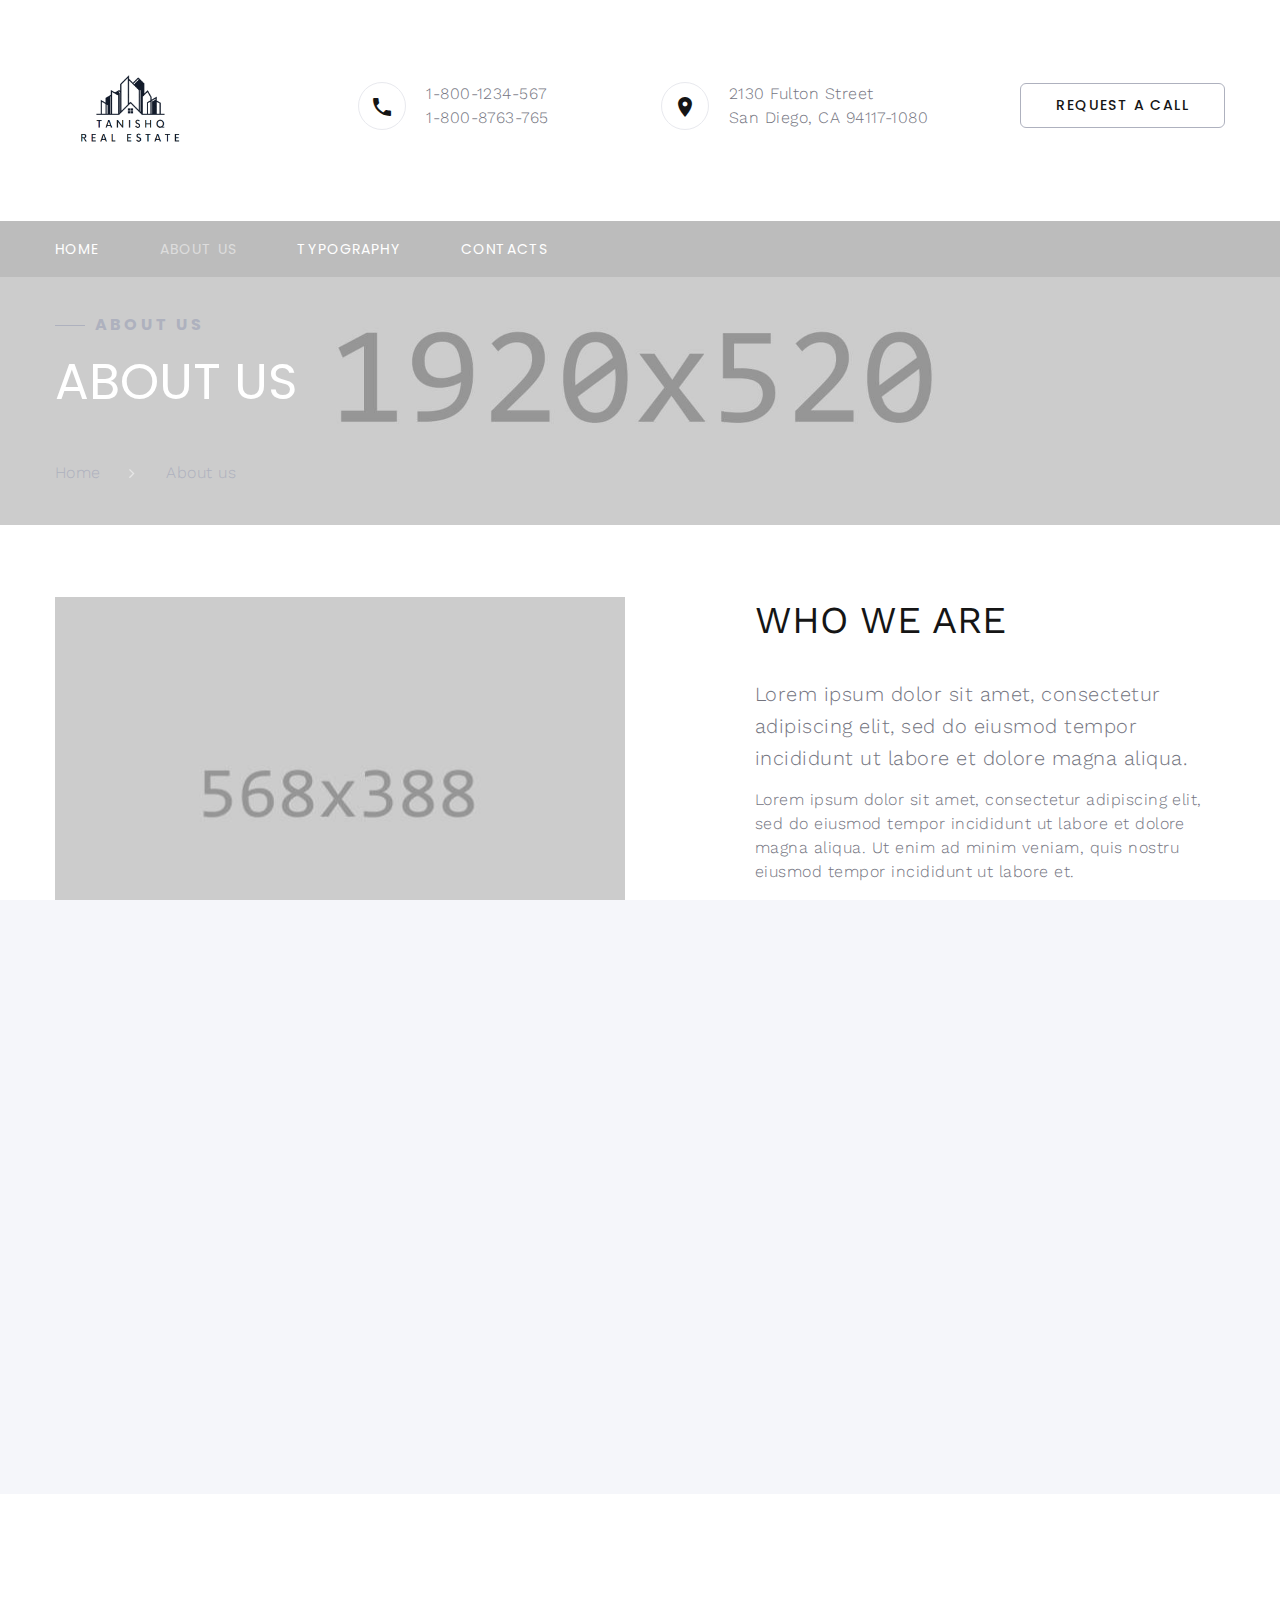
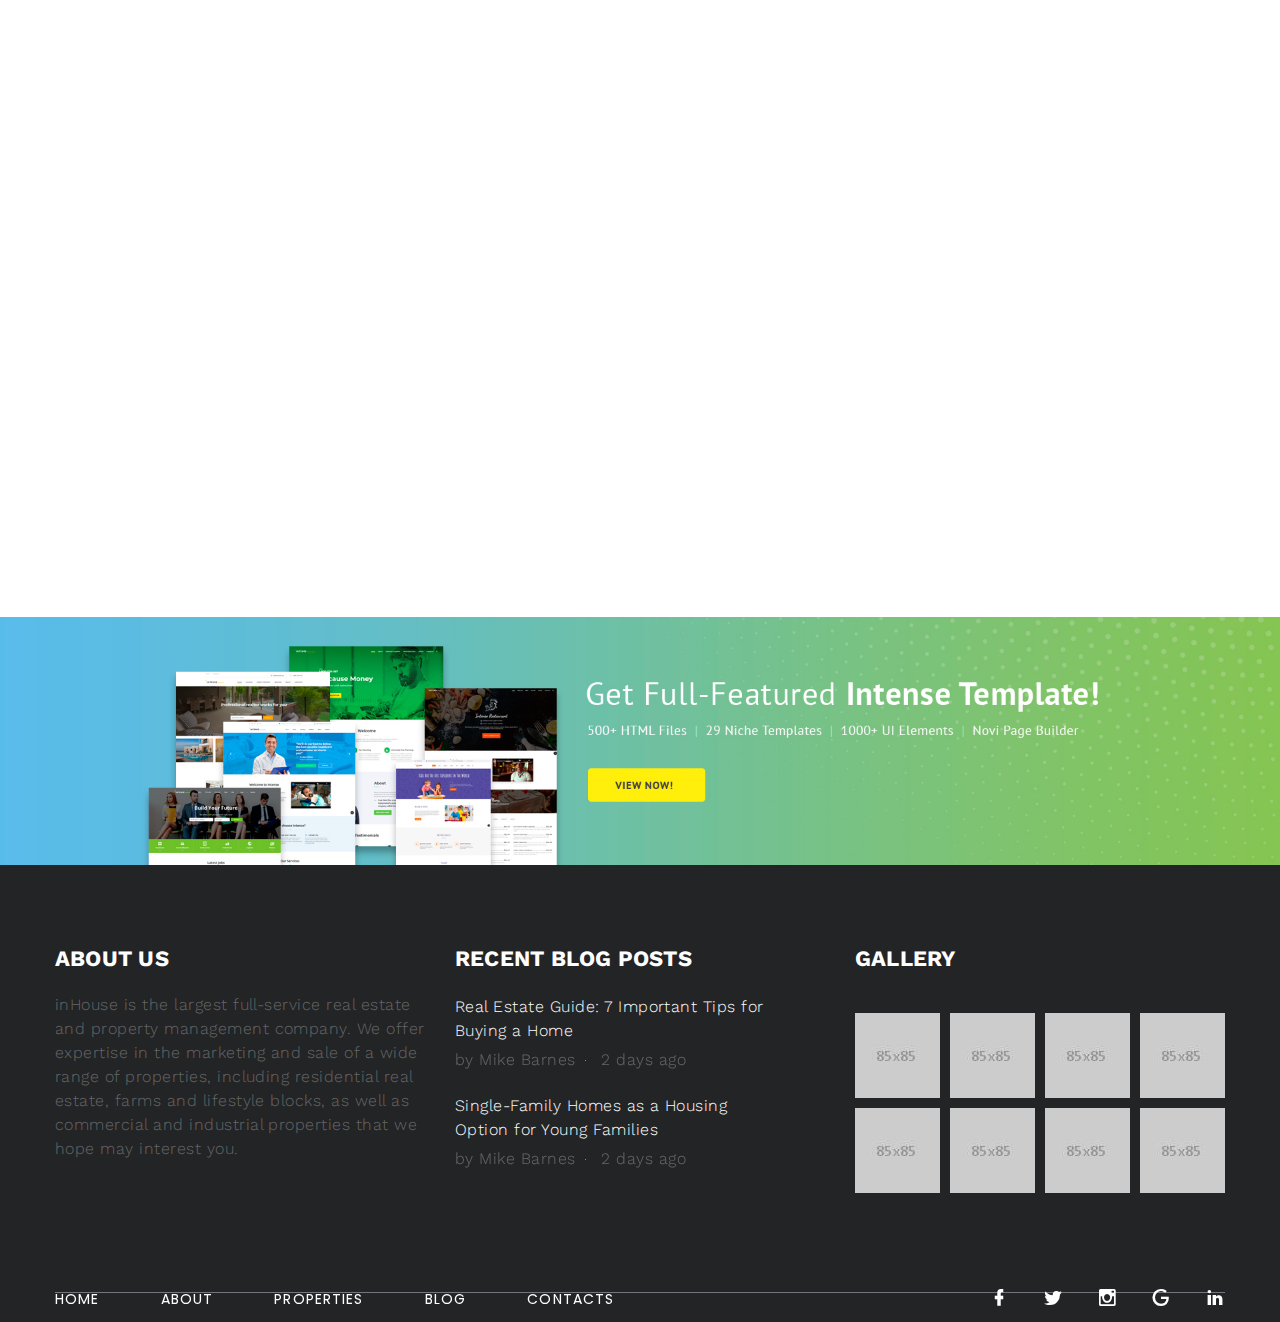
<file: about-us.html>
<!DOCTYPE html>
<html class="wide wow-animation" lang="en">

<head>
  <title>About us</title>
  <meta name="format-detection" content="telephone=no">
  <meta name="viewport"
    content="width=device-width height=device-height initial-scale=1.0 maximum-scale=1.0 user-scalable=0">
  <meta http-equiv="X-UA-Compatible" content="IE=edge">
  <meta charset="utf-8">
  <link rel="icon" href="images/favicon.ico" type="image/x-icon">
  <link rel="stylesheet" type="text/css"
    href="//fonts.googleapis.com/css?family=Work+Sans:300,400,500,700,800%7CPoppins:300,400,700">
  <link rel="stylesheet" href="css/bootstrap.css">
  <link rel="stylesheet" href="css/fonts.css">
  <link rel="stylesheet" href="css/style.css" id="main-styles-link">
  <style>
    .ie-panel {
      display: none;
      background: #212121;
      padding: 10px 0;
      box-shadow: 3px 3px 5px 0 rgba(0, 0, 0, .3);
      clear: both;
      text-align: center;
      position: relative;
      z-index: 1;
    }

    html.ie-10 .ie-panel,
    html.lt-ie-10 .ie-panel {
      display: block;
    }
  </style>
</head>

<body>
  <div class="preloader">
    <div class="preloader-logo"><img src="./images/logo.png" alt="" width="151" height="44">
    </div>
    <div class="preloader-body">
      <div id="loadingProgressG">
        <div class="loadingProgressG" id="loadingProgressG_1"></div>
      </div>
    </div>
  </div>
  <div class="page">
    <!-- Page Header-->
    <header class="section novi-background page-header">
      <!-- RD Navbar-->
      <div class="rd-navbar-wrap">
        <nav class="rd-navbar rd-navbar-corporate" data-layout="rd-navbar-fixed" data-sm-layout="rd-navbar-fixed"
          data-md-layout="rd-navbar-fixed" data-md-device-layout="rd-navbar-fixed" data-lg-layout="rd-navbar-static"
          data-lg-device-layout="rd-navbar-static" data-lg-stick-up="true" data-lg-stick-up-offset="118px"
          data-xl-layout="rd-navbar-static" data-xl-device-layout="rd-navbar-static" data-xl-stick-up="true"
          data-xl-stick-up-offset="118px" data-xxl-layout="rd-navbar-static" data-xxl-device-layout="rd-navbar-static"
          data-xxl-stick-up-offset="118px" data-xxl-stick-up="true">
          <div class="rd-navbar-aside-outer">
            <div class="rd-navbar-aside">
              <!-- RD Navbar Panel-->
              <div class="rd-navbar-panel">
                <!-- RD Navbar Toggle-->
                <button class="rd-navbar-toggle" data-rd-navbar-toggle="#rd-navbar-nav-wrap-1"><span></span></button>
                <!-- RD Navbar Brand--><a class="rd-navbar-brand" href="index.html"><img src="images/logo.png" alt=""
                    width="151" height="44" srcset="images/logo.png" /></a>
              </div>
              <div class="rd-navbar-collapse">
                <button class="rd-navbar-collapse-toggle rd-navbar-fixed-element-1"
                  data-rd-navbar-toggle="#rd-navbar-collapse-content-1"><span></span></button>
                <div class="rd-navbar-collapse-content" id="rd-navbar-collapse-content-1">
                  <article class="unit align-items-center">
                    <div class="unit-left"><span class="icon novi-icon icon-md icon-modern mdi mdi-phone"></span></div>
                    <div class="unit-body">
                      <ul class="list-0">
                        <li><a class="link-default" href="tel:#">1-800-1234-567</a></li>
                        <li><a class="link-default" href="tel:#">1-800-8763-765</a></li>
                      </ul>
                    </div>
                  </article>
                  <article class="unit align-items-center">
                    <div class="unit-left"><span class="icon novi-icon icon-md icon-modern mdi mdi-map-marker"></span>
                    </div>
                    <div class="unit-body"><a class="link-default" href="tel:#">2130 Fulton Street <br> San Diego, CA
                        94117-1080</a></div>
                  </article><a class="button button-gray-bordered button-winona" href="#">Request a call</a>
                </div>
              </div>
            </div>
          </div>
          <div class="rd-navbar-main-outer">
            <div class="rd-navbar-main">
              <div class="rd-navbar-nav-wrap" id="rd-navbar-nav-wrap-1">
                <!-- RD Navbar Nav-->
                <ul class="rd-navbar-nav">
                  <li class="rd-nav-item"><a class="rd-nav-link" href="index.html">Home</a>
                  </li>
                  <li class="rd-nav-item active"><a class="rd-nav-link" href="about-us.html">About us</a>
                  </li>
                  <li class="rd-nav-item"><a class="rd-nav-link" href="typography.html">Typography</a>
                  </li>
                  <li class="rd-nav-item"><a class="rd-nav-link" href="contacts.html">Contacts</a>
                  </li>
                </ul>
              </div>
            </div>
          </div>
        </nav>
      </div>
    </header>
    <!-- Breadcrumbs -->
    <section class="section novi-background breadcrumbs-custom bg-image context-dark"
      style="background-image: url(images/breadcrumbs-image-1.jpg);">
      <div class="breadcrumbs-custom-inner">
        <div class="container breadcrumbs-custom-container">
          <div class="breadcrumbs-custom-main">
            <h6 class="breadcrumbs-custom-subtitle title-decorated">About us</h6>
            <h2 class="text-uppercase breadcrumbs-custom-title">About us</h2>
          </div>
          <ul class="breadcrumbs-custom-path">
            <li><a href="index.html">Home</a></li>
            <li class="active">About us</li>
          </ul>
        </div>
      </div>
    </section>
    <!-- Working at CaseCraft-->
    <section class="section novi-background section-lg">
      <div class="container">
        <div class="row row-50 justify-content-center justify-content-lg-between flex-lg-row-reverse">
          <div class="col-md-10 col-lg-6 col-xl-5">
            <h3 class="text-uppercase">Who We Are</h3>
            <p class="about-subtitle">Lorem ipsum dolor sit amet, consectetur adipiscing elit, sed do eiusmod tempor
              incididunt ut labore et dolore magna aliqua.</p>
            <p>Lorem ipsum dolor sit amet, consectetur adipiscing elit, sed do eiusmod tempor incididunt ut labore et
              dolore magna aliqua. Ut enim ad minim veniam, quis nostru eiusmod tempor incididunt ut labore et.</p><a
              class="button button-lg button-primary button-winona" href="about-us.html">View properties</a>
          </div>
          <div class="col-md-10 col-lg-6 col-xl-6"><img class="img-responsive" src="images/careers-1-570x388.jpg" alt=""
              width="570" height="388" />
          </div>
        </div>
      </div>
    </section>
    <!-- Advantages and Achievements-->
    <section class="section novi-background section-md text-center bg-gray-100">
      <div class="container">
        <h3 class="text-uppercase wow-outer"><span class="wow slideInUp">Why people Choose Us</span></h3>
        <p class="wow-outer"><span class="text-width-1 wow slideInDown">Lorem ipsum dolor sit amet, consectetur
            adipiscing elit, sed do eiusmod tempor incididunt ut labore et dolore magna aliqua.</span></p>
        <div class="row row-50">
          <div class="col-6 col-md-3 wow-outer">
            <!-- Counter Minimal-->
            <article class="counter-minimal wow slideInUp" data-wow-delay=".1s">
              <div class="counter-minimal-icon box-chloe__icon novi-icon linearicons-users2"></div>
              <div class="counter-minimal-main">
                <div class="counter">12</div>
              </div>
              <h5 class="counter-minimal-title">National Partners</h5>
            </article>
          </div>
          <div class="col-6 col-md-3 wow-outer">
            <!-- Counter Minimal-->
            <article class="counter-minimal wow slideInUp" data-wow-delay=".1s">
              <div class="counter-minimal-icon box-chloe__icon novi-icon linearicons-home-icon3"></div>
              <div class="counter-minimal-main">
                <div class="counter">238</div>
              </div>
              <h5 class="counter-minimal-title">Properties</h5>
            </article>
          </div>
          <div class="col-6 col-md-3 wow-outer">
            <!-- Counter Minimal-->
            <article class="counter-minimal wow slideInUp" data-wow-delay=".1s">
              <div class="counter-minimal-icon box-chloe__icon novi-icon linearicons-star"></div>
              <div class="counter-minimal-main">
                <div class="counter">19</div>
              </div>
              <h5 class="counter-minimal-title">Years of Experience</h5>
            </article>
          </div>
          <div class="col-6 col-md-3 wow-outer">
            <!-- Counter Minimal-->
            <article class="counter-minimal wow slideInUp" data-wow-delay=".1s">
              <div class="counter-minimal-icon box-chloe__icon novi-icon linearicons-apartment"></div>
              <div class="counter-minimal-main">
                <div class="counter">54</div>
              </div>
              <h5 class="counter-minimal-title">Qualified Brokers</h5>
            </article>
          </div>
        </div>
      </div>
    </section>
    <section class="section novi-background section-lg text-center">
      <div class="container">
        <h3 class="text-uppercase wow-outer"><span class="wow slideInUp">Our Team</span></h3>
        <div class="row row-50 row-xxl-70 justify-content-center justify-content-lg-start">
          <div class="col-md-10 col-lg-6 wow-outer">
            <!-- Profile Creative-->
            <article class="profile-creative wow slideInLeft">
              <figure class="profile-creative-figure"><img class="profile-creative-image"
                  src="images/team-1-270x273.jpg" alt="" width="270" height="273" />
              </figure>
              <div class="profile-creative-main">
                <h5 class="profile-creative-title"><a href="#">Nathalie Porter</a></h5>
                <p class="profile-creative-position">Founder, Broker</p>
                <div class="profile-creative-contacts">
                  <div class="object-inline"><span class="icon novi-icon icon-md mdi mdi-phone"></span><a
                      href="tel:#">1-800-1324-567</a></div>
                </div>
                <p>Ms. Porter founded our company in 1989 with a vision to help guests and residents of the USA to
                  easily find and buy or rent real estate in all 50 states.</p>
              </div>
            </article>
          </div>
          <div class="col-md-10 col-lg-6 wow-outer">
            <!-- Profile Creative-->
            <article class="profile-creative wow slideInLeft" data-wow-delay=".2s">
              <figure class="profile-creative-figure"><img class="profile-creative-image"
                  src="images/team-2-270x273.jpg" alt="" width="270" height="273" />
              </figure>
              <div class="profile-creative-main">
                <h5 class="profile-creative-title"><a href="#">John Thompson</a></h5>
                <p class="profile-creative-position">Sales Associate</p>
                <div class="profile-creative-contacts">
                  <div class="object-inline"><span class="icon novi-icon icon-md mdi mdi-phone"></span><a
                      href="tel:#">1-800-1324-567</a></div>
                </div>
                <p>John has been in sales and marketing for the past 15 years. He has excellent knowledge about the
                  local market both residential and commercial.</p>
              </div>
            </article>
          </div>
          <div class="col-md-10 col-lg-6 wow-outer">
            <!-- Profile Creative-->
            <article class="profile-creative wow slideInLeft">
              <figure class="profile-creative-figure"><img class="profile-creative-image"
                  src="images/team-3-270x273.jpg" alt="" width="270" height="273" />
              </figure>
              <div class="profile-creative-main">
                <h5 class="profile-creative-title"><a href="#">Brian Payne</a></h5>
                <p class="profile-creative-position">Realtor</p>
                <div class="profile-creative-contacts">
                  <div class="object-inline"><span class="icon novi-icon icon-md mdi mdi-phone"></span><a
                      href="tel:#">1-800-1324-567</a></div>
                </div>
                <p>Brian is not only a Licensed Realtor but also holds the Title Producers and Mortgage Licenses, which
                  makes him a very knowledgeable real estate expert.</p>
              </div>
            </article>
          </div>
          <div class="col-md-10 col-lg-6 wow-outer">
            <!-- Profile Creative-->
            <article class="profile-creative wow slideInLeft" data-wow-delay=".2s">
              <figure class="profile-creative-figure"><img class="profile-creative-image"
                  src="images/team-4-270x273.jpg" alt="" width="270" height="273" />
              </figure>
              <div class="profile-creative-main">
                <h5 class="profile-creative-title"><a href="#">Marie Fernandez</a></h5>
                <p class="profile-creative-position">Broker</p>
                <div class="profile-creative-contacts">
                  <div class="object-inline"><span class="icon novi-icon icon-md mdi mdi-phone"></span><a
                      href="tel:#">1-800-1324-567</a></div>
                </div>
                <p>Marie’s goal is to provide clients with the highest level of marketing expertise and customer service
                  to help them reach their uppermost real estate goals.</p>
              </div>
            </article>
          </div>
        </div>
      </div>
    </section>
    <!-- Page Footer--><a class="banner" href="https://www.templatemonster.com/intense-multipurpose-html-template.html"
      target="_blank"><img src="images/intense_big_02.jpg" alt="" /></a>
    <footer class="section novi-background footer-advanced bg-gray-700">
      <div class="footer-advanced-main">
        <div class="container">
          <div class="row row-50">
            <div class="col-lg-4">
              <h5 class="font-weight-bold text-uppercase text-white">About Us</h5>
              <p class="footer-advanced-text">inHouse is the largest full-service real estate and property management
                company. We offer expertise in the marketing and sale of a wide range of properties, including
                residential real estate, farms and lifestyle blocks, as well as commercial and industrial properties
                that we hope may interest you.</p>
            </div>
            <div class="col-sm-7 col-md-5 col-lg-4">
              <h5 class="font-weight-bold text-uppercase text-white">Recent Blog Posts</h5>
              <!-- Post Inline-->
              <article class="post-inline">
                <p class="post-inline-title"><a href="#">Real Estate Guide: 7 Important Tips for Buying a Home</a></p>
                <ul class="post-inline-meta">
                  <li>by Mike Barnes</li>
                  <li><a href="#">2 days ago</a></li>
                </ul>
              </article>
              <!-- Post Inline-->
              <article class="post-inline">
                <p class="post-inline-title"><a href="#">Single-Family Homes as a Housing Option for Young Families</a>
                </p>
                <ul class="post-inline-meta">
                  <li>by Mike Barnes</li>
                  <li><a href="#">2 days ago</a></li>
                </ul>
              </article>
            </div>
            <div class="col-sm-5 col-md-7 col-lg-4">
              <h5 class="font-weight-bold text-uppercase text-white">Gallery</h5>
              <div class="row row-x-10" data-lightgallery="group">
                <div class="col-3 col-sm-4 col-md-3"><a class="thumbnail-minimal" href="images/gallery-original-1.jpg"
                    data-lightgallery="item"><img class="thumbnail-minimal-image"
                      src="images/footer-gallery-1-85x85.jpg" alt="">
                    <div class="thumbnail-minimal-caption"></div>
                  </a></div>
                <div class="col-3 col-sm-4 col-md-3"><a class="thumbnail-minimal" href="images/gallery-original-2.jpg"
                    data-lightgallery="item"><img class="thumbnail-minimal-image"
                      src="images/footer-gallery-2-85x85.jpg" alt="">
                    <div class="thumbnail-minimal-caption"></div>
                  </a></div>
                <div class="col-3 col-sm-4 col-md-3"><a class="thumbnail-minimal" href="images/gallery-original-3.jpg"
                    data-lightgallery="item"><img class="thumbnail-minimal-image"
                      src="images/footer-gallery-3-85x85.jpg" alt="">
                    <div class="thumbnail-minimal-caption"></div>
                  </a></div>
                <div class="col-3 col-sm-4 col-md-3"><a class="thumbnail-minimal" href="images/gallery-original-4.jpg"
                    data-lightgallery="item"><img class="thumbnail-minimal-image"
                      src="images/footer-gallery-4-85x85.jpg" alt="">
                    <div class="thumbnail-minimal-caption"></div>
                  </a></div>
                <div class="col-3 col-sm-4 col-md-3"><a class="thumbnail-minimal" href="images/gallery-original-5.jpg"
                    data-lightgallery="item"><img class="thumbnail-minimal-image"
                      src="images/footer-gallery-5-85x85.jpg" alt="">
                    <div class="thumbnail-minimal-caption"></div>
                  </a></div>
                <div class="col-3 col-sm-4 col-md-3"><a class="thumbnail-minimal" href="images/gallery-original-6.jpg"
                    data-lightgallery="item"><img class="thumbnail-minimal-image"
                      src="images/footer-gallery-6-85x85.jpg" alt="">
                    <div class="thumbnail-minimal-caption"> </div>
                  </a></div>
                <div class="col-3 col-sm-4 col-md-3"><a class="thumbnail-minimal" href="images/gallery-original-7.jpg"
                    data-lightgallery="item"><img class="thumbnail-minimal-image"
                      src="images/footer-gallery-7-85x85.jpg" alt="">
                    <div class="thumbnail-minimal-caption"></div>
                  </a></div>
                <div class="col-3 col-sm-4 col-md-3"><a class="thumbnail-minimal" href="images/gallery-original-8.jpg"
                    data-lightgallery="item"><img class="thumbnail-minimal-image"
                      src="images/footer-gallery-8-85x85.jpg" alt="">
                    <div class="thumbnail-minimal-caption"></div>
                  </a></div>
              </div>
            </div>
          </div>
        </div>
      </div>
      <div class="footer-advanced-aside">
        <div class="container">
          <div class="footer-advanced-layout">
            <div>
              <ul class="list-nav">
                <li><a href="index.html">Home</a></li>
                <li><a href="about-us.html">About</a></li>
                <li><a href="#">Properties</a></li>
                <li><a href="#">Blog</a></li>
                <li><a href="contacts.html">Contacts</a></li>
              </ul>
            </div>
            <div>
              <ul class="foter-social-links list-inline list-inline-md">
                <li><a class="icon novi-icon icon-sm link-default mdi mdi-facebook" href="#"></a></li>
                <li><a class="icon novi-icon icon-sm link-default mdi mdi-twitter" href="#"></a></li>
                <li><a class="icon novi-icon icon-sm link-default mdi mdi-instagram" href="#"></a></li>
                <li><a class="icon novi-icon icon-sm link-default mdi mdi-google" href="#"></a></li>
                <li><a class="icon novi-icon icon-sm link-default mdi mdi-linkedin" href="#"></a></li>
              </ul>
            </div>
          </div>
        </div>
      </div>
      <div class="container">
        <hr>
      </div>
      <div class="footer-advanced-aside">
        <div class="container">
          <div class="footer-advanced-layout"><a class="brand" href="index.html"><img src="images/logo-light-115x34.png"
                alt="" width="115" height="34" srcset="images/logo-light-115x34.png 2x" /></a>
            <!-- Rights-->
            <p class="rights"><span>&copy;&nbsp;</span><span class="copyright-year"></span>. All Rights Reserved. Design
              by <a href="https://www.templatemonster.com">TemplateMonster</a></p>
          </div>
        </div>
      </div>
    </footer>
  </div>
  <!-- Global Mailform Output-->
  <div class="snackbars" id="form-output-global"></div>
  <!-- Javascript-->
  <script src="js/core.min.js"></script>
  <script src="js/script.js"></script>
</body>

</html>
</file>
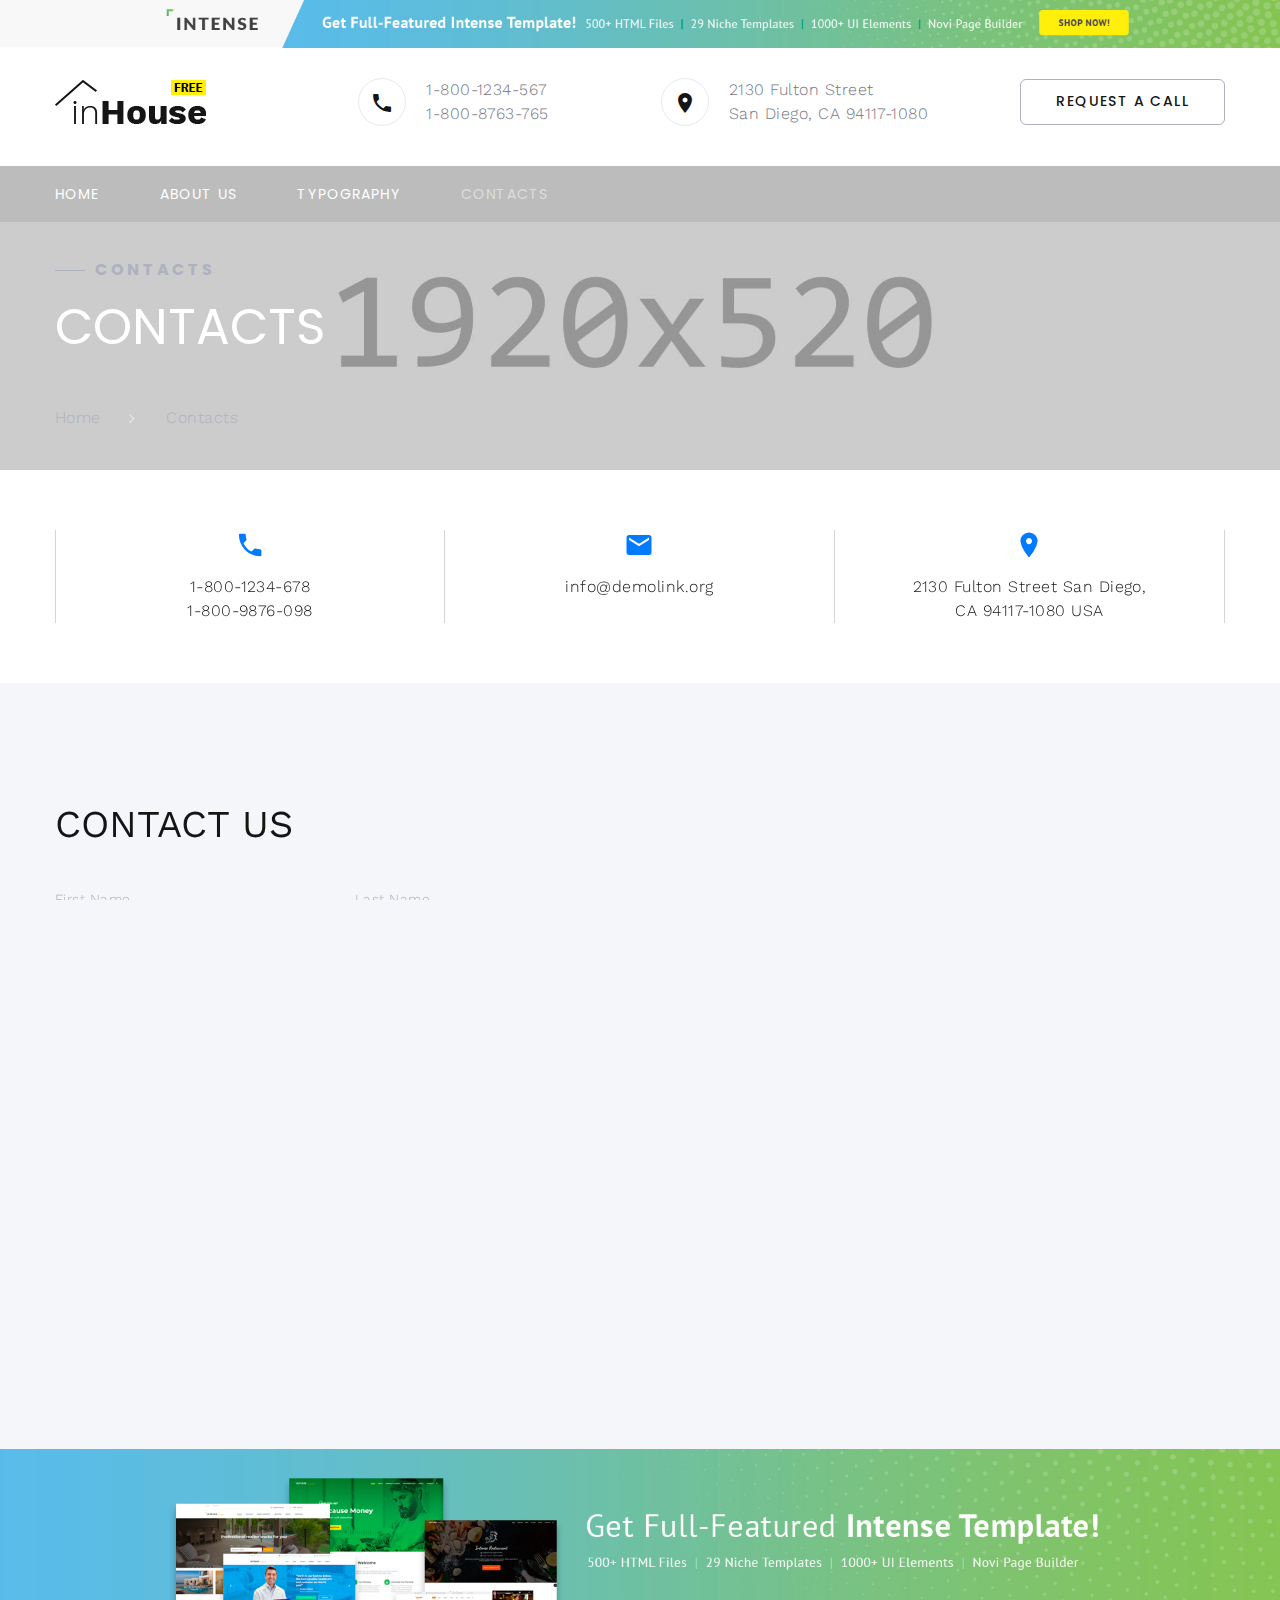
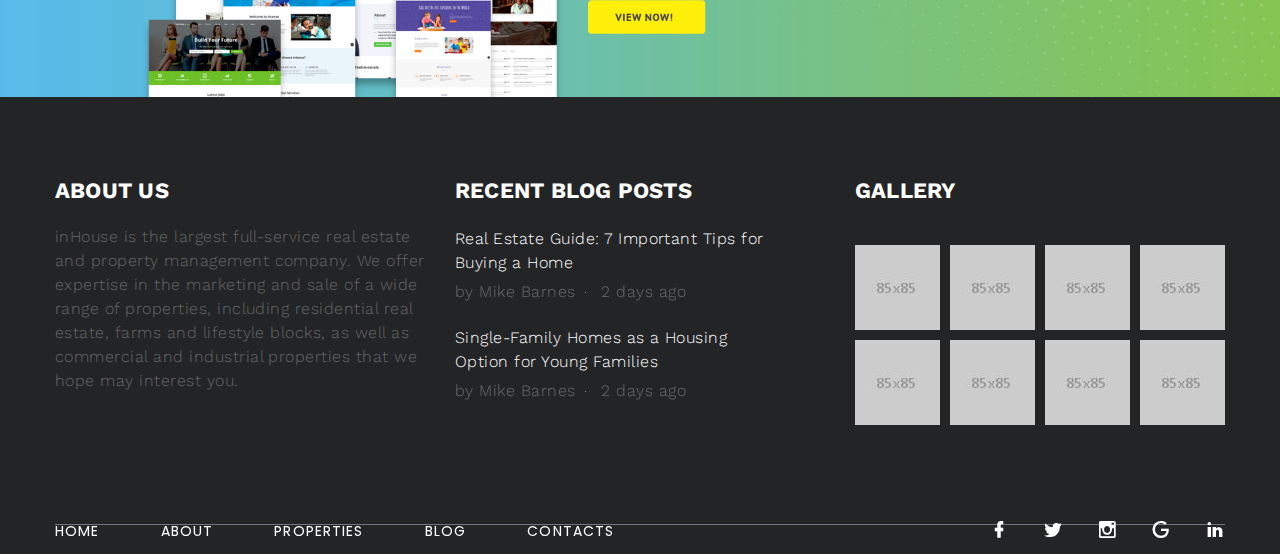
<file: contacts.html>
<!DOCTYPE html>
<html class="wide wow-animation" lang="en">
  <head>
    <title>Contacts</title>
    <meta name="format-detection" content="telephone=no">
    <meta name="viewport" content="width=device-width height=device-height initial-scale=1.0 maximum-scale=1.0 user-scalable=0">
    <meta http-equiv="X-UA-Compatible" content="IE=edge">
    <meta charset="utf-8">
    <link rel="icon" href="images/favicon.ico" type="image/x-icon">
    <link rel="stylesheet" type="text/css" href="//fonts.googleapis.com/css?family=Work+Sans:300,400,500,700,800%7CPoppins:300,400,700">
    <link rel="stylesheet" href="css/bootstrap.css">
    <link rel="stylesheet" href="css/fonts.css">
    <link rel="stylesheet" href="css/style.css" id="main-styles-link">
    <style>.ie-panel{display: none;background: #212121;padding: 10px 0;box-shadow: 3px 3px 5px 0 rgba(0,0,0,.3);clear: both;text-align:center;position: relative;z-index: 1;} html.ie-10 .ie-panel, html.lt-ie-10 .ie-panel {display: block;}</style>
  </head>
  <body>
    <div class="ie-panel"><a href="http://windows.microsoft.com/en-US/internet-explorer/"><img src="images/ie8-panel/warning_bar_0000_us.jpg" height="42" width="820" alt="You are using an outdated browser. For a faster, safer browsing experience, upgrade for free today."></a></div>
    <div class="preloader">
      <div class="preloader-logo"><img src="images/logo-default-151x44.png" alt="" width="151" height="44" srcset="images/logo-default-151x44.png 2x"/>
      </div>
      <div class="preloader-body">
        <div id="loadingProgressG">
          <div class="loadingProgressG" id="loadingProgressG_1"></div>
        </div>
      </div>
    </div>
    <div class="page">
      <!-- Page Header--><a class="banner banner-top" href="https://www.templatemonster.com/intense-multipurpose-html-template.html" target="_blank"><img src="images/intense_02.jpg" alt=""/></a>
      <header class="section novi-background page-header">
        <!-- RD Navbar-->
        <div class="rd-navbar-wrap">
          <nav class="rd-navbar rd-navbar-corporate" data-layout="rd-navbar-fixed" data-sm-layout="rd-navbar-fixed" data-md-layout="rd-navbar-fixed" data-md-device-layout="rd-navbar-fixed" data-lg-layout="rd-navbar-static" data-lg-device-layout="rd-navbar-static" data-lg-stick-up="true" data-lg-stick-up-offset="118px" data-xl-layout="rd-navbar-static" data-xl-device-layout="rd-navbar-static" data-xl-stick-up="true" data-xl-stick-up-offset="118px" data-xxl-layout="rd-navbar-static" data-xxl-device-layout="rd-navbar-static" data-xxl-stick-up-offset="118px" data-xxl-stick-up="true">
            <div class="rd-navbar-aside-outer">
              <div class="rd-navbar-aside">
                <!-- RD Navbar Panel-->
                <div class="rd-navbar-panel">
                  <!-- RD Navbar Toggle-->
                  <button class="rd-navbar-toggle" data-rd-navbar-toggle="#rd-navbar-nav-wrap-1"><span></span></button>
                  <!-- RD Navbar Brand--><a class="rd-navbar-brand" href="index.html"><img src="images/logo-default-151x44.png" alt="" width="151" height="44" srcset="images/logo-default-151x44.png 2x"/></a>
                </div>
                <div class="rd-navbar-collapse">
                  <button class="rd-navbar-collapse-toggle rd-navbar-fixed-element-1" data-rd-navbar-toggle="#rd-navbar-collapse-content-1"><span></span></button>
                  <div class="rd-navbar-collapse-content" id="rd-navbar-collapse-content-1">
                    <article class="unit align-items-center">
                      <div class="unit-left"><span class="icon novi-icon icon-md icon-modern mdi mdi-phone"></span></div>
                      <div class="unit-body">
                        <ul class="list-0">
                          <li><a class="link-default" href="tel:#">1-800-1234-567</a></li>
                          <li><a class="link-default" href="tel:#">1-800-8763-765</a></li>
                        </ul>
                      </div>
                    </article>
                    <article class="unit align-items-center">
                      <div class="unit-left"><span class="icon novi-icon icon-md icon-modern mdi mdi-map-marker"></span></div>
                      <div class="unit-body"><a class="link-default" href="tel:#">2130 Fulton Street <br> San Diego, CA 94117-1080</a></div>
                    </article><a class="button button-gray-bordered button-winona" href="#">Request a call</a>
                  </div>
                </div>
              </div>
            </div>
            <div class="rd-navbar-main-outer">
              <div class="rd-navbar-main">
                <div class="rd-navbar-nav-wrap" id="rd-navbar-nav-wrap-1">
                  <!-- RD Navbar Nav-->
                  <ul class="rd-navbar-nav">
                    <li class="rd-nav-item"><a class="rd-nav-link" href="index.html">Home</a>
                    </li>
                    <li class="rd-nav-item"><a class="rd-nav-link" href="about-us.html">About us</a>
                    </li>
                    <li class="rd-nav-item"><a class="rd-nav-link" href="typography.html">Typography</a>
                    </li>
                    <li class="rd-nav-item active"><a class="rd-nav-link" href="contacts.html">Contacts</a>
                    </li>
                  </ul>
                </div>
              </div>
            </div>
          </nav>
        </div>
      </header>
      <!-- Breadcrumbs -->
      <section class="section novi-background breadcrumbs-custom bg-image context-dark" style="background-image: url(images/breadcrumbs-image-1.jpg);">
        <div class="breadcrumbs-custom-inner">
          <div class="container breadcrumbs-custom-container">
            <div class="breadcrumbs-custom-main">
              <h6 class="breadcrumbs-custom-subtitle title-decorated">Contacts</h6>
              <h2 class="text-uppercase breadcrumbs-custom-title">Contacts</h2>
            </div>
            <ul class="breadcrumbs-custom-path">
              <li><a href="index.html">Home</a></li>
              <li class="active">Contacts</li>
            </ul>
          </div>
        </div>
      </section>
      <section class="section novi-background section-sm">
        <div class="container">
          <div class="layout-bordered">
            <div class="layout-bordered-item wow-outer">
              <div class="layout-bordered-item-inner wow slideInUp">
                <div class="icon novi-icon icon-lg mdi mdi-phone text-primary"></div>
                <ul class="list-0">
                  <li><a class="link-default" href="tel:#">1-800-1234-678</a></li>
                  <li><a class="link-default" href="tel:#">1-800-9876-098</a></li>
                </ul>
              </div>
            </div>
            <div class="layout-bordered-item wow-outer">
              <div class="layout-bordered-item-inner wow slideInUp">
                <div class="icon novi-icon icon-lg mdi mdi-email text-primary"></div><a class="link-default" href="mailto:#">info@demolink.org</a>
              </div>
            </div>
            <div class="layout-bordered-item wow-outer">
              <div class="layout-bordered-item-inner wow slideInUp">
                <div class="icon novi-icon icon-lg mdi mdi-map-marker text-primary"></div><a class="link-default" href="#">2130 Fulton Street San Diego, CA 94117-1080 USA</a>
              </div>
            </div>
          </div>
        </div>
      </section>
      <section class="section novi-background bg-gray-100">
        <div class="range justify-content-xl-between">
          <div class="cell-xl-6 align-self-center container">
            <div class="row">
              <div class="col-lg-9 cell-inner">
                <div class="section-lg">
                  <h3 class="text-uppercase wow-outer"><span class="wow slideInDown">Contact Us</span></h3>
                  <!-- RD Mailform-->
                  <form class="rd-form rd-mailform" data-form-output="form-output-global" data-form-type="contact" method="post" action="bat/rd-mailform.php">
                    <div class="row row-10">
                      <div class="col-md-6 wow-outer">
                        <div class="form-wrap wow fadeSlideInUp">
                          <label class="form-label-outside" for="contact-first-name">First Name</label>
                          <input class="form-input" id="contact-first-name" type="text" name="name" data-constraints="@Required">
                        </div>
                      </div>
                      <div class="col-md-6 wow-outer">
                        <div class="form-wrap wow fadeSlideInUp">
                          <label class="form-label-outside" for="contact-last-name">Last Name</label>
                          <input class="form-input" id="contact-last-name" type="text" name="name" data-constraints="@Required">
                        </div>
                      </div>
                      <div class="col-md-6 wow-outer">
                        <div class="form-wrap wow fadeSlideInUp">
                          <label class="form-label-outside" for="contact-email">E-mail</label>
                          <input class="form-input" id="contact-email" type="email" name="email" data-constraints="@Email @Required">
                        </div>
                      </div>
                      <div class="col-md-6 wow-outer">
                        <div class="form-wrap wow fadeSlideInUp">
                          <label class="form-label-outside" for="contact-phone">Phone</label>
                          <input class="form-input" id="contact-phone" type="text" name="phone" data-constraints="@PhoneNumber">
                        </div>
                      </div>
                      <div class="col-12 wow-outer">
                        <div class="form-wrap wow fadeSlideInUp">
                          <label class="form-label-outside" for="contact-message">Your Message</label>
                          <textarea class="form-input" id="contact-message" name="message" data-constraints="@Required"></textarea>
                        </div>
                      </div>
                    </div>
                    <div class="group group-middle">
                      <div class="wow-outer"> 
                        <button class="button button-primary button-winona wow slideInRight" type="submit">Send Message</button>
                      </div>
                      <p>or use</p>
                      <div class="wow-outer"><a class="button button-primary-outline button-icon button-icon-left button-winona wow slideInLeft" href="#"><span class="icon novi-icon text-primary mdi mdi-facebook-messenger"></span>Messenger</a></div>
                    </div>
                  </form>
                </div>
              </div>
            </div>
          </div>
          <div class="cell-xl-5 height-fill wow fadeIn">
            <div class="google-map-container" data-zoom="5" data-icon="images/gmap_marker.png" data-icon-active="images/gmap_marker.png" data-center="9870 St Vincent Place, Glasgow, DC 45 Fr 45." data-styles="[{&quot;featureType&quot;:&quot;water&quot;,&quot;elementType&quot;:&quot;geometry&quot;,&quot;stylers&quot;:[{&quot;color&quot;:&quot;#e9e9e9&quot;},{&quot;lightness&quot;:17}]},{&quot;featureType&quot;:&quot;landscape&quot;,&quot;elementType&quot;:&quot;geometry&quot;,&quot;stylers&quot;:[{&quot;color&quot;:&quot;#f5f5f5&quot;},{&quot;lightness&quot;:20}]},{&quot;featureType&quot;:&quot;road.highway&quot;,&quot;elementType&quot;:&quot;geometry.fill&quot;,&quot;stylers&quot;:[{&quot;color&quot;:&quot;#ffffff&quot;},{&quot;lightness&quot;:17}]},{&quot;featureType&quot;:&quot;road.highway&quot;,&quot;elementType&quot;:&quot;geometry.stroke&quot;,&quot;stylers&quot;:[{&quot;color&quot;:&quot;#ffffff&quot;},{&quot;lightness&quot;:29},{&quot;weight&quot;:0.2}]},{&quot;featureType&quot;:&quot;road.arterial&quot;,&quot;elementType&quot;:&quot;geometry&quot;,&quot;stylers&quot;:[{&quot;color&quot;:&quot;#ffffff&quot;},{&quot;lightness&quot;:18}]},{&quot;featureType&quot;:&quot;road.local&quot;,&quot;elementType&quot;:&quot;geometry&quot;,&quot;stylers&quot;:[{&quot;color&quot;:&quot;#ffffff&quot;},{&quot;lightness&quot;:16}]},{&quot;featureType&quot;:&quot;poi&quot;,&quot;elementType&quot;:&quot;geometry&quot;,&quot;stylers&quot;:[{&quot;color&quot;:&quot;#f5f5f5&quot;},{&quot;lightness&quot;:21}]},{&quot;featureType&quot;:&quot;poi.park&quot;,&quot;elementType&quot;:&quot;geometry&quot;,&quot;stylers&quot;:[{&quot;color&quot;:&quot;#dedede&quot;},{&quot;lightness&quot;:21}]},{&quot;elementType&quot;:&quot;labels.text.stroke&quot;,&quot;stylers&quot;:[{&quot;visibility&quot;:&quot;on&quot;},{&quot;color&quot;:&quot;#ffffff&quot;},{&quot;lightness&quot;:16}]},{&quot;elementType&quot;:&quot;labels.text.fill&quot;,&quot;stylers&quot;:[{&quot;saturation&quot;:36},{&quot;color&quot;:&quot;#333333&quot;},{&quot;lightness&quot;:40}]},{&quot;elementType&quot;:&quot;labels.icon&quot;,&quot;stylers&quot;:[{&quot;visibility&quot;:&quot;off&quot;}]},{&quot;featureType&quot;:&quot;transit&quot;,&quot;elementType&quot;:&quot;geometry&quot;,&quot;stylers&quot;:[{&quot;color&quot;:&quot;#f2f2f2&quot;},{&quot;lightness&quot;:19}]},{&quot;featureType&quot;:&quot;administrative&quot;,&quot;elementType&quot;:&quot;geometry.fill&quot;,&quot;stylers&quot;:[{&quot;color&quot;:&quot;#fefefe&quot;},{&quot;lightness&quot;:20}]},{&quot;featureType&quot;:&quot;administrative&quot;,&quot;elementType&quot;:&quot;geometry.stroke&quot;,&quot;stylers&quot;:[{&quot;color&quot;:&quot;#fefefe&quot;},{&quot;lightness&quot;:17},{&quot;weight&quot;:1.2}]}]">
              <div class="google-map"></div>
              <ul class="google-map-markers">
                <li data-location="9870 St Vincent Place, Glasgow, DC 45 Fr 45." data-description="9870 St Vincent Place, Glasgow"></li>
              </ul>
            </div>
          </div>
        </div>
      </section>
      <!-- Page Footer--><a class="banner" href="https://www.templatemonster.com/intense-multipurpose-html-template.html" target="_blank"><img src="images/intense_big_02.jpg" alt=""/></a>
            <footer class="section novi-background footer-advanced bg-gray-700">
              <div class="footer-advanced-main">
                <div class="container">
                  <div class="row row-50">
                    <div class="col-lg-4">
                      <h5 class="font-weight-bold text-uppercase text-white">About Us</h5>
                      <p class="footer-advanced-text">inHouse is the largest full-service real estate and property management company. We offer expertise in the marketing and sale of a wide range of properties, including residential real estate, farms and lifestyle blocks, as well as commercial and industrial properties that we hope may interest you.</p>
                    </div>
                    <div class="col-sm-7 col-md-5 col-lg-4">
                      <h5 class="font-weight-bold text-uppercase text-white">Recent Blog Posts</h5>
                      <!-- Post Inline-->
                      <article class="post-inline">
                        <p class="post-inline-title"><a href="#">Real Estate Guide: 7 Important Tips for Buying a Home</a></p>
                        <ul class="post-inline-meta">
                          <li>by Mike Barnes</li>
                          <li><a href="#">2 days ago</a></li>
                        </ul>
                      </article>
                      <!-- Post Inline-->
                      <article class="post-inline">
                        <p class="post-inline-title"><a href="#">Single-Family Homes as a Housing Option for Young Families</a></p>
                        <ul class="post-inline-meta"> 
                          <li>by Mike Barnes</li>
                          <li><a href="#">2 days ago</a></li>
                        </ul>
                      </article>
                    </div>
                    <div class="col-sm-5 col-md-7 col-lg-4">
                      <h5 class="font-weight-bold text-uppercase text-white">Gallery</h5>
                      <div class="row row-x-10" data-lightgallery="group">
                        <div class="col-3 col-sm-4 col-md-3"><a class="thumbnail-minimal" href="images/gallery-original-1.jpg" data-lightgallery="item"><img class="thumbnail-minimal-image" src="images/footer-gallery-1-85x85.jpg" alt="">
                            <div class="thumbnail-minimal-caption"></div></a></div>
                        <div class="col-3 col-sm-4 col-md-3"><a class="thumbnail-minimal" href="images/gallery-original-2.jpg" data-lightgallery="item"><img class="thumbnail-minimal-image" src="images/footer-gallery-2-85x85.jpg" alt="">
                            <div class="thumbnail-minimal-caption"></div></a></div>
                        <div class="col-3 col-sm-4 col-md-3"><a class="thumbnail-minimal" href="images/gallery-original-3.jpg" data-lightgallery="item"><img class="thumbnail-minimal-image" src="images/footer-gallery-3-85x85.jpg" alt="">
                            <div class="thumbnail-minimal-caption"></div></a></div>
                        <div class="col-3 col-sm-4 col-md-3"><a class="thumbnail-minimal" href="images/gallery-original-4.jpg" data-lightgallery="item"><img class="thumbnail-minimal-image" src="images/footer-gallery-4-85x85.jpg" alt="">
                            <div class="thumbnail-minimal-caption"></div></a></div>
                        <div class="col-3 col-sm-4 col-md-3"><a class="thumbnail-minimal" href="images/gallery-original-5.jpg" data-lightgallery="item"><img class="thumbnail-minimal-image" src="images/footer-gallery-5-85x85.jpg" alt="">
                            <div class="thumbnail-minimal-caption"></div></a></div>
                        <div class="col-3 col-sm-4 col-md-3"><a class="thumbnail-minimal" href="images/gallery-original-6.jpg" data-lightgallery="item"><img class="thumbnail-minimal-image" src="images/footer-gallery-6-85x85.jpg" alt="">
                            <div class="thumbnail-minimal-caption"> </div></a></div>
                        <div class="col-3 col-sm-4 col-md-3"><a class="thumbnail-minimal" href="images/gallery-original-7.jpg" data-lightgallery="item"><img class="thumbnail-minimal-image" src="images/footer-gallery-7-85x85.jpg" alt="">
                            <div class="thumbnail-minimal-caption"></div></a></div>
                        <div class="col-3 col-sm-4 col-md-3"><a class="thumbnail-minimal" href="images/gallery-original-8.jpg" data-lightgallery="item"><img class="thumbnail-minimal-image" src="images/footer-gallery-8-85x85.jpg" alt="">
                            <div class="thumbnail-minimal-caption"></div></a></div>
                      </div>
                    </div>
                  </div>
                </div>
              </div>
              <div class="footer-advanced-aside">
                <div class="container">
                  <div class="footer-advanced-layout">
                    <div>
                      <ul class="list-nav"> 
                        <li><a href="index.html">Home</a></li>
                        <li><a href="about-us.html">About</a></li>
                        <li><a href="#">Properties</a></li>
                        <li><a href="#">Blog</a></li>
                        <li><a href="contacts.html">Contacts</a></li>
                      </ul>
                    </div>
                    <div>
                      <ul class="foter-social-links list-inline list-inline-md">
                        <li><a class="icon novi-icon icon-sm link-default mdi mdi-facebook" href="#"></a></li>
                        <li><a class="icon novi-icon icon-sm link-default mdi mdi-twitter" href="#"></a></li>
                        <li><a class="icon novi-icon icon-sm link-default mdi mdi-instagram" href="#"></a></li>
                        <li><a class="icon novi-icon icon-sm link-default mdi mdi-google" href="#"></a></li>
                        <li><a class="icon novi-icon icon-sm link-default mdi mdi-linkedin" href="#"></a></li>
                      </ul>
                    </div>
                  </div>
                </div>
              </div>
              <div class="container">
                <hr>
              </div>
              <div class="footer-advanced-aside">
                <div class="container">
                  <div class="footer-advanced-layout"><a class="brand" href="index.html"><img src="images/logo-light-115x34.png" alt="" width="115" height="34" srcset="images/logo-light-115x34.png 2x"/></a>
                    <!-- Rights-->
                    <p class="rights"><span>&copy;&nbsp;</span><span class="copyright-year"></span>. All Rights Reserved. Design by <a href="https://www.templatemonster.com">TemplateMonster</a></p>
                  </div>
                </div>
              </div>
            </footer>
    </div>
    <!-- Global Mailform Output-->
    <div class="snackbars" id="form-output-global"></div>
    <!-- Javascript-->
    <script src="js/core.min.js"></script>
    <script src="js/script.js"></script>
  </body>
</html>
</file>
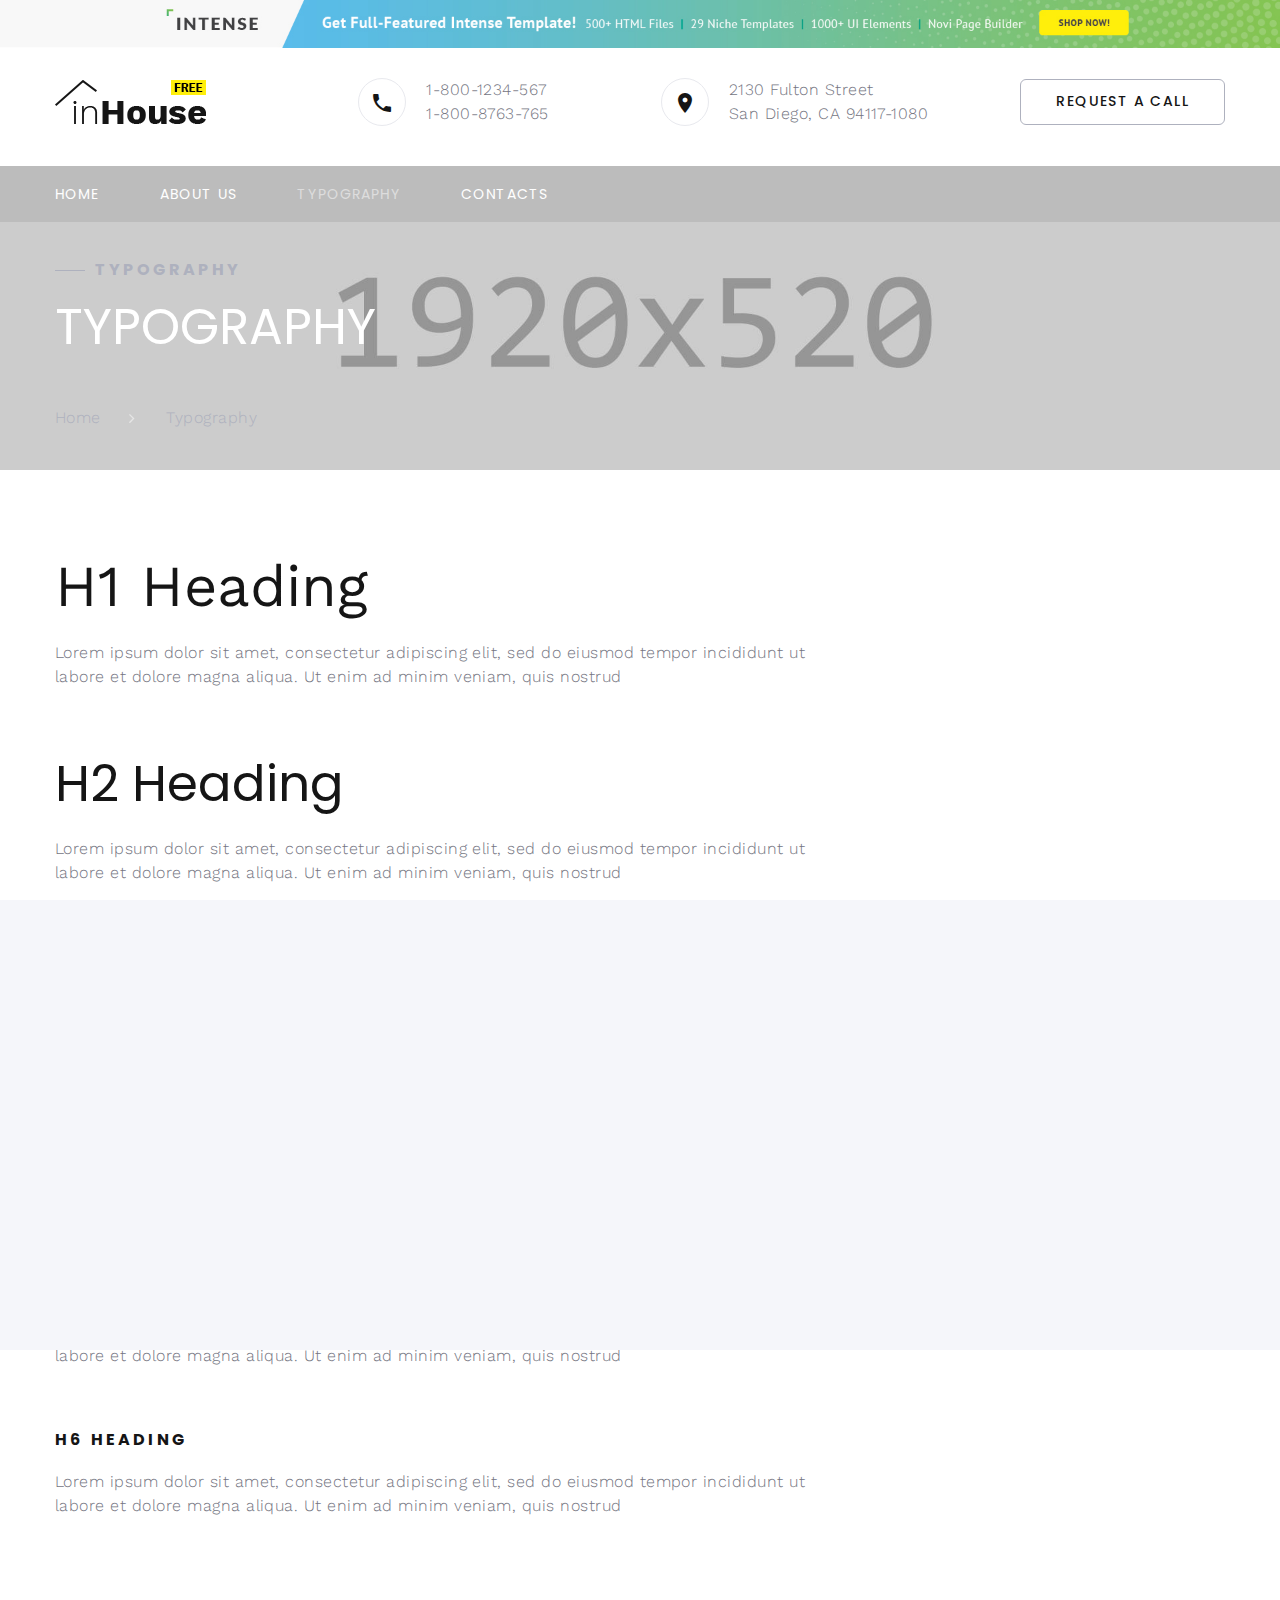
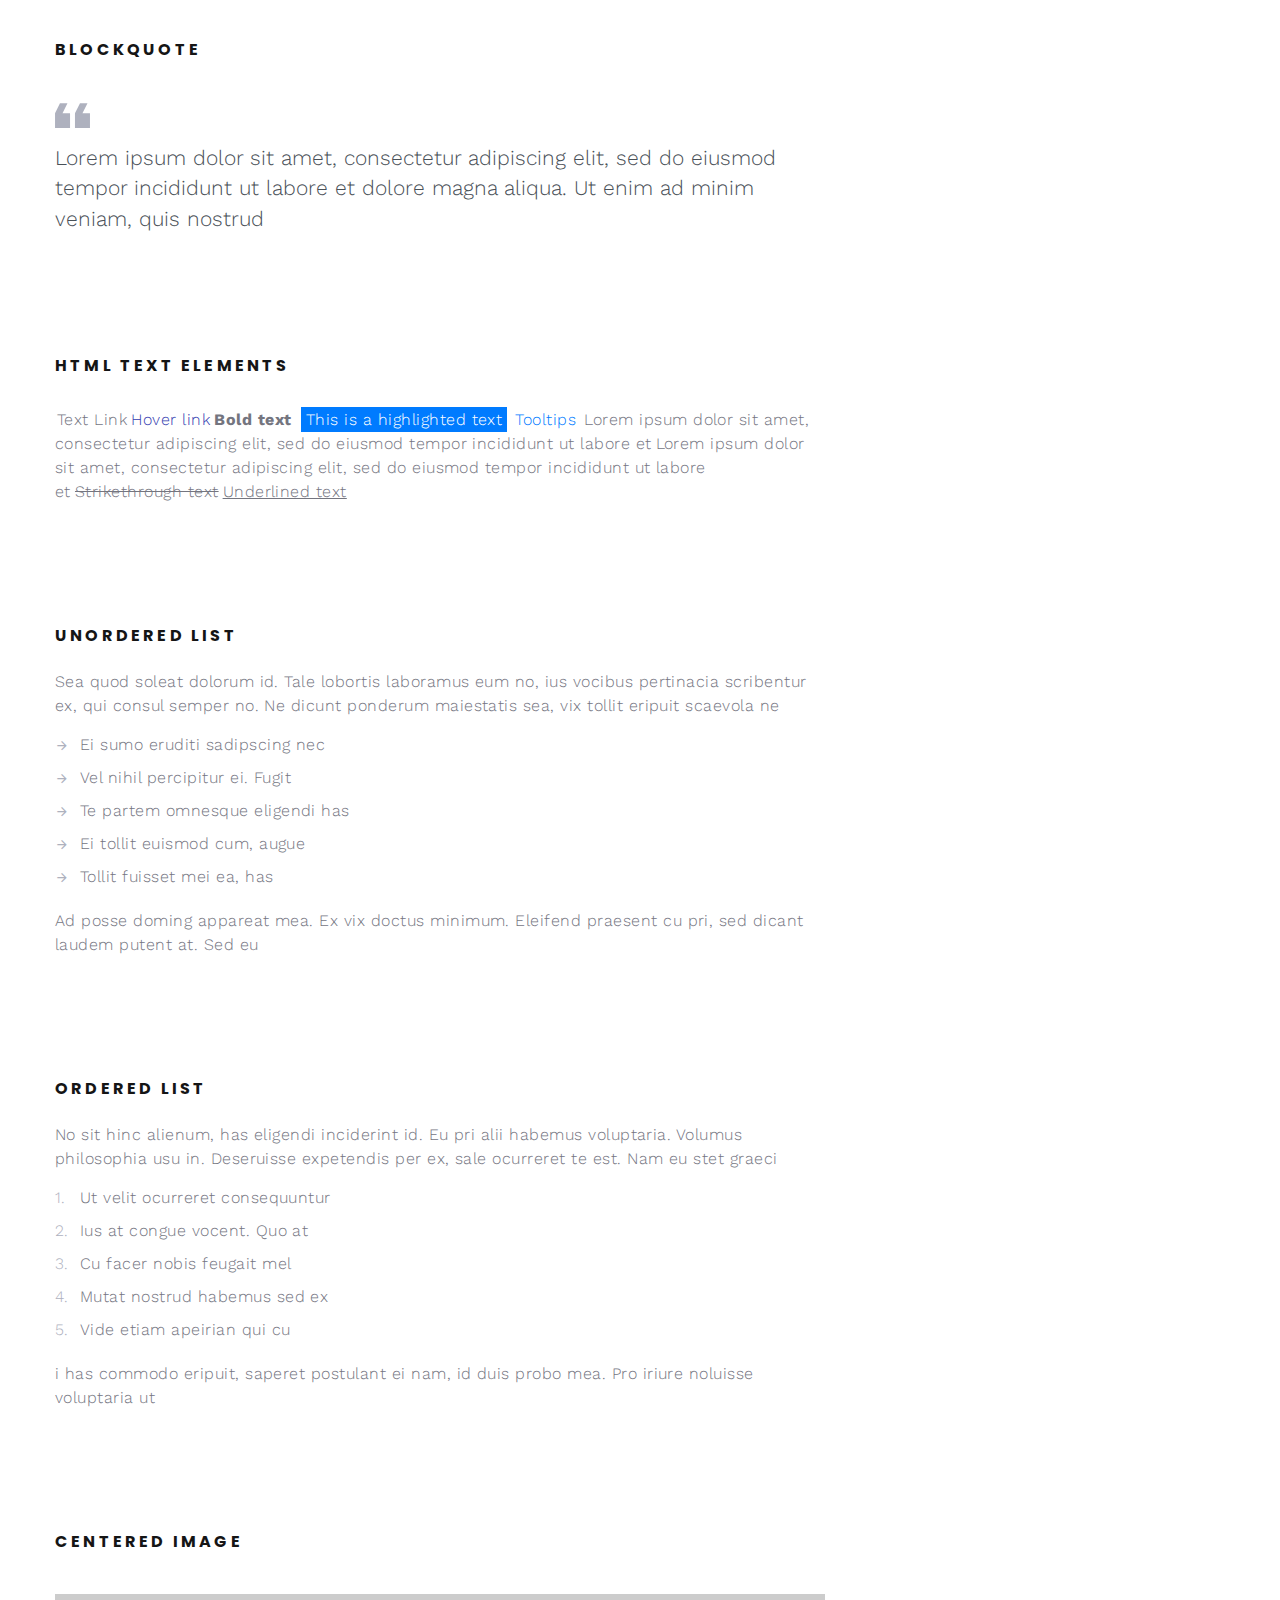
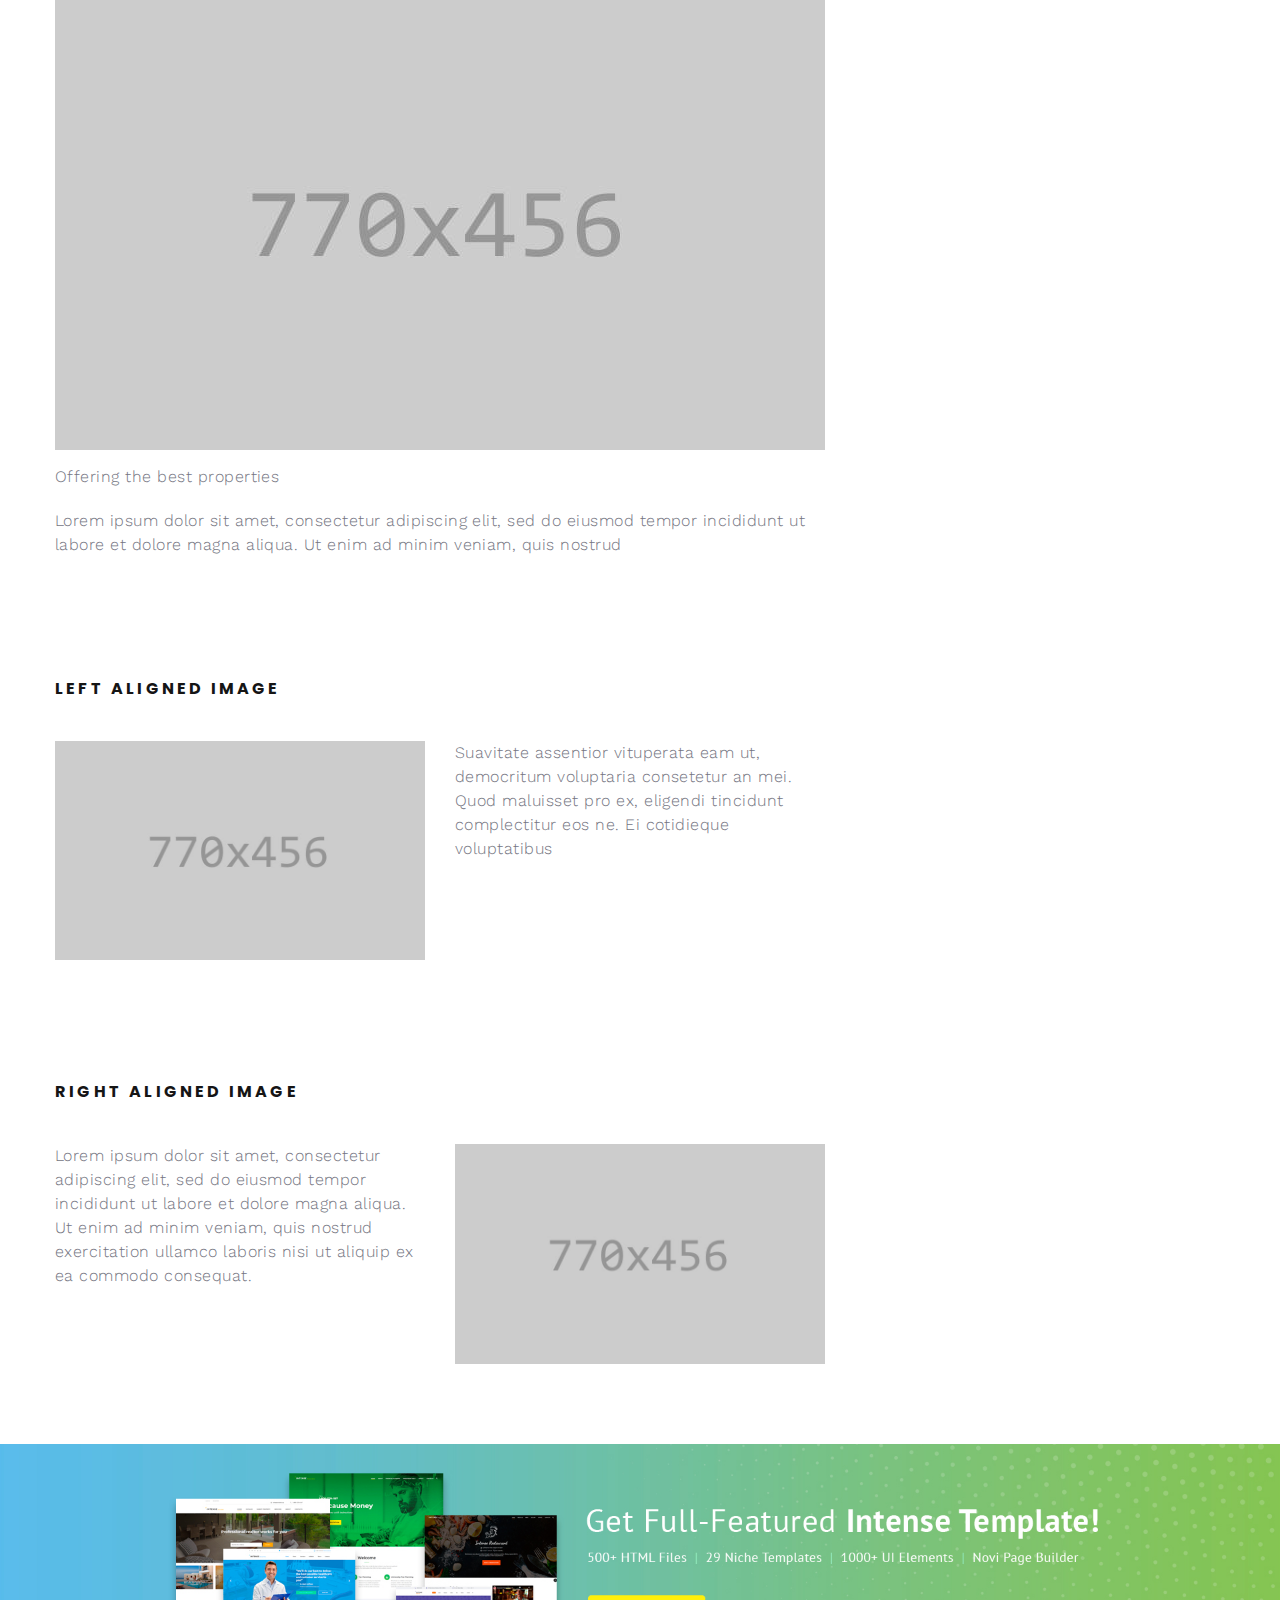
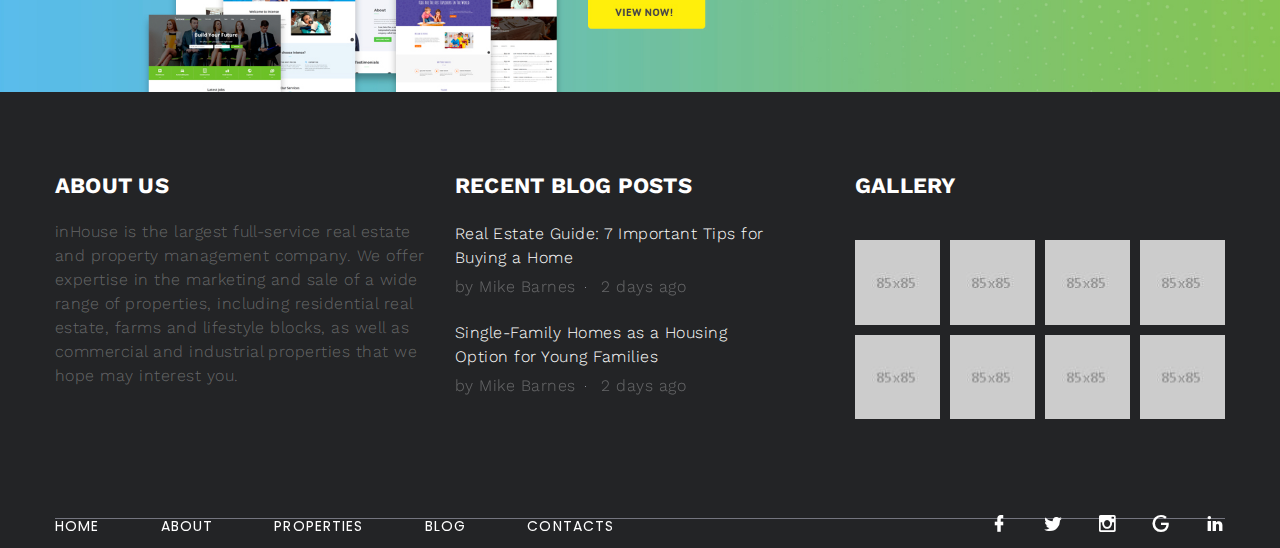
<file: typography.html>
<!DOCTYPE html>
<html class="wide wow-animation" lang="en">
  <head>
    <title>Typography</title>
    <meta name="format-detection" content="telephone=no">
    <meta name="viewport" content="width=device-width height=device-height initial-scale=1.0 maximum-scale=1.0 user-scalable=0">
    <meta http-equiv="X-UA-Compatible" content="IE=edge">
    <meta charset="utf-8">
    <link rel="icon" href="images/favicon.ico" type="image/x-icon">
    <link rel="stylesheet" type="text/css" href="//fonts.googleapis.com/css?family=Work+Sans:300,400,500,700,800%7CPoppins:300,400,700">
    <link rel="stylesheet" href="css/bootstrap.css">
    <link rel="stylesheet" href="css/fonts.css">
    <link rel="stylesheet" href="css/style.css" id="main-styles-link">
    <style>.ie-panel{display: none;background: #212121;padding: 10px 0;box-shadow: 3px 3px 5px 0 rgba(0,0,0,.3);clear: both;text-align:center;position: relative;z-index: 1;} html.ie-10 .ie-panel, html.lt-ie-10 .ie-panel {display: block;}</style>
  </head>
  <body>
    <div class="ie-panel"><a href="http://windows.microsoft.com/en-US/internet-explorer/"><img src="images/ie8-panel/warning_bar_0000_us.jpg" height="42" width="820" alt="You are using an outdated browser. For a faster, safer browsing experience, upgrade for free today."></a></div>
    <div class="preloader">
      <div class="preloader-logo"><img src="images/logo-default-151x44.png" alt="" width="151" height="44" srcset="images/logo-default-151x44.png 2x"/>
      </div>
      <div class="preloader-body">
        <div id="loadingProgressG">
          <div class="loadingProgressG" id="loadingProgressG_1"></div>
        </div>
      </div>
    </div>
    <div class="page">
      <!-- Page Header--><a class="banner banner-top" href="https://www.templatemonster.com/intense-multipurpose-html-template.html" target="_blank"><img src="images/intense_02.jpg" alt=""/></a>
      <header class="section novi-background page-header">
        <!-- RD Navbar-->
        <div class="rd-navbar-wrap">
          <nav class="rd-navbar rd-navbar-corporate" data-layout="rd-navbar-fixed" data-sm-layout="rd-navbar-fixed" data-md-layout="rd-navbar-fixed" data-md-device-layout="rd-navbar-fixed" data-lg-layout="rd-navbar-static" data-lg-device-layout="rd-navbar-static" data-lg-stick-up="true" data-lg-stick-up-offset="118px" data-xl-layout="rd-navbar-static" data-xl-device-layout="rd-navbar-static" data-xl-stick-up="true" data-xl-stick-up-offset="118px" data-xxl-layout="rd-navbar-static" data-xxl-device-layout="rd-navbar-static" data-xxl-stick-up-offset="118px" data-xxl-stick-up="true">
            <div class="rd-navbar-aside-outer">
              <div class="rd-navbar-aside">
                <!-- RD Navbar Panel-->
                <div class="rd-navbar-panel">
                  <!-- RD Navbar Toggle-->
                  <button class="rd-navbar-toggle" data-rd-navbar-toggle="#rd-navbar-nav-wrap-1"><span></span></button>
                  <!-- RD Navbar Brand--><a class="rd-navbar-brand" href="index.html"><img src="images/logo-default-151x44.png" alt="" width="151" height="44" srcset="images/logo-default-151x44.png 2x"/></a>
                </div>
                <div class="rd-navbar-collapse">
                  <button class="rd-navbar-collapse-toggle rd-navbar-fixed-element-1" data-rd-navbar-toggle="#rd-navbar-collapse-content-1"><span></span></button>
                  <div class="rd-navbar-collapse-content" id="rd-navbar-collapse-content-1">
                    <article class="unit align-items-center">
                      <div class="unit-left"><span class="icon novi-icon icon-md icon-modern mdi mdi-phone"></span></div>
                      <div class="unit-body">
                        <ul class="list-0">
                          <li><a class="link-default" href="tel:#">1-800-1234-567</a></li>
                          <li><a class="link-default" href="tel:#">1-800-8763-765</a></li>
                        </ul>
                      </div>
                    </article>
                    <article class="unit align-items-center">
                      <div class="unit-left"><span class="icon novi-icon icon-md icon-modern mdi mdi-map-marker"></span></div>
                      <div class="unit-body"><a class="link-default" href="tel:#">2130 Fulton Street <br> San Diego, CA 94117-1080</a></div>
                    </article><a class="button button-gray-bordered button-winona" href="#">Request a call</a>
                  </div>
                </div>
              </div>
            </div>
            <div class="rd-navbar-main-outer">
              <div class="rd-navbar-main">
                <div class="rd-navbar-nav-wrap" id="rd-navbar-nav-wrap-1">
                  <!-- RD Navbar Nav-->
                  <ul class="rd-navbar-nav">
                    <li class="rd-nav-item"><a class="rd-nav-link" href="index.html">Home</a>
                    </li>
                    <li class="rd-nav-item"><a class="rd-nav-link" href="about-us.html">About us</a>
                    </li>
                    <li class="rd-nav-item active"><a class="rd-nav-link" href="typography.html">Typography</a>
                    </li>
                    <li class="rd-nav-item"><a class="rd-nav-link" href="contacts.html">Contacts</a>
                    </li>
                  </ul>
                </div>
              </div>
            </div>
          </nav>
        </div>
      </header>
      <!-- Breadcrumbs -->
      <section class="section novi-background breadcrumbs-custom bg-image context-dark" style="background-image: url(images/breadcrumbs-image-1.jpg);">
        <div class="breadcrumbs-custom-inner">
          <div class="container breadcrumbs-custom-container">
            <div class="breadcrumbs-custom-main">
              <h6 class="breadcrumbs-custom-subtitle title-decorated">Typography</h6>
              <h2 class="text-uppercase breadcrumbs-custom-title">Typography</h2>
            </div>
            <ul class="breadcrumbs-custom-path">
              <li><a href="index.html">Home</a></li>
              <li class="active">Typography</li>
            </ul>
          </div>
        </div>
      </section>
      <!-- Base typography-->
      <section class="section novi-background section-sm section-first">
        <div class="container">
          <div class="row row-50">
            <div class="col-xl-8">
              <ul class="list-xl">
                <li>
                  <h1>H1 Heading</h1>
                  <p>Lorem ipsum dolor sit amet, consectetur adipiscing elit, sed do eiusmod tempor incididunt ut labore et dolore magna aliqua. Ut enim ad minim veniam, quis nostrud</p>
                </li>
                <li>
                  <h2>H2 Heading</h2>
                  <p>Lorem ipsum dolor sit amet, consectetur adipiscing elit, sed do eiusmod tempor incididunt ut labore et dolore magna aliqua. Ut enim ad minim veniam, quis nostrud</p>
                </li>
                <li>
                  <h3>H3 Heading</h3>
                  <p>Lorem ipsum dolor sit amet, consectetur adipiscing elit, sed do eiusmod tempor incididunt ut labore et dolore magna aliqua. Ut enim ad minim veniam, quis nostrud</p>
                </li>
                <li>
                  <h4>H4 Heading</h4>
                  <p>Lorem ipsum dolor sit amet, consectetur adipiscing elit, sed do eiusmod tempor incididunt ut labore et dolore magna aliqua. Ut enim ad minim veniam, quis nostrud</p>
                </li>
                <li>
                  <h5>H5 Heading</h5>
                  <p>Lorem ipsum dolor sit amet, consectetur adipiscing elit, sed do eiusmod tempor incididunt ut labore et dolore magna aliqua. Ut enim ad minim veniam, quis nostrud</p>
                </li>
                <li>
                  <h6>H6 Heading</h6>
                  <p>Lorem ipsum dolor sit amet, consectetur adipiscing elit, sed do eiusmod tempor incididunt ut labore et dolore magna aliqua. Ut enim ad minim veniam, quis nostrud</p>
                </li>
              </ul>
            </div>
          </div>
        </div>
      </section>
      <!-- Blockquote-->
      <section class="section novi-background section-sm">
        <div class="container">
          <div class="row row-50">
            <div class="col-lg-10 col-xl-8">
              <h6>Blockquote</h6>
              <!-- Quote Light-->
              <blockquote class="quote-light">
                <svg class="quote-light-mark" x="0px" y="0px" width="35px" height="25px" viewbox="0 0 35 25">
                  <path d="M27.461,10.206h7.5v15h-15v-15L25,0.127h7.5L27.461,10.206z M7.539,10.206h7.5v15h-15v-15L4.961,0.127h7.5                L7.539,10.206z"></path>
                </svg>
                <div class="quote-light-text">
                  <p>Lorem ipsum dolor sit amet, consectetur adipiscing elit, sed do eiusmod tempor incididunt ut labore et dolore magna aliqua. Ut enim ad minim veniam, quis nostrud</p>
                </div>
              </blockquote>
            </div>
          </div>
        </div>
      </section>
      <!-- HTML Text Elements -->
      <section class="section novi-background section-sm">
        <div class="container">
          <div class="row">
            <div class="col-lg-10 col-xl-8">
              <h6>HTML Text Elements</h6>
              <p class="text-block"><a href="#">Text Link</a><a class="link-hover" href="#">Hover link</a><span class="font-weight-bold">Bold text</span>
                <mark>This is a highlighted text</mark><span class="tooltip-custom" data-toggle="tooltip" data-placement="top" title="Tooltips text">Tooltips</span><span>Lorem ipsum dolor sit amet, consectetur adipiscing elit, sed do eiusmod tempor incididunt ut labore et</span><span>Lorem ipsum dolor sit amet, consectetur adipiscing elit, sed do eiusmod tempor incididunt ut labore et</span><span class="text-strike">Strikethrough text</span><span class="text-underline">Underlined text</span>
              </p>
            </div>
          </div>
        </div>
      </section>
      <!-- Unordered List-->
      <section class="section novi-background section-sm">
        <div class="container">
          <div class="row row-50">
            <div class="col-lg-10 col-xl-8">
              <h6>Unordered List</h6>
              <p>Sea quod soleat dolorum id. Tale lobortis laboramus eum no, ius vocibus pertinacia scribentur ex, qui consul semper no. Ne dicunt ponderum maiestatis sea, vix tollit eripuit scaevola ne</p>
              <ul class="list-marked">
                <li>Ei sumo eruditi sadipscing nec</li>
                <li>Vel nihil percipitur ei. Fugit</li>
                <li>Te partem omnesque eligendi has</li>
                <li>Ei tollit euismod cum, augue</li>
                <li>Tollit fuisset mei ea, has</li>
              </ul>
              <p>Ad posse doming appareat mea. Ex vix doctus minimum. Eleifend praesent cu pri, sed dicant laudem putent at. Sed eu</p>
            </div>
          </div>
        </div>
      </section>
      <!-- Ordered List-->
      <section class="section novi-background section-sm">
        <div class="container">
          <div class="row row-50">
            <div class="col-lg-10 col-xl-8">
              <h6>Ordered List</h6>
              <p>No sit hinc alienum, has eligendi inciderint id. Eu pri alii habemus voluptaria. Volumus philosophia usu in. Deseruisse expetendis per ex, sale ocurreret te est. Nam eu stet graeci</p>
              <ol class="list-ordered">
                <li>Ut velit ocurreret consequuntur</li>
                <li>Ius at congue vocent. Quo at</li>
                <li>Cu facer nobis feugait mel</li>
                <li>Mutat nostrud habemus sed ex</li>
                <li>Vide etiam apeirian qui cu</li>
              </ol>
              <p>i has commodo eripuit, saperet postulant ei nam, id duis probo mea. Pro iriure noluisse voluptaria ut</p>
            </div>
          </div>
        </div>
      </section>
      <!-- Centered image-->
      <section class="section novi-background section-sm">
        <div class="container">
          <div class="row">
            <div class="col-lg-10 col-xl-8">
              <h6>Centered image</h6>
              <figure class="figure-light"><img class="img-centered" src="images/typography-1-770x456.jpg" alt="" width="770" height="456"/>
                <figcaption>
                  <p>Offering the best properties</p>
                </figcaption>
              </figure>
              <p>Lorem ipsum dolor sit amet, consectetur adipiscing elit, sed do eiusmod tempor incididunt ut labore et dolore magna aliqua. Ut enim ad minim veniam, quis nostrud</p>
            </div>
          </div>
        </div>
      </section>
      <!-- Left aligned image-->
      <section class="section novi-background section-sm">
        <div class="container">
          <div class="row">
            <div class="col-lg-10 col-xl-8">
              <h6>Left aligned image</h6>
              <div class="row row-30">
                <div class="col-md-6"><img src="images/typography-2-770x456.jpg" alt="" width="770" height="456"/>
                </div>
                <div class="col-md-6">
                  <p>Suavitate assentior vituperata eam ut, democritum voluptaria consetetur an mei. Quod maluisset pro ex, eligendi tincidunt complectitur eos ne. Ei cotidieque voluptatibus</p>
                </div>
              </div>
            </div>
          </div>
        </div>
      </section>
      <!-- Right aligned image-->
      <section class="section novi-background section-sm section-last">
        <div class="container">
          <div class="row">
            <div class="col-lg-10 col-xl-8">
              <h6>Right aligned image</h6>
              <div class="row row-30 flex-md-row-reverse">
                <div class="col-md-6"><img src="images/typography-3-770x456.jpg" alt="" width="770" height="456"/>
                </div>
                <div class="col-md-6">
                  <p>Lorem ipsum dolor sit amet, consectetur adipiscing elit, sed do eiusmod tempor incididunt ut labore et dolore magna aliqua. Ut enim ad minim veniam, quis nostrud exercitation ullamco laboris nisi ut aliquip ex ea commodo consequat.</p>
                </div>
              </div>
            </div>
          </div>
        </div>
      </section>
      <!-- Page Footer--><a class="banner" href="https://www.templatemonster.com/intense-multipurpose-html-template.html" target="_blank"><img src="images/intense_big_02.jpg" alt=""/></a>
            <footer class="section novi-background footer-advanced bg-gray-700">
              <div class="footer-advanced-main">
                <div class="container">
                  <div class="row row-50">
                    <div class="col-lg-4">
                      <h5 class="font-weight-bold text-uppercase text-white">About Us</h5>
                      <p class="footer-advanced-text">inHouse is the largest full-service real estate and property management company. We offer expertise in the marketing and sale of a wide range of properties, including residential real estate, farms and lifestyle blocks, as well as commercial and industrial properties that we hope may interest you.</p>
                    </div>
                    <div class="col-sm-7 col-md-5 col-lg-4">
                      <h5 class="font-weight-bold text-uppercase text-white">Recent Blog Posts</h5>
                      <!-- Post Inline-->
                      <article class="post-inline">
                        <p class="post-inline-title"><a href="#">Real Estate Guide: 7 Important Tips for Buying a Home</a></p>
                        <ul class="post-inline-meta">
                          <li>by Mike Barnes</li>
                          <li><a href="#">2 days ago</a></li>
                        </ul>
                      </article>
                      <!-- Post Inline-->
                      <article class="post-inline">
                        <p class="post-inline-title"><a href="#">Single-Family Homes as a Housing Option for Young Families</a></p>
                        <ul class="post-inline-meta"> 
                          <li>by Mike Barnes</li>
                          <li><a href="#">2 days ago</a></li>
                        </ul>
                      </article>
                    </div>
                    <div class="col-sm-5 col-md-7 col-lg-4">
                      <h5 class="font-weight-bold text-uppercase text-white">Gallery</h5>
                      <div class="row row-x-10" data-lightgallery="group">
                        <div class="col-3 col-sm-4 col-md-3"><a class="thumbnail-minimal" href="images/gallery-original-1.jpg" data-lightgallery="item"><img class="thumbnail-minimal-image" src="images/footer-gallery-1-85x85.jpg" alt="">
                            <div class="thumbnail-minimal-caption"></div></a></div>
                        <div class="col-3 col-sm-4 col-md-3"><a class="thumbnail-minimal" href="images/gallery-original-2.jpg" data-lightgallery="item"><img class="thumbnail-minimal-image" src="images/footer-gallery-2-85x85.jpg" alt="">
                            <div class="thumbnail-minimal-caption"></div></a></div>
                        <div class="col-3 col-sm-4 col-md-3"><a class="thumbnail-minimal" href="images/gallery-original-3.jpg" data-lightgallery="item"><img class="thumbnail-minimal-image" src="images/footer-gallery-3-85x85.jpg" alt="">
                            <div class="thumbnail-minimal-caption"></div></a></div>
                        <div class="col-3 col-sm-4 col-md-3"><a class="thumbnail-minimal" href="images/gallery-original-4.jpg" data-lightgallery="item"><img class="thumbnail-minimal-image" src="images/footer-gallery-4-85x85.jpg" alt="">
                            <div class="thumbnail-minimal-caption"></div></a></div>
                        <div class="col-3 col-sm-4 col-md-3"><a class="thumbnail-minimal" href="images/gallery-original-5.jpg" data-lightgallery="item"><img class="thumbnail-minimal-image" src="images/footer-gallery-5-85x85.jpg" alt="">
                            <div class="thumbnail-minimal-caption"></div></a></div>
                        <div class="col-3 col-sm-4 col-md-3"><a class="thumbnail-minimal" href="images/gallery-original-6.jpg" data-lightgallery="item"><img class="thumbnail-minimal-image" src="images/footer-gallery-6-85x85.jpg" alt="">
                            <div class="thumbnail-minimal-caption"> </div></a></div>
                        <div class="col-3 col-sm-4 col-md-3"><a class="thumbnail-minimal" href="images/gallery-original-7.jpg" data-lightgallery="item"><img class="thumbnail-minimal-image" src="images/footer-gallery-7-85x85.jpg" alt="">
                            <div class="thumbnail-minimal-caption"></div></a></div>
                        <div class="col-3 col-sm-4 col-md-3"><a class="thumbnail-minimal" href="images/gallery-original-8.jpg" data-lightgallery="item"><img class="thumbnail-minimal-image" src="images/footer-gallery-8-85x85.jpg" alt="">
                            <div class="thumbnail-minimal-caption"></div></a></div>
                      </div>
                    </div>
                  </div>
                </div>
              </div>
              <div class="footer-advanced-aside">
                <div class="container">
                  <div class="footer-advanced-layout">
                    <div>
                      <ul class="list-nav"> 
                        <li><a href="index.html">Home</a></li>
                        <li><a href="about-us.html">About</a></li>
                        <li><a href="#">Properties</a></li>
                        <li><a href="#">Blog</a></li>
                        <li><a href="contacts.html">Contacts</a></li>
                      </ul>
                    </div>
                    <div>
                      <ul class="foter-social-links list-inline list-inline-md">
                        <li><a class="icon novi-icon icon-sm link-default mdi mdi-facebook" href="#"></a></li>
                        <li><a class="icon novi-icon icon-sm link-default mdi mdi-twitter" href="#"></a></li>
                        <li><a class="icon novi-icon icon-sm link-default mdi mdi-instagram" href="#"></a></li>
                        <li><a class="icon novi-icon icon-sm link-default mdi mdi-google" href="#"></a></li>
                        <li><a class="icon novi-icon icon-sm link-default mdi mdi-linkedin" href="#"></a></li>
                      </ul>
                    </div>
                  </div>
                </div>
              </div>
              <div class="container">
                <hr>
              </div>
              <div class="footer-advanced-aside">
                <div class="container">
                  <div class="footer-advanced-layout"><a class="brand" href="index.html"><img src="images/logo-light-115x34.png" alt="" width="115" height="34" srcset="images/logo-light-115x34.png 2x"/></a>
                    <!-- Rights-->
                    <p class="rights"><span>&copy;&nbsp;</span><span class="copyright-year"></span>. All Rights Reserved. Design by <a href="https://www.templatemonster.com">TemplateMonster</a></p>
                  </div>
                </div>
              </div>
            </footer>
    </div>
    <!-- Global Mailform Output-->
    <div class="snackbars" id="form-output-global"></div>
    <!-- Javascript-->
    <script src="js/core.min.js"></script>
    <script src="js/script.js"></script>
  </body>
</html>
</file>
<file: css/style.css>
@charset "UTF-8";

/*
* Trunk version 2.0.0
*/
a:focus,
button:focus {
	outline: none !important;
}

button::-moz-focus-inner {
	border: 0;
}

*:focus {
	outline: none;
}

blockquote {
	padding: 0;
	margin: 0;
}

input,
button,
select,
textarea {
	outline: none;
}

label {
	margin-bottom: 0;
}

p {
	margin: 0;
}

ul,
ol {
	list-style: none;
	padding: 0;
	margin: 0;
}

ul li,
ol li {
	display: block;
}

dl {
	margin: 0;
}

dt,
dd {
	line-height: inherit;
}

dt {
	font-weight: inherit;
}

dd {
	margin-bottom: 0;
}

cite {
	font-style: normal;
}

form {
	margin-bottom: 0;
}

blockquote {
	padding-left: 0;
	border-left: 0;
}

address {
	margin-top: 0;
	margin-bottom: 0;
}

figure {
	margin-bottom: 0;
}

html p a:hover {
	text-decoration: none;
}

/*
*
* Typography
*/
body {
	font-family: "Work Sans", -apple-system, BlinkMacSystemFont, "Segoe UI", Roboto, "Helvetica Neue", Arial, sans-serif;
	font-size: 14px;
	line-height: 1.7;
	font-weight: 300;
	color: #74757f;
	background-color: #fff;
	-webkit-text-size-adjust: none;
	-webkit-font-smoothing: subpixel-antialiased;
	letter-spacing: .03em;
}

@media (min-width: 768px) {
	body {
		font-size: 16px;
		line-height: 1.5;
	}
}

h1,
h2,
h3,
h4,
h5,
h6,
[class^='heading-'] {
	margin-top: 0;
	margin-bottom: 0;
	color: #151515;
}

h1 a:hover,
h2 a:hover,
h3 a:hover,
h4 a:hover,
h5 a:hover,
h6 a:hover,
[class^='heading-'] a:hover {
	color: #007bff;
}

h1 span,
h2 span,
h3 span,
h4 span,
h5 span,
h6 span,
[class^='heading-'] span {
	display: inline-block;
}

h1 span[data-toggle='modal'],
h2 span[data-toggle='modal'],
h3 span[data-toggle='modal'],
h4 span[data-toggle='modal'],
h5 span[data-toggle='modal'],
h6 span[data-toggle='modal'],
[class^='heading-'] span[data-toggle='modal'] {
	border-bottom: 2px dashed rgba(0, 123, 255, 0.3);
	cursor: pointer;
}

h1>span.icon,
h2>span.icon,
h3>span.icon,
h4>span.icon,
h5>span.icon,
h6>span.icon,
[class^='heading-']>span.icon {
	display: inline-block;
	margin-right: 5px;
}

h1,
.heading-1 {
	font-size: 30px;
	line-height: 1.15;
	letter-spacing: 0;
}

@media (min-width: 576px) {

	h1,
	.heading-1 {
		font-size: 32px;
	}
}

@media (min-width: 768px) {

	h1,
	.heading-1 {
		font-size: 46px;
		line-height: 1.25;
	}
}

@media (min-width: 992px) {

	h1,
	.heading-1 {
		font-size: 54px;
	}
}

@media (min-width: 1200px) {

	h1,
	.heading-1 {
		font-size: 58px;
	}
}

@media (min-width: 1600px) {

	h1,
	.heading-1 {
		font-size: 90px;
		line-height: 0.88889;
	}
}

h2,
.heading-2 {
	font-family: "Poppins", sans-serif;
	font-size: 28px;
	line-height: 1.4;
	letter-spacing: 0;
}

@media (min-width: 576px) {

	h2,
	.heading-2 {
		font-size: 30px;
	}
}

@media (min-width: 768px) {

	h2,
	.heading-2 {
		font-size: 44px;
	}
}

@media (min-width: 1200px) {

	h2,
	.heading-2 {
		font-size: 50px;
		line-height: 1.4;
	}
}

h3,
.heading-3 {
	font-size: 24px;
	line-height: 1.3;
	letter-spacing: 0;
}

@media (min-width: 768px) {

	h3,
	.heading-3 {
		font-size: 30px;
		line-height: 1.4;
	}
}

@media (min-width: 1200px) {

	h3,
	.heading-3 {
		font-size: 38px;
		line-height: 1.21053;
	}
}

h3 .big,
.heading-3 .big {
	font-size: 2em;
	line-height: 1;
}

h4,
.heading-4 {
	font-size: 18px;
	line-height: 1.5;
	letter-spacing: 0;
}

@media (min-width: 1200px) {

	h4,
	.heading-4 {
		font-size: 24px;
		line-height: 1.33333;
	}
}

h4.h4-smaller,
.heading-4.h4-smaller {
	font-size: 19px;
}

@media (min-width: 1200px) {

	h4.h4-smaller,
	.heading-4.h4-smaller {
		font-size: 22px;
		line-height: 1.45455;
	}
}

h5,
.heading-5 {
	font-size: 16px;
	line-height: 1.5;
	letter-spacing: .01em;
}

@media (min-width: 768px) {

	h5,
	.heading-5 {
		font-size: 22px;
		line-height: 1.27273;
	}
}

h6,
.heading-6 {
	font-family: "Poppins", sans-serif;
	font-size: 14px;
	line-height: 1.8;
	letter-spacing: .2em;
	text-transform: uppercase;
}

@media (min-width: 768px) {

	h6,
	.heading-6 {
		font-size: 16px;
		line-height: 1.5;
		font-weight: 700;
	}
}

.title-decorated {
	position: relative;
	padding-left: 40px;
	text-align: left;
}

.title-decorated::before {
	content: '';
	position: absolute;
	left: 0;
	top: 12px;
	width: 30px;
	border-bottom: 1px solid;
}

.title-docor-text {
	font-size: 20px;
	color: #fff;
}

@media (min-width: 576px) {
	.title-docor-text {
		font-size: 24px;
	}
}

@media (min-width: 768px) {
	.title-docor-text {
		padding-left: 96px;
		font-size: 37px;
	}

	.title-docor-text::before {
		width: 74px;
		border-bottom-width: 2px;
	}
}

@media (min-width: 768px) {
	.title-decorated-lg {
		padding-left: 80px;
	}

	.title-decorated-lg::before {
		width: 62px;
	}

	.title-decorated-lg+p {
		margin-top: 32px;
	}
}

small,
.small {
	display: block;
	font-size: 12px;
	line-height: 1.5;
}

mark,
.mark {
	padding: 3px 5px;
	color: #fff;
	background: #007bff;
}

strong {
	font-weight: 700;
	color: #74757f;
}

.big {
	font-size: 16px;
	line-height: 1.55;
}

@media (min-width: 768px) {
	.big {
		font-size: 20px;
		line-height: 1.6;
	}
}

.lead {
	font-size: 24px;
	line-height: 34px;
	font-weight: 300;
}

code {
	padding: 4px 5px;
	border-radius: 0;
	font-size: 90%;
	color: #111111;
	background: #f5f6fa;
}

.text-large {
	font-family: "Poppins", sans-serif;
	font-size: 30px;
	font-weight: 500;
	letter-spacing: 0;
	line-height: 1.2;
	text-transform: uppercase;
}

@media (min-width: 576px) {
	.text-large {
		font-size: 55px;
	}
}

@media (min-width: 768px) {
	.text-large {
		font-size: 68px;
	}
}

@media (min-width: 992px) {
	.text-large {
		font-size: 80px;
	}
}

@media (min-width: 1200px) {
	.text-large {
		font-size: 100px;
	}
}

.context-dark .text-large,
.bg-gray-700 .text-large,
.bg-gray-800 .text-large,
.bg-primary .text-large,
.bg-primary-darker .text-large {
	color: #fff;
}

.text-extra-large {
	font-size: 100px;
	line-height: .8;
	font-weight: 800;
}

@media (min-width: 768px) {
	.text-extra-large {
		font-size: 130px;
		line-height: .7;
	}
}

@media (min-width: 992px) {
	.text-extra-large {
		font-size: 150px;
	}
}

@media (min-width: 1600px) {
	.text-extra-large {
		font-size: 180px;
	}
}

.wow-outer span {
	display: block;
}

.wow-outer .wow>span {
	display: inline;
}

p [data-toggle='tooltip'] {
	padding-left: .25em;
	padding-right: .25em;
	color: #007bff;
}

p [style*='max-width'] {
	display: inline-block;
}

p a {
	color: inherit;
}

p .text-width-1 {
	display: inline-block;
	max-width: 730px;
}

.text-width-2 {
	display: inline-block;
	max-width: 350px;
}

.heading-subtitle {
	font-size: 24px;
	margin-top: 20px;
}

.about-subtitle {
	font-size: 20px;
	line-height: 32px;
}

@media (min-width: 1200px) {
	.about-subtitle {
		margin-top: 35px;
	}
}

html .page .text-primary {
	color: #007bff;
}

.price-property {
	font-size: 30px;
	font-family: "Poppins", sans-serif;
	line-height: 1;
}

@media (min-width: 768px) {
	.price-property {
		font-size: 40px;
	}
}

.page .text-danger {
	color: #dc0000;
}

.page .text-gray-700 {
	color: #495057;
}

.page .text-color-1 {
	color: #deef7f;
}

.context-dark .text-gray-700,
.bg-gray-700 .text-gray-700,
.bg-gray-800 .text-gray-700,
.bg-primary .text-gray-700,
.bg-primary-darker .text-gray-700 {
	color: #fff;
}

/*
*
* Brand
*/
.brand {
	display: inline-block;
}

.brand .brand-logo-light {
	display: none;
}

.brand .brand-logo-dark {
	display: block;
}

/*
*
* Links
*/
a {
	transition: all 0.3s ease-in-out;
}

a,
a:focus,
a:active,
a:hover {
	text-decoration: none;
}

a,
a:focus,
a:active {
	color: #007bff;
}

a:hover {
	color: #0056b3;
}

a[href*='tel'],
a[href*='mailto'] {
	white-space: nowrap;
}

.link-hover {
	color: #343db0;
}

.link-default,
.link-default:active,
.link-default:focus {
	color: #74757f;
}

.link-default:hover {
	color: #007bff;
}

.context-dark .link-default,
.bg-gray-700 .link-default,
.bg-gray-800 .link-default,
.bg-primary .link-default,
.bg-primary-darker .link-default {
	color: #aeb1be;
}

.context-dark .link-default:hover,
.bg-gray-700 .link-default:hover,
.bg-gray-800 .link-default:hover,
.bg-primary .link-default:hover,
.bg-primary-darker .link-default:hover {
	color: #fff;
}

.link-image {
	display: block;
	max-width: 75%;
	margin-left: auto;
	margin-right: auto;
	opacity: .45;
	transition: all 0.3s ease-in-out;
}

.link-image:hover {
	opacity: 1;
}

.privacy-link {
	display: inline-block;
	color: #4854ed;
}

*+.privacy-link {
	margin-top: 25px;
}

/*
*
* Blocks
*/
.block-center,
.block-sm,
.block-lg {
	margin-left: auto;
	margin-right: auto;
}

.block-sm {
	max-width: 560px;
}

.block-lg {
	max-width: 768px;
}

.block-center {
	padding: 10px;
}

.block-center:hover .block-center-header {
	background-color: #007bff;
}

.block-center-title {
	background-color: #fff;
}

@media (max-width: 1599.98px) {
	.block-center {
		padding: 20px;
	}

	.block-center:hover .block-center-header {
		background-color: #fff;
	}

	.block-center-header {
		background-color: #007bff;
	}
}

/*
*
* Boxes
*/
.box-minimal {
	display: flex;
	margin-left: -15px;
	text-align: left;
}

.box-minimal>* {
	margin-left: 15px;
}

.box-chloe__icon {
	font-size: 26px;
}

.box-minimal-icon .box-chloe__icon {
	position: relative;
	top: 4px;
	min-width: 26px;
	font-size: 24px;
	line-height: 1;
	color: #007bff;
}

.box-minimal-icon .box-chloe__icon.fl-bigmug-line-checkmark14 {
	font-size: 20px;
}

.box-minimal-icon .box-chloe__icon .box-chloe__icon {
	position: relative;
	top: 4px;
	min-width: 26px;
	font-size: 24px;
	line-height: 1;
}

.box-minimal-text {
	width: 100%;
	max-width: 320px;
	margin-left: auto;
	margin-right: auto;
}

*+.box-minimal {
	margin-top: 30px;
}

*+.box-minimal-title {
	margin-top: 10px;
}

*+.box-minimal-text {
	margin-top: 15px;
}

@media (max-width: 575.98px) {
	.box-minimal {
		max-width: 360px;
		margin-left: auto;
		margin-right: auto;
	}
}

@media (max-width: 767.98px) {
	.box-minimal *+p {
		margin-top: 7px;
	}
}

@media (min-width: 768px) {
	.box-minimal {
		padding-right: 15px;
		margin-left: -30px;
	}

	.box-minimal>* {
		margin-left: 30px;
	}
}

@media (min-width: 992px) and (max-width: 1199.98px) {
	.box-minimal {
		padding-right: 0;
	}

	.box-minimal-title {
		font-size: 22px;
	}
}

@media (min-width: 1200px) {

	.box-minimal-icon,
	.box-chloe__icon {
		top: 0;
		font-size: 36px;
	}

	.box-minimal-icon .box-chloe__icon,
	.box-chloe__icon .box-chloe__icon {
		font-size: 32px;
		top: 0;
	}

	.box-minimal-icon.fl-bigmug-line-checkmark14,
	.box-chloe__icon.fl-bigmug-line-checkmark14 {
		font-size: 30px;
	}
}

.box-light {
	text-align: left;
}

.box-light-icon {
	font-size: 30px;
	line-height: 1;
	color: #007bff;
}

*+.box-light-title {
	margin-top: 10px;
}

@media (max-width: 575.98px) {
	.box-light {
		max-width: 300px;
		margin-left: auto;
		margin-right: auto;
	}
}

@media (min-width: 768px) {
	.box-light {
		max-width: 240px;
	}

	.box-chloe__icon {
		font-size: 32px;
	}

	*+.box-light-title {
		margin-top: 16px;
	}
}

@media (min-width: 768px) and (max-width: 1199.98px) {
	.box-light-title {
		font-size: 20px;
	}
}

@media (min-width: 992px) {
	.box-light-icon {
		font-size: 32px;
	}

	*+.box-light-title {
		margin-top: 25px;
	}
}

@media (min-width: 1200px) {
	.box-light-icon {
		font-size: 40px;
	}
}

.box-creative {
	max-width: 330px;
	margin-left: auto;
	margin-right: auto;
	text-align: center;
	cursor: default;
}

.box-creative:hover .box-creative-icon {
	color: #fff;
}

.box-creative:hover .box-creative-icon::after {
	opacity: 1;
	visibility: visible;
	transform: translate3d(0, 0, 0);
}

.box-creative-shadow .box-creative-icon {
	background: #fff;
	border: 0;
	box-shadow: 0 17px 24px 0 rgba(0, 0, 0, 0.05);
}

.box-creative-icon {
	position: relative;
	z-index: 0;
	display: inline-flex;
	align-items: center;
	justify-content: center;
	width: 2.8em;
	height: 2.8em;
	border: 2px solid #e8e9ee;
	border-radius: 50%;
	font-size: 24px;
	line-height: 1;
	color: #007bff;
}

.box-creative-icon::before {
	position: relative;
	z-index: 2;
}

.box-creative-icon::after {
	content: '';
	position: absolute;
	top: 0;
	right: 0;
	bottom: 0;
	left: 0;
	z-index: -1;
	border-radius: inherit;
	background: #007bff;
	border-color: #007bff;
	pointer-events: none;
	opacity: 0;
	visibility: hidden;
	transition: .15s ease-in;
	transform: scale3d(1.05, 1.05, 1.05);
}

*+.box-creative-icon {
	margin-top: 10px;
}

*+.box-creative-title {
	margin-top: 10px;
}

@media (min-width: 768px) {
	.box-creative-icon {
		font-size: 30px;
	}

	*+.box-creative-title {
		margin-top: 15px;
	}
}

@media (max-width: 991.98px) {
	.box-creative *+p {
		margin-top: 10px;
	}
}

@media (min-width: 1200px) {
	.box-creative-icon {
		width: 2.4em;
		height: 2.4em;
		font-size: 40px;
	}

	*+.box-creative-title {
		margin-top: 24px;
	}
}

.box-1 {
	max-width: 280px;
	margin-left: auto;
	margin-right: auto;
}

@media (min-width: 768px) {
	.box-2 {
		padding-right: 30px;
	}
}

@media (min-width: 992px) {
	.box-2 {
		padding-right: 35px;
	}
}

@media (min-width: 1200px) {
	.box-2 {
		padding-right: 100px;
	}
}

@media (min-width: 992px) {
	.box-3 {
		padding-left: 10px;
	}
}

@media (min-width: 1200px) {
	.box-3 {
		padding-left: 70px;
	}
}

div.box-cta-1 {
	display: inline-table;
	text-align: center;
	vertical-align: middle;
	margin-bottom: -25px;
	margin-left: -40px;
}

div.box-cta-1:empty {
	margin-bottom: 0;
	margin-left: 0;
}

div.box-cta-1>* {
	display: inline-block;
	margin: 0 0 25px 40px;
}

div.box-cta-1>* {
	margin-top: 0;
	vertical-align: middle;
}

div.box-cta-thin {
	display: inline-table;
	text-align: center;
	vertical-align: middle;
	margin-bottom: -25px;
	margin-left: -30px;
}

div.box-cta-thin:empty {
	margin-bottom: 0;
	margin-left: 0;
}

div.box-cta-thin>* {
	display: inline-block;
	margin: 0 0 25px 30px;
}

div.box-cta-thin>* {
	margin-top: 0;
	vertical-align: middle;
}

@media (min-width: 768px) and (max-width: 991.98px) {
	div.box-cta-thin>* {
		max-width: 500px;
	}
}

.box-indigo {
	position: relative;
	padding: 5px 0 22px;
	max-width: 500px;
}

.box-indigo::before {
	content: '';
	position: absolute;
	top: 0;
	right: 100px;
	bottom: 0;
	left: 30px;
	z-index: -1;
	background: rgba(73, 80, 87, 0.12);
	pointer-events: none;
}

.box-indigo p {
	line-height: 1.35;
}

.box-indigo-header>* {
	padding-left: 60px;
}

.box-indigo-header>*+* {
	margin-top: 0;
}

.box-indigo-mark {
	font-weight: 300;
	color: #deef7f;
}

.box-indigo-title,
.box-indigo-subtitle {
	font-weight: 700;
	letter-spacing: 0;
	color: #495057;
}

p.box-indigo-title {
	position: relative;
	font-size: 30px;
	line-height: 1.15;
}

p.box-indigo-title::before {
	content: '';
	position: absolute;
	top: 50%;
	left: 0;
	transform: translate3d(0, -50%, 0);
	display: inline-block;
	width: 37px;
	height: 0.05em;
	margin-right: 15px;
	vertical-align: middle;
	background: #007bff;
}

@media (min-width: 576px) {
	p.box-indigo-title {
		font-size: 60px;
	}
}

@media (min-width: 768px) {
	p.box-indigo-title {
		font-size: 75px;
		line-height: 1.2;
	}
}

p.box-indigo-subtitle {
	font-size: 24px;
	line-height: 1.2;
}

p.box-indigo-subtitle .box-indigo-mark {
	font-size: 0.85em;
}

@media (min-width: 576px) {
	p.box-indigo-subtitle {
		font-size: 34px;
	}
}

@media (min-width: 768px) {
	p.box-indigo-subtitle {
		font-size: 40px;
	}
}

.context-dark .box-indigo::before,
.bg-gray-700 .box-indigo::before,
.bg-gray-800 .box-indigo::before,
.bg-primary .box-indigo::before,
.bg-primary-darker .box-indigo::before {
	background: rgba(255, 255, 255, 0.12);
}

.context-dark .box-indigo p,
.bg-gray-700 .box-indigo p,
.bg-gray-800 .box-indigo p,
.bg-primary .box-indigo p,
.bg-primary-darker .box-indigo p {
	color: #aeb1be;
}

.context-dark p.box-indigo-title,
.bg-gray-700 p.box-indigo-title,
.bg-gray-800 p.box-indigo-title,
.bg-primary p.box-indigo-title,
.bg-primary-darker p.box-indigo-title,
.context-dark p.box-indigo-subtitle,
.bg-gray-700 p.box-indigo-subtitle,
.bg-gray-800 p.box-indigo-subtitle,
.bg-primary p.box-indigo-subtitle,
.bg-primary-darker p.box-indigo-subtitle {
	color: #fff;
}

.box-promo {
	position: relative;
	display: flex;
	max-width: 750px;
	margin-left: auto;
	margin-right: auto;
	text-align: left;
	box-shadow: 0 2px 24px 0 rgba(0, 0, 0, 0.15);
	transition: .33s ease-in-out;
}

.box-promo h6,
.box-promo .heading-6 {
	color: #ff747b;
}

.box-promo:hover {
	transform: translate(0, -5px);
	box-shadow: 0 2px 24px 1px rgba(0, 0, 0, 0.2);
}

.box-promo-mark {
	position: absolute;
	top: 14%;
	right: 6.5%;
	display: flex;
	align-items: center;
	justify-content: center;
	line-height: 1;
	border-radius: 50%;
	color: rgba(0, 123, 255, 0.1);
	border: 2px solid;
	pointer-events: none;
}

.box-promo-mark::before,
.box-promo-mark::after {
	content: '';
	position: absolute;
	top: 50%;
	left: 50%;
	transform: translate3d(-50%, -50%, 0);
	background: rgba(0, 123, 255, 0.1);
}

.box-promo-mark::before {
	width: 2px;
	height: 50%;
}

.box-promo-mark::after {
	height: 2px;
	width: 50%;
}

.box-promo-inner,
.box-promo-dummy {
	width: 100%;
	flex-shrink: 0;
}

.box-promo-inner {
	display: flex;
	align-items: center;
	padding: 30px;
}

.box-promo-dummy {
	visibility: hidden;
	opacity: 0;
	pointer-events: none;
}

.box-promo-dummy::before {
	content: '';
	display: block;
	padding-bottom: 48.53333%;
}

.box-promo-content {
	width: 100%;
	max-width: 500px;
}

.box-promo-content *+h3,
.box-promo-content *+.heading-3 {
	margin-top: 15px;
}

.box-promo-content *+p {
	margin-top: 10px;
}

.box-promo-content *+.button {
	margin-top: 30px;
}

@media (min-width: 768px) {
	.box-promo-inner {
		padding: 39px 35px;
	}
}

@media (min-width: 1200px) {
	.box-promo-inner {
		padding: 60px 70px;
	}

	.box-promo-mark {
		top: 24%;
		right: 6.5%;
		width: 120px;
		height: 120px;
	}
}

/*
* Element groups
*/
html .group {
	margin-bottom: -15px;
	margin-left: -20px;
}

html .group:empty {
	margin-bottom: 0;
	margin-left: 0;
}

html .group>* {
	display: inline-block;
	margin: 0 0 15px 20px;
}

@media (min-width: 992px) {
	html .group {
		margin-left: -30px;
	}

	html .group>* {
		margin-left: 30px;
	}
}

html .group-xs {
	margin-bottom: -7px;
	margin-left: -7px;
}

html .group-xs:empty {
	margin-bottom: 0;
	margin-left: 0;
}

html .group-xs>* {
	display: inline-block;
	margin: 0 0 7px 7px;
}

html .group-sm {
	margin-bottom: -10px;
	margin-left: -10px;
}

html .group-sm:empty {
	margin-bottom: 0;
	margin-left: 0;
}

html .group-sm>* {
	display: inline-block;
	margin: 0 0 10px 10px;
}

html .group-lg {
	margin-bottom: -25px;
	margin-left: -40px;
}

html .group-lg:empty {
	margin-bottom: 0;
	margin-left: 0;
}

html .group-lg>* {
	display: inline-block;
	margin: 0 0 25px 40px;
}

html .group-xl {
	margin-bottom: -20px;
	margin-left: -30px;
}

html .group-xl:empty {
	margin-bottom: 0;
	margin-left: 0;
}

html .group-xl>* {
	display: inline-block;
	margin: 0 0 20px 30px;
}

@media (min-width: 992px) {
	html .group-xl {
		margin-bottom: -20px;
		margin-left: -45px;
	}

	html .group-xl>* {
		margin-bottom: 20px;
		margin-left: 45px;
	}
}

html .group-sm-justify .button {
	padding-left: 20px;
	padding-right: 20px;
}

@media (min-width: 768px) {
	html .group-sm-justify {
		display: flex;
		align-items: center;
		justify-content: center;
	}

	html .group-sm-justify>* {
		flex-grow: 1;
		flex-shrink: 0;
	}

	html .group-sm-justify .button {
		min-width: 130px;
		padding-left: 20px;
		padding-right: 20px;
	}
}

html .group-middle {
	display: table;
	vertical-align: middle;
}

html .group-middle>* {
	vertical-align: middle;
}

*+.group {
	margin-top: 30px;
}

*+.group-xs {
	margin-top: 35px;
}

*+.group-sm {
	margin-top: 30px;
}

*+.group-xl {
	margin-top: 20px;
}

/*
*
* Responsive units
*/
.unit {
	display: flex;
	flex: 0 1 100%;
	margin-bottom: -30px;
	margin-left: -20px;
}

.unit>* {
	margin-bottom: 30px;
	margin-left: 20px;
}

.unit:empty {
	margin-bottom: 0;
	margin-left: 0;
}

.unit-body {
	flex: 0 1 auto;
}

.unit-left,
.unit-right {
	flex: 0 0 auto;
	max-width: 100%;
}

.unit-spacing-xs {
	margin-bottom: -15px;
	margin-left: -7px;
}

.unit-spacing-xs>* {
	margin-bottom: 15px;
	margin-left: 7px;
}

/*
*
* Lists
*/
.list>li+li {
	margin-top: 10px;
}

.list-xs>li+li {
	margin-top: 8px;
}

.list-sm>li+li {
	margin-top: 15px;
}

.list-md>li+li {
	margin-top: 18px;
}

.list-lg>li+li {
	margin-top: 25px;
}

.list-xl li+li {
	margin-top: 30px;
}

@media (min-width: 1200px) {
	.list-xl *+p {
		margin-top: 18px;
	}
}

@media (min-width: 1600px) {
	.list-xl *+p {
		margin-top: 24px;
	}
}

@media (min-width: 768px) {
	.list-xl>li+li {
		margin-top: 60px;
	}
}

@media (min-width: 1600px) {
	.list-xl>li+li {
		margin-top: 78px;
	}
}

.list-inline>li {
	display: inline-block;
}

html .list-inline-md {
	transform: translate3d(0, -8px, 0);
	margin-bottom: -8px;
	margin-left: -10px;
	margin-right: -10px;
}

html .list-inline-md>* {
	margin-top: 8px;
	padding-left: 10px;
	padding-right: 10px;
}

@media (min-width: 992px) {
	html .list-inline-md {
		margin-left: -14px;
		margin-right: -14px;
	}

	html .list-inline-md>* {
		padding-left: 14px;
		padding-right: 14px;
	}
}

.list-terms dt {
	font-size: 20px;
	line-height: 1.3;
	font-weight: 700;
	letter-spacing: 0;
	color: #495057;
}

.list-terms dt+dd {
	margin-top: 8px;
}

.list-terms dd+dt {
	margin-top: 25px;
}

*+.list-terms {
	margin-top: 25px;
}

.list-terms+.privacy-link {
	margin-top: 20px;
}

@media (min-width: 768px) {
	.list-terms dt {
		font-size: 24px;
	}

	.list-terms dd+dt {
		margin-top: 40px;
	}
}

@media (min-width: 992px) {
	.list-terms dt+dd {
		margin-top: 18px;
	}

	.list-terms dd+dt {
		margin-top: 55px;
	}
}

@media (min-width: 1200px) {
	.list-terms dt {
		max-width: 85%;
	}
}

@media (min-width: 1600px) {
	.list-terms dd+dt {
		margin-top: 75px;
	}

	.list-terms+.privacy-link {
		margin-top: 75px;
	}
}

.index-list {
	counter-reset: li;
}

.index-list>li .list-index-counter:before {
	content: counter(li, decimal-leading-zero);
	counter-increment: li;
}

.list-marked {
	text-align: left;
}

.list-marked>li::before {
	position: relative;
	top: 1px;
	display: inline-block;
	min-width: 25px;
	content: '\f14f';
	font: 400 14px 'Material Design Icons';
	line-height: inherit;
	color: #aeb1be;
}

.list-marked>li+li {
	margin-top: 9px;
}

*+.list-marked {
	margin-top: 15px;
}

.list-ordered {
	counter-reset: li;
	text-align: left;
}

.list-ordered>li {
	position: relative;
	padding-left: 25px;
}

.list-ordered>li:before {
	content: counter(li, decimal) ".";
	counter-increment: li;
	position: absolute;
	top: 0;
	left: 0;
	display: inline-block;
	width: 15px;
	color: #aeb1be;
}

.list-ordered>li+li {
	margin-top: 9px;
}

*+.list-ordered {
	margin-top: 15px;
}

.list-nav {
	transform: translate3d(0, -10px, 0);
	margin-bottom: -10px;
	margin-left: -10px;
	margin-right: -10px;
	font-family: "Poppins", sans-serif;
	font-weight: 400;
	font-size: .875em;
	letter-spacing: .08em;
	text-transform: uppercase;
	color: #495057;
}

.list-nav>* {
	margin-top: 10px;
	padding-left: 10px;
	padding-right: 10px;
}

.list-nav li {
	display: inline-block;
	vertical-align: middle;
}

.list-nav a {
	color: inherit;
}

.list-nav a:hover {
	color: #007bff;
}

@media (min-width: 768px) {
	.list-nav {
		margin-left: -13px;
		margin-right: -13px;
	}

	.list-nav>* {
		padding-left: 13px;
		padding-right: 13px;
	}
}

@media (min-width: 992px) {
	.list-nav {
		margin-left: -28px;
		margin-right: -28px;
	}

	.list-nav>* {
		padding-left: 28px;
		padding-right: 28px;
	}
}

.context-dark .list-nav,
.bg-gray-700 .list-nav,
.bg-gray-800 .list-nav,
.bg-primary .list-nav,
.bg-primary-darker .list-nav {
	color: #fff;
}

.context-dark .list-nav a:hover,
.bg-gray-700 .list-nav a:hover,
.bg-gray-800 .list-nav a:hover,
.bg-primary .list-nav a:hover,
.bg-primary-darker .list-nav a:hover {
	color: #aeb1be;
}

.list-inline-bordered {
	margin-left: -18px;
	margin-right: -18px;
	color: #495057;
}

.list-inline-bordered>* {
	padding-left: 18px;
	padding-right: 18px;
}

.list-inline-bordered * {
	color: inherit;
}

.list-inline-bordered>li>button {
	background: none;
	border: none;
	display: inline-block;
	padding: 0;
	outline: none;
	outline-offset: 0;
	cursor: pointer;
	-webkit-appearance: none;
	transition: .22s;
}

.list-inline-bordered>li>button::-moz-focus-inner {
	border: none;
	padding: 0;
}

.list-inline-bordered>li {
	display: inline-block;
	line-height: 24px;
}

.list-inline-bordered>li:not(:last-child) {
	border-right: 1px solid #74757f;
}

.context-dark .list-inline-bordered,
.bg-gray-700 .list-inline-bordered,
.bg-gray-800 .list-inline-bordered,
.bg-primary .list-inline-bordered,
.bg-primary-darker .list-inline-bordered {
	color: #fff;
}

.context-dark .list-inline-bordered button.active,
.bg-gray-700 .list-inline-bordered button.active,
.bg-gray-800 .list-inline-bordered button.active,
.bg-primary .list-inline-bordered button.active,
.bg-primary-darker .list-inline-bordered button.active,
.context-dark .list-inline-bordered button:hover,
.bg-gray-700 .list-inline-bordered button:hover,
.bg-gray-800 .list-inline-bordered button:hover,
.bg-primary .list-inline-bordered button:hover,
.bg-primary-darker .list-inline-bordered button:hover {
	color: #aeb1be;
}

.list-inline-comma>li {
	display: inline-block;
	color: #007bff;
}

.list-inline-comma>li:not(:last-child)::after {
	content: '\002C';
}

.list-inline-comma a {
	color: inherit;
}

.list-inline-comma a:hover {
	color: #343db0;
}

.list-inline-comma-default>li {
	color: #74757f;
}

.list-inline-comma-default a:hover {
	color: #007bff;
}

/*
*
* Images
*/
img {
	display: inline-block;
	max-width: 100%;
	height: auto;
}

.img-responsive {
	width: 100%;
}

/*
*
* Icons
*/
.icon {
	display: inline-block;
	font-size: 16px;
	line-height: 1;
}

.icon::before {
	position: relative;
	display: inline-block;
	font-weight: 400;
	font-style: normal;
	speak: none;
	text-transform: none;
}

.icon-creative {
	display: inline-block;
	text-align: center;
	width: 2em;
	height: 2em;
	line-height: 2em;
	border-radius: 50%;
}

.icon-creative,
.icon-creative:active,
.icon-creative:focus {
	color: #aeb1be;
}

.icon-creative::after {
	content: '';
	position: absolute;
	top: 0;
	right: 0;
	bottom: 0;
	left: 0;
	z-index: -1;
	border-radius: inherit;
	pointer-events: none;
	opacity: 0;
	transform: scale3d(0, 0, 0);
	transition: .22s;
}

.icon-creative:hover {
	color: #fff;
}

.icon-creative:hover::after {
	opacity: 1;
	transform: scale3d(1, 1, 1);
}

.icon-creative[class*='facebook']::after {
	background: #2059a0;
}

.icon-creative[class*='twitter']::after {
	background: #00aae6;
}

.icon-creative[class*='instagram']::after {
	background: linear-gradient(to top, #f15823 0%, #a7058e 100%);
}

.icon-creative[class*='google']::after {
	background: #ff3807;
}

.icon-creative[class*='linkedin']::after {
	background: #2881a8;
}

.icon-modern {
	width: 2em;
	height: 2em;
	line-height: 2em;
	text-align: center;
	border-radius: 50%;
	border: 1px solid #e8e9ee;
	color: #151515;
}

.icon-circle {
	border-radius: 50%;
}

.icon-sm {
	font-size: 20px;
}

.icon-md {
	font-size: 1.5em;
}

.icon-lg {
	font-size: 1.875em;
}

/*
*
* Tables custom
*/
.table {
	width: 100%;
	max-width: 100%;
	text-align: left;
	background: #fff;
	border-collapse: collapse;
}

.table th,
.table td {
	color: #495057;
	vertical-align: middle;
}

.table th {
	padding: 13px 24px;
	border-top: 0;
	font-size: 16px;
	font-weight: 300;
}

.table thead th {
	border-bottom: 1px solid #aeb1be;
}

.table td {
	padding: 23px 24px;
}

.table tbody tr:first-child td {
	border-top: 0;
}

.table tr td {
	border-bottom: 1px solid #e8e9ee;
}

.table tfoot td {
	font-weight: 700;
}

*+.table-responsive {
	margin-top: 30px;
}

@media (min-width: 768px) {
	*+.table-responsive {
		margin-top: 40px;
	}
}

.table-hover tbody tr {
	transition: .55s;
}

.table-hover tbody tr:hover {
	background: #f5f6fa;
}

.table-job-positions th,
.table-job-positions td {
	white-space: nowrap;
}

.table-job-positions td:first-child {
	width: 8%;
	padding-right: 6px;
	text-align: center;
}

.table-job-positions .position {
	color: #007bff;
}

.table-job-positions time {
	display: block;
	white-space: nowrap;
}

@media (max-width: 575.98px) {

	.table-job-positions th,
	.table-job-positions td {
		padding-left: 12px;
		padding-right: 12px;
	}

	.table-job-positions td {
		padding-top: 10px;
		padding-bottom: 10px;
	}
}

.table-responsive+.button-lg {
	margin-top: 30px;
}

@media (min-width: 1200px) {
	.table-responsive+.button-lg {
		margin-top: 40px;
	}
}

@media (min-width: 1600px) {
	.table-responsive+.button-lg {
		margin-top: 55px;
	}
}

/*
*
* Dividers
*/
hr {
	margin-top: 0;
	margin-bottom: 0;
	border-top: 1px solid #e8e9ee;
}

.context-dark hr,
.bg-gray-700 hr,
.bg-gray-800 hr,
.bg-primary hr,
.bg-primary-darker hr {
	border-top-color: #74757f;
}

.divider-small {
	font-size: 0;
	line-height: 0;
}

.divider-small::after {
	content: '';
	display: inline-block;
	width: 70px;
	height: 2px;
	background-color: #007bff;
}

.divider-small+h3,
.divider-small+.heading-3,
.divider-small-outer+h3,
.divider-small-outer+.heading-3 {
	margin-top: 20px;
}

/*
*
* Buttons
*/
button {
	padding: 0;
}

.button {
	position: relative;
	overflow: hidden;
	display: inline-block;
	padding: 13px 35px;
	font-size: 14px;
	line-height: 1.25;
	border: 2px solid;
	border-radius: 6px;
	font-family: "Poppins", sans-serif;
	font-weight: 500;
	letter-spacing: 0.1em;
	text-transform: uppercase;
	white-space: nowrap;
	text-overflow: ellipsis;
	text-align: center;
	cursor: pointer;
	vertical-align: middle;
	user-select: none;
	transition: 0.25s cubic-bezier(0.2, 1, 0.3, 1);
}

.form-btn {
	display: block;
	width: 100%;
	height: 100%;
}

.button-block {
	display: block;
	width: 100%;
}

.button-default,
.button-default:focus {
	color: #aeb1be;
	background-color: #495057;
	border-color: #495057;
}

.button-default:hover,
.button-default:active {
	color: #fff;
	background-color: #007bff;
	border-color: #007bff;
}

.button.button-primary,
.button.button-primary:focus {
	color: #fff;
	background-color: #007bff;
	border-color: #007bff;
}

.button.button-primary:hover,
.button.button-primary:active {
	color: #fff;
	background-color: #232426;
	border-color: #232426;
}

html .button.button-primary-lighten,
html .button.button-primary-lighten:focus {
	color: #fff;
	background-color: #007bff;
	border-color: #007bff;
}

html .button.button-primary-lighten:hover,
html .button.button-primary-lighten:active {
	color: #fff;
	background-color: #232426;
	border-color: #232426;
}

.button-accent-outline,
.button-accent-outline:focus {
	color: #151515;
	background-color: transparent;
	border-color: #007bff;
}

.button-accent-outline:hover,
.button-accent-outline:active {
	color: #fff;
	background-color: #007bff;
	border-color: #007bff;
}

.button-primary-outline,
.button-primary-outline:focus {
	color: #151515;
	background-color: transparent;
	border-color: #151515;
}

.button-primary-outline:hover,
.button-primary-outline:active {
	color: #fff;
	background-color: #007bff;
	border-color: #007bff;
}

.button-gray-bordered {
	border-width: 1px;
}

.button-gray-bordered,
.button-gray-bordered:focus {
	color: #151515;
	background-color: transparent;
	border-color: #aeb1be;
}

.button-gray-bordered:hover,
.button-gray-bordered:active {
	color: #fff;
	background-color: #007bff;
	border-color: #007bff;
}

.button-primary-white,
.button-primary-white:focus {
	color: #111111;
	background-color: #fff;
	border-color: transparent;
}

.button-primary-white:hover,
.button-primary-white:active {
	color: #fff;
	background-color: #007bff;
	border-color: #007bff;
}

.button.button-facebook,
.button.button-facebook:focus {
	color: #fff;
	background-color: #2059a0;
	border-color: #2059a0;
}

.button.button-facebook:hover,
.button.button-facebook:active {
	color: #fff;
	background-color: #2465b5;
	border-color: #2465b5;
}

.button.button-twitter,
.button.button-twitter:focus {
	color: #fff;
	background-color: #00aae6;
	border-color: #00aae6;
}

.button.button-twitter:hover,
.button.button-twitter:active {
	color: #fff;
	background-color: #01bdff;
	border-color: #01bdff;
}

.button.button-google,
.button.button-google:focus {
	color: #fff;
	background-color: #ff3807;
	border-color: #ff3807;
}

.button.button-google:hover,
.button.button-google:active {
	color: #fff;
	background-color: #ff4c21;
	border-color: #ff4c21;
}

.button-winona {
	position: relative;
	overflow: hidden;
	display: inline-block;
	vertical-align: middle;
	text-align: center;
}

.button-winona .content-original,
.button-winona .content-dubbed {
	vertical-align: middle;
	transition: transform 0.3s cubic-bezier(0.2, 1, 0.3, 1), opacity 0.3s cubic-bezier(0.2, 1, 0.3, 1);
}

.button-winona .content-original {
	display: block;
}

.button-winona .content-dubbed {
	position: absolute;
	width: 100%;
	top: 50%;
	left: 0;
	opacity: 0;
	transform: translate3d(0, 0, 0);
}

.button-winona:hover .content-original {
	opacity: 0;
	transform: translate3d(0, -30%, 0);
}

.button-winona:hover .content-dubbed {
	opacity: 1;
	transform: translate3d(0, 0, 0) translateY(-50%);
}

.button-sm {
	padding: 9px 32px;
	font-size: 12px;
	line-height: 1.5;
}

.button-lg {
	padding: 14px 35px;
	font-size: 15px;
	line-height: 1.5;
}

@media (min-width: 576px) {
	.button-lg {
		font-size: 16px;
		padding-left: 55px;
		padding-right: 55px;
	}
}

.button-lg--smaller {
	padding-left: 35px;
	padding-right: 35px;
}

html .button.button-icon {
	display: inline-flex;
}

.button-icon {
	justify-content: center;
	align-items: center;
	vertical-align: middle;
}

.button-icon .icon {
	position: relative;
	top: -1px;
	display: inline-block;
	vertical-align: middle;
	color: inherit;
	font-size: 1.55em;
	line-height: 1em;
	transition: none;
}

.button-icon:active .icon,
.button-icon:hover .icon {
	color: inherit;
}

.button-icon-left .icon {
	padding-right: 5px;
}

.button-icon-right {
	flex-direction: row-reverse;
}

.button-icon-right .icon {
	padding-left: 8px;
}

.button-icon.button-icon-only {
	padding-left: 20px;
	padding-right: 20px;
}

.button-icon.button-lg .icon {
	padding-right: 8px;
}

.button-icon.button-lg.button-icon-right .icon {
	padding: 0 0 0 8px;
}

.button-icon.button-sm .icon {
	padding-right: 3px;
	font-size: 1.33em;
}

.button-icon.button-sm.button-icon-right .icon {
	padding: 0 0 0 3px;
}

.btn-primary {
	border-radius: 3px;
	font-family: "Poppins", sans-serif;
	font-weight: 500;
	letter-spacing: .05em;
	text-transform: uppercase;
	transition: .33s;
}

.btn-primary,
.btn-primary:active,
.btn-primary:focus {
	color: #fff;
	background: #007bff;
	border-color: #007bff;
}

.btn-primary:hover {
	color: #fff;
	background: #000;
	border-color: #000;
}

.button-group {
	display: flex;
}

.button-group .button {
	margin: 0;
	flex-grow: 1;
}

.button-group .button:not(:first-child) {
	border-top-left-radius: 0;
	border-bottom-left-radius: 0;
}

.button-group .button:not(:last-child) {
	border-top-right-radius: 0;
	border-bottom-right-radius: 0;
}

.button-video {
	position: relative;
	display: block;
	border-radius: 50%;
	transition: .33s;
	color: #495057;
}

.button-video::before,
.button-video:after {
	display: block;
	content: '\f4fc';
	font-family: 'Material Design Icons';
	font-size: 64px;
	line-height: 1;
	border-radius: 50%;
}

.button-video::before {
	z-index: -1;
	pointer-events: none;
}

.button-video::after {
	position: absolute;
	width: 100%;
	top: 50%;
	left: 0;
	opacity: 0;
	transform: translate3d(0, -50%, 0);
	transition: opacity 0.3s cubic-bezier(0.2, 1, 0.3, 1);
}

.button-video:hover {
	color: #007bff;
}

.button-video:hover::before {
	opacity: 0;
	transition: transform 0.9s cubic-bezier(0.2, 1, 0.3, 1), opacity 0.3s cubic-bezier(0.2, 1, 0.3, 1);
	transform: scale3d(1.5, 1.5, 1.5);
}

.button-video:hover::after {
	opacity: 1;
}

.button-video-lg::before,
.button-video-lg:after {
	font-size: 90px;
}

.context-dark .button-video,
.bg-gray-700 .button-video,
.bg-gray-800 .button-video,
.bg-primary .button-video,
.bg-primary-darker .button-video {
	color: #fff;
}

/*
*
* Form styles
*/
.rd-form {
	position: relative;
	text-align: left;
}

.rd-form .button {
	min-height: 48px;
}

.rd-form .button-icon-only {
	padding-top: 11px;
	padding-bottom: 11px;
}

*+.rd-form {
	margin-top: 20px;
}

input:-webkit-autofill~label,
input:-webkit-autofill~.form-validation {
	color: #000 !important;
}

.form-wrap {
	position: relative;
}

.form-wrap.has-error .form-input {
	border-color: #dc0000;
}

.form-wrap.has-focus .form-input {
	border-color: #007bff;
}

*+.form-wrap {
	margin-top: 24px;
}

.form-input {
	display: block;
	width: 100%;
	min-height: 48px;
	padding: 11px 19px;
	font-size: 16px;
	font-weight: 400;
	line-height: 1.5;
	color: #495057;
	background-color: #fff;
	background-image: none;
	border-radius: 6px;
	-webkit-appearance: none;
	transition: .3s ease-in-out;
	font-family: "Work Sans", -apple-system, BlinkMacSystemFont, "Segoe UI", Roboto, "Helvetica Neue", Arial, sans-serif;
	border: 1px solid #c5c6cd;
}

.form-input:focus {
	outline: 0;
}

textarea.form-input {
	height: 150px;
	min-height: 48px;
	max-height: 255px;
	resize: vertical;
}

.form-label,
.form-label-outside {
	margin-bottom: 0;
	font-weight: 300;
}

.form-label {
	position: absolute;
	top: 24px;
	left: 0;
	right: 0;
	padding-left: 19px;
	padding-right: 19px;
	font-size: 16px;
	font-weight: 400;
	line-height: 1.5;
	color: #495057;
	pointer-events: none;
	text-align: left;
	z-index: 9;
	transition: .25s;
	will-change: transform;
	transform: translateY(-50%);
}

.form-label.focus {
	opacity: 0;
}

.form-label.auto-fill {
	color: #495057;
}

.form-label-outside {
	width: 100%;
	padding-right: 150px;
	margin-bottom: 4px;
	font-size: 14px;
	color: #aeb1be;
	cursor: pointer;
}

.form-label-outside~.form-validation {
	top: 10px;
}

[data-x-mode='true'] .form-label {
	pointer-events: auto;
}

.form-validation {
	position: absolute;
	right: 15px;
	top: 0;
	z-index: 11;
	margin-top: 3px;
	font-size: 10px;
	font-weight: 500;
	line-height: 12px;
	letter-spacing: 0;
	color: #dc0000;
	transition: .3s;
	transform: scale3d(1, 1, 1);
}

.form-validation:empty {
	transform: scale3d(1, 0, 1);
}

.form-validation-left .form-validation {
	top: 2px;
	bottom: auto;
	right: auto;
	left: 14px;
}

#form-output-global {
	position: fixed;
	bottom: 30px;
	left: 15px;
	z-index: 2000;
	visibility: hidden;
	transform: translate3d(-500px, 0, 0);
	transition: .3s all ease;
}

#form-output-global.active {
	visibility: visible;
	transform: translate3d(0, 0, 0);
}

@media (min-width: 576px) {
	#form-output-global {
		left: 30px;
	}
}

.form-output {
	position: absolute;
	top: 100%;
	left: 0;
	font-size: 10px;
	font-weight: 400;
	line-height: 1.2;
	margin-top: 2px;
	transition: .3s;
	opacity: 0;
	visibility: hidden;
}

.form-output.active {
	opacity: 1;
	visibility: visible;
}

.form-output.error {
	color: #dc0000;
}

.form-output.success {
	color: #98bf44;
}

.radio .radio-custom,
.radio-inline .radio-custom,
.checkbox .checkbox-custom,
.checkbox-inline .checkbox-custom {
	opacity: 0;
}

.radio .radio-custom,
.radio .radio-custom-dummy,
.radio-inline .radio-custom,
.radio-inline .radio-custom-dummy,
.checkbox .checkbox-custom,
.checkbox .checkbox-custom-dummy,
.checkbox-inline .checkbox-custom,
.checkbox-inline .checkbox-custom-dummy {
	position: absolute;
	left: 0;
	width: 14px;
	height: 14px;
	outline: none;
	cursor: pointer;
}

.radio .radio-custom-dummy,
.radio-inline .radio-custom-dummy,
.checkbox .checkbox-custom-dummy,
.checkbox-inline .checkbox-custom-dummy {
	pointer-events: none;
	background: #fff;
}

.radio .radio-custom-dummy::after,
.radio-inline .radio-custom-dummy::after,
.checkbox .checkbox-custom-dummy::after,
.checkbox-inline .checkbox-custom-dummy::after {
	position: absolute;
	opacity: 0;
	transition: .22s;
}

.radio .radio-custom:focus,
.radio-inline .radio-custom:focus,
.checkbox .checkbox-custom:focus,
.checkbox-inline .checkbox-custom:focus {
	outline: none;
}

.radio input,
.radio-inline input,
.checkbox input,
.checkbox-inline input {
	position: absolute;
	width: 1px;
	height: 1px;
	padding: 0;
	overflow: hidden;
	clip: rect(0, 0, 0, 0);
	white-space: nowrap;
	border: 0;
}

.radio-custom:checked+.radio-custom-dummy:after,
.checkbox-custom:checked+.checkbox-custom-dummy:after {
	opacity: 1;
}

.radio,
.radio-inline {
	padding-left: 28px;
}

.radio .radio-custom-dummy,
.radio-inline .radio-custom-dummy {
	top: 1px;
	left: 0;
	width: 18px;
	height: 18px;
	border-radius: 50%;
	border: 1px solid #74757f;
}

.radio .radio-custom-dummy::after,
.radio-inline .radio-custom-dummy::after {
	content: '';
	top: 3px;
	right: 3px;
	bottom: 3px;
	left: 3px;
	background: #495057;
	border-radius: inherit;
}

.checkbox,
.checkbox-inline {
	padding-left: 28px;
}

.checkbox .checkbox-custom-dummy,
.checkbox-inline .checkbox-custom-dummy {
	left: 0;
	width: 18px;
	height: 18px;
	margin: 0;
	border: 1px solid #74757f;
}

.checkbox .checkbox-custom-dummy::after,
.checkbox-inline .checkbox-custom-dummy::after {
	content: '\f222';
	font-family: "Material Design Icons";
	position: absolute;
	top: -1px;
	left: -2px;
	font-size: 20px;
	line-height: 18px;
	color: #aeb1be;
}

.toggle-custom {
	padding-left: 60px;
	-webkit-appearance: none;
}

.toggle-custom:checked~.checkbox-custom-dummy::after {
	background: #007bff;
	transform: translate(20px, -50%);
}

.toggle-custom~.checkbox-custom-dummy {
	position: relative;
	display: inline-block;
	margin-top: -1px;
	width: 44px;
	height: 20px;
	background: #fff;
	cursor: pointer;
}

.toggle-custom~.checkbox-custom-dummy::after {
	content: '';
	position: absolute;
	display: inline-block;
	width: 16px;
	height: 16px;
	left: 0;
	top: 50%;
	background: #74757f;
	transform: translate(4px, -50%);
	opacity: 1;
	transition: .22s;
}

.form-inline {
	display: flex;
	flex-wrap: wrap;
	align-items: stretch;
	text-align: center;
	margin-bottom: -8px;
}

.form-inline>* {
	margin-bottom: 8px;
}

.form-inline>* {
	margin-top: 0;
	margin-right: -6px;
	margin-left: -6px;
}

.form-inline .form-wrap {
	flex: 20 0;
	min-width: 220px;
}

.form-inline .form-wrap-select {
	text-align: left;
}

.form-inline .form-label {
	display: block;
}

.form-inline .form-input {
	border-color: #fff;
}

.form-inline .form-button {
	flex-grow: 1;
	min-height: 48px;
}

.form-inline .form-button .button {
	width: 100%;
	min-height: inherit;
}

@media (min-width: 576px) {
	.form-inline .button {
		display: block;
	}
}

.form-inline.form-inline-centered {
	justify-content: center;
}

.form-sm .form-input,
.form-sm .button {
	padding-top: 9px;
	padding-bottom: 9px;
	min-height: 40px;
}

.form-sm .form-validation {
	top: -16px;
}

.form-sm .form-label {
	top: 20px;
}

.form-sm *+.button {
	margin-top: 10px;
}

.form-lg .form-input,
.form-lg .select2-container--default .select2-selection--single .select2-selection__rendered {
	padding-top: 15px;
	padding-bottom: 15px;
}

.form-lg .form-input,
.form-lg .select2-container--default .select2-selection--single .select2-selection__rendered,
.form-lg .form-wrap-button {
	min-height: 56px;
}

.form-lg .form-label {
	top: 28px;
}

.form-layout-1 {
	margin-bottom: -20px;
	margin-left: -20px;
}

.form-layout-1:empty {
	margin-bottom: 0;
	margin-left: 0;
}

.form-layout-1>* {
	display: inline-block;
	margin: 0 0 20px 20px;
}

.form-layout-1>* {
	display: block;
}

.form-layout-1 .form-wrap-button {
	display: flex;
}

.form-layout-1 .button {
	display: block;
	width: 100%;
}

*+form.form-layout-1 {
	margin-top: 35px;
}

@media (min-width: 768px) {
	.form-layout-1 {
		display: flex;
	}

	.form-layout-1>* {
		flex-shrink: 0;
	}

	.form-layout-1 .form-wrap-main {
		flex-grow: 1;
	}

	.form-layout-1 .form-wrap-select {
		width: 100%;
		max-width: 220px;
	}
}

@media (min-width: 992px) {
	*+form.form-layout-1 {
		margin-top: 50px;
	}
}

.schedule-form {
	margin-top: 0;
}

@media (min-width: 1200px) {
	.schedule-form {
		margin-top: 35px;
	}
}

.schedule-form .form-wrap {
	margin-top: 12px;
}

.schedule-form .form-wrap input {
	background-color: #f5f6fa;
	border-color: #e8e9ee;
}

.schedule-form .form-wrap input ::placeholder {
	color: #151515;
	opacity: 1;
}

.schedule-form .form-wrap input ::placeholder :-ms-input-placeholder {
	color: #151515;
}

/*
*
* Posts
*/
.post-inline {
	max-width: 313px;
}

.post-inline-title a {
	color: inherit;
}

.post-inline-meta {
	transform: translate3d(0, -5px, 0);
	margin-bottom: -5px;
	margin-left: -10px;
	margin-right: -10px;
	color: rgba(255, 255, 255, 0.3);
}

.post-inline-meta>* {
	margin-top: 5px;
	padding-left: 10px;
	padding-right: 10px;
}

.post-inline-meta>li {
	position: relative;
	display: inline-block;
}

.post-inline-meta>li:not(:last-child)::after {
	content: '';
	position: absolute;
	right: 0;
	top: 50%;
	width: 1px;
	height: 1px;
	border-radius: 50%;
	background: #495057;
}

.post-inline-meta a {
	color: inherit;
}

*+.post-inline {
	margin-top: 15px;
}

*+.post-inline-meta {
	margin-top: 5px;
}

@media (min-width: 768px) {
	*+.post-inline {
		margin-top: 22px;
	}
}

.context-dark .post-inline-title,
.bg-gray-700 .post-inline-title,
.bg-gray-800 .post-inline-title,
.bg-primary .post-inline-title,
.bg-primary-darker .post-inline-title {
	color: #fff;
}

.context-dark .post-inline-title a:hover,
.bg-gray-700 .post-inline-title a:hover,
.bg-gray-800 .post-inline-title a:hover,
.bg-primary .post-inline-title a:hover,
.bg-primary-darker .post-inline-title a:hover {
	color: #aeb1be;
}

.context-dark .post-inline-meta>li:not(:last-child)::after,
.bg-gray-700 .post-inline-meta>li:not(:last-child)::after,
.bg-gray-800 .post-inline-meta>li:not(:last-child)::after,
.bg-primary .post-inline-meta>li:not(:last-child)::after,
.bg-primary-darker .post-inline-meta>li:not(:last-child)::after {
	background: #aeb1be;
}

.context-dark .post-inline-meta a:hover,
.bg-gray-700 .post-inline-meta a:hover,
.bg-gray-800 .post-inline-meta a:hover,
.bg-primary .post-inline-meta a:hover,
.bg-primary-darker .post-inline-meta a:hover {
	color: #fff;
}

.post-classic {
	text-align: left;
}

.post-classic-media {
	position: relative;
	display: block;
}

.post-classic-media::before {
	content: '';
	position: absolute;
	top: 0;
	right: 0;
	bottom: 0;
	left: 0;
	background: rgba(73, 80, 87, 0.4);
	transition: .4s ease-in-out;
	opacity: 0;
	visibility: hidden;
	pointer-events: none;
}

.post-classic-media img {
	width: 100%;
}

.post-classic-media:hover::before {
	opacity: 1;
	visibility: visible;
}

.post-classic-meta {
	transform: translate3d(0, -3px, 0);
	margin-bottom: -3px;
	margin-left: -14px;
	margin-right: -14px;
	color: #aeb1be;
}

.post-classic-meta>* {
	margin-top: 3px;
	padding-left: 14px;
	padding-right: 14px;
}

.post-classic-meta>li {
	position: relative;
	display: inline-block;
}

.post-classic-meta>li:not(:last-child)::after {
	content: '';
	position: absolute;
	right: 0;
	top: 50%;
	width: 2px;
	height: 2px;
	background: #aeb1be;
	transform: translate3d(0, -50%, 0);
}

.post-classic-meta a:hover {
	color: #343db0;
}

*+.post-classic-meta {
	margin-top: 15px;
}

*+.post-classic-title {
	margin-top: 9px;
}

@media (max-width: 575.98px) {
	.post-classic {
		max-width: 360px;
		margin-left: auto;
		margin-right: auto;
	}
}

@media (min-width: 576px) and (max-width: 767.98px) {
	.post-classic-title {
		font-size: 17px;
	}
}

@media (min-width: 768px) {
	.post-classic-meta {
		transform: translate3d(0, -5px, 0);
		margin-bottom: -5px;
		margin-left: -20px;
		margin-right: -20px;
	}

	.post-classic-meta>* {
		margin-top: 5px;
		padding-left: 20px;
		padding-right: 20px;
	}

	*+.post-classic-meta {
		margin-top: 25px;
	}
}

@media (min-width: 992px) and (max-width: 1199.98px) {
	.post-classic-meta {
		margin-left: -15px;
		margin-right: -15px;
		font-size: 14px;
	}

	.post-classic-meta>* {
		padding-left: 15px;
		padding-right: 15px;
	}
}

.post-modern {
	text-align: left;
}

.post-modern-title {
	color: #151515;
	font-weight: 400;
}

.post-modern-title a:hover {
	color: #007bff;
}

.post-modern-media {
	position: relative;
	display: block;
}

.post-modern-media::before {
	content: '';
	position: absolute;
	top: 0;
	right: 0;
	bottom: 0;
	left: 0;
	background: rgba(73, 80, 87, 0.4);
	transition: .22s ease-in-out;
	opacity: 0;
	visibility: hidden;
	pointer-events: none;
}

.post-modern-media img {
	width: 100%;
}

.post-modern-media:hover::before {
	opacity: 1;
	visibility: visible;
}

.post-modern-meta {
	transform: translate3d(0, -5px, 0);
	margin-bottom: -5px;
	margin-left: -15px;
	margin-right: -15px;
	color: #495057;
	font-weight: 500;
}

.post-modern-meta>* {
	margin-top: 5px;
	padding-left: 15px;
	padding-right: 15px;
}

.post-modern-meta>li {
	position: relative;
	display: inline-block;
	line-height: 24px;
	font-size: 18px;
}

.post-modern-meta>li:not(:last-child)::after {
	content: '';
	position: absolute;
	right: 0;
	top: 50%;
	width: 1px;
	height: 1.5em;
	background: #e8e9ee;
	transform: translate3d(0, -50%, 0);
}

.post-modern-meta a:hover {
	color: #343db0;
}

.post-modern-meta+p {
	color: #151515;
}

*+.post-modern-title {
	margin-top: 9px;
}

*+.post-modern-meta {
	margin-top: 10px;
}

@media (max-width: 575.98px) {
	.post-modern {
		max-width: 430px;
		margin-left: auto;
		margin-right: auto;
	}
}

@media (min-width: 768px) {
	.post-modern-meta {
		transform: translate3d(0, -5px, 0);
		margin-bottom: -5px;
		margin-left: -20px;
		margin-right: -20px;
	}

	.post-modern-meta>* {
		margin-top: 5px;
		padding-left: 20px;
		padding-right: 20px;
	}

	*+.post-modern-title {
		margin-top: 15px;
	}
}

@media (min-width: 992px) and (max-width: 1199.98px) {
	.post-modern-meta {
		margin-left: -15px;
		margin-right: -15px;
		font-size: 14px;
	}

	.post-modern-meta>* {
		padding-left: 15px;
		padding-right: 15px;
	}
}

@media (min-width: 1200px) {
	*+.post-modern-title {
		margin-top: 25px;
	}

	*+.post-modern-meta {
		margin-top: 15px;
	}
}

.post-block {
	position: relative;
	z-index: 1;
	display: flex;
	overflow: hidden;
	max-width: 640px;
	border-radius: 6px;
	text-align: left;
}

.post-block::before {
	content: '';
	position: absolute;
	top: 0;
	right: 0;
	bottom: 0;
	left: 0;
	z-index: 1;
	opacity: .3;
	background-image: linear-gradient(to bottom, rgba(0, 0, 0, 0) 0%, #000 100%);
}

.post-block::after {
	content: '';
	position: absolute;
	top: 0;
	right: 0;
	bottom: 0;
	left: 0;
	pointer-events: none;
	border-radius: inherit;
	background: rgba(0, 0, 0, 0.5);
	z-index: 1;
	opacity: 0;
	visibility: hidden;
	transition: 1s ease-in-out;
}

.post-block:hover::after {
	opacity: 1;
	visibility: visible;
}

.post-block>* {
	width: 100%;
	flex-shrink: 0;
}

.post-block-dummy {
	width: 100%;
}

.post-block-dummy::before {
	content: '';
	display: block;
	visibility: hidden;
	pointer-events: none;
	padding-bottom: 71.58556%;
}

.post-block-image {
	position: absolute;
	top: 50%;
	left: 50%;
	transform: translate(-50%, -50%);
	min-height: 100%;
	min-width: 100%;
	width: auto;
	height: auto;
	max-width: none;
}

@supports (object-fit: cover) {
	.post-block-image {
		left: 0;
		top: 0;
		width: 100%;
		height: 100%;
		transform: none;
		object-fit: cover;
		object-position: center center;
	}
}

.post-block-caption {
	position: relative;
	z-index: 2;
	display: flex;
	flex-direction: column;
	justify-content: flex-end;
	padding: 20px;
}

.post-block-meta {
	transform: translate3d(0, -5px, 0);
	margin-bottom: -5px;
	margin-left: -20px;
	margin-right: -20px;
	color: #495057;
}

.post-block-meta>* {
	margin-top: 5px;
	padding-left: 20px;
	padding-right: 20px;
}

.post-block-meta>li {
	position: relative;
	display: inline-block;
	line-height: 24px;
}

.post-block-meta>li:not(:last-child)::after {
	content: '';
	position: absolute;
	right: 0;
	top: 50%;
	width: 1px;
	height: 1.5em;
	background: #e8e9ee;
	transform: translate3d(0, -50%, 0);
}

.post-block-meta a {
	color: inherit;
}

.post-block-meta a:hover {
	color: #007bff;
}

.post-block-meta time {
	display: block;
}

.context-dark .post-block-meta,
.bg-gray-700 .post-block-meta,
.bg-gray-800 .post-block-meta,
.bg-primary .post-block-meta,
.bg-primary-darker .post-block-meta {
	color: #aeb1be;
}

.context-dark .post-block-meta a:hover,
.bg-gray-700 .post-block-meta a:hover,
.bg-gray-800 .post-block-meta a:hover,
.bg-primary .post-block-meta a:hover,
.bg-primary-darker .post-block-meta a:hover {
	color: #fff;
}

.context-dark .post-block-meta>li:not(:last-child)::after,
.bg-gray-700 .post-block-meta>li:not(:last-child)::after,
.bg-gray-800 .post-block-meta>li:not(:last-child)::after,
.bg-primary .post-block-meta>li:not(:last-child)::after,
.bg-primary-darker .post-block-meta>li:not(:last-child)::after {
	background: #aeb1be;
}

.context-dark .post-block-title a:hover,
.bg-gray-700 .post-block-title a:hover,
.bg-gray-800 .post-block-title a:hover,
.bg-primary .post-block-title a:hover,
.bg-primary-darker .post-block-title a:hover {
	color: #aeb1be;
}

@media (max-width: 767.98px) {
	.post-block {
		max-width: 420px;
		margin-left: auto;
		margin-right: auto;
	}
}

@media (min-width: 768px) {
	.post-block-meta {
		margin-left: -25px;
		margin-right: -25px;
	}

	.post-block-meta>* {
		padding-left: 25px;
		padding-right: 25px;
	}

	.post-block-caption {
		padding: 35px 40px;
	}
}

.post-light {
	display: flex;
	align-items: flex-start;
	max-width: 450px;
	margin-left: -20px;
	text-align: left;
}

.post-light>* {
	margin-left: 20px;
}

.post-light:hover .post-light-time {
	background: #007bff;
}

.post-light-time {
	position: relative;
	overflow: hidden;
	display: flex;
	flex-direction: column;
	align-items: center;
	justify-content: center;
	flex-shrink: 0;
	min-width: 100px;
	width: 100px;
	padding: 20px;
	color: #fff;
	background: #aeb1be;
	border-radius: 6px;
	transition: .22s ease-in-out;
}

.post-light-time>* {
	line-height: 1;
}

.post-light-time>*+* {
	margin-top: 3px;
}

.post-light-time-big {
	font-size: 2.25em;
	font-weight: 700;
}

a.post-tiny-media {
	display: block;
}

.post-light-media {
	position: relative;
}

.post-light-media::before {
	content: '';
	position: absolute;
	top: 0;
	right: 0;
	bottom: 0;
	left: 0;
	background: rgba(73, 80, 87, 0.1);
	transition: .22s ease-in-out;
	opacity: 0;
	visibility: hidden;
	pointer-events: none;
}

.post-light-media img {
	width: 100%;
}

.post-light-main {
	flex-grow: 1;
}

.post-light-title {
	color: #007bff;
}

.post-light-title a:hover {
	color: #343db0;
}

.post-light-meta {
	transform: translate3d(0, -5px, 0);
	margin-bottom: -5px;
	margin-left: -20px;
	margin-right: -20px;
	color: #495057;
}

.post-light-meta>* {
	margin-top: 5px;
	padding-left: 20px;
	padding-right: 20px;
}

.post-light-meta>li {
	position: relative;
	display: inline-block;
	line-height: 24px;
}

.post-light-meta>li:not(:last-child)::after {
	content: '';
	position: absolute;
	right: 0;
	top: 50%;
	width: 1px;
	height: 1.5em;
	background: #e8e9ee;
	transform: translate3d(0, -50%, 0);
}

.post-light-meta a {
	color: inherit;
}

.post-light-meta a:hover {
	color: #007bff;
}

*+.post-light {
	margin-top: 30px;
}

*+.post-light-meta {
	margin-top: 9px;
}

@media (min-width: 768px) {
	.post-light {
		margin-left: -36px;
	}

	.post-light>* {
		margin-left: 36px;
	}
}

@media (min-width: 992px) {
	*+.post-light {
		margin-top: 38px;
	}
}

.post-tiny {
	text-align: left;
}

a.post-tiny-media {
	position: relative;
	display: block;
}

a.post-tiny-media::before {
	content: '';
	position: absolute;
	top: 0;
	right: 0;
	bottom: 0;
	left: 0;
	background: rgba(73, 80, 87, 0.3);
	transition: .22s ease-in-out;
	opacity: 0;
	visibility: hidden;
	pointer-events: none;
}

a.post-tiny-media img {
	width: 100%;
}

a.post-tiny-media:hover::before {
	opacity: 1;
	visibility: visible;
}

.post-tiny-title {
	color: #007bff;
}

.post-tiny-title a:hover {
	color: #343db0;
}

.post-tiny-time {
	display: block;
	color: #aeb1be;
}

*+.post-tiny-time {
	margin-top: 10px;
}

@media (max-width: 575.98px) {
	.post-tiny {
		max-width: 360px;
		margin-left: auto;
		margin-right: auto;
	}
}

.post-creative>img {
	width: 100%;
}

.post-creative>*+img {
	margin-top: 25px;
}

.post-creative>img+* {
	margin-top: 25px;
}

.post-creative *+h4,
.post-creative *+.heading-4 {
	margin-top: 15px;
}

.post-creative-title {
	font-weight: 700;
}

.post-creative-meta {
	transform: translate3d(0, -5px, 0);
	margin-bottom: -5px;
	margin-left: -15px;
	margin-right: -15px;
}

.post-creative-meta>* {
	margin-top: 5px;
	padding-left: 15px;
	padding-right: 15px;
}

.post-creative-meta>li,
.post-creative-meta>li>* {
	display: inline-block;
	vertical-align: middle;
}

.post-creative-meta>li>*+* {
	margin-left: 5px;
}

.post-creative-meta a {
	color: inherit;
}

.post-creative-meta a:hover {
	color: #007bff;
}

.post-creative-meta .icon {
	font-size: 1.5em;
	color: #007bff;
}

.post-creative-footer {
	transform: translate3d(0, -10px, 0);
	margin-bottom: -10px;
	margin-left: -15px;
	margin-right: -15px;
}

.post-creative-footer>* {
	margin-top: 10px;
	padding-left: 15px;
	padding-right: 15px;
}

.post-creative-footer>* {
	display: inline-block;
	vertical-align: middle;
}

*+.post-creative-meta {
	margin-top: 15px;
}

*+.post-creative-footer {
	margin-top: 25px;
}

@media (min-width: 768px) {
	.post-creative-title {
		max-width: 80%;
	}
}

@media (min-width: 992px) {
	*+.post-creative-meta {
		margin-top: 25px;
	}

	.post-creative+[class*='section'] {
		margin-top: 30px;
	}
}

@media (min-width: 1200px) {

	.post-creative h4,
	.post-creative .heading-4 {
		font-size: 22px;
		line-height: 1.46;
	}

	.post-creative>*+img {
		margin-top: 30px;
	}

	.post-creative>img+* {
		margin-top: 40px;
	}

	.post-creative *+h4,
	.post-creative *+.heading-4 {
		margin-top: 32px;
	}

	.post-creative>.quote-light+img {
		margin-top: 50px;
	}

	*+.post-creative-meta {
		margin-top: 30px;
	}

	*+.post-creative-footer {
		margin-top: 40px;
	}
}

@media (min-width: 768px) {
	.post-creative {
		font-size: 20px;
	}

	.post-creative h4,
	.post-creative .heading-4 {
		font-size: 20px;
		line-height: 1.56;
	}
}

@media (min-width: 1600px) {
	.post-creative+[class*='section'] {
		margin-top: 55px;
	}
}

/*
*
* Quotes
*/
.quote-light-mark {
	fill: #aeb1be;
}

.quote-light-cite {
	font-size: 20px;
	color: #007bff;
}

.quote-light-caption {
	line-height: 1.2;
}

.quote-light-text {
	font-size: 16px;
	line-height: 1.5;
	letter-spacing: 0;
	color: #495057;
}

html img.quote-light-image {
	display: inline-block;
}

*+.quote-light {
	margin-top: 30px;
}

*+.quote-light-caption {
	margin-top: 3px;
}

*+.quote-light-mark {
	margin-top: 15px;
}

*+.quote-light-text {
	margin-top: 8px;
}

*+.quote-light-footer {
	margin-top: 20px;
}

@media (min-width: 576px) {
	.quote-light-cite {
		font-size: 20px;
	}
}

@media (min-width: 768px) {
	.quote-light-cite {
		font-size: 24px;
	}

	.quote-light-text {
		font-size: 21px;
		line-height: 1.45;
	}

	*+.quote-light {
		margin-top: 40px;
	}

	*+.quote-light-mark {
		margin-top: 35px;
	}

	*+.quote-light-text {
		margin-top: 15px;
	}

	*+.quote-light-footer {
		margin-top: 30px;
	}
}

@media (min-width: 1600px) {
	.quote-light-text {
		font-size: 24px;
		line-height: 1.33333;
	}

	*+.quote-light {
		margin-top: 50px;
	}

	*+.quote-light-mark {
		margin-top: 50px;
	}

	*+.quote-light-footer {
		margin-top: 45px;
	}
}

.quote-classic {
	text-align: left;
}

.quote-classic-meta {
	display: flex;
	align-items: center;
	flex-wrap: wrap;
	margin-bottom: -20px;
	margin-left: -20px;
}

.quote-classic-meta:empty {
	margin-bottom: 0;
	margin-left: 0;
}

.quote-classic-meta>* {
	display: inline-block;
	margin: 0 0 20px 20px;
}

.quote-classic-avatar {
	position: relative;
	overflow: hidden;
	width: 50px;
	height: 50px;
	border-radius: 50%;
	flex-shrink: 0;
}

.quote-classic-avatar img {
	position: absolute;
	top: 50%;
	left: 50%;
	transform: translate(-50%, -50%);
	min-height: 100%;
	min-width: 100%;
	width: auto;
	height: auto;
	max-width: none;
}

@supports (object-fit: cover) {
	.quote-classic-avatar img {
		left: 0;
		top: 0;
		width: 100%;
		height: 100%;
		transform: none;
		object-fit: cover;
		object-position: center center;
	}
}

.quote-classic-cite {
	font-size: 24px;
	line-height: 1.2;
	color: #151515;
	font-family: "Poppins", sans-serif;
}

.quote-classic-caption {
	color: #151515;
}

*+.quote-classic-text {
	margin-top: 25px;
}

*+.quote-classic-caption {
	margin-top: 0;
}

@media (max-width: 575.98px) {
	.quote-classic {
		margin-left: auto;
		margin-right: auto;
	}
}

.quote-modern {
	text-align: left;
}

.quote-modern-meta {
	display: flex;
	align-items: center;
	flex-wrap: wrap;
	margin-bottom: -20px;
	margin-left: -20px;
}

.quote-modern-meta:empty {
	margin-bottom: 0;
	margin-left: 0;
}

.quote-modern-meta>* {
	display: inline-block;
	margin: 0 0 20px 20px;
}

.quote-modern-avatar {
	position: relative;
	overflow: hidden;
	z-index: 2;
	width: 50px;
	height: 50px;
	border-radius: 50%;
	flex-shrink: 0;
}

.quote-modern-avatar img {
	position: absolute;
	top: 50%;
	left: 50%;
	transform: translate(-50%, -50%);
	min-height: 100%;
	min-width: 100%;
	width: auto;
	height: auto;
	max-width: none;
}

@supports (object-fit: cover) {
	.quote-modern-avatar img {
		left: 0;
		top: 0;
		width: 100%;
		height: 100%;
		transform: none;
		object-fit: cover;
		object-position: center center;
	}
}

.quote-modern-cite {
	font-size: 20px;
	line-height: 1.2;
	color: #007bff;
}

.quote-modern-caption {
	color: #aeb1be;
}

.quote-modern-mark {
	fill: #aeb1be;
}

*+.quote-modern-meta {
	margin-top: 25px;
}

*+.quote-modern-caption {
	margin-top: 0;
}

*+.quote-modern-text {
	margin-top: 10px;
}

.quote-modern-big .quote-modern-text {
	font-size: 18px;
	line-height: 1.5;
	color: #495057;
}

@media (min-width: 992px) {
	.quote-modern-big .quote-modern-text {
		font-size: 20px;
	}
}

@media (min-width: 1200px) {
	.quote-modern-big .quote-modern-text {
		font-size: 24px;
		line-height: 1.33333;
	}

	.quote-modern-big *+.quote-modern-text {
		margin-top: 20px;
	}
}

/*
*
* Thumbnails
*/
.video-overlay {
	position: absolute;
	top: 0;
	right: 0;
	bottom: 0;
	left: 0;
	background-position: center center;
	background-size: cover;
	cursor: pointer;
}

.figure-light figcaption {
	padding-top: 15px;
	color: #74757f;
}

*+.figure-light {
	margin-top: 20px;
}

@media (min-width: 1200px) {
	*+.figure-light {
		margin-top: 40px;
	}
}

.figure-card {
	position: relative;
	overflow: hidden;
	display: flex;
}

.figure-card .figure-card-sizer {
	display: block;
	width: 100%;
}

.figure-card .figure-card-sizer::before {
	display: block;
	content: '';
	visibility: hidden;
	padding-bottom: 56.25%;
}

.figure-card img {
	position: absolute;
	top: 50%;
	left: 50%;
	transform: translate(-50%, -50%);
	min-height: 100%;
	min-width: 100%;
	width: auto;
	height: auto;
	max-width: none;
}

@supports (object-fit: cover) {
	.figure-card img {
		height: 100%;
		width: 100%;
		left: 0;
		top: 0;
		transform: none;
		object-fit: cover;
		object-position: center center;
	}
}

.thumbnail-video-1 {
	position: relative;
	text-align: center;
}

.thumbnail-video-1 .embed-responsive::before {
	min-height: 250px;
}

.thumbnail-video-1 .video-overlay {
	display: flex;
	flex-direction: column;
	align-items: center;
	justify-content: center;
	padding: 20px;
	z-index: 1;
	background-position: 80% center;
}

.thumbnail-video-1 .video-overlay::after {
	content: '';
	position: absolute;
	top: 0;
	right: 0;
	bottom: 0;
	left: 0;
	background: rgba(0, 0, 0, 0.4);
	z-index: -1;
}

.thumbnail-video-1 *+.button-video {
	margin-top: 25px;
}

.thumbnail-minimal {
	position: relative;
	overflow: hidden;
	display: block;
}

.thumbnail-minimal::before {
	content: '';
	display: block;
	padding-bottom: 100%;
}

.thumbnail-minimal-image {
	position: absolute;
	top: 50%;
	left: 50%;
	transform: translate(-50%, -50%);
	min-height: 100%;
	min-width: 100%;
	width: auto;
	height: auto;
	max-width: none;
}

@supports (object-fit: cover) {
	.thumbnail-minimal-image {
		left: 0;
		top: 0;
		width: 100%;
		height: 100%;
		transform: none;
		object-fit: cover;
		object-position: center center;
	}
}

.thumbnail-minimal-caption {
	position: absolute;
	top: 0;
	right: 0;
	bottom: 0;
	left: 0;
	z-index: 1;
	background: rgba(0, 123, 255, 0.6);
	display: flex;
	align-items: center;
	justify-content: center;
	opacity: 0;
	visibility: hidden;
	transition: all 0.3s ease-in-out;
}

.thumbnail-minimal-caption::before {
	content: '\f504';
	font-family: 'Material Design Icons';
	font-size: 30px;
	line-height: 1;
	color: #fff;
}

.thumbnail-minimal:hover .thumbnail-minimal-caption {
	opacity: 1;
	visibility: visible;
}

.thumbnail-classic {
	position: relative;
	overflow: hidden;
	display: flex;
	text-align: left;
}

.thumbnail-classic * {
	color: inherit;
}

.thumbnail-classic,
.thumbnail-classic:active,
.thumbnail-classic:focus,
.thumbnail-classic:hover {
	color: #fff;
}

.thumbnail-classic:hover {
	color: #fff;
}

.thumbnail-classic>* {
	width: 100%;
	flex-shrink: 0;
}

.thumbnail-classic-sm .thumbnail-classic-dummy::before {
	padding-bottom: 69.18919%;
}

.thumbnail-classic-dummy {
	width: 100%;
}

.thumbnail-classic-dummy::before {
	content: '';
	display: block;
	visibility: hidden;
	pointer-events: none;
	padding-bottom: 73.84615%;
}

.thumbnail-classic-image {
	position: absolute;
	top: 50%;
	left: 50%;
	transform: translate(-50%, -50%);
	min-height: 100%;
	min-width: 100%;
	width: auto;
	height: auto;
	max-width: none;
}

@supports (object-fit: cover) {
	.thumbnail-classic-image {
		left: 0;
		top: 0;
		width: 100%;
		height: 100%;
		transform: none;
		object-fit: cover;
		object-position: center center;
	}
}

.thumbnail-classic-caption {
	position: relative;
	z-index: 1;
	display: flex;
	flex-direction: column;
	justify-content: flex-end;
	width: 100%;
	padding: 20px;
	background: rgba(73, 80, 87, 0.4);
	font-size: 14px;
}

.thumbnail-classic-caption *+p {
	margin-top: 5px;
}

.thumbnail-classic-title {
	font-size: 20px;
	line-height: 1.3;
}

@media (max-width: 575.98px) {
	.thumbnail-classic {
		max-width: 360px;
		margin-left: auto;
		margin-right: auto;
	}
}

@media (min-width: 768px) {
	.thumbnail-classic-caption {
		padding: 25px 20px;
	}
}

@media (min-width: 992px) {
	.thumbnail-classic-lg .thumbnail-classic-dummy::before {
		padding-bottom: 147.69231%;
	}
}

@media (min-width: 1200px) {
	.thumbnail-classic-caption {
		padding: 30px 40px;
		font-size: 16px;
	}

	.thumbnail-classic-caption *+p {
		margin-top: 8px;
	}

	.thumbnail-classic-title {
		font-size: 24px;
	}
}

html:not(.tablet):not(.mobile) .thumbnail-classic-caption {
	opacity: 0;
	visibility: hidden;
	transition: .3s all linear;
	background: rgba(73, 80, 87, 0.6);
}

html:not(.tablet):not(.mobile) .thumbnail-classic:hover .thumbnail-classic-caption {
	opacity: 1;
	visibility: visible;
}

html:not(.tablet):not(.mobile) .hoverdir-item .thumbnail-classic-caption {
	opacity: 1;
	visibility: visible;
	transform: translate(-100%, 0);
}

html:not(.tablet):not(.mobile)[data-x-mode='true'] .hoverdir-item .thumbnail-classic-caption {
	opacity: 0;
	visibility: hidden;
	transform: none;
}

html:not(.tablet):not(.mobile)[data-x-mode='true'] .thumbnail-classic:hover .thumbnail-classic-caption {
	opacity: 1;
	visibility: visible;
}

.thumbnail-corporate {
	position: relative;
	overflow: hidden;
	display: flex;
	color: #fff;
	text-align: left;
}

.thumbnail-corporate * {
	color: inherit;
}

.thumbnail-corporate:hover {
	color: #fff;
}

.thumbnail-corporate>* {
	width: 100%;
	flex-shrink: 0;
}

.thumbnail-corporate-light {
	text-align: center;
}

.thumbnail-corporate-light .thumbnail-corporate-caption {
	display: flex;
	flex-direction: column;
	align-items: center;
	justify-content: center;
}

.thumbnail-corporate-light .thumbnail-corporate-caption>* {
	max-width: 180px;
}

.thumbnail-corporate-dummy {
	width: 100%;
	visibility: hidden;
	pointer-events: none;
}

.thumbnail-corporate-dummy::before {
	content: '';
	display: block;
	width: 0;
	padding-bottom: 69.18919%;
}

.thumbnail-corporate-image {
	position: absolute;
	top: 50%;
	left: 50%;
	transform: translate(-50%, -50%);
	min-height: 100%;
	min-width: 100%;
	width: auto;
	height: auto;
	max-width: none;
}

@supports (object-fit: cover) {
	.thumbnail-corporate-image {
		left: 0;
		top: 0;
		transform: none;
		object-fit: cover;
		width: 100%;
		height: 100%;
		object-position: center center;
	}
}

.thumbnail-corporate-caption {
	position: relative;
	z-index: 1;
	display: flex;
	flex-direction: column;
	width: 100%;
	padding: 20px;
	background: rgba(73, 80, 87, 0.4);
}

.thumbnail-corporate-caption *+p {
	margin-top: 10px;
}

.thumbnail-corporate-link {
	position: relative;
	overflow: hidden;
	display: inline-flex;
	align-items: center;
	justify-content: center;
	width: 1.67em;
	height: 1.67em;
	text-align: center;
	border-radius: 50%;
	font-size: 24px;
	line-height: 1;
	background: #007bff;
}

.thumbnail-corporate-link,
.thumbnail-corporate-link:active,
.thumbnail-corporate-link:focus,
.thumbnail-corporate-link:hover {
	color: #fff;
}

.thumbnail-corporate-link .icon {
	font-size: inherit;
}

.thumbnail-corporate-link .icon:first-child,
.thumbnail-corporate-link .icon:last-child {
	vertical-align: middle;
	transition: transform 0.3s cubic-bezier(0.2, 1, 0.3, 1), opacity 0.3s cubic-bezier(0.2, 1, 0.3, 1);
}

.thumbnail-corporate-link .icon:first-child {
	display: block;
}

.thumbnail-corporate-link .icon:last-child {
	position: absolute;
	width: 100%;
	top: 50%;
	left: 0;
	opacity: 0;
	transform: translate3d(0, 0, 0);
}

.thumbnail-corporate-link:hover {
	background: #4854ed;
}

.thumbnail-corporate-link:hover .icon:first-child {
	opacity: 0;
	transform: translate3d(0, -30%, 0);
}

.thumbnail-corporate-link:hover .icon:last-child {
	opacity: 1;
	transform: translate3d(0, 0, 0) translateY(-50%);
}

.thumbnail-corporate-title {
	font-size: 20px;
	line-height: 1.3;
}

*+.thumbnail-corporate-link {
	margin-top: 15px;
}

@media (max-width: 575.98px) {
	.thumbnail-corporate {
		max-width: 360px;
		margin-left: auto;
		margin-right: auto;
	}
}

@media (min-width: 768px) {
	.thumbnail-corporate-caption {
		padding: 25px 20px;
	}
}

@media (min-width: 992px) {
	.thumbnail-corporate-lg .thumbnail-corporate-dummy::before {
		padding-bottom: 125.40541%;
	}
}

@media (min-width: 1200px) {
	.thumbnail-corporate-caption {
		padding: 30px 40px;
	}

	.thumbnail-corporate-caption *+p {
		margin-top: 8px;
	}

	.thumbnail-corporate-title {
		font-size: 24px;
	}
}

html:not(.tablet):not(.mobile) .thumbnail-corporate-caption {
	opacity: 0;
	visibility: hidden;
	transition: .3s all linear;
	background: rgba(73, 80, 87, 0.6);
}

html:not(.tablet):not(.mobile) .thumbnail-corporate-caption>* {
	opacity: 0;
	visibility: hidden;
	transition: .25s .11s all linear;
}

html:not(.tablet):not(.mobile) .thumbnail-corporate:hover .thumbnail-corporate-caption,
html:not(.tablet):not(.mobile) .thumbnail-corporate:hover .thumbnail-corporate-caption>* {
	opacity: 1;
	visibility: visible;
}

html:not(.tablet):not(.mobile) .hoverdir-item .thumbnail-corporate-caption {
	opacity: 1;
	visibility: visible;
	transform: translate(-100%, -100%);
}

html:not(.tablet):not(.mobile)[data-x-mode='true'] .hoverdir-item .thumbnail-corporate-caption {
	opacity: 0;
	visibility: hidden;
	transform: none;
}

html:not(.tablet):not(.mobile)[data-x-mode='true'] .thumbnail-corporate:hover .thumbnail-corporate-caption,
html:not(.tablet):not(.mobile)[data-x-mode='true'] .thumbnail-corporate:hover .thumbnail-corporate-caption>* {
	opacity: 1;
	visibility: visible;
}

.thumbnail-light {
	text-align: left;
}

.thumbnail-light-title {
	color: #151515;
}

.thumbnail-light-title a {
	color: inherit;
}

.thumbnail-light-title a:hover {
	color: #007bff;
}

.thumbnail-light-media {
	position: relative;
	overflow: hidden;
	display: block;
	border-radius: 6px;
}

.thumbnail-light-media::before {
	content: '';
	position: absolute;
	top: 0;
	right: 0;
	bottom: 0;
	left: 0;
	background: rgba(73, 80, 87, 0.3);
	transition: .22s ease-in-out;
	opacity: 0;
	visibility: hidden;
	pointer-events: none;
}

.thumbnail-light-media:hover::before {
	opacity: 1;
	visibility: visible;
}

.thumbnail-light-image {
	width: 100%;
}

@media (max-width: 575.98px) {
	.thumbnail-light {
		max-width: 360px;
		margin-left: auto;
		margin-right: auto;
	}
}

.thumbnail-thin {
	position: relative;
	overflow: hidden;
	padding-bottom: 100%;
}

.thumbnail-thin::before,
.thumbnail-thin::after {
	pointer-events: none;
}

.thumbnail-thin::before {
	content: '';
	position: absolute;
	top: 0;
	right: 0;
	bottom: 0;
	left: 0;
	z-index: 1;
	background: rgba(73, 80, 87, 0.3);
}

.thumbnail-thin::after {
	position: absolute;
	top: 50%;
	left: 50%;
	transform: translate3d(-50%, -50%, 0);
	z-index: 2;
	content: '\f504';
	font-family: 'Material Design Icons';
	font-size: 40px;
	line-height: 1;
	color: #fff;
}

a.thumbnail-thin {
	display: block;
}

.thumbnail-thin-image {
	position: absolute;
	top: 50%;
	left: 50%;
	transform: translate(-50%, -50%);
	min-height: 100%;
	min-width: 100%;
	width: auto;
	height: auto;
	max-width: none;
}

@supports (object-fit: cover) {
	.thumbnail-thin-image {
		left: 0;
		top: 0;
		width: 100%;
		height: 100%;
		transform: none;
		object-fit: cover;
		object-position: center center;
	}
}

html:not(.tablet):not(.mobile) .thumbnail-thin::before,
html:not(.tablet):not(.mobile) .thumbnail-thin::after {
	opacity: 0;
	transition: .22s ease-in;
}

html:not(.tablet):not(.mobile) .thumbnail-thin::before {
	background: rgba(73, 80, 87, 0.6);
}

html:not(.tablet):not(.mobile) .thumbnail-thin:hover::before,
html:not(.tablet):not(.mobile) .thumbnail-thin:hover::after {
	opacity: 1;
}

.thumbnail-modern {
	position: relative;
	overflow: hidden;
	display: flex;
	text-align: left;
}

.thumbnail-modern * {
	color: inherit;
}

.thumbnail-modern,
.thumbnail-modern:active,
.thumbnail-modern:focus,
.thumbnail-modern:hover {
	color: #fff;
}

.thumbnail-modern:hover {
	color: #fff;
}

.thumbnail-modern>* {
	width: 100%;
	flex-shrink: 0;
}

.thumbnail-modern-sm .thumbnail-modern-dummy::before {
	padding-bottom: 69.18919%;
}

.thumbnail-modern-dummy {
	visibility: hidden;
	pointer-events: none;
	width: 100%;
}

.thumbnail-modern-dummy::before {
	content: '';
	display: block;
	padding-bottom: 73.84615%;
}

.thumbnail-modern-image {
	position: absolute;
	top: 50%;
	left: 50%;
	transform: translate(-50%, -50%);
	min-height: 100%;
	min-width: 100%;
	width: auto;
	height: auto;
	max-width: none;
	background-position: center center;
	background-size: cover;
}

@supports (object-fit: cover) {
	.thumbnail-modern-image {
		left: 0;
		top: 0;
		width: 100%;
		height: 100%;
		transform: none;
		object-fit: cover;
		object-position: center center;
	}
}

.thumbnail-modern-caption {
	position: relative;
	z-index: 1;
	display: flex;
	align-items: center;
	justify-content: center;
	width: 100%;
	padding: 20px;
	background: rgba(73, 80, 87, 0.4);
}

.thumbnail-modern-caption .icon {
	font-size: 30px;
	line-height: 1;
	color: #fff;
}

@media (max-width: 575.98px) {
	.thumbnail-modern {
		max-width: 360px;
		margin-left: auto;
		margin-right: auto;
	}
}

@media (min-width: 992px) {
	.thumbnail-modern-lg .thumbnail-modern-dummy::before {
		padding-bottom: 147.69231%;
	}
}

html:not(.tablet):not(.mobile) .thumbnail-modern-caption {
	opacity: 0;
	visibility: hidden;
	transition: .3s all linear;
	background: rgba(73, 80, 87, 0.6);
}

html:not(.tablet):not(.mobile) .thumbnail-modern:hover .thumbnail-modern-caption {
	opacity: 1;
	visibility: visible;
}

.thumbnail-creative {
	position: relative;
	display: block;
	max-width: 348px;
	margin-left: auto;
	margin-right: auto;
}

.thumbnail-creative:hover .thumbnail-creative-image {
	transform: translate(0, -5px);
	box-shadow: 0 2px 24px 1px rgba(0, 0, 0, 0.2);
}

.thumbnail-creative-wrap {
	padding: 26px;
	margin: -26px;
}

.thumbnail-creative-image {
	position: relative;
	display: block;
	width: 100%;
	transition: .33s ease-in-out;
	box-shadow: 0 2px 24px 0 rgba(0, 0, 0, 0.15);
}

*+.thumbnail-creative-title {
	margin-top: 16px;
}

@media (min-width: 768px) {
	*+.thumbnail-creative-title {
		margin-top: 24px;
	}
}

.thumbnail-indigo {
	position: relative;
	overflow: hidden;
	display: block;
	background: #495057;
	box-shadow: -1px 1px 21px 0px rgba(0, 0, 0, 0.08);
	background-position: center top;
	background-size: cover;
}

.thumbnail-indigo::before {
	content: '';
	display: block;
	opacity: 0;
	visibility: hidden;
	padding-bottom: 148.75847%;
}

.thumbnail-indigo-sm::before {
	padding-bottom: 70.65463%;
}

.thumbnail-indigo-sm+.thumbnail-indigo-sm {
	margin-top: 7.4%;
}

.thumbnail-indigo-caption {
	position: absolute;
	top: auto;
	right: 0;
	bottom: 0;
	left: 0;
	display: flex;
	align-items: center;
	justify-content: center;
	padding: 20px;
	background: rgba(255, 255, 255, 0.95);
}

html:not(.tablet):not(.mobile) .thumbnail-indigo-caption {
	top: 0;
	background: rgba(255, 255, 255, 0.9);
}

html:not(.tablet):not(.mobile) .thumbnail-indigo-caption,
html:not(.tablet):not(.mobile) .thumbnail-indigo-caption>* {
	opacity: 0;
	visibility: hidden;
	will-change: opacity;
}

html:not(.tablet):not(.mobile) .thumbnail-indigo-caption {
	transition: .2s all linear;
}

html:not(.tablet):not(.mobile) .thumbnail-indigo-caption>* {
	transition: .2s .1s all ease-in;
}

html:not(.tablet):not(.mobile) .thumbnail-indigo:hover .thumbnail-indigo-caption,
html:not(.tablet):not(.mobile) .thumbnail-indigo:hover .thumbnail-indigo-caption>* {
	opacity: 1;
	visibility: visible;
}

/*
*
* Breadcrumbs
*/
.breadcrumbs-custom {
	position: relative;
	display: flex;
	background-color: #495057;
	background-position: 20% 20%;
}

.breadcrumbs-custom .breadcrumbs-custom-subtitle {
	color: #aeb1be;
}

@media (min-width: 576px) {
	.breadcrumbs-custom {
		padding: 60px 0;
	}
}

@media (min-width: 1200px) {
	.breadcrumbs-custom {
		padding: 0;
	}
}

.breadcrumbs-custom-inner {
	display: flex;
	min-height: inherit;
	width: 100%;
	padding: 50px 0 25px;
}

.breadcrumbs-custom-container {
	display: flex;
	flex-direction: column;
	justify-content: space-between;
}

.breadcrumbs-custom-container::before {
	content: '';
	display: block;
}

.breadcrumbs-custom-path {
	margin-left: -15px;
	margin-right: -15px;
}

.breadcrumbs-custom-path>* {
	padding-left: 15px;
	padding-right: 15px;
}

.breadcrumbs-custom-path li {
	position: relative;
	display: inline-block;
	vertical-align: middle;
	color: #aeb1be;
}

.breadcrumbs-custom-path li::after {
	content: "";
	font-family: "FontAwesome";
	position: absolute;
	top: 51%;
	right: -5px;
	display: inline-block;
	font-size: inherit;
	font-style: normal;
	color: rgba(255, 255, 255, 0.5);
	transform: translate3d(0, -50%, 0);
}

.breadcrumbs-custom-path li:last-child:after {
	display: none;
}

.breadcrumbs-custom-path a {
	display: inline;
	vertical-align: middle;
}

.breadcrumbs-custom-path a,
.breadcrumbs-custom-path a:active,
.breadcrumbs-custom-path a:focus {
	color: #aeb1be;
}

.breadcrumbs-custom-path a:hover {
	color: #fff;
}

*+.breadcrumbs-custom-path {
	margin-top: 25px;
}

.breadcrumbs-custom-subtitle+.breadcrumbs-custom-title {
	margin-top: 15px;
}

@media (min-width: 576px) {
	.breadcrumbs-custom-path {
		margin-left: -30px;
		margin-right: -30px;
	}

	.breadcrumbs-custom-path>* {
		padding-left: 30px;
		padding-right: 30px;
	}

	*+.breadcrumbs-custom-path {
		margin-top: 30px;
	}
}

@media (min-width: 768px) {
	.breadcrumbs-custom {
		min-height: 23.75vw;
	}

	.breadcrumbs-custom-inner {
		padding: 80px 0 30px;
	}

	.breadcrumbs-custom-subtitle+.breadcrumbs-custom-title {
		margin-top: 5px;
	}
}

@media (min-width: 992px) {
	.breadcrumbs-custom-inner {
		padding-bottom: 40px;
	}

	.breadcrumbs-custom-subtitle+.breadcrumbs-custom-title {
		margin-top: 10px;
	}
}

@media (min-width: 1600px) {
	.breadcrumbs-custom {
		min-height: 520px;
	}

	.breadcrumbs-custom-inner {
		padding: 130px 0 40px 0;
	}

	.breadcrumbs-custom-subtitle+.breadcrumbs-custom-title {
		margin-top: 20px;
	}
}

/*
*
* Pagination custom
*/
.pagination {
	font-size: 0;
	line-height: 0;
	margin-bottom: -10px;
	margin-left: -10px;
}

.pagination:empty {
	margin-bottom: 0;
	margin-left: 0;
}

.pagination>* {
	display: inline-block;
	margin: 0 0 10px 10px;
}

.page-item {
	display: inline-block;
	vertical-align: middle;
	text-align: center;
	font-weight: 700;
}

.page-link {
	display: inline-flex;
	align-items: center;
	justify-content: center;
	min-width: 48px;
	min-height: 48px;
	padding: 10px 10px;
	border: 0;
	border-radius: 6px;
	font-family: "Poppins", sans-serif;
	font-size: 14px;
	font-weight: 500;
	line-height: 1.71429;
	background-color: #007bff;
	color: #fff;
	transition: all 0.3s ease-in-out;
}

.page-link.button-winona * {
	line-height: inherit;
}

.page-link.button-winona .content-dubbed {
	margin-top: -1px;
}

.page-link:hover,
.page-link:focus,
.page-link:active {
	color: #fff;
	background-color: #151515;
}

.page-item.active>.page-link,
.page-item.active>.page-link:hover,
.page-item.active>.page-link:focus,
.page-item.active>.page-link:active {
	color: #fff;
	background-color: #151515;
}

.page-item.disabled>.page-link,
.page-item.disabled>.page-link:hover,
.page-item.disabled>.page-link:focus,
.page-item.disabled>.page-link:active {
	color: #74757f;
	background-color: #e8e9ee;
}

.page-item-control .icon::before {
	font-family: 'FontAwesome';
	font-size: 11px;
	line-height: 24px;
}

.page-item-control:first-child .icon::before {
	content: '\f053';
	margin-left: -1px;
}

.page-item-control:last-child .icon::before {
	content: '\f054';
	margin-right: -1px;
}

*+.pagination {
	margin-top: 35px;
}

@media (min-width: 992px) {
	*+.pagination {
		margin-top: 55px;
	}
}

@media (min-width: 1600px) {
	*+.pagination {
		margin-top: 70px;
	}
}

/*
*
* Snackbars
*/
.snackbars {
	padding: 9px 16px;
	margin-left: auto;
	margin-right: auto;
	color: #fff;
	text-align: left;
	background-color: #007bff;
	box-shadow: 0 1px 4px 0 rgba(0, 0, 0, 0.15);
	border-radius: 6px;
	font-size: 14px;
}

.snackbars .icon-xxs {
	font-size: 18px;
}

.snackbars p span:last-child {
	padding-left: 14px;
}

.snackbars-left {
	display: inline-block;
	margin-bottom: 0;
}

.snackbars-right {
	display: inline-block;
	float: right;
	text-transform: uppercase;
}

.snackbars-right:hover {
	text-decoration: underline;
}

@media (min-width: 576px) {
	.snackbars {
		max-width: 540px;
		padding: 12px 15px;
		font-size: 15px;
	}
}

/*
*
* Footers
*/
.footer-standard h4+*,
.footer-standard .heading-4+* {
	margin-top: 14px;
}

.footer-standard-main {
	padding: 35px 0 15px;
}

.footer-standard-aside {
	padding: 30px 0;
}

.footer-standard-aside {
	margin-bottom: -18px;
	text-align: center;
}

.footer-standard-aside>* {
	margin-bottom: 18px;
}

.footer-standard-aside>* {
	margin-top: 0;
}

@media (max-width: 575.98px) {
	.footer-standard .box-1 {
		margin-left: 0;
	}
}

@media (min-width: 768px) and (max-width: 991.98px) {
	.footer-standard .box-1 {
		margin-left: 0;
	}
}

@media (min-width: 768px) {

	.footer-standard h4+*,
	.footer-standard .heading-4+* {
		margin-top: 25px;
	}

	.footer-standard-main {
		padding: 55px 0 20px;
	}

	.footer-standard-aside {
		display: flex;
		align-items: center;
		flex-wrap: wrap;
		justify-content: space-between;
		text-align: center;
		margin-left: -20px;
	}

	.footer-standard-aside>* {
		margin-left: 20px;
	}
}

@media (min-width: 1200px) {
	.footer-standard-main {
		padding: 80px 0 50px;
	}
}

.footer-minimal {
	padding: 30px 0;
}

.footer-minimal-inner {
	margin-bottom: -18px;
	text-align: center;
}

.footer-minimal-inner>* {
	margin-bottom: 18px;
}

.footer-minimal-inner>* {
	margin-top: 0;
}

.footer-minimal-inner .rights a {
	padding-bottom: 2px;
	position: relative;
}

.footer-minimal-inner .rights a:before {
	content: '';
	position: absolute;
	left: 0;
	height: 1px;
	bottom: 0;
	width: 0;
	display: block;
	transition: all ease .35s;
	background-color: #fff;
}

.footer-minimal-inner .rights a:hover {
	color: #fff;
}

.footer-minimal-inner .rights a:hover:before {
	content: '';
	width: 100%;
	transition: all ease .35s;
}

@media (min-width: 768px) {
	.footer-minimal-inner {
		display: flex;
		align-items: center;
		flex-wrap: wrap;
		justify-content: space-between;
		text-align: center;
		margin-left: -20px;
	}

	.footer-minimal-inner>* {
		margin-left: 20px;
	}
}

.footer-advanced.bg-gray-700 h1,
.footer-advanced.bg-gray-700 h2,
.footer-advanced.bg-gray-700 h3,
.footer-advanced.bg-gray-700 h4,
.footer-advanced.bg-gray-700 h5,
.footer-advanced.bg-gray-700 h6,
.footer-advanced.bg-gray-700 [class^='heading-'] {
	color: #aeb1be;
}

.footer-advanced h4+*,
.footer-advanced .heading-4+* {
	margin-top: 14px;
}

.footer-advanced-main {
	padding: 35px 0 15px;
}

.footer-advanced-aside {
	padding: 30px 0;
	margin-bottom: -75px;
}

.footer-advanced-layout {
	margin-bottom: -18px;
	text-align: center;
}

.footer-advanced-layout>* {
	margin-bottom: 18px;
}

.footer-advanced-layout>* {
	margin-top: 0;
}

@media (min-width: 768px) and (max-width: 991.98px) {
	.footer-advanced .box-1 {
		margin-left: 0;
	}
}

@media (min-width: 992px) and (max-width: 1199.98px) {
	.footer-advanced-text {
		font-size: 14px;
		line-height: 1.7;
	}
}

.footer-advanced-text {
	color: rgba(255, 255, 255, 0.3);
}

@media (min-width: 768px) {
	.footer-advanced-main {
		padding: 55px 0 20px;
	}

	.footer-advanced-aside {
		padding: 35px 0;
	}

	.footer-advanced-layout {
		display: flex;
		align-items: center;
		flex-wrap: wrap;
		justify-content: space-between;
		text-align: center;
		margin-left: -20px;
	}

	.footer-advanced-layout>* {
		margin-left: 20px;
	}

	.footer-advanced-aside+.container {
		margin-top: 10px;
	}
}

@media (min-width: 1200px) {

	.footer-advanced h4+*,
	.footer-advanced .heading-4+* {
		margin-top: 35px;
	}

	.footer-advanced-main {
		padding: 80px 0 60px;
	}

	.footer-advanced-aside+.container {
		margin-top: 20px;
	}
}

.footer-linked.bg-gray-700 h1,
.footer-linked.bg-gray-700 h2,
.footer-linked.bg-gray-700 h3,
.footer-linked.bg-gray-700 h4,
.footer-linked.bg-gray-700 h5,
.footer-linked.bg-gray-700 h6,
.footer-linked.bg-gray-700 [class^='heading-'] {
	color: #aeb1be;
}

.footer-linked.bg-gray-700 .list {
	color: #fff;
}

.footer-linked.bg-gray-700 .list a:hover {
	color: rgba(255, 255, 255, 0.6);
}

.footer-linked h4+*,
.footer-linked .heading-4+* {
	margin-top: 14px;
}

.footer-linked h4+hr,
.footer-linked .heading-4+hr {
	margin-top: 15px;
}

.footer-linked *+.row {
	margin-top: 25px;
}

.footer-linked-main {
	padding: 35px 0 15px;
}

.footer-linked-aside {
	padding: 30px 0;
}

.footer-linked-layout {
	margin-bottom: -18px;
	text-align: center;
}

.footer-linked-layout>* {
	margin-bottom: 18px;
}

.footer-linked-layout>* {
	margin-top: 0;
}

@media (min-width: 768px) and (max-width: 991.98px) {
	.footer-linked .box-1 {
		margin-left: 0;
	}
}

@media (min-width: 992px) and (max-width: 1199.98px) {
	.footer-linked-text {
		font-size: 14px;
		line-height: 1.7;
	}
}

@media (min-width: 768px) {
	.footer-linked-main {
		padding: 65px 0 40px;
	}

	.footer-linked-aside {
		padding: 30px 0;
	}

	.footer-linked-layout {
		display: flex;
		align-items: center;
		flex-wrap: wrap;
		justify-content: space-between;
		text-align: center;
		margin-left: -20px;
	}

	.footer-linked-layout>* {
		margin-left: 20px;
	}

	.footer-linked-aside+.container {
		margin-top: 10px;
	}
}

@media (min-width: 1200px) {

	.footer-linked h4+*,
	.footer-linked .heading-4+* {
		margin-top: 35px;
	}

	.footer-linked-main {
		padding: 90px 0 60px;
	}

	.footer-linked-aside+.container {
		margin-top: 20px;
	}
}

.foter-social-links .link-default {
	color: #fff;
}

.foter-social-links .link-default:hover {
	color: #007bff;
}

.rights {
	color: #74757f;
}

.footer-minimal .rights {
	color: #fff;
}

/*
*
* Pricing tables
*/
.pricing-minimal {
	position: relative;
	z-index: 1;
	padding: 25px 20px;
	border: 1px solid #aeb1be;
	border-radius: 6px;
	text-align: left;
	transition: .22s;
	cursor: default;
}

.pricing-minimal:hover {
	border-color: #007bff;
}

.pricing-minimal:hover::before {
	visibility: visible;
	transform: translate3d(0, 0, 0);
}

.pricing-minimal-price {
	font-size: 26px;
	line-height: 1;
	font-weight: 700;
	letter-spacing: 0;
	color: #495057;
}

.pricing-minimal-price span {
	display: inline;
}

.pricing-minimal-price-currency {
	font-size: .65em;
	vertical-align: top;
}

.pricing-minimal-divider {
	border-bottom: 1px solid #aeb1be;
}

*+.pricing-minimal-price {
	margin-top: 10px;
}

*+.pricing-minimal-divider {
	margin-top: 20px;
}

@media (max-width: 575.98px) {
	.pricing-minimal {
		max-width: 350px;
		margin-left: auto;
		margin-right: auto;
	}
}

@media (min-width: 576px) {
	.pricing-minimal {
		padding: 20px;
	}
}

@media (min-width: 768px) {
	.pricing-minimal-price {
		font-size: 36px;
	}
}

@media (min-width: 768px) {
	.pricing-minimal {
		padding: 30px 38px;
	}
}

@media (min-width: 992px) and (max-width: 1199.98px) {
	.pricing-minimal {
		padding: 25px 20px;
	}
}

@media (min-width: 1200px) {
	.pricing-minimal {
		padding: 38px 40px;
	}
}

.pricing-modern {
	padding: 35px 20px;
	border: 1px solid #aeb1be;
	border-radius: 6px;
	text-align: center;
}

.pricing-modern *+.button {
	margin-top: 20px;
}

.pricing-group-modern {
	border: 1px solid #aeb1be;
	border-radius: 6px;
}

.pricing-group-modern .pricing-modern {
	border: 0;
	border-radius: 0;
}

.pricing-modern-rating {
	color: #007bff;
}

.pricing-modern-rating>li {
	display: inline-block;
	width: 26px;
	font-size: 30px;
	line-height: .9;
}

.pricing-modern-title {
	font-weight: 700;
}

.pricing-modern-table {
	display: inline-table;
}

.pricing-modern-table td {
	padding: 3px 8px;
	color: #74757f;
}

.pricing-modern-table td:first-child {
	text-align: right;
	color: #495057;
}

.pricing-modern-table td:last-child {
	text-align: left;
}

.pricing-modern-price {
	font-size: 24px;
	font-weight: 300;
	line-height: 1.2;
}

.pricing-modern-price span {
	display: inline;
}

.pricing-modern-price-currency {
	font-size: .65em;
	vertical-align: top;
}

*+.pricing-group-modern {
	margin-top: 35px;
}

*+.pricing-modern-title {
	margin-top: 5px;
}

*+.pricing-modern-table {
	margin-top: 20px;
}

*+.pricing-modern-price {
	margin-top: 15px;
}

@media (max-width: 575.98px) {
	.pricing-group-modern {
		max-width: 360px;
		margin-left: auto;
		margin-right: auto;
	}

	.pricing-group-modern .pricing-modern+.pricing-modern {
		border-top: 1px solid #aeb1be;
	}
}

@media (min-width: 576px) and (max-width: 991.98px) {
	.pricing-group-modern .pricing-modern:nth-child(odd) {
		border-right: 1px solid #aeb1be;
	}

	.pricing-group-modern .pricing-modern:nth-child(n + 3) {
		border-top: 1px solid #aeb1be;
	}
}

@media (min-width: 576px) {
	.pricing-group-modern {
		display: flex;
		flex-wrap: wrap;
	}

	.pricing-group-modern .pricing-modern {
		width: 100%;
		max-width: 50%;
	}

	.pricing-modern {
		padding: 55px 20px;
	}

	*+.pricing-group-modern {
		margin-top: 50px;
	}

	*+.pricing-modern-table {
		margin-top: 25px;
	}

	*+.pricing-modern-price {
		margin-top: 30px;
	}
}

@media (min-width: 768px) {
	.pricing-modern-price {
		font-size: 30px;
	}
}

@media (min-width: 992px) {
	.pricing-group-modern .pricing-modern {
		max-width: 25%;
		border-right: 1px solid #aeb1be;
	}

	.pricing-group-modern .pricing-modern:nth-child(4n) {
		border-right: 0;
	}

	.pricing-group-modern .pricing-modern:nth-child(n + 5) {
		border-top: 1px solid #aeb1be;
	}
}

@media (min-width: 992px) and (max-width: 1199.98px) {
	.pricing-modern .button {
		display: block;
		padding-left: 15px;
		padding-right: 15px;
	}
}

@media (min-width: 1200px) {
	.pricing-modern-price {
		font-size: 36px;
	}

	*+.pricing-modern-table {
		margin-top: 35px;
	}

	*+.pricing-modern-price {
		margin-top: 40px;
	}
}

@media (min-width: 1600px) {
	*+.pricing-group-modern {
		margin-top: 75px;
	}
}

/*
*
* Profiles
*/
.profile-classic {
	text-align: left;
}

.profile-classic-main {
	position: relative;
	overflow: hidden;
	z-index: 1;
	border-radius: 6px;
}

.profile-classic-image {
	min-width: 100%;
}

.profile-classic-caption {
	position: absolute;
	left: 0;
	right: 0;
	bottom: 0;
	padding: 10px;
	background: rgba(0, 123, 255, 0.6);
}

.profile-classic-caption .icon-creative {
	color: #fff;
}

.profile-classic-title {
	color: #007bff;
}

.profile-classic-title a:hover {
	color: #343db0;
}

.profile-classic-position {
	color: #aeb1be;
}

*+.profile-classic-title {
	margin-top: 15px;
}

*+.profile-classic-position {
	margin-top: 5px;
}

@media (max-width: 575.98px) {
	.profile-classic {
		max-width: 360px;
		margin-left: auto;
		margin-right: auto;
	}
}

@media (min-width: 576px) and (max-width: 767.98px) {
	.profile-classic-caption {
		padding-left: 5px;
		padding-right: 5px;
	}

	.profile-classic-caption .icon-sm {
		font-size: 18px;
	}

	.profile-classic-caption .group {
		margin-left: -3px;
	}

	.profile-classic-caption .group>* {
		margin-left: 3px;
	}
}

@media (min-width: 992px) and (max-width: 1199.98px) {
	.profile-classic-caption {
		padding-left: 5px;
		padding-right: 5px;
	}

	.profile-classic-caption .icon-sm {
		font-size: 18px;
	}

	.profile-classic-caption .group {
		margin-left: -3px;
	}

	.profile-classic-caption .group>* {
		margin-left: 3px;
	}
}

@media (min-width: 1200px) {
	*+.profile-classic-title {
		margin-top: 20px;
	}
}

html:not(.tablet):not(.mobile) .profile-classic:hover .profile-classic-caption {
	opacity: 1;
	visibility: visible;
}

html:not(.tablet):not(.mobile) .profile-classic-caption {
	top: 0;
	display: flex;
	flex-direction: column;
	justify-content: flex-end;
	opacity: 0;
	visibility: hidden;
	transition: .33s ease-in-out;
}

.profile-creative {
	display: flex;
	margin-left: -15px;
	text-align: left;
	color: #74757f;
}

.profile-creative>* {
	margin-left: 15px;
}

.profile-creative-figure {
	position: relative;
	overflow: hidden;
	max-width: 80px;
	flex-shrink: 0;
}

.profile-creative-image {
	width: 100%;
	border-radius: 6px;
}

.profile-creative-main {
	flex-grow: 1;
}

.profile-creative-title a {
	color: #151515;
	font-weight: 300;
}

.profile-creative-title a:hover {
	color: #007bff;
}

.profile-creative-position {
	color: #151515;
}

.profile-creative-contacts {
	color: #151515;
}

.profile-creative-contacts a {
	color: inherit;
	font-weight: 400;
}

.profile-creative-contacts a:hover {
	color: #007bff;
}

*+.profile-creative-position {
	margin-top: 0;
}

*+.profile-creative-contacts {
	margin-top: 15px;
}

@media (min-width: 576px) {
	.profile-creative {
		margin-left: -30px;
	}

	.profile-creative>* {
		margin-left: 30px;
	}

	.profile-creative-figure {
		max-width: 22%;
	}
}

@media (min-width: 768px) {
	.profile-creative-figure {
		max-width: 29%;
	}

	.profile-creative-main {
		padding-right: 30px;
	}

	*+.profile-creative-contacts {
		margin-top: 22px;
	}
}

@media (min-width: 992px) and (max-width: 1199.98px) {
	.profile-creative {
		margin-left: -20px;
	}

	.profile-creative>* {
		margin-left: 20px;
	}

	.profile-creative-figure {
		max-width: 25%;
	}

	.profile-creative-main {
		padding-right: 10px;
	}
}

.profile-minimal {
	position: relative;
	overflow: hidden;
	border-radius: 6px;
	color: #fff;
	text-align: left;
}

.profile-minimal::before {
	content: '';
	display: block;
	padding-bottom: 100%;
}

.profile-minimal-image {
	position: absolute;
	top: 50%;
	left: 50%;
	transform: translate(-50%, -50%);
	min-height: 100%;
	min-width: 100%;
	width: auto;
	height: auto;
	max-width: none;
}

@supports (object-fit: cover) {
	.profile-minimal-image {
		left: 0;
		top: 0;
		width: 100%;
		height: 100%;
		transform: none;
		object-fit: cover;
		object-position: center center;
	}
}

.profile-minimal-caption {
	position: absolute;
	top: 0;
	right: 0;
	bottom: 0;
	left: 0;
	display: flex;
	flex-direction: column;
	justify-content: flex-end;
	padding: 25px;
	background: rgba(73, 80, 87, 0.4);
}

.profile-minimal-title {
	color: #fff;
}

*+.profile-minimal-position {
	margin-top: 5px;
}

@media (max-width: 575.98px) {
	.profile-minimal {
		max-width: 360px;
		margin-left: auto;
		margin-right: auto;
	}
}

@media (min-width: 1200px) {
	.profile-minimal-caption {
		padding: 35px;
	}

	*+.profile-minimal-position {
		margin-top: 10px;
	}
}

html:not(.tablet):not(.mobile) .profile-minimal:hover .profile-minimal-caption {
	opacity: 1;
	visibility: visible;
}

html:not(.tablet):not(.mobile) .profile-minimal-caption {
	opacity: 0;
	visibility: hidden;
	transition: .35s ease-in;
	background: rgba(73, 80, 87, 0.6);
}

.profile-modern {
	text-align: left;
}

.profile-modern>*+* {
	margin-top: 35px;
}

.profile-modern-header {
	display: flex;
	justify-content: space-between;
	flex-wrap: wrap;
	margin-bottom: -10px;
	margin-left: -20px;
}

.profile-modern-header:empty {
	margin-bottom: 0;
	margin-left: 0;
}

.profile-modern-header>* {
	display: inline-block;
	margin: 0 0 10px 20px;
}

.profile-modern-header *+p {
	margin-top: 5px;
}

.profile-modern-figure {
	position: relative;
	overflow: hidden;
	border-radius: 6px;
}

.profile-modern-image {
	display: block;
	width: 100%;
}

.profile-modern-button {
	position: absolute;
	right: 30px;
	bottom: 30px;
	overflow: hidden;
	display: inline-flex;
	align-items: center;
	justify-content: center;
	width: 1.86em;
	height: 1.86em;
	text-align: center;
	border-radius: 50%;
	font-size: 32px;
	line-height: 1;
	background: #007bff;
}

.profile-modern-button,
.profile-modern-button:active,
.profile-modern-button:focus,
.profile-modern-button:hover {
	color: #fff;
}

.profile-modern-button .icon {
	font-size: inherit;
}

.profile-modern-button .icon:first-child,
.profile-modern-button .icon:last-child {
	vertical-align: middle;
	transition: transform 0.3s cubic-bezier(0.2, 1, 0.3, 1), opacity 0.3s cubic-bezier(0.2, 1, 0.3, 1);
}

.profile-modern-button .icon:first-child {
	display: block;
}

.profile-modern-button .icon:last-child {
	position: absolute;
	width: 100%;
	top: 50%;
	left: 0;
	opacity: 0;
	transform: translate3d(0, 0, 0);
}

.profile-modern-button:hover {
	color: #fff;
	background: #343db0;
}

.profile-modern-button:hover .icon:first-child {
	opacity: 0;
	transform: translate3d(0, -30%, 0);
}

.profile-modern-button:hover .icon:last-child {
	opacity: 1;
	transform: translate3d(0, 0, 0) translateY(-50%);
}

@media (max-width: 575.98px) {
	.profile-modern {
		max-width: 360px;
		margin-left: auto;
		margin-right: auto;
	}

	.profile-modern *+.row {
		margin-top: 15px;
	}
}

@media (max-width: 767.98px) {
	.profile-modern-figure {
		max-width: 330px;
		margin-left: auto;
		margin-right: auto;
	}
}

@media (min-width: 768px) {
	.profile-modern {
		display: flex;
		align-items: flex-start;
		margin-left: -30px;
	}

	.profile-modern>* {
		margin-left: 30px;
	}

	.profile-modern>*+* {
		margin-top: 0;
	}

	.profile-modern-figure {
		max-width: 50%;
		flex-shrink: 0;
	}

	.profile-modern-main {
		flex-grow: 1;
	}

	*+.profile-modern-main {
		margin-top: 0;
	}
}

@media (min-width: 992px) {
	.profile-modern-figure {
		max-width: 28%;
	}
}

@media (min-width: 768px) and (max-width: 1199.98px) {
	.profile-modern {
		font-size: 14px;
	}

	.profile-modern *+.row {
		margin-top: 31px;
	}
}

@media (min-width: 1200px) {
	.profile-modern {
		margin-left: -60px;
	}

	.profile-modern>* {
		margin-left: 60px;
	}
}

.profile-thin {
	position: relative;
	display: block;
	padding: 30px 20px 45px;
	background: #f5f6fa;
	text-align: center;
}

.profile-thin *+p {
	margin-top: 20px;
}

.profile-thin *+.group {
	margin-top: 15px;
}

.profile-thin *+.button-sm {
	margin-top: 15px;
}

.profile-thin .group {
	margin-left: auto;
	margin-right: auto;
}

.profile-thin-aside {
	position: relative;
	display: inline-block;
}

.profile-thin-image {
	border-radius: 50%;
}

.profile-thin-contact-button {
	position: absolute;
	right: 0;
	bottom: 0;
	overflow: hidden;
	display: inline-flex;
	align-items: center;
	justify-content: center;
	width: 2em;
	height: 2em;
	text-align: center;
	border-radius: 50%;
	font-size: 20px;
	line-height: 1;
	background: #007bff;
}

.profile-thin-contact-button,
.profile-thin-contact-button:active,
.profile-thin-contact-button:focus,
.profile-thin-contact-button:hover {
	color: #fff;
}

.profile-thin-contact-button .icon {
	font-size: inherit;
}

.profile-thin-contact-button .icon:first-child,
.profile-thin-contact-button .icon:last-child {
	vertical-align: middle;
	transition: transform 0.3s cubic-bezier(0.2, 1, 0.3, 1), opacity 0.3s cubic-bezier(0.2, 1, 0.3, 1);
}

.profile-thin-contact-button .icon:first-child {
	display: block;
}

.profile-thin-contact-button .icon:last-child {
	position: absolute;
	width: 100%;
	top: 50%;
	left: 0;
	opacity: 0;
	transform: translate3d(0, 0, 0);
}

.profile-thin-contact-button:hover {
	color: #fff;
	background: #343db0;
}

.profile-thin-contact-button:hover .icon:first-child {
	opacity: 0;
	transform: translate3d(0, -30%, 0);
}

.profile-thin-contact-button:hover .icon:last-child {
	opacity: 1;
	transform: translate3d(0, 0, 0) translateY(-50%);
}

.profile-thin-title {
	font-size: 22px;
	line-height: 1.47;
}

*+p.profile-thin-subtitle {
	margin-top: 0;
}

*+.profile-thin-main {
	margin-top: 20px;
}

@media (min-width: 576px) and (max-width: 991.98px) {
	.profile-thin {
		display: flex;
		align-items: flex-start;
		text-align: left;
	}

	.profile-thin .group {
		margin-left: -15px;
	}

	.profile-thin>*+* {
		margin-left: 30px;
	}

	.profile-thin-aside {
		flex-shrink: 0;
		max-width: 30%;
	}

	.profile-thin-main {
		flex-grow: 1;
	}

	*+.profile-thin-main {
		margin-top: 0;
	}
}

@media (min-width: 1200px) {
	.profile-thin {
		padding: 55px 35px;
	}

	.profile-thin *+.group {
		margin-top: 25px;
	}

	.profile-thin *+.button-sm {
		margin-top: 25px;
	}
}

/*
*
* Counters
*/
.counter-minimal {
	position: relative;
	text-align: center;
	color: #495057;
}

.counter-minimal-icon {
	font-size: 24px;
	line-height: 1;
	color: #007bff;
}

.counter-minimal-main {
	font-family: "Poppins", sans-serif;
	font-size: 36px;
	font-weight: 500;
	line-height: 1.2;
	letter-spacing: 0;
}

.counter-minimal-main>* {
	display: inline;
	font: inherit;
}

.counter-minimal-main span {
	display: inline;
}

*+.counter-minimal-title {
	margin-top: 10px;
}

*+.counter-minimal-main {
	margin-top: 15px;
}

@media (max-width: 575.98px) {
	.counter-minimal-title {
		font-size: 16px;
		line-height: 1.4;
	}
}

@media (min-width: 768px) {
	.counter-minimal-icon {
		font-size: 28px;
	}
}

@media (min-width: 768px) {
	.counter-minimal-title {
		font-size: 18px;
	}

	.counter-minimal-main {
		font-size: 48px;
	}
}

@media (min-width: 1200px) {
	*+.counter-minimal-main {
		margin-top: 25px;
	}

	*+.counter-minimal-title {
		margin-top: 18px;
	}
}

/*
*
* Layouts
*/
.layout-bordered {
	text-align: center;
}

.layout-bordered-item {
	border: 0 solid #d3d5db;
}

.layout-bordered-item-inner {
	display: flex;
	flex-direction: column;
	justify-content: center;
	max-width: 290px;
	padding: 0 15px;
	margin-left: auto;
	margin-right: auto;
}

.layout-bordered-item-inner a {
	color: #151515;
}

.layout-bordered-item-inner>*+* {
	margin-top: 10px;
}

@media (max-width: 767.98px) {
	.layout-bordered-item {
		padding: 30px 0;
	}

	.layout-bordered-item:first-child {
		padding-top: 0;
	}

	.layout-bordered-item:last-child {
		padding-bottom: 0;
	}

	.layout-bordered-item+.layout-bordered-item {
		border-top-width: 1px;
	}
}

@media (min-width: 768px) {
	.layout-bordered {
		display: flex;
	}

	.layout-bordered-item {
		flex-grow: 1;
	}

	.layout-bordered-item-inner>*+* {
		margin-top: 15px;
	}
}

@media (min-width: 768px) and (max-width: 991.98px) {
	.layout-bordered-item {
		font-size: 15px;
	}
}

@media (min-width: 768px) {
	.layout-bordered-item {
		flex-basis: 33.333%;
		border-right-width: 1px;
	}

	.layout-bordered-item:first-child {
		border-left-width: 1px;
	}
}

.layout-navbar-demo {
	position: relative;
	overflow: hidden;
	min-height: 400px;
	background: #e8e9ee;
}

.layout-navbar-demo.layout-navbar-demo-lg {
	min-height: 650px;
}

.layout-navbar-demo .rd-navbar-fixed .rd-navbar-panel {
	position: relative;
	z-index: 10;
}

.layout-navbar-demo .rd-navbar-fixed .rd-navbar-nav-wrap {
	position: absolute;
	z-index: 9;
}

.layout-navbar-demo .rd-navbar-fixed .rd-navbar-main-outer,
.layout-navbar-demo .rd-navbar-fixed .rd-navbar-main-element {
	position: static;
}

.layout-navbar-demo .rd-navbar-fixed .rd-navbar-search {
	position: static;
}

.layout-navbar-demo .rd-navbar-fixed .rd-navbar-panel .rd-navbar-search-toggle {
	position: static;
	z-index: 10;
}

.layout-navbar-demo .rd-navbar-fixed div.rd-navbar-block {
	top: -1px;
	right: 10px;
	white-space: nowrap;
}

.layout-navbar-demo .rd-navbar-fixed div.rd-navbar-block>* {
	display: inline-block;
	margin-top: 0;
	white-space: normal;
	vertical-align: middle;
}

.layout-navbar-demo .rd-navbar-fixed div.rd-navbar-block>*+* {
	margin-left: 8px;
}

.layout-navbar-demo .rd-navbar-fixed div.rd-navbar-block .rd-navbar-search-toggle {
	margin-top: 6px;
}

.layout-navbar-demo .rd-navbar-fixed div.rd-navbar-popup {
	position: absolute;
}

.layout-navbar-demo .rd-navbar-fixed.rd-navbar [class*='rd-navbar-fixed-element'] {
	position: absolute;
	z-index: 1000;
}

.layout-navbar-demo .rd-navbar-fixed.rd-navbar .rd-search {
	position: absolute;
	z-index: 1;
}

.layout-navbar-demo .rd-navbar-fixed .rd-navbar-collapse-content {
	position: absolute;
	z-index: 1;
}

@media (min-width: 1200px) {
	.layout-navbar-demo {
		min-height: 550px;
	}

	.layout-navbar-demo.layout-navbar-demo-lg {
		min-height: 650px;
	}
}

.container+.layout-navbar-demo {
	margin-top: 20px;
}

.blog-layout-aside {
	padding: 4px 0;
	background: #f5f6fa;
}

.blog-layout-aside .rd-search .form-input {
	border-color: transparent;
}

.blog-layout-aside-item {
	padding: 25px 30px;
}

.blog-layout-aside-item .blog-layout-aside-title+* {
	margin-top: 15px;
}

.blog-layout-aside-item a {
	color: #151515;
}

.blog-layout-aside-title {
	font-size: 22px;
	line-height: 1.5;
}

*+.blog-layout-aside {
	margin-top: 55px;
}

@media (min-width: 768px) {
	*+.blog-layout-aside {
		margin-top: 70px;
	}
}

@media (min-width: 768px) and (max-width: 991.98px) {
	.blog-layout-aside {
		columns: 2;
		break-inside: avoid;
	}

	.blog-layout-aside-item {
		display: inline-block;
		width: 100%;
	}
}

@media (min-width: 992px) {
	.blog-layout {
		display: flex;
		align-items: flex-start;
		margin-left: -30px;
	}

	.blog-layout>* {
		margin-left: 30px;
	}

	.blog-layout-main {
		flex-grow: 1;
		max-width: 66.66667%;
	}

	.blog-layout-aside {
		flex-shrink: 0;
		max-width: 33.33333%;
	}

	*+.blog-layout-aside {
		margin-top: 0;
	}
}

@media (min-width: 1200px) {
	.blog-layout-aside-item {
		padding: 35px 40px;
	}
}

.blog-layout-aside .list-marked *>a {
	transition: all ease .35s;
	display: inline-block;
}

.blog-layout-aside .list-marked *>a:hover {
	text-indent: 5px;
	transition: all ease .35s;
}

/*
*
* Timeline
*/
.timeline-classic {
	text-align: left;
}

.timeline-classic-item {
	position: relative;
	overflow: hidden;
	padding: 0 0 70px 35px;
	margin-bottom: -25px;
}

.timeline-classic-item:last-child {
	padding-bottom: 0;
	margin-bottom: 0;
}

.timeline-classic-item-image {
	width: 100%;
}

.timeline-classic-item-title {
	font-family: "Poppins", sans-serif;
	font-size: 24px;
	line-height: 1.2;
	font-weight: 300;
	letter-spacing: 0;
	text-transform: uppercase;
}

.thumbnail-classic-item-subtitle {
	font-size: 16px;
	line-height: 1.5;
	color: #151515;
}

.timeline-classic-item-divider {
	position: absolute;
	top: 0;
	left: 0;
	display: flex;
	flex-grow: 1;
	flex-direction: column;
	align-items: center;
	padding-top: 25px;
}

.timeline-classic-item-divider::before {
	content: '';
	display: block;
	width: 15px;
	height: 15px;
	border: 2px solid #007bff;
	border-radius: 50%;
}

.timeline-classic-item-divider::after {
	content: '';
	position: absolute;
	top: 40px;
	left: 50%;
	margin-left: -1px;
	width: 2px;
	height: 300vh;
	background: #007bff;
	min-height: 100px;
}

*+.timeline-classic-item-main {
	margin-top: 20px;
}

.context-dark .timeline-classic-item-divider::before,
.bg-gray-700 .timeline-classic-item-divider::before,
.bg-gray-800 .timeline-classic-item-divider::before,
.bg-primary .timeline-classic-item-divider::before,
.bg-primary-darker .timeline-classic-item-divider::before {
	border-color: #fff;
}

.context-dark .timeline-classic-item-divider::after,
.bg-gray-700 .timeline-classic-item-divider::after,
.bg-gray-800 .timeline-classic-item-divider::after,
.bg-primary .timeline-classic-item-divider::after,
.bg-primary-darker .timeline-classic-item-divider::after {
	background: #fff;
}

.context-dark .thumbnail-classic-item-subtitle,
.bg-gray-700 .thumbnail-classic-item-subtitle,
.bg-gray-800 .thumbnail-classic-item-subtitle,
.bg-primary .thumbnail-classic-item-subtitle,
.bg-primary-darker .thumbnail-classic-item-subtitle {
	color: #fff;
}

@media (max-width: 575.98px) {
	.timeline-classic-item {
		max-width: 450px;
		margin-left: auto;
		margin-right: auto;
	}
}

@media (max-width: 767.98px) {
	.timeline-classic-item {
		flex-wrap: wrap;
	}

	.timeline-classic-item-main,
	.timeline-classic-item-aside {
		width: 100%;
	}
}

@media (min-width: 768px) {
	.timeline-classic-item {
		display: flex;
		padding-left: 0;
		padding-bottom: 90px;
	}

	.timeline-classic-item-aside {
		max-width: 33.33%;
	}

	.timeline-classic-item-main {
		max-width: 60%;
	}

	.timeline-classic-item-divider {
		position: relative;
		padding: 25px 20px 0;
	}

	.timeline-classic-item-title {
		font-size: 32px;
	}

	.thumbnail-classic-item-subtitle {
		font-size: 18px;
		line-height: 1.4;
	}

	*+.timeline-classic-item-main {
		margin-top: 0;
	}
}

@media (min-width: 992px) {

	.timeline-classic-item *+h4,
	.timeline-classic-item *+.heading-4 {
		margin-top: 20px;
	}

	.timeline-classic-item-title {
		font-size: 36px;
	}

	.thumbnail-classic-item-subtitle {
		font-size: 20px;
		line-height: 1.4;
	}

	.timeline-classic-item-aside {
		max-width: 37%;
	}

	.timeline-classic-item-main {
		max-width: 50%;
	}
}

@media (min-width: 1200px) {
	.timeline-classic-item-aside {
		max-width: 33.33%;
	}

	.timeline-classic-item-title {
		font-size: 48px;
	}
}

@media (min-width: 1600px) {
	.timeline-classic-item {
		padding-bottom: 125px;
	}

	.timeline-classic-item *+h4,
	.timeline-classic-item *+.heading-4 {
		margin-top: 30px;
	}
}

/*
*
* Careers
*/
.career-classic {
	text-align: left;
}

.career-classic-divider {
	border-bottom: 1px solid #aeb1be;
}

.career-classic-list {
	transform: translate3d(0, -10px, 0);
	margin-bottom: -10px;
	margin-left: -20px;
	margin-right: -20px;
}

.career-classic-list>* {
	margin-top: 10px;
	padding-left: 20px;
	padding-right: 20px;
}

.career-classic-list>li {
	display: inline-block;
	vertical-align: middle;
	white-space: nowrap;
}

.career-classic-list>li>* {
	display: inline-block;
	vertical-align: middle;
}

.career-classic-list>li>*+* {
	margin-left: 8px;
}

.career-classic-list .icon {
	font-size: 1.25em;
	color: #007bff;
}

*+.career-classic-divider {
	margin-top: 10px;
}

*+.career-classic-list {
	margin-top: 15px;
}

@media (max-width: 575.98px) {
	.career-classic {
		max-width: 360px;
		margin-left: auto;
		margin-right: auto;
	}
}

@media (min-width: 768px) {
	*+.career-classic-divider {
		margin-top: 20px;
	}

	*+.career-classic-list {
		margin-top: 20px;
	}
}

/*
*
* Comments
*/
.comment-classic {
	display: flex;
	align-items: flex-start;
	text-align: left;
	padding-bottom: 20px;
	border-bottom: 1px solid #e8e9ee;
}

.comment-classic>*+* {
	margin-left: 20px;
}

.comment-classic-figure {
	position: relative;
	flex-shrink: 0;
	width: 48px;
	height: 48px;
}

.comment-classic-image {
	position: absolute;
	top: 50%;
	left: 50%;
	transform: translate(-50%, -50%);
	min-height: 100%;
	min-width: 100%;
	width: auto;
	height: auto;
	border-radius: 50%;
	max-width: none;
}

@supports (object-fit: cover) {
	.comment-classic-image {
		left: 0;
		top: 0;
		width: 100%;
		height: 100%;
		transform: none;
		object-fit: cover;
		object-position: center center;
	}
}

.comment-classic-main {
	flex-grow: 1;
}

.comment-classic-name {
	color: #007bff;
}

.comment-classic-text {
	color: #495057;
}

.comment-classic-meta {
	display: flex;
	align-items: center;
	justify-content: space-between;
}

.comment-classic-meta time {
	color: #74757f;
}

.comment-classic-reply {
	font-size: 24px;
	line-height: 1;
	color: #aeb1be;
}

.comment-classic-reply::before {
	content: '\f549';
	font-family: 'Material Design Icons';
}

.comment-classic-reply:hover {
	color: #007bff;
}

*+.comment-classic-text {
	margin-top: 8px;
}

*+.comment-classic-meta {
	margin-top: 5px;
}

@media (min-width: 576px) {
	.comment-classic>*+* {
		margin-left: 25px;
	}

	.comment-classic-reply {
		font-size: 28px;
	}
}

.comment-classic-group .comment-classic-group {
	margin-left: 25px;
}

.comment-classic-group *+.comment-classic-group {
	margin-top: 30px;
}

*+.comment-classic-group {
	margin-top: 50px;
}

.comment-classic-group+.comment-classic-group {
	margin-top: 30px;
}

@media (min-width: 768px) {
	.comment-classic-group .comment-classic-group {
		margin-left: 75px;
	}
}

/*
*
* Jumbotron Classic
*/
.jumbotron-classic.bg-gray-700 h6,
.jumbotron-classic.bg-gray-700 .heading-6 {
	color: #fff;
}

.jumbotron-classic.parallax-container {
	background-position: 60% center;
}

.jumbotron-classic .parallax-content {
	width: 100%;
}

.jumbotron-classic-content {
	max-width: 650px;
	display: flex;
	flex-direction: column;
	justify-content: center;
	height: 100%;
}

.jumbotron-classic-content .title-docor-text:before {
	top: .75em;
}

@media (max-width: 1599.98px) {
	.jumbotron-classic-content {
		padding: 120px 0;
	}
}

@media (max-width: 767.98px) {
	.jumbotron-classic-content {
		padding: 60px 0 80px 0;
	}
}

@media (max-width: 1199.98px) {
	.jumbotron-classic.parallax-container::before {
		content: '';
		position: absolute;
		top: 0;
		right: 0;
		bottom: 0;
		left: 0;
		pointer-events: none;
		background: linear-gradient(to right, rgba(73, 80, 87, 0.6), rgba(73, 80, 87, 0.2));
	}
}

@media (min-width: 768px) {
	.jumbotron-classic-inner {
		padding: 200px 0 140px;
	}
}

@media (min-width: 1600px) {
	.jumbotron-classic-content {
		padding: 200px 0 150px;
	}
}

.jumbotron-modern {
	position: relative;
	display: flex;
	text-align: center;
}

.jumbotron-modern-inner {
	position: relative;
	z-index: 1;
	display: flex;
	align-items: center;
	width: 100%;
	padding: 50px 0;
}

.jumbotron-modern-content {
	max-width: 770px;
	margin-left: auto;
	margin-right: auto;
}

@media (max-width: 767.98px) {
	.jumbotron-modern .form-layout-1 {
		display: inline-block;
		max-width: 360px;
	}
}

@media (max-width: 1199.98px) {
	.jumbotron-modern::before {
		content: '';
		position: absolute;
		top: 0;
		right: 0;
		bottom: 0;
		left: 0;
		pointer-events: none;
		background: linear-gradient(to bottom, rgba(73, 80, 87, 0.4), rgba(73, 80, 87, 0));
	}
}

@media (min-width: 768px) {
	.jumbotron-modern-inner {
		padding: 100px 0 140px;
	}
}

@media (min-width: 1200px) {
	.jumbotron-modern-inner {
		min-height: 41.66667vw;
	}
}

.jumbotron-indigo-header {
	padding: 40px 0;
}

.jumbotron-indigo-main {
	padding: 10px 0 40px;
}

@media (min-width: 768px) {
	.jumbotron-indigo-header {
		padding: 50px 0;
	}

	.jumbotron-indigo-main {
		padding: 50px 0 185px;
	}
}

/*
*
* Page layout
*/
.page {
	position: relative;
	overflow: hidden;
	min-height: 100vh;
}

.page.fadeIn {
	animation-timing-function: ease-out;
}

.page.fadeOut {
	animation-timing-function: ease-in;
}

[data-x-mode] .page {
	opacity: 1;
}

html.boxed body {
	background: #f5f6fa url(../images/bg-pattern-boxed.png) repeat fixed;
}

@media (min-width: 1630px) {
	html.boxed .page {
		max-width: 1600px;
		margin-left: auto;
		margin-right: auto;
		box-shadow: 0 0 23px 0 rgba(1, 1, 1, 0.1);
	}

	html.boxed .rd-navbar-static {
		max-width: 1600px;
		margin-left: auto;
		margin-right: auto;
	}

	html.boxed .rd-navbar-static.rd-navbar--is-stuck {
		max-width: 1600px;
		width: 100%;
		left: calc(50% - 1600px);
		right: calc(50% - 1600px);
	}
}

.page-header-navbar {
	position: relative;
	z-index: 1080;
}

.page-header-navbar .rd-navbar-wrap {
	position: absolute;
	top: 0;
	left: 0;
	right: 0;
	z-index: 1080;
}

/*
*
* Text styling
*/
.text-italic {
	font-style: italic;
}

.text-normal {
	font-style: normal;
}

.text-underline {
	text-decoration: underline;
}

.text-strike {
	text-decoration: line-through;
}

.font-weight-thin {
	font-weight: 100;
}

.font-weight-light {
	font-weight: 300;
}

.font-weight-regular {
	font-weight: 400;
}

.font-weight-medium {
	font-weight: 500;
}

.font-weight-sbold {
	font-weight: 600;
}

.font-weight-ubold {
	font-weight: 900;
}

.text-spacing-0 {
	letter-spacing: 0;
}

/*
*
* Offsets
*/
*+p,
*+.list-inline-comma {
	margin-top: 16px;
}

h3+p,
.heading-3+p,
h3+.p,
.heading-3+.p {
	margin-top: 18px;
}

h4+p,
.heading-4+p,
h4+.p,
.heading-4+.p {
	margin-top: 16px;
}

*+h1,
*+.heading-1 {
	margin-top: 15px;
}

h3+h1,
h3+.heading-1,
.heading-3+h1,
.heading-3+.heading-1 {
	margin-top: 5px;
}

h6+h1,
h6+.heading-1,
.heading-6+h1,
.heading-6+.heading-1 {
	margin-top: 10px;
}

*+h4,
*+.heading-4 {
	margin-top: 15px;
}

*+h5,
*+.heading-5 {
	margin-top: 15px;
}

h6+p,
.heading-6+p {
	margin-top: 22px;
}

p+h2,
p+.heading-2 {
	margin-top: 15px;
}

p+p {
	margin-top: 14px;
}

img+p {
	margin-top: 15px;
}

h3+p {
	font-size: 16px;
}

h3+img {
	margin-top: 42px;
}

p+hr {
	margin-top: 35px;
}

*+.row {
	margin-top: 30px;
}

*+.big {
	margin-top: 20px;
}

*+.text-block {
	margin-top: 25px;
}

*+.button,
*+.button-outer {
	margin-top: 25px;
}

*+.list-sm {
	margin-top: 25px;
}

*+form.form-inline {
	margin-top: 18px;
}

*+form.rd-form-small {
	margin-top: 25px;
}

html *+.offset-top-1 {
	margin-top: 40px;
}

html *+.offset-top-2 {
	margin-top: 50px;
}

html *+.offset-top-3 {
	margin-top: 20px;
}

html *+.offset-top-4 {
	margin-top: 18px;
}

html .page *+.offset-top-5 {
	margin-top: 40px;
}

h3+.row,
.heading-3+.row,
h3+.owl-carousel,
.heading-3+.owl-carousel {
	margin-top: 35px;
}

.container+.container {
	margin-top: 35px;
}

.container+.section {
	margin-top: 25px;
}

.row+.row {
	margin-top: 35px;
}

.row+.button-lg {
	margin-top: 30px;
}

.list-sm+.group-xs {
	margin-top: 20px;
}

@media (min-width: 768px) {

	*+p,
	*+.list-inline-comma {
		margin-top: 20px;
	}

	*+.big {
		margin-top: 25px;
	}

	*+.button,
	*+.button-outer {
		margin-top: 34px;
	}

	*+.row {
		margin-top: 40px;
	}

	*+.text-block {
		margin-top: 30px;
	}

	.container+.section {
		margin-top: 30px;
	}

	.row+.button-lg {
		margin-top: 45px;
	}

	html *+.offset-top-2 {
		margin-top: 50px;
	}
}

@media (min-width: 992px) {

	*+h1,
	*+.heading-1 {
		margin-top: 22px;
	}

	h3+p,
	.heading-3+p,
	h3+.p,
	.heading-3+.p {
		margin-top: 24px;
	}

	h3+.row,
	.heading-3+.row,
	h3+.owl-carousel,
	.heading-3+.owl-carousel {
		margin-top: 55px;
	}

	html *+.offset-top-1 {
		margin-top: 60px;
	}

	html *+.offset-top-3 {
		margin-top: 30px;
	}

	html *+.offset-top-4 {
		margin-top: 24px;
	}

	html .page *+.offset-top-5 {
		margin-top: 60px;
	}

	.progress-linear+.button {
		margin-top: 55px;
	}

	.row+.group {
		margin-top: 45px;
	}
}

@media (min-width: 1200px) {

	*+.button,
	*+.button-outer {
		margin-top: 40px;
	}

	*+.rd-form {
		margin-top: 40px;
	}

	h3+p,
	.heading-3+p,
	h3+.p,
	.heading-3+.p {
		margin-top: 20px;
	}

	html *+.offset-top-1 {
		margin-top: 70px;
	}

	.container+.container {
		margin-top: 60px;
	}

	.row+.row {
		margin-top: 60px;
	}
}

@media (min-width: 1600px) {

	h3+.row,
	.heading-3+.row,
	h3+.owl-carousel,
	.heading-3+.owl-carousel {
		margin-top: 75px;
	}

	html *+.offset-top-1 {
		margin-top: 144px;
	}

	html *+.offset-top-2 {
		margin-top: 50px;
	}

	.row+.button-lg {
		margin-top: 70px;
	}
}

.row-0 {
	margin-bottom: 0px;
}

.row-0:empty {
	margin-bottom: 0;
}

.row-0>* {
	margin-bottom: 0px;
}

.row-10 {
	margin-bottom: -10px;
}

.row-10:empty {
	margin-bottom: 0;
}

.row-10>* {
	margin-bottom: 10px;
}

.row-x-10 {
	margin-bottom: -10px;
	margin-left: -5px;
	margin-right: -5px;
}

.row-x-10:empty {
	margin-bottom: 0;
}

.row-x-10>* {
	margin-bottom: 10px;
}

.row-x-10>[class*='col'] {
	padding-left: 5px;
	padding-right: 5px;
}

.row-20 {
	margin-bottom: -20px;
}

.row-20:empty {
	margin-bottom: 0;
}

.row-20>* {
	margin-bottom: 20px;
}

.row-30 {
	margin-bottom: -30px;
}

.row-30:empty {
	margin-bottom: 0;
}

.row-30>* {
	margin-bottom: 30px;
}

.row-35 {
	margin-bottom: -35px;
}

.row-35:empty {
	margin-bottom: 0;
}

.row-35>* {
	margin-bottom: 35px;
}

.row-40 {
	margin-bottom: -40px;
}

.row-40:empty {
	margin-bottom: 0;
}

.row-40>* {
	margin-bottom: 40px;
}

.row-50 {
	margin-bottom: -50px;
}

.row-50:empty {
	margin-bottom: 0;
}

.row-50>* {
	margin-bottom: 50px;
}

.row-60 {
	margin-bottom: -50px;
}

.row-60:empty {
	margin-bottom: 0;
}

.row-60>* {
	margin-bottom: 50px;
}

.row-45 {
	margin-bottom: -45px;
}

.row-45:empty {
	margin-bottom: 0;
}

.row-45>* {
	margin-bottom: 45px;
}

@media (min-width: 576px) {
	.row-sm-50 {
		margin-bottom: -50px;
	}

	.row-sm-50:empty {
		margin-bottom: 0;
	}

	.row-sm-50>* {
		margin-bottom: 50px;
	}
}

@media (min-width: 768px) {
	.row-md-50 {
		margin-bottom: -50px;
	}

	.row-md-50:empty {
		margin-bottom: 0;
	}

	.row-md-50>* {
		margin-bottom: 50px;
	}
}

@media (min-width: 992px) {
	.row-lg-50 {
		margin-bottom: -50px;
	}

	.row-lg-50:empty {
		margin-bottom: 0;
	}

	.row-lg-50>* {
		margin-bottom: 50px;
	}
}

@media (min-width: 992px) {
	.row-md-30 {
		margin-bottom: -30px;
	}

	.row-md-30:empty {
		margin-bottom: 0;
	}

	.row-md-30>* {
		margin-bottom: 30px;
	}
}

@media (min-width: 1600px) {
	.row-xxl-70 {
		margin-bottom: -70px;
	}

	.row-xxl-70:empty {
		margin-bottom: 0;
	}

	.row-xxl-70>* {
		margin-bottom: 70px;
	}
}

/*
*
* Sections
*/
.section-xs {
	padding: 30px 0;
}

.section-sm {
	padding: 35px 0;
}

.section-sm.section-first {
	padding-top: 65px;
}

.section-sm.section-last {
	padding-bottom: 80px;
}

.section-md,
.section-lg,
.section-xl {
	padding: 50px 0;
}

.section-1 {
	padding: 35px 0;
}

.section-collapse+.section-collapse {
	padding-top: 0;
}

.section-collapse:last-child {
	padding-bottom: 0;
}

html [class*='section-'].section-bottom-0 {
	padding-bottom: 0;
}

@media (min-width: 576px) {
	.section-xs {
		padding: 40px 0;
	}
}

@media (min-width: 768px) {
	.section-sm {
		padding: 45px 0;
	}

	.section-sm.section-first {
		padding-top: 90px;
	}

	.section-sm.section-last {
		padding-bottom: 90px;
	}

	.section-md {
		padding: 60px 0;
	}

	.section-lg {
		padding: 72px 0;
	}

	.section-lg.section-first {
		padding-top: 100px;
	}

	.section-lg.section-last {
		padding-bottom: 100px;
	}

	.section-xl {
		padding: 80px 0;
	}

	.section-1 {
		padding: 60px 0;
	}
}

@media (min-width: 992px) {
	.section-md {
		padding: 60px 0 70px;
	}

	.section-xl {
		padding: 100px 0;
	}

	.section-1 {
		padding: 80px 0;
	}
}

@media (min-width: 1200px) {
	.section-sm {
		padding: 60px 0;
	}

	.section-sm.section-first {
		padding-top: 80px;
	}

	.section-sm.section-last {
		padding-bottom: 80px;
	}
}

@media (min-width: 1600px) {
	.section-sm.section-first {
		padding-top: 120px;
	}

	.section-sm.section-last {
		padding-bottom: 120px;
	}

	.section-md {
		padding: 85px 0 95px;
	}

	.section-lg {
		padding: 120px 0;
	}

	.section-lg.section-first {
		padding-top: 120px;
	}

	.section-lg.section-last {
		padding-bottom: 120px;
	}

	.section-xl {
		padding: 160px 0;
	}

	.section-1 {
		padding: 90px 0 100px;
	}
}

.section-single {
	display: flex;
}

.section-single::before {
	content: '';
	position: absolute;
	top: 0;
	right: 0;
	bottom: 0;
	left: 0;
	pointer-events: none;
	background: rgba(21, 21, 21, 0.4);
}

.section-single *+.rd-mailform-wrap {
	margin-top: 35px;
}

.section-single *+.countdown-wrap {
	margin-top: 30px;
}

.section-single .countdown-wrap+* {
	margin-top: 35px;
}

.section-single-dummy {
	visibility: hidden;
	pointer-events: none;
}

.section-single-header {
	padding: calc(1em + 3vh) 0 calc(1em + 2vh);
}

.section-single-main {
	padding: calc(1em + 4vh) 0;
}

.section-single-footer {
	padding: calc(1em + 2vh) 0 calc(1em + 3vh);
}

.section-single-inner {
	position: relative;
	z-index: 1;
	display: flex;
	flex-direction: column;
	align-items: center;
	justify-content: space-between;
	width: 100%;
	min-height: 100vh;
	padding-top: 6vh;
}

.section-single-inner>* {
	width: 100%;
}

@supports (display: grid) {
	.section-single-inner {
		display: grid;
		justify-items: center;
		align-content: space-between;
	}
}

@media (max-width: 575.98px) {
	.section-single .section-single-main-content {
		max-width: 240px;
		margin-left: auto;
		margin-right: auto;
	}
}

@media (max-width: 767.98px) {
	.section-single .button-lg {
		font-size: 15px;
		padding-left: 25px;
		padding-right: 25px;
	}
}

@media (min-width: 768px) {
	.section-single::before {
		display: none;
	}

	.section-single-inner {
		padding-top: 7vh;
	}
}

@media (min-width: 1200px) {
	.section-single *+.countdown-wrap {
		margin-top: 50px;
	}

	.section-single .countdown-wrap+* {
		margin-top: 50px;
	}
}

.section-overlap {
	position: relative;
	padding: 40px 0;
}

.section-overlap .row {
	flex-wrap: nowrap;
	flex-direction: column;
	align-items: flex-end;
}

.section-overlap [class*='col'] {
	flex-basis: auto;
}

.section-overlap *+[class*='col'] {
	margin-top: 10px;
}

.section-overlap *+.col-offset-1 {
	margin-top: 20px;
}

.section-overlap-image {
	position: absolute;
	top: 0;
	right: 0;
	bottom: 0;
	left: 0;
	background-size: cover;
	background-position: center center;
	background-repeat: no-repeat;
}

.section-overlap-content {
	position: relative;
	z-index: 1;
}

@media (max-width: 767.98px) {
	.section-overlap-content .container {
		padding: 20px 15px;
		background: linear-gradient(to right, rgba(255, 255, 255, 0.9), rgba(255, 255, 255, 0.8));
	}

	.section-overlap-content .container>* {
		max-width: 380px;
	}
}

@media (max-width: 767.98px) and (min-width: 576px) {
	.section-overlap-content .container {
		padding: 40px 50px;
	}
}

@media (min-width: 768px) and (max-width: 991.98px) {
	.section-overlap-image::before {
		content: '';
		position: absolute;
		top: 0;
		right: 0;
		bottom: 0;
		left: 0;
		z-index: 1;
		pointer-events: none;
		background: linear-gradient(to left, rgba(245, 246, 250, 0.4), rgba(245, 246, 250, 0));
	}
}

@media (min-width: 768px) {
	.section-overlap {
		padding: 75px 0;
	}

	.section-overlap *+[class*='col'] {
		margin-top: 20px;
	}

	.section-overlap *+.col-offset-1 {
		margin-top: 40px;
	}

	.section-overlap-image {
		background-position: 80% 50%;
		width: calc(50% - 60px + 35px);
	}
}

@media (min-width: 992px) {
	.section-overlap {
		padding: 100px 0;
	}

	.section-overlap-image {
		width: calc(50% - -80px - 45px);
	}

	.ie-10 .section-overlap .col-lg-7,
	.ie-11 .section-overlap .col-lg-7 {
		max-width: 64%;
	}
}

@media (min-width: 1200px) {
	.section-overlap-image {
		width: calc(50% - -100px - 15px);
	}
}

@media (min-width: 1600px) {
	.section-overlap {
		padding: 140px 0;
	}
}

.section-halfscreen {
	position: relative;
}

.section-halfscreen-inner {
	padding: 40px 0;
}

.section-halfscreen-image {
	position: absolute;
	top: 0;
	right: 0;
	bottom: 0;
	left: 0;
	background-size: cover;
	background-position: center center;
	background-repeat: no-repeat;
}

.section-halfscreen-image::before {
	content: '';
	position: absolute;
	top: 0;
	right: 0;
	bottom: 0;
	left: 0;
	z-index: 1;
	pointer-events: none;
	background: linear-gradient(to right, rgba(255, 255, 255, 0.6), rgba(255, 255, 255, 0.4));
}

.section-halfscreen-content {
	position: relative;
	z-index: 1;
}

@media (max-width: 767.98px) {
	.section-halfscreen-content {
		max-width: 360px;
	}
}

@media (min-width: 576px) and (max-width: 767.98px) {
	.section-halfscreen-image::before {
		opacity: .8;
	}
}

@media (min-width: 768px) {
	.section-halfscreen-inner {
		padding: 75px 0;
	}

	.section-halfscreen-image {
		background-position: 45% 50%;
		left: auto;
		width: calc(50% - 60px + 35px);
	}

	.section-halfscreen-image::before {
		display: none;
	}
}

@media (min-width: 992px) {
	.section-halfscreen-inner {
		padding: 100px 0;
	}

	.section-halfscreen-image {
		width: 50%;
	}
}

@media (min-width: 1200px) {
	.section-halfscreen {
		display: flex;
	}

	.section-halfscreen-inner {
		display: flex;
		align-items: center;
		width: 100%;
		min-height: 35.41667vw;
		padding: 90px 0;
	}

	.section-halfscreen-content {
		width: 100%;
	}
}

/*
*
* Grid modules
*/
.range {
	display: flex;
	flex-wrap: wrap;
}

.cell-inner {
	width: 100%;
	padding-right: 15px;
	padding-left: 15px;
}

.range>[class*='cell'] {
	position: relative;
	width: 100%;
	min-height: 1px;
}

.range>[class*='cell']>.row {
	margin: 0;
}

.range>[class*='cell'].container {
	padding: 0;
}

.range>[class*='col'] {
	padding: 0;
}

@media (min-width: 576px) {
	.cell-sm-6 {
		flex: 0 0 50%;
		max-width: 50%;
	}

	.cell-sm-6 .cell-inner {
		max-width: 270px;
	}

	.range>[class*='cell-sm']:nth-child(odd) .cell-inner {
		margin-left: auto;
	}

	.range.flex-sm-row-reverse>[class*='cell-sm']:nth-child(odd) .cell-inner {
		margin-left: 0;
	}

	.range.flex-sm-row-reverse>[class*='cell-sm']:nth-child(even) .cell-inner {
		margin-left: auto;
	}

	.range>[class*='cell-sm'].container {
		margin: 0;
	}
}

@media (min-width: 768px) {
	.range>[class*='cell-md']:nth-child(odd) .cell-inner {
		margin-left: auto;
	}

	.range.flex-md-row-reverse>[class*='cell-md']:nth-child(odd) .cell-inner {
		margin-left: 0;
	}

	.range.flex-md-row-reverse>[class*='cell-md']:nth-child(even) .cell-inner {
		margin-left: auto;
	}

	.range>[class*='cell-md'].container {
		margin: 0;
	}
}

@media (min-width: 992px) {
	[class*='cell-lg']>.row>[class*='col'] {
		flex-basis: 100%;
	}

	.cell-lg-5 {
		flex: 0 0 calc(50% - 80px);
		max-width: calc(50% - 80px);
	}

	.cell-lg-5 .cell-inner {
		max-width: 400px;
	}

	.cell-lg-6 {
		flex: 0 0 50%;
		max-width: 50%;
	}

	.cell-lg-6 .cell-inner {
		max-width: 480px;
	}

	.range>[class*='cell-lg']:nth-child(odd) .cell-inner {
		margin-left: auto;
	}

	.range.flex-lg-row-reverse>[class*='cell-lg']:nth-child(odd) .cell-inner {
		margin-left: 0;
	}

	.range.flex-lg-row-reverse>[class*='cell-lg']:nth-child(even) .cell-inner {
		margin-left: auto;
	}

	.range>[class*='cell-lg'].container {
		margin: 0;
	}
}

@media (min-width: 1200px) {
	.range>[class*='cell-xl'].container {
		margin: 0;
	}

	.range>[class*='cell-xl']:nth-child(odd) .cell-inner {
		margin-left: auto;
	}

	.range .cell-inner {
		flex-basis: 100%;
	}

	.cell-xl-7 {
		flex: 0 0 calc(50% - -100px);
		max-width: calc(50% - -100px);
	}

	.cell-xl-7 .cell-inner {
		max-width: 700px;
	}

	.cell-lg-6,
	.cell-xl-6 {
		flex: 0 0 50%;
		max-width: 50%;
	}

	.cell-lg-6 .cell-inner,
	.cell-xl-6 .cell-inner {
		max-width: 600px;
	}

	.cell-xl-5 {
		flex: 0 0 calc(50% - 100px);
		max-width: calc(50% - 100px);
	}

	.cell-xl-5 .cell-inner {
		max-width: 500px;
	}

	.cell-xl-4 {
		flex: 0 0 calc(50% - 200px);
		max-width: calc(50% - 200px);
	}

	.cell-xl-4 .cell-inner {
		max-width: 400px;
	}
}

@media (min-width: 1600px) {
	.cell-xxl-6 {
		flex: 0 0 50%;
		max-width: 50%;
	}

	.cell-xxl-6 .cell-inner {
		max-width: 600px;
	}
}

/*
*
* Backgrounds
*/
.context-dark,
.bg-gray-700,
.bg-gray-800,
.bg-primary,
.bg-primary-darker,
.context-dark h1,
.bg-gray-700 h1,
.bg-gray-800 h1,
.bg-primary h1,
.bg-primary-darker h1,
.context-dark h2,
.bg-gray-700 h2,
.bg-gray-800 h2,
.bg-primary h2,
.bg-primary-darker h2,
.context-dark h3,
.bg-gray-700 h3,
.bg-gray-800 h3,
.bg-primary h3,
.bg-primary-darker h3,
.context-dark h4,
.bg-gray-700 h4,
.bg-gray-800 h4,
.bg-primary h4,
.bg-primary-darker h4,
.context-dark h5,
.bg-gray-700 h5,
.bg-gray-800 h5,
.bg-primary h5,
.bg-primary-darker h5,
.context-dark h6,
.bg-gray-700 h6,
.bg-gray-800 h6,
.bg-primary h6,
.bg-primary-darker h6,
.context-dark [class^='heading-'],
.bg-gray-700 [class^='heading-'],
.bg-gray-800 [class^='heading-'],
.bg-primary [class^='heading-'],
.bg-primary-darker [class^='heading-'] {
	color: #fff;
}

.context-dark p a,
.bg-gray-700 p a,
.bg-gray-800 p a,
.bg-primary p a,
.bg-primary-darker p a {
	color: inherit;
}

.context-dark .big,
.bg-gray-700 .big,
.bg-gray-800 .big,
.bg-primary .big,
.bg-primary-darker .big {
	color: #fff;
}

.context-dark .brand .brand-logo-dark,
.bg-gray-700 .brand .brand-logo-dark,
.bg-gray-800 .brand .brand-logo-dark,
.bg-primary .brand .brand-logo-dark,
.bg-primary-darker .brand .brand-logo-dark {
	display: none;
}

.context-dark .brand .brand-logo-light,
.bg-gray-700 .brand .brand-logo-light,
.bg-gray-800 .brand .brand-logo-light,
.bg-primary .brand .brand-logo-light,
.bg-primary-darker .brand .brand-logo-light {
	display: block;
}

.context-dark .button-primary:hover,
.bg-gray-700 .button-primary:hover,
.bg-gray-800 .button-primary:hover,
.bg-primary .button-primary:hover,
.bg-primary-darker .button-primary:hover {
	background: #4854ed;
	border-color: #4854ed;
}

/**
* Light Backgrounds
*/
.bg-gray-100 {
	background-color: #f5f6fa;
}

/**
* Dark Backgrounds
*/
.bg-gray-700 {
	color: #aeb1be;
	background-color: #232426;
}

.bg-gray-700 a {
	color: inherit;
}

.bg-gray-700 a:hover {
	color: #fff;
}

.bg-gray-700 p a:hover {
	color: #fff;
}

.bg-gray-800 {
	background-color: #151515;
}

/** 
* Accent Backgrounds
*/
.bg-primary {
	background-color: #007bff;
}

.bg-primary-darker {
	background-color: #29293a;
}

/**
* Background Image
*/
[class*='bg-'] {
	background-size: cover;
	background-position: center center;
}

@media (max-width: 1199.98px) {
	.bg-image-light {
		position: relative;
	}

	.bg-image-light::before {
		content: '';
		position: absolute;
		top: 0;
		right: 0;
		bottom: 0;
		left: 0;
		background: rgba(255, 255, 255, 0.1);
	}
}

.bg-image-1 {
	position: relative;
	background-position: 30% 100%;
}

.bg-image-1::before {
	content: '';
	position: absolute;
	top: 0;
	right: 0;
	bottom: 0;
	left: 0;
	background: #495057;
	opacity: .6;
}

.bg-image-1>* {
	position: relative;
	z-index: 1;
}

@media (min-width: 576px) {
	.bg-image-1 {
		background-position: 72% 100%;
	}

	.bg-image-1::before {
		opacity: .2;
	}
}

@media (min-width: 768px) {
	.bg-image-1 {
		background-position: 54% 100%;
	}

	.bg-image-1::before {
		display: none;
	}
}

@media (min-width: 992px) {
	html:not(.tablet):not(.mobile) .bg-fixed {
		background-attachment: fixed;
	}
}

.primary-overlay {
	position: relative;
}

.primary-overlay:before {
	position: absolute;
	content: '';
	top: 0;
	right: 0;
	bottom: 0;
	left: 0;
	background-color: rgba(21, 21, 21, 0.45);
	pointer-events: none;
	z-index: 1;
	display: block;
}

/*
*
* Utilities custom
*/
.height-fill {
	position: relative;
	display: flex;
	flex-direction: column;
	align-items: stretch;
}

.height-fill>* {
	flex-grow: 1;
	flex-shrink: 0;
}

.object-inline {
	white-space: nowrap;
}

.object-inline>* {
	display: inline-block;
	min-width: 20px;
	vertical-align: top;
	white-space: normal;
}

.object-inline.wow span {
	display: inline-block;
}

.object-inline>*+* {
	margin-left: 11px;
}

.wow-outer .object-inline span {
	display: inline-block;
}

.oh {
	position: relative;
	overflow: hidden;
}

.text-decoration-lines {
	position: relative;
	overflow: hidden;
	width: 100%;
	text-align: center;
}

.text-decoration-lines-content {
	position: relative;
	display: inline-block;
	padding: 0 20px;
}

.text-decoration-lines-content::before,
.text-decoration-lines-content::after {
	content: '';
	position: absolute;
	height: 1px;
	background: #aeb1be;
	top: 50%;
	width: 100vw;
}

.text-decoration-lines-content::before {
	left: 0;
	transform: translate3d(-100%, 0, 0);
}

.text-decoration-lines-content::after {
	right: 0;
	transform: translate3d(100%, 0, 0);
}

*+.text-decoration-lines {
	margin-top: 30px;
}

.text-block>* {
	margin-left: .125em;
	margin-right: .125em;
}

@media (min-width: 992px) {
	.offset-right-1 {
		margin-right: 40px;
	}
}

.banner {
	background-position: center center;
	background-size: cover;
}

.phone-frame {
	max-width: 296px;
	padding: 0 5px;
	margin-left: auto;
	margin-right: auto;
	box-shadow: -46.037px 40.02px 21px 0px rgba(0, 0, 0, 0.02);
}

@media (max-width: 767.98px) {
	.phone-frame {
		display: none;
	}
}

.tip-mark {
	display: inline-flex;
	align-items: center;
	justify-content: center;
	width: 2em;
	height: 2em;
	padding-left: 2px;
	margin-bottom: 5px;
	font-size: 12px;
	line-height: 2em;
	vertical-align: middle;
	text-align: center;
	border-radius: 50%;
	border: 1px solid #e8e9ee;
	color: #007bff;
}

/*
*
* Insets
*/
@media (min-width: 576px) {
	.inset-left-1 {
		padding-left: 10px;
	}
}

@media (min-width: 768px) {
	.inset-left-1 {
		padding-left: 30px;
	}
}

@media (min-width: 992px) {
	.inset-left-1 {
		padding-left: 0;
	}
}

@media (min-width: 992px) and (max-width: 1199.98px) {
	.inset-left-2 {
		padding-left: 30px;
	}
}

@media (min-width: 576px) {
	.inset-right-1 {
		padding-right: 20px;
	}
}

@media (min-width: 768px) {
	.inset-right-1 {
		padding-right: 30px;
	}
}

@media (min-width: 992px) and (max-width: 1199.98px) {
	.inset-right-1 {
		padding-right: 0;
	}
}

@media (min-width: 992px) {
	.inset-right-2 {
		padding-right: 30px;
	}
}

@media (min-width: 1200px) {
	.inset-right-2 {
		padding-right: 0;
	}
}

@media (min-width: 992px) {
	.inset-right-3 {
		padding-left: 5px;
	}
}

@media (min-width: 1200px) {
	.inset-right-3 {
		padding-right: 0;
	}
}

/*
*
* Animate.css
*/
.animated {
	animation-duration: 1s;
	animation-fill-mode: both;
	opacity: 1;
}

.animated.infinite {
	animation-iteration-count: infinite;
}

.animated.hinge {
	animation-duration: 2s;
}

html:not(.lt-ie10) .not-animated {
	opacity: 0;
}

@keyframes fadeIn {
	0% {
		opacity: 0;
	}

	100% {
		opacity: 1;
	}
}

.fadeIn {
	animation-name: fadeIn;
}

@keyframes fadeInUp {
	0% {
		opacity: 0;
		transform: translate3d(0, 100%, 0);
	}

	100% {
		opacity: 1;
		transform: none;
	}
}

.fadeInUp {
	animation-name: fadeInUp;
}

@keyframes fadeInDown {
	0% {
		opacity: 0;
		transform: translate3d(0, -100%, 0);
	}

	100% {
		opacity: 1;
		transform: none;
	}
}

.fadeInDown {
	animation-name: fadeInDown;
}

@keyframes fadeInLeft {
	0% {
		opacity: 0;
		transform: translate3d(-100%, 0, 0);
	}

	100% {
		opacity: 1;
		transform: none;
	}
}

.fadeInLeft {
	animation-name: fadeInLeft;
}

@keyframes fadeInRight {
	0% {
		opacity: 0;
		transform: translate3d(100%, 0, 0);
	}

	100% {
		opacity: 1;
		transform: none;
	}
}

.fadeInRight {
	animation-name: fadeInRight;
}

@keyframes fadeOut {
	0% {
		opacity: 1;
	}

	100% {
		opacity: 0;
	}
}

.fadeOut {
	animation-name: fadeOut;
}

@keyframes slideInDown {
	0% {
		transform: translate3d(0, -100%, 0);
		visibility: visible;
	}

	100% {
		transform: translate3d(0, 0, 0);
	}
}

.slideInDown {
	animation-name: slideInDown;
}

@keyframes slideInUp {
	0% {
		transform: translate3d(0, 100%, 0);
		visibility: visible;
	}

	100% {
		transform: translate3d(0, 0, 0);
	}
}

.slideInUp {
	animation-name: slideInUp;
}

@keyframes slideInLeft {
	0% {
		transform: translate3d(-100%, 0, 0);
		visibility: visible;
	}

	100% {
		transform: translate3d(0, 0, 0);
	}
}

.slideInLeft {
	animation-name: slideInLeft;
}

@keyframes slideInRight {
	0% {
		transform: translate3d(100%, 0, 0);
		visibility: visible;
	}

	100% {
		transform: translate3d(0, 0, 0);
	}
}

.slideInRight {
	animation-name: slideInRight;
}

@keyframes slideOutDown {
	0% {
		transform: translate3d(0, 0, 0);
	}

	100% {
		visibility: hidden;
		transform: translate3d(0, 100%, 0);
	}
}

.slideOutDown {
	animation-name: slideOutDown;
}

@keyframes scaleInY {
	0% {
		top: 0;
		bottom: 100%;
	}

	50% {
		transform: scale3d(1, 1, 1);
	}

	100% {
		top: 100%;
		bottom: auto;
		transform: scale3d(1, 0, 1);
	}
}

@keyframes scaleFadeIn {
	0% {
		height: 0;
	}

	100% {
		height: 100%;
	}
}

.scaleFadeIn {
	display: flex;
	overflow: hidden;
	animation-name: scaleFadeIn;
	animation-timing-function: cubic-bezier(0.25, 0.46, 0.45, 0.94);
}

.scaleFadeInWrap {
	display: flex;
	align-items: stretch;
}

.wow-outer {
	position: relative;
	overflow: hidden;
}

@keyframes scaleInVertical {
	0% {
		transform: scale3d(1, 0, 1);
	}

	100% {
		transform: scale3d(1, 1, 1);
	}
}

.scaleInVertical {
	animation-name: scaleInVertical;
}

@keyframes fadeInLeftSmall {
	0% {
		opacity: 0;
		transform: translate3d(-20px, 0, 0);
	}

	100% {
		opacity: 1;
		transform: none;
	}
}

.fadeInLeftSmall {
	animation-name: fadeInLeftSmall;
}

@keyframes fadeInUpSmall {
	0% {
		opacity: 0;
		transform: translate3d(0, 20px, 0);
	}

	100% {
		opacity: 1;
		transform: none;
	}
}

.fadeInUpSmall {
	animation-name: fadeInUpSmall;
}

@keyframes fadeSlideInDown {
	0% {
		opacity: 0;
		transform: translate3d(0, -50%, 0);
		visibility: visible;
	}

	10% {
		opacity: 1;
	}

	100% {
		transform: translate3d(0, 0, 0);
	}
}

.fadeSlideInDown {
	animation-name: fadeSlideInDown;
}

@keyframes fadeSlideInUp {
	0% {
		opacity: 0;
		transform: translate3d(0, 50%, 0);
		visibility: visible;
	}

	10% {
		opacity: 1;
	}

	100% {
		transform: translate3d(0, 0, 0);
	}
}

.fadeSlideInUp {
	animation-name: fadeSlideInUp;
}

.wow {
	backface-visibility: hidden;
}

/*
*
* Preloader
*/
.preloader {
	position: fixed;
	left: 0;
	top: 0;
	bottom: 0;
	right: 0;
	z-index: 10000;
	display: flex;
	flex-direction: column;
	justify-content: center;
	align-items: center;
	padding: 20px;
	transition: .3s all ease;
	pointer-events: none;
	backface-visibility: hidden;
}

.preloader::before,
.preloader::after {
	content: '';
	position: absolute;
	left: 0;
	right: 0;
	transition: .2s linear;
	transform: translateY(0);
	pointer-events: none;
}

.preloader::before {
	top: 0;
	bottom: 50%;
	background: #fff;
}

.preloader::after {
	top: 50%;
	bottom: 0;
	background: #f5f6fa;
}

.preloader.loaded::before,
.preloader.loaded::after {
	transition: .4s linear;
}

.preloader.loaded::before {
	transform: translateY(-100%);
}

.preloader.loaded::after {
	transform: translateY(100%);
}

.preloader.loaded .preloader-logo,
.preloader.loaded .preloader-body {
	opacity: 0;
	visibility: hidden;
	transition: 0s;
}

.preloader-logo,
.preloader-body {
	transition: 0s .2s;
}

.preloader-logo {
	position: relative;
	z-index: 10;
	transform: translate3d(0, -50%, 0);
	padding: 40px;
}

.preloader-body {
	position: absolute;
	top: 50%;
	transform: translate3d(0, -50%, 0);
	left: 0;
	right: 0;
	z-index: 10;
	text-align: center;
}

#loadingProgressG {
	width: 100vw;
	height: 5px;
	overflow: hidden;
	background: #e8e9ee;
	border-radius: 6px;
	margin: auto;
}

.loadingProgressG {
	background: #007bff;
	margin-top: 0;
	margin-left: -100vw;
	animation-name: bounce_loadingProgressG;
	animation-duration: 2.5s;
	animation-iteration-count: infinite;
	animation-timing-function: linear;
	width: 100vw;
	height: 5px;
	transition: .5s;
}

@keyframes bounce_loadingProgressG {
	0% {
		margin-left: -100vw;
	}

	100% {
		margin-left: 100vw;
	}
}

/*
*
* ToTop
*/
.ui-to-top {
	position: fixed;
	right: 15px;
	bottom: 15px;
	z-index: 100;
	width: 48px;
	height: 48px;
	border-radius: 6px;
	color: #fff;
	background: #007bff;
	overflow: hidden;
	text-align: center;
	text-decoration: none;
	transition: transform 0.45s ease-in-out, background 0.3s cubic-bezier(0.2, 1, 0.3, 1);
	transform: translate3d(0, 100px, 0);
}

.ui-to-top::before,
.ui-to-top::after {
	content: '\f239';
	font-family: 'Material Design Icons';
	font-size: 20px;
	line-height: 48px;
	vertical-align: middle;
	transition: transform 0.3s cubic-bezier(0.2, 1, 0.3, 1), opacity 0.3s cubic-bezier(0.2, 1, 0.3, 1);
}

.ui-to-top::before {
	display: block;
}

.ui-to-top::after {
	position: absolute;
	width: 100%;
	top: 50%;
	left: 0;
	opacity: 0;
	transform: translate3d(0, 0, 0);
}

.ui-to-top:hover::before {
	opacity: 0;
	transform: translate3d(0, -30%, 0);
}

.ui-to-top:hover::after {
	opacity: 1;
	transform: translate3d(0, 0, 0) translateY(-50%);
}

.ui-to-top:hover {
	color: #fff;
	background: #4854ed;
	text-decoration: none;
}

.ui-to-top:focus {
	color: #fff;
}

.ui-to-top.active {
	transform: translate3d(0, 0, 0);
}

html.mobile .ui-to-top,
html.tablet .ui-to-top {
	display: none !important;
}

@media (min-width: 576px) {
	.ui-to-top {
		right: 40px;
		bottom: 40px;
	}
}

/*
*
* RD Navbar
*/
@keyframes rd-navbar-slide-down {
	0% {
		transform: translateY(-100%);
	}

	100% {
		transform: translateY(0);
	}
}

@keyframes rd-navbar-slide-up {
	0% {
		transform: translateY(0);
	}

	100% {
		transform: translateY(-100%);
	}
}

.rd-navbar-wrap,
.rd-navbar,
.rd-menu,
.rd-navbar-nav,
.rd-navbar-panel,
.rd-navbar-static .rd-menu,
.rd-navbar-fixed .rd-navbar-nav-wrap,
.rd-navbar-fixed .rd-navbar-submenu {
	transition: 0.35s all cubic-bezier(0.65, 0.05, 0.36, 1);
}

.rd-navbar--no-transition,
.rd-navbar--no-transition * {
	transition: none !important;
}

.rd-navbar,
.rd-navbar.rd-navbar--is-clone {
	display: none;
}

.rd-navbar.rd-navbar-fixed+.rd-navbar.rd-navbar--is-clone,
.rd-navbar.rd-navbar-sidebar+.rd-navbar.rd-navbar--is-clone {
	display: none;
}

.rd-navbar {
	display: none;
	background: #fff;
}

.rd-navbar-outer {
	position: relative;
	z-index: 1080;
}

.rd-nav-link {
	font: 400 14px/20px "Poppins", sans-serif;
	letter-spacing: .08em;
	text-transform: uppercase;
}

.rd-navbar-toggle {
	display: inline-block;
	position: relative;
	width: 40px;
	height: 40px;
	line-height: 40px;
	cursor: pointer;
	color: #495057;
	background-color: transparent;
	border: none;
	display: none;
}

.rd-navbar-toggle span {
	position: relative;
	display: block;
	margin: auto;
	transition: .3s all ease;
}

.rd-navbar-toggle span::after,
.rd-navbar-toggle span::before {
	content: "";
	position: absolute;
	left: 0;
	top: -6px;
	transition: .3s all ease;
}

.rd-navbar-toggle span::after {
	top: 6px;
}

.rd-navbar-toggle span::after,
.rd-navbar-toggle span::before,
.rd-navbar-toggle span {
	width: 24px;
	height: 2px;
	background-color: #495057;
	backface-visibility: hidden;
	border-radius: 5px;
}

.rd-navbar-toggle.active span {
	background: transparent;
	transition: .01s;
}

.rd-navbar-toggle.active span::before,
.rd-navbar-toggle.active span::after {
	transform-origin: 50% 50%;
	top: 0;
}

.rd-navbar-toggle.active span::before {
	transform: rotate(45deg);
}

.rd-navbar-toggle.active span::after {
	transform: rotate(-45deg);
}

.rd-navbar-collapse-toggle {
	background: none;
	border: none;
	display: inline-block;
	padding: 0;
	outline: none;
	outline-offset: 0;
	cursor: pointer;
	-webkit-appearance: none;
	display: inline-block;
	position: relative;
	width: 40px;
	height: 40px;
	line-height: 40px;
	cursor: pointer;
	color: #495057;
	display: none;
}

.rd-navbar-collapse-toggle::-moz-focus-inner {
	border: none;
	padding: 0;
}

.rd-navbar-collapse-toggle span {
	top: 50%;
	margin-top: -2.5px;
}

.rd-navbar-collapse-toggle span,
.rd-navbar-collapse-toggle span::before,
.rd-navbar-collapse-toggle span::after {
	position: absolute;
	width: 5px;
	height: 5px;
	line-height: 5px;
	text-align: center;
	background: #495057;
	left: 50%;
	margin-left: -2.5px;
	border-radius: 50%;
	transition: .3s all ease;
}

.rd-navbar-collapse-toggle span::before,
.rd-navbar-collapse-toggle span::after {
	content: '';
}

.rd-navbar-collapse-toggle span::before {
	bottom: 100%;
	margin-bottom: 2.5px;
}

.rd-navbar-collapse-toggle span::after {
	top: 100%;
	margin-top: 2.5px;
}

.rd-navbar-collapse-toggle.active span {
	transform: scale(0.7);
}

.rd-navbar-collapse-toggle.active span::before {
	transform: translateY(15px);
}

.rd-navbar-collapse-toggle.active span::after {
	transform: translateY(-15px);
}

.rd-navbar-brand a {
	display: block;
}

.rd-navbar-search {
	position: relative;
	display: inline-flex;
}

.rd-navbar-search .form-input {
	padding-right: 50px;
}

.rd-navbar-search .rd-search-form-submit {
	position: absolute;
	top: 0;
	bottom: 0;
	right: 0;
	width: 50px;
	padding: 0;
	margin: 0;
	border: none;
	cursor: pointer;
	background-color: transparent;
	font-size: 20px;
	color: #aeb1be;
	transition: .33s;
}

.rd-navbar-search .rd-search-form-submit:hover {
	color: #007bff;
}

.rd-navbar-search .rd-search-results-live {
	pointer-events: none;
}

.rd-navbar-search .rd-search-results-live>* {
	pointer-events: auto;
}

.rd-navbar-search-toggle {
	background: none;
	border: none;
	display: inline-block;
	padding: 0;
	outline: none;
	outline-offset: 0;
	cursor: pointer;
	-webkit-appearance: none;
}

.rd-navbar-search-toggle::-moz-focus-inner {
	border: none;
	padding: 0;
}

.rd-navbar-dropdown {
	display: none;
}

.rd-navbar-popup {
	position: absolute;
	padding: 15px 25px 20px 20px;
	width: calc(100vw - 10px);
	border-radius: 6px;
	opacity: 0;
	visibility: hidden;
	transition: .2s;
	overflow: hidden;
	background-color: #495057;
}

.rd-navbar-popup::before {
	content: '';
	position: absolute;
	right: 0;
	left: 0;
	top: 0;
	bottom: 0;
	z-index: -1;
	transform: scale3d(1, 0.1, 1);
	transform-origin: 50% 0;
	background: #495057;
	border-radius: inherit;
	transition: .5s;
}

.rd-navbar-popup>* {
	position: relative;
	z-index: 1;
	opacity: 0;
	visibility: hidden;
	transition: .5s;
	transform-origin: 50% 0;
	transform: scale3d(1, 0.9, 1);
}

.rd-navbar-popup.active {
	opacity: 1;
	visibility: visible;
}

.rd-navbar-popup.active>* {
	opacity: 1;
	visibility: visible;
	transform: scale3d(1, 1, 1);
}

.rd-navbar-popup.active::before {
	transform: scale3d(1, 1, 1);
}

@media (min-width: 400px) {
	.rd-navbar-popup {
		width: 370px;
	}
}

@media (min-width: 768px) {
	.rd-navbar-popup {
		padding: 40px;
	}
}

.context-dark .rd-navbar-toggle,
.bg-gray-700 .rd-navbar-toggle,
.bg-gray-800 .rd-navbar-toggle,
.bg-primary .rd-navbar-toggle,
.bg-primary-darker .rd-navbar-toggle {
	display: inline-block;
	position: relative;
	width: 40px;
	height: 40px;
	line-height: 40px;
	cursor: pointer;
	color: #fff;
	display: none;
}

.context-dark .rd-navbar-toggle span,
.bg-gray-700 .rd-navbar-toggle span,
.bg-gray-800 .rd-navbar-toggle span,
.bg-primary .rd-navbar-toggle span,
.bg-primary-darker .rd-navbar-toggle span {
	position: relative;
	display: block;
	margin: auto;
	transition: .3s all ease;
}

.context-dark .rd-navbar-toggle span::after,
.bg-gray-700 .rd-navbar-toggle span::after,
.bg-gray-800 .rd-navbar-toggle span::after,
.bg-primary .rd-navbar-toggle span::after,
.bg-primary-darker .rd-navbar-toggle span::after,
.context-dark .rd-navbar-toggle span::before,
.bg-gray-700 .rd-navbar-toggle span::before,
.bg-gray-800 .rd-navbar-toggle span::before,
.bg-primary .rd-navbar-toggle span::before,
.bg-primary-darker .rd-navbar-toggle span::before {
	content: "";
	position: absolute;
	left: 0;
	top: -6px;
	transition: .3s all ease;
}

.context-dark .rd-navbar-toggle span::after,
.bg-gray-700 .rd-navbar-toggle span::after,
.bg-gray-800 .rd-navbar-toggle span::after,
.bg-primary .rd-navbar-toggle span::after,
.bg-primary-darker .rd-navbar-toggle span::after {
	top: 6px;
}

.context-dark .rd-navbar-toggle span::after,
.bg-gray-700 .rd-navbar-toggle span::after,
.bg-gray-800 .rd-navbar-toggle span::after,
.bg-primary .rd-navbar-toggle span::after,
.bg-primary-darker .rd-navbar-toggle span::after,
.context-dark .rd-navbar-toggle span::before,
.bg-gray-700 .rd-navbar-toggle span::before,
.bg-gray-800 .rd-navbar-toggle span::before,
.bg-primary .rd-navbar-toggle span::before,
.bg-primary-darker .rd-navbar-toggle span::before,
.context-dark .rd-navbar-toggle span,
.bg-gray-700 .rd-navbar-toggle span,
.bg-gray-800 .rd-navbar-toggle span,
.bg-primary .rd-navbar-toggle span,
.bg-primary-darker .rd-navbar-toggle span {
	width: 24px;
	height: 2px;
	background-color: #fff;
	backface-visibility: hidden;
	border-radius: 5px;
}

.context-dark .rd-navbar-toggle.active span,
.bg-gray-700 .rd-navbar-toggle.active span,
.bg-gray-800 .rd-navbar-toggle.active span,
.bg-primary .rd-navbar-toggle.active span,
.bg-primary-darker .rd-navbar-toggle.active span {
	background: transparent;
	transition: .01s;
}

.context-dark .rd-navbar-toggle.active span::before,
.bg-gray-700 .rd-navbar-toggle.active span::before,
.bg-gray-800 .rd-navbar-toggle.active span::before,
.bg-primary .rd-navbar-toggle.active span::before,
.bg-primary-darker .rd-navbar-toggle.active span::before,
.context-dark .rd-navbar-toggle.active span::after,
.bg-gray-700 .rd-navbar-toggle.active span::after,
.bg-gray-800 .rd-navbar-toggle.active span::after,
.bg-primary .rd-navbar-toggle.active span::after,
.bg-primary-darker .rd-navbar-toggle.active span::after {
	transform-origin: 50% 50%;
	top: 0;
}

.context-dark .rd-navbar-toggle.active span::before,
.bg-gray-700 .rd-navbar-toggle.active span::before,
.bg-gray-800 .rd-navbar-toggle.active span::before,
.bg-primary .rd-navbar-toggle.active span::before,
.bg-primary-darker .rd-navbar-toggle.active span::before {
	transform: rotate(45deg);
}

.context-dark .rd-navbar-toggle.active span::after,
.bg-gray-700 .rd-navbar-toggle.active span::after,
.bg-gray-800 .rd-navbar-toggle.active span::after,
.bg-primary .rd-navbar-toggle.active span::after,
.bg-primary-darker .rd-navbar-toggle.active span::after {
	transform: rotate(-45deg);
}

/*
* @subsection  RD Navbar Static
*/
.rd-navbar-static {
	display: block;
	position: relative;
}

.rd-navbar-static .rd-nav-item {
	display: inline-block;
}

.rd-navbar-static .rd-nav-item.focus .rd-nav-link,
.rd-navbar-static .rd-nav-item.opened .rd-nav-link {
	color: rgba(255, 255, 255, 0.5);
	background: transparent;
}

.rd-navbar-static .rd-nav-item.focus>.rd-navbar-submenu-toggle,
.rd-navbar-static .rd-nav-item.opened>.rd-navbar-submenu-toggle {
	color: #fff;
}

.rd-navbar-static .rd-nav-item.active .rd-nav-link {
	color: rgba(255, 255, 255, 0.5);
	background: transparent;
}

.rd-navbar-static .rd-nav-item.active>.rd-navbar-submenu-toggle {
	color: #fff;
}

.rd-navbar-static .rd-nav-item.focus>.rd-navbar-submenu-toggle::before,
.rd-navbar-static .rd-nav-item.opened>.rd-navbar-submenu-toggle::before,
.rd-navbar-static .rd-nav-item .rd-nav-link:hover+.rd-navbar-submenu-toggle::before {
	transform: rotate(180deg);
	color: rgba(255, 255, 255, 0.5);
}

.rd-navbar-static .rd-nav-item>.rd-navbar-submenu-toggle {
	margin-left: 4px;
	font-family: "Material Design Icons";
	font-size: 16px;
	cursor: pointer;
	color: #fff;
}

.rd-navbar-static .rd-nav-item>.rd-navbar-submenu-toggle::before {
	position: relative;
	display: inline-block;
	transition: .22s;
	content: '\f236';
}

.rd-navbar-static .rd-nav-item>.rd-navbar-submenu-toggle:hover {
	color: rgba(255, 255, 255, 0.4);
}

.rd-navbar-static .rd-nav-item>.rd-navbar-submenu {
	margin-top: 20px;
}

.rd-navbar-static .rd-nav-item+.rd-nav-item {
	margin-left: 35px;
}

.rd-navbar-static .rd-nav-link {
	position: relative;
	display: inline-block;
	color: #fff;
	transition: .25s;
	padding-bottom: 2px;
}

.rd-navbar-static .rd-nav-link:hover {
	color: rgba(255, 255, 255, 0.4);
}

.rd-navbar-static .rd-menu {
	position: absolute;
	z-index: 15;
	display: block;
	padding: 16px 27px;
	margin-top: 22px;
	margin-left: -27px;
	visibility: hidden;
	opacity: 0;
	text-align: left;
	box-shadow: 0 5px 10px 1px rgba(20, 20, 28, 0.3);
	border-radius: 6px;
	transform: translate3d(0, 30px, 0);
}

.rd-navbar-static .rd-dropdown-item+.rd-dropdown-item,
.rd-navbar-static .rd-megamenu-list-item+.rd-megamenu-list-item {
	margin-top: 7px;
}

.rd-navbar-static .rd-navbar-dropdown {
	position: absolute;
	left: 0;
	width: 290px;
	background: #232426;
	z-index: 5;
}

.rd-navbar-static .rd-navbar-dropdown .rd-navbar-dropdown {
	top: -1px;
	left: 100%;
	z-index: 2;
	margin-top: -15px;
	margin-left: 15px;
	transform: translate3d(30px, 0, 0);
}

.rd-navbar-static .rd-navbar-dropdown .rd-navbar-dropdown.rd-navbar-open-left {
	left: auto;
	right: 100%;
	margin-left: 0;
	margin-right: 15px;
	transform: translate3d(-30px, 0, 0);
}

.rd-navbar-static .rd-dropdown-item.focus .rd-dropdown-link,
.rd-navbar-static .rd-dropdown-item.opened .rd-dropdown-link {
	color: #fff;
}

.rd-navbar-static .rd-dropdown-link {
	color: #aeb1be;
}

.rd-navbar-static .rd-dropdown-link:hover {
	color: #fff;
}

.rd-navbar-static .rd-navbar-dropdown li>a,
.rd-navbar-static .rd-megamenu-list li>a {
	position: relative;
	left: -13px;
	display: flex;
	padding: 4px 18px 4px 0;
	text-align: left;
}

.rd-navbar-static .rd-navbar-dropdown li>a,
.rd-navbar-static .rd-navbar-dropdown li>a:focus,
.rd-navbar-static .rd-navbar-dropdown li>a:active,
.rd-navbar-static .rd-megamenu-list li>a,
.rd-navbar-static .rd-megamenu-list li>a:focus,
.rd-navbar-static .rd-megamenu-list li>a:active {
	color: #aeb1be;
}

.rd-navbar-static .rd-navbar-dropdown li>a:hover,
.rd-navbar-static .rd-megamenu-list li>a:hover {
	color: #fff;
}

.rd-navbar-static .rd-navbar-dropdown li>a,
.rd-navbar-static .rd-navbar-dropdown li>a::before,
.rd-navbar-static .rd-megamenu-list li>a,
.rd-navbar-static .rd-megamenu-list li>a::before {
	transition: all .2s ease-in-out;
}

.rd-navbar-static .rd-navbar-dropdown li>a::before,
.rd-navbar-static .rd-megamenu-list li>a::before {
	position: relative;
	top: -1px;
	left: -6px;
	display: inline-block;
	content: '\f238';
	font-family: 'Material Design Icons';
	font-size: inherit;
	line-height: inherit;
	color: #fff;
	opacity: 0;
	visibility: hidden;
}

.rd-navbar-static .rd-navbar-dropdown li.focus>a,
.rd-navbar-static .rd-navbar-dropdown li.opened>a,
.rd-navbar-static .rd-navbar-dropdown li>a:hover,
.rd-navbar-static .rd-megamenu-list li.focus>a,
.rd-navbar-static .rd-megamenu-list li.opened>a,
.rd-navbar-static .rd-megamenu-list li>a:hover {
	left: -13px;
	padding-left: 18px;
	padding-right: 0;
}

.rd-navbar-static .rd-navbar-dropdown li.focus>a::before,
.rd-navbar-static .rd-navbar-dropdown li.opened>a::before,
.rd-navbar-static .rd-navbar-dropdown li>a:hover::before,
.rd-navbar-static .rd-megamenu-list li.focus>a::before,
.rd-navbar-static .rd-megamenu-list li.opened>a::before,
.rd-navbar-static .rd-megamenu-list li>a:hover::before {
	left: -7px;
	opacity: 1;
	visibility: visible;
}

.rd-navbar-static .rd-navbar-megamenu {
	display: flex;
	left: 0;
	overflow: hidden;
	max-width: 700px;
	width: 100%;
	background: #232426;
}

@media (min-width: 768px) {
	.rd-navbar-static .rd-navbar-megamenu {
		left: 20px;
	}
}

.rd-navbar-static .rd-megamenu-item {
	flex-basis: 50%;
	flex-grow: 1;
}

.rd-navbar-static .rd-megamenu-item+.rd-megamenu-item {
	padding-left: 20px;
}

.rd-navbar-static .rd-megamenu-item {
	display: flex;
}

.rd-navbar-static .rd-megamenu-item .banner {
	position: relative;
	display: flex;
	align-items: flex-end;
	justify-content: center;
	text-align: center;
	min-width: 100%;
	padding: 35px;
}

.rd-navbar-static .rd-megamenu-item .banner::before {
	content: '';
	position: absolute;
	top: 0;
	right: 0;
	bottom: 0;
	left: 0;
	background: rgba(0, 0, 0, 0.1);
}

.rd-navbar-static .rd-megamenu-item .banner .button-primary:hover {
	background: #4854ed;
	border-color: #4854ed;
}

.rd-navbar-static .rd-megamenu-item .banner>* {
	opacity: 0;
	visibility: hidden;
	transform: translate(0, -20%);
	transition: .22s;
}

.rd-navbar-static .rd-megamenu-item .banner:hover>* {
	opacity: 1;
	visibility: visible;
	transform: translate(0, 0);
}

.rd-navbar-static .rd-megamenu-item:first-child .banner,
.rd-navbar-static .rd-megamenu-item:last-child .banner {
	margin-top: -16px;
	margin-right: -27px;
	margin-bottom: -16px;
	margin-left: -27px;
}

.rd-navbar-static .rd-megamenu-title {
	padding-bottom: 10px;
	border-bottom: 1px solid #e8e9ee;
}

.rd-navbar-static .rd-megamenu-list-link {
	color: #aeb1be;
	background: transparent;
}

.rd-navbar-static .rd-megamenu-list-link:hover {
	color: #fff;
	background: transparent;
}

.rd-navbar-static *+.rd-megamenu-list {
	margin-top: 10px;
}

.rd-navbar-static .rd-navbar-submenu.focus>.rd-menu,
.rd-navbar-static .rd-navbar-submenu.opened>.rd-menu {
	opacity: 1;
	visibility: visible;
	transform: translate3d(0, 0, 0);
}

.rd-navbar-static .rd-navbar-search.active .rd-search {
	visibility: visible;
	opacity: 1;
}

.rd-navbar-static .rd-navbar-search.active .not-empty~.form-input {
	border-bottom-left-radius: 0;
	border-bottom-right-radius: 0;
}

.rd-navbar-static .rd-navbar-search .rd-search {
	margin-top: 40px;
}

.rd-navbar-static .rd-navbar-search .form-input {
	padding-right: 19px;
}

.rd-navbar-static .rd-navbar-search .rd-search-form-submit {
	display: none;
}

.rd-navbar-static .rd-search {
	position: absolute;
	top: 100%;
	right: 0;
	width: 370px;
	opacity: 0;
	visibility: hidden;
	transition: .3s;
	margin-top: 20px;
	z-index: 2;
}

.rd-navbar-static *+.rd-navbar-search {
	margin-left: 38px;
}

.rd-navbar-static .rd-navbar-search-toggle {
	display: inline-flex;
	color: #fff;
}

.rd-navbar-static .rd-navbar-search-toggle span {
	display: inline-block;
	position: relative;
	width: 32px;
	height: 32px;
	font-size: 26px;
	line-height: 32px;
	text-align: center;
	cursor: pointer;
	background: none;
	border: none;
	outline: none;
	padding: 0;
}

.rd-navbar-static .rd-navbar-search-toggle span,
.rd-navbar-static .rd-navbar-search-toggle span::before,
.rd-navbar-static .rd-navbar-search-toggle span::after {
	transition: .3s all ease-in-out;
}

.rd-navbar-static .rd-navbar-search-toggle span::before,
.rd-navbar-static .rd-navbar-search-toggle span::after {
	position: absolute;
	top: 0;
	left: 0;
	right: 0;
	bottom: 0;
}

.rd-navbar-static .rd-navbar-search-toggle span::before {
	content: "";
	transform: rotate(0deg) scale(1);
	opacity: 1;
	visibility: visible;
	font-family: "Material Design Icons";
}

.rd-navbar-static .rd-navbar-search-toggle span::after {
	content: "";
	transform: rotate(-90deg) scale(0.4);
	opacity: 0;
	visibility: hidden;
	font-family: "Material Design Icons";
}

.rd-navbar-static .rd-navbar-search-toggle.active span::before {
	opacity: 0;
	visibility: hidden;
	transform: rotate(90deg) scale(0.4);
}

.rd-navbar-static .rd-navbar-search-toggle.active span::after {
	transform: rotate(0deg) scale(1);
	opacity: 1;
	visibility: visible;
}

.rd-navbar-static .rd-navbar-search-toggle:hover {
	color: #aeb1be;
}

@media (min-width: 1200px) {
	.rd-navbar-static .rd-nav-item+.rd-nav-item {
		margin-left: 45px;
	}
}

.rd-navbar-static.rd-navbar--is-clone {
	display: block;
	transform: translate3d(0, -100%, 0);
}

.rd-navbar-static.rd-navbar--is-clone.rd-navbar--is-stuck {
	transform: translate3d(0, 0, 0);
}

.rd-navbar-static.rd-navbar--is-stuck,
.rd-navbar-static.rd-navbar--is-clone {
	position: fixed;
	left: 0;
	top: 0;
	right: 0;
	z-index: 1080;
	background: rgba(51, 51, 51, 0.7);
	will-change: transform;
}

.rd-navbar-static .rd-navbar--has-dropdown {
	position: relative;
}

/*
*
* RD Navbar Fixed
*/
.rd-navbar-fixed {
	display: block;
	width: 100%;
}

.rd-navbar-fixed .rd-navbar-toggle {
	display: inline-block;
}

.rd-navbar-fixed .rd-navbar-brand {
	position: relative;
	top: -2px;
	margin-left: 12px;
	font-size: 0;
	line-height: 0;
	text-align: left;
}

.rd-navbar-fixed .rd-navbar-brand img {
	max-width: 160px;
	max-height: 58px;
	width: auto;
	height: auto;
}

.rd-navbar-fixed .rd-navbar-panel {
	position: fixed;
	left: 0;
	top: 0;
	right: 0;
	z-index: 1080;
	display: flex;
	align-items: center;
	height: 56px;
	padding: 8px;
}

.rd-navbar-fixed .rd-navbar-nav-wrap {
	position: fixed;
	left: 0;
	top: -56px;
	bottom: -56px;
	z-index: 1079;
	width: 270px;
	padding: 112px 0 81px;
	overflow-y: auto;
	overflow-x: hidden;
	-webkit-overflow-scrolling: touch;
	font-size: 14px;
	line-height: 34px;
	transform: translateX(-110%);
}

.rd-navbar-fixed .rd-navbar-nav-wrap::-webkit-scrollbar {
	width: 4px;
}

.rd-navbar-fixed .rd-navbar-nav-wrap::-webkit-scrollbar-thumb {
	background: #66b0ff;
	border: none;
	border-radius: 0;
	opacity: .2;
}

.rd-navbar-fixed .rd-navbar-nav-wrap::-webkit-scrollbar-track {
	background: #007bff;
	border: none;
	border-radius: 0;
}

.rd-navbar-fixed .rd-navbar-nav-wrap.active {
	transform: translateX(0);
}

.rd-navbar-fixed .rd-navbar-nav {
	display: block;
	margin: 15px 0;
	height: auto;
	text-align: left;
}

.rd-navbar-fixed .rd-nav-item {
	text-align: left;
}

.rd-navbar-fixed .rd-nav-item+.rd-nav-item {
	margin-top: 4px;
}

.rd-navbar-fixed .rd-nav-link {
	display: block;
	padding: 14px 56px 14px 18px;
}

.rd-navbar-fixed li.opened>.rd-navbar-dropdown {
	padding: 4px 0 0;
}

.rd-navbar-fixed li.opened>.rd-navbar-megamenu {
	padding-top: 15px;
	padding-bottom: 15px;
}

.rd-navbar-fixed li.opened>.rd-menu {
	opacity: 1;
	height: auto;
}

.rd-navbar-fixed li.opened>.rd-navbar-submenu-toggle::after {
	transform: rotate(180deg);
}

.rd-navbar-fixed .rd-menu {
	display: none;
	transition: opacity 0.3s, height 0.4s ease;
	opacity: 0;
	height: 0;
	overflow: hidden;
}

.rd-navbar-fixed .rd-navbar-submenu {
	position: relative;
}

.rd-navbar-fixed .rd-navbar-submenu .rd-navbar-dropdown .rd-navbar-submenu-toggle:after {
	height: 34px;
	line-height: 34px;
}

.rd-navbar-fixed .rd-navbar-submenu .rd-navbar-dropdown>li>a {
	padding-left: 30px;
}

.rd-navbar-fixed .rd-navbar-submenu .rd-navbar-dropdown li li>a,
.rd-navbar-fixed .rd-navbar-submenu .rd-navbar-megamenu ul li li>a {
	padding-left: 46px;
}

.rd-navbar-fixed .rd-navbar-submenu.opened>.rd-navbar-dropdown,
.rd-navbar-fixed .rd-navbar-submenu.opened>.rd-navbar-megamenu {
	display: block;
}

.rd-navbar-fixed .rd-megamenu-list>li>a,
.rd-navbar-fixed .rd-navbar-dropdown>li>a {
	display: block;
	padding: 9px 56px 9px 16px;
	font-size: 14px;
	line-height: 1.5;
}

.rd-navbar-fixed .rd-megamenu-list>li+li,
.rd-navbar-fixed .rd-navbar-dropdown>li+li {
	margin-top: 3px;
}

.rd-navbar-fixed .rd-megamenu-list>li>a {
	padding-left: 30px;
}

.rd-navbar-fixed .rd-navbar-megamenu .rd-megamenu-title {
	position: relative;
	display: block;
	padding: 0 18px 7px;
	font-size: 16px;
	line-height: 1.5;
}

.rd-navbar-fixed .rd-navbar-megamenu .rd-megamenu-title::after {
	content: '';
	position: absolute;
	left: 20px;
	right: 20px;
	bottom: 0;
	border-bottom: 1px solid;
}

.rd-navbar-fixed .rd-navbar-megamenu *+.rd-megamenu-list {
	margin-top: 11px;
}

.rd-navbar-fixed .rd-navbar-megamenu *+.rd-megamenu-title {
	margin-top: 20px;
}

.rd-navbar-fixed .rd-navbar-megamenu>li+li {
	margin-top: 20px;
}

.rd-navbar-fixed .rd-navbar-submenu-toggle {
	cursor: pointer;
}

.rd-navbar-fixed .rd-navbar-submenu-toggle::after {
	content: '\f107';
	position: absolute;
	top: 0;
	right: 0;
	width: 56px;
	height: 48px;
	font: 400 14px "FontAwesome";
	line-height: 48px;
	text-align: center;
	transition: 0.4s all ease;
	z-index: 2;
	cursor: pointer;
}

.rd-navbar-fixed .rd-navbar-collapse-toggle {
	display: block;
	top: 8px;
	z-index: 1081;
}

.rd-navbar-fixed .rd-navbar-collapse-content {
	position: fixed;
	right: 0;
	top: 56px;
	z-index: 1079;
	transform: translate3d(0, -10px, 0);
	padding: 30px;
	width: auto;
	border-radius: 0 0 0 6px;
	text-align: left;
	font-size: 14px;
	opacity: 0;
	visibility: hidden;
	transition: .3s;
}

.rd-navbar-fixed .rd-navbar-collapse-content.active {
	transform: translate3d(0, 0, 0);
	opacity: 1;
	visibility: visible;
}

.rd-navbar-fixed .rd-navbar-collapse-content>*+* {
	margin-top: 25px;
}

.rd-navbar-fixed .rd-navbar-main-outer,
.rd-navbar-fixed .rd-navbar-main-element {
	position: absolute;
	float: left;
	width: 100%;
}

.rd-navbar-fixed .rd-navbar-search .rd-search {
	position: fixed;
	right: 0;
	left: 0;
	top: 56px;
	z-index: 1079;
	width: 100%;
	opacity: 0;
	visibility: hidden;
	transition: .3s;
	transform: translate3d(0, -100%, 0);
}

.rd-navbar-fixed .rd-navbar-search .rd-search-results-live {
	display: none;
}

.rd-navbar-fixed .rd-navbar-search .form-input {
	padding-right: 60px;
}

.rd-navbar-fixed .rd-navbar-search .rd-search-form-submit {
	position: absolute;
	top: 0;
	bottom: 0;
	right: 7px;
	width: 50px;
	padding: 0;
	margin: 0;
	border: none;
	background-color: transparent;
}

.rd-navbar-fixed .rd-navbar-search.active .rd-search {
	opacity: 1;
	visibility: visible;
	transform: none;
}

.rd-navbar-fixed .rd-navbar-search-toggle {
	display: inline-flex;
}

.rd-navbar-fixed .rd-navbar-search-toggle span {
	display: inline-block;
	position: relative;
	width: 48px;
	height: 48px;
	font-size: 26px;
	line-height: 48px;
	text-align: center;
	cursor: pointer;
	background: none;
	border: none;
	outline: none;
	padding: 0;
}

.rd-navbar-fixed .rd-navbar-search-toggle span,
.rd-navbar-fixed .rd-navbar-search-toggle span::before,
.rd-navbar-fixed .rd-navbar-search-toggle span::after {
	transition: .3s all ease-in-out;
}

.rd-navbar-fixed .rd-navbar-search-toggle span::before,
.rd-navbar-fixed .rd-navbar-search-toggle span::after {
	position: absolute;
	top: 0;
	left: 0;
	right: 0;
	bottom: 0;
}

.rd-navbar-fixed .rd-navbar-search-toggle span::before {
	content: "";
	transform: rotate(0deg) scale(1);
	opacity: 1;
	visibility: visible;
	font-family: "Material Design Icons";
}

.rd-navbar-fixed .rd-navbar-search-toggle span::after {
	content: "";
	transform: rotate(-90deg) scale(0.4);
	opacity: 0;
	visibility: hidden;
	font-family: "Material Design Icons";
}

.rd-navbar-fixed .rd-navbar-search-toggle.active span::before {
	opacity: 0;
	visibility: hidden;
	transform: rotate(90deg) scale(0.4);
}

.rd-navbar-fixed .rd-navbar-search-toggle.active span::after {
	transform: rotate(0deg) scale(1);
	opacity: 1;
	visibility: visible;
}

.rd-navbar-fixed [class*='rd-navbar-fixed-element'] {
	position: fixed;
	top: 8px;
	z-index: 1082;
}

.rd-navbar-fixed .rd-navbar-fixed-element-1 {
	right: 0;
}

.rd-navbar-fixed .rd-navbar-fixed-element-2 {
	right: 46px;
}

.rd-navbar-fixed.rd-navbar--is-clone {
	display: none;
}

.rd-navbar-fixed .rd-navbar-fixed--visible {
	display: block;
}

.rd-navbar-fixed .rd-navbar-fixed--hidden {
	display: none;
}

.rd-navbar-fixed .rd-navbar-panel {
	color: #495057;
	box-shadow: 0 0 10px 0 rgba(0, 0, 0, 0.05);
	background: #fff;
}

.rd-navbar-fixed .rd-navbar-nav-wrap {
	color: #fff;
	background: #fff;
	border-right: 1px solid #e8e9ee;
	box-shadow: 0 0 10px 0 rgba(0, 0, 0, 0.05);
}

.rd-navbar-fixed .rd-nav-item:hover .rd-nav-link,
.rd-navbar-fixed .rd-nav-item.focus .rd-nav-link,
.rd-navbar-fixed .rd-nav-item.active .rd-nav-link,
.rd-navbar-fixed .rd-nav-item.opened .rd-nav-link {
	color: #fff;
	background: #007bff;
}

.rd-navbar-fixed .rd-nav-item:hover>.rd-navbar-submenu-toggle,
.rd-navbar-fixed .rd-nav-item.focus>.rd-navbar-submenu-toggle,
.rd-navbar-fixed .rd-nav-item.active>.rd-navbar-submenu-toggle,
.rd-navbar-fixed .rd-nav-item.opened>.rd-navbar-submenu-toggle {
	color: #fff;
}

.rd-navbar-fixed .rd-nav-link {
	color: #495057;
}

.rd-navbar-fixed .rd-megamenu-list>li>a,
.rd-navbar-fixed .rd-navbar-dropdown>li>a {
	color: #495057;
}

.rd-navbar-fixed .rd-megamenu-list>li:hover>a,
.rd-navbar-fixed .rd-megamenu-list>li.focus>a,
.rd-navbar-fixed .rd-megamenu-list>li.active>a,
.rd-navbar-fixed .rd-megamenu-list>li.opened>a,
.rd-navbar-fixed .rd-navbar-dropdown>li:hover>a,
.rd-navbar-fixed .rd-navbar-dropdown>li.focus>a,
.rd-navbar-fixed .rd-navbar-dropdown>li.active>a,
.rd-navbar-fixed .rd-navbar-dropdown>li.opened>a {
	color: #fff;
	background: #007bff;
}

.rd-navbar-fixed .rd-navbar-megamenu .rd-megamenu-title {
	color: #aeb1be;
}

.rd-navbar-fixed .rd-navbar-megamenu .rd-megamenu-title::after {
	border-bottom: 1px solid #e8e9ee;
}

.rd-navbar-fixed .rd-navbar-megamenu .rd-megamenu-title a,
.rd-navbar-fixed .rd-navbar-megamenu .rd-megamenu-title a:focus,
.rd-navbar-fixed .rd-navbar-megamenu .rd-megamenu-title a:active {
	color: #fff;
}

.rd-navbar-fixed .rd-navbar-megamenu .rd-megamenu-title a:hover {
	color: #007bff;
}

.rd-navbar-fixed .rd-navbar-submenu-toggle {
	color: #495057;
}

.rd-navbar-fixed .rd-navbar-search .rd-search-form-submit {
	color: #aeb1be;
}

.rd-navbar-fixed .rd-navbar-search .rd-search-form-submit:hover {
	color: #007bff;
}

.rd-navbar-fixed .rd-navbar-search-toggle {
	color: #495057;
}

.rd-navbar-fixed .rd-navbar-search-toggle:hover {
	color: #007bff;
}

.rd-navbar-fixed .rd-navbar-collapse-content {
	background-color: #fff;
	box-shadow: 0 0 22px -4px rgba(0, 0, 0, 0.17);
}

.rd-navbar-fixed .banner {
	position: relative;
	overflow: hidden;
	padding: 20px;
	margin: 10px;
	border-radius: 6px;
	text-align: center;
}

.rd-navbar-fixed .banner::before {
	content: '';
	position: absolute;
	top: 0;
	right: 0;
	bottom: 0;
	left: 0;
	background: rgba(73, 80, 87, 0.4);
	border-radius: inherit;
}

html.rd-navbar-fixed-linked .page {
	padding-top: 56px;
}

.context-dark .rd-navbar-fixed .rd-navbar-panel,
.bg-gray-700 .rd-navbar-fixed .rd-navbar-panel,
.bg-gray-800 .rd-navbar-fixed .rd-navbar-panel,
.bg-primary .rd-navbar-fixed .rd-navbar-panel,
.bg-primary-darker .rd-navbar-fixed .rd-navbar-panel {
	background: #495057;
}

.context-dark .rd-navbar-fixed .rd-navbar-nav-wrap,
.bg-gray-700 .rd-navbar-fixed .rd-navbar-nav-wrap,
.bg-gray-800 .rd-navbar-fixed .rd-navbar-nav-wrap,
.bg-primary .rd-navbar-fixed .rd-navbar-nav-wrap,
.bg-primary-darker .rd-navbar-fixed .rd-navbar-nav-wrap {
	border-right-color: #495057;
	background: #444b51;
}

.context-dark .rd-navbar-fixed .rd-nav-link,
.bg-gray-700 .rd-navbar-fixed .rd-nav-link,
.bg-gray-800 .rd-navbar-fixed .rd-nav-link,
.bg-primary .rd-navbar-fixed .rd-nav-link,
.bg-primary-darker .rd-navbar-fixed .rd-nav-link,
.context-dark .rd-navbar-fixed .rd-navbar-submenu-toggle,
.bg-gray-700 .rd-navbar-fixed .rd-navbar-submenu-toggle,
.bg-gray-800 .rd-navbar-fixed .rd-navbar-submenu-toggle,
.bg-primary .rd-navbar-fixed .rd-navbar-submenu-toggle,
.bg-primary-darker .rd-navbar-fixed .rd-navbar-submenu-toggle {
	color: #fff;
}

.context-dark .rd-navbar-fixed .rd-navbar-dropdown>li>a,
.bg-gray-700 .rd-navbar-fixed .rd-navbar-dropdown>li>a,
.bg-gray-800 .rd-navbar-fixed .rd-navbar-dropdown>li>a,
.bg-primary .rd-navbar-fixed .rd-navbar-dropdown>li>a,
.bg-primary-darker .rd-navbar-fixed .rd-navbar-dropdown>li>a,
.context-dark .rd-navbar-fixed .rd-megamenu-list-link,
.bg-gray-700 .rd-navbar-fixed .rd-megamenu-list-link,
.bg-gray-800 .rd-navbar-fixed .rd-megamenu-list-link,
.bg-primary .rd-navbar-fixed .rd-megamenu-list-link,
.bg-primary-darker .rd-navbar-fixed .rd-megamenu-list-link {
	color: #e8e9ee;
}

/*
*
* RD Navbar Sidebar
*/
.rd-navbar-sidebar {
	display: block;
	background: #fff;
}

.rd-navbar-sidebar .rd-navbar-main-outer {
	padding-left: 15px;
	padding-right: 15px;
}

.rd-navbar-sidebar .rd-navbar-main {
	position: relative;
	display: flex;
	align-items: center;
	justify-content: space-between;
	padding: 22px 60px 22px 0;
	max-width: 1200px;
	margin-left: auto;
	margin-right: auto;
	transition: 0.5s cubic-bezier(0.4, 0, 0.2, 1);
}

.rd-navbar-sidebar .rd-navbar-main-element {
	display: flex;
	align-items: center;
}

.rd-navbar-sidebar .rd-navbar-main-element>*+* {
	margin-left: 20px;
}

.rd-navbar-sidebar .rd-navbar-toggle {
	position: absolute;
	right: 0;
	top: 50%;
	transform: translateY(-50%);
	display: block;
	z-index: 1102;
}

.rd-navbar-sidebar .rd-navbar-panel {
	min-width: 200px;
	text-align: center;
}

.rd-navbar-sidebar .rd-navbar-brand img {
	width: auto;
	height: auto;
	max-width: 200px;
	max-height: 200px;
}

.rd-navbar-sidebar .rd-navbar-nav-wrap {
	position: fixed;
	top: 0;
	bottom: 0;
	right: 0;
	z-index: 1101;
	width: 450px;
	padding: 94px 0 0 0;
	background: #fff;
	transition: 0.5s cubic-bezier(0.4, 0, 0.2, 1);
	transform: translateX(100%);
	box-shadow: 0 0 13px 0 rgba(174, 177, 190, 0.16);
}

.rd-navbar-sidebar .rd-navbar-nav-wrap.active {
	transition-delay: .1s;
	transform: translateX(0);
}

.rd-navbar-sidebar .rd-navbar-nav {
	height: calc(100vh - 100px);
	overflow-x: hidden;
	overflow-y: auto;
	-webkit-overflow-scrolling: touch;
	border-top: 1px solid #e8e9ee;
}

.rd-navbar-sidebar .rd-nav-item {
	position: relative;
	display: block;
	padding: 19px 30px 19px 40px;
}

.rd-navbar-sidebar .rd-nav-item.active .rd-nav-link {
	color: #007bff;
}

.rd-navbar-sidebar .rd-nav-item .rd-nav-link,
.rd-navbar-sidebar .rd-nav-item>.rd-navbar-submenu-toggle {
	font-size: 18px;
}

.rd-navbar-sidebar .rd-nav-item+.rd-nav-item {
	border-top: 1px solid #e8e9ee;
}

.rd-navbar-sidebar .rd-nav-item:last-child {
	border-bottom: 1px solid #e8e9ee;
	margin-bottom: 30px;
}

.rd-navbar-sidebar .rd-nav-link {
	max-width: calc(100% - 30px);
	word-break: break-all;
	font-size: 18px;
	line-height: 1.4;
	text-transform: none;
	color: #aeb1be;
}

.rd-navbar-sidebar .rd-nav-link:hover {
	color: #007bff;
}

.rd-navbar-sidebar .rd-navbar-submenu .opened>.rd-navbar-submenu-toggle::after {
	transform: rotate(180deg);
}

.rd-navbar-sidebar .rd-navbar-submenu>.rd-navbar-dropdown,
.rd-navbar-sidebar .rd-navbar-submenu>.rd-navbar-megamenu {
	display: none;
	opacity: 0;
	visibility: hidden;
	will-change: opacity, visibility;
	transition: opacity .2s;
}

.rd-navbar-sidebar .rd-navbar-submenu.opened>.rd-navbar-dropdown,
.rd-navbar-sidebar .rd-navbar-submenu.opened>.rd-navbar-megamenu {
	display: block;
	opacity: 1;
	visibility: visible;
}

.rd-navbar-sidebar .rd-navbar-submenu>.rd-navbar-submenu>.rd-navbar-dropdown,
.rd-navbar-sidebar .rd-navbar-submenu>.rd-navbar-submenu>.rd-navbar-megamenu {
	transform: translateY(30px);
}

.rd-navbar-sidebar .rd-navbar-submenu>.rd-navbar-submenu.opened>.rd-navbar-dropdown,
.rd-navbar-sidebar .rd-navbar-submenu>.rd-navbar-submenu.opened>.rd-navbar-megamenu {
	transform: translateY(0);
}

.rd-navbar-sidebar .rd-navbar-submenu>.rd-navbar-submenu .rd-navbar-submenu>.rd-navbar-dropdown {
	transform: translateX(-20px);
}

.rd-navbar-sidebar .rd-navbar-submenu>.rd-navbar-submenu .rd-navbar-submenu.opened>.rd-navbar-dropdown {
	transform: translateX(0);
}

.rd-navbar-sidebar .rd-nav-item>.rd-navbar-submenu-toggle,
.rd-navbar-sidebar .rd-nav-item .rd-navbar--has-dropdown>.rd-navbar-submenu-toggle {
	position: absolute;
	top: 0;
	right: 0;
	padding-top: inherit;
	padding-right: inherit;
	padding-left: 10px;
	margin-bottom: inherit;
	display: inline-block;
	width: 30px;
	margin-left: 5px;
	text-align: center;
	cursor: pointer;
	color: #495057;
}

.rd-navbar-sidebar .rd-nav-item>.rd-navbar-submenu-toggle:hover,
.rd-navbar-sidebar .rd-nav-item .rd-navbar--has-dropdown>.rd-navbar-submenu-toggle:hover {
	color: #007bff;
}

.rd-navbar-sidebar .rd-nav-item>.rd-navbar-submenu-toggle::after,
.rd-navbar-sidebar .rd-nav-item .rd-navbar--has-dropdown>.rd-navbar-submenu-toggle::after {
	content: '\f107';
	position: relative;
	display: inline-block;
	font-family: "FontAwesome";
	font-size: inherit;
	line-height: inherit;
	text-align: center;
	vertical-align: middle;
	transition: 0.4s all ease;
	z-index: 2;
	will-change: transform;
}

.rd-navbar-sidebar .rd-nav-item .rd-navbar--has-dropdown>.rd-navbar-submenu-toggle {
	font-size: 14px;
	color: #aeb1be;
	margin-left: 7px;
}

.rd-navbar-sidebar .rd-menu {
	margin-top: 31px;
}

.rd-navbar-sidebar .rd-navbar-dropdown,
.rd-navbar-sidebar .rd-megamenu-list {
	font-size: 14px;
}

.rd-navbar-sidebar .rd-navbar-dropdown li>a,
.rd-navbar-sidebar .rd-megamenu-list li>a {
	position: relative;
	left: -13px;
	display: flex;
	padding: 4px 18px 4px 0;
	text-align: left;
}

.rd-navbar-sidebar .rd-navbar-dropdown li>a,
.rd-navbar-sidebar .rd-navbar-dropdown li>a:focus,
.rd-navbar-sidebar .rd-navbar-dropdown li>a:active,
.rd-navbar-sidebar .rd-megamenu-list li>a,
.rd-navbar-sidebar .rd-megamenu-list li>a:focus,
.rd-navbar-sidebar .rd-megamenu-list li>a:active {
	color: #aeb1be;
}

.rd-navbar-sidebar .rd-navbar-dropdown li>a:hover,
.rd-navbar-sidebar .rd-megamenu-list li>a:hover {
	color: #fff;
}

.rd-navbar-sidebar .rd-navbar-dropdown li>a,
.rd-navbar-sidebar .rd-navbar-dropdown li>a::before,
.rd-navbar-sidebar .rd-megamenu-list li>a,
.rd-navbar-sidebar .rd-megamenu-list li>a::before {
	transition: all .2s ease-in-out;
}

.rd-navbar-sidebar .rd-navbar-dropdown li>a::before,
.rd-navbar-sidebar .rd-megamenu-list li>a::before {
	position: relative;
	top: -1px;
	left: -6px;
	display: inline-block;
	content: '\f238';
	font-family: 'Material Design Icons';
	font-size: inherit;
	line-height: inherit;
	color: #fff;
	opacity: 0;
	visibility: hidden;
}

.rd-navbar-sidebar .rd-navbar-dropdown li.focus>a,
.rd-navbar-sidebar .rd-navbar-dropdown li.opened>a,
.rd-navbar-sidebar .rd-navbar-dropdown li>a:hover,
.rd-navbar-sidebar .rd-megamenu-list li.focus>a,
.rd-navbar-sidebar .rd-megamenu-list li.opened>a,
.rd-navbar-sidebar .rd-megamenu-list li>a:hover {
	left: -13px;
	padding-left: 18px;
	padding-right: 0;
}

.rd-navbar-sidebar .rd-navbar-dropdown li.focus>a::before,
.rd-navbar-sidebar .rd-navbar-dropdown li.opened>a::before,
.rd-navbar-sidebar .rd-navbar-dropdown li>a:hover::before,
.rd-navbar-sidebar .rd-megamenu-list li.focus>a::before,
.rd-navbar-sidebar .rd-megamenu-list li.opened>a::before,
.rd-navbar-sidebar .rd-megamenu-list li>a:hover::before {
	left: -7px;
	opacity: 1;
	visibility: visible;
}

.rd-navbar-sidebar .rd-navbar-megamenu {
	max-width: 450px;
	margin-bottom: -30px;
}

.rd-navbar-sidebar .rd-navbar-megamenu>* {
	margin-bottom: 30px;
}

.rd-navbar-sidebar .rd-navbar-megamenu>li {
	display: inline-block;
	vertical-align: top;
	width: 45%;
}

.rd-navbar-sidebar .rd-megamenu-title {
	display: none;
}

.rd-navbar-sidebar .rd-megamenu-list {
	margin-top: 0;
}

.rd-navbar-sidebar .rd-megamenu-list>li+li {
	margin-top: 10px;
}

.rd-navbar-sidebar .rd-navbar-dropdown .rd-navbar--has-dropdown>a {
	padding-right: 0;
}

.rd-navbar-sidebar .rd-navbar-dropdown .rd-navbar--has-dropdown>a::before {
	display: none;
}

.rd-navbar-sidebar .rd-navbar-dropdown .rd-navbar--has-dropdown>a:hover {
	padding-left: 0;
}

.rd-navbar-sidebar .rd-navbar-dropdown .rd-navbar--has-dropdown.focus>a {
	padding-left: 0;
}

.rd-navbar-sidebar .rd-navbar-dropdown .rd-navbar--has-dropdown.opened>.rd-navbar-submenu-toggle {
	color: #007bff;
}

.rd-navbar-sidebar .rd-navbar-dropdown .rd-navbar--has-dropdown.opened>.rd-navbar-submenu-toggle::after {
	top: 1px;
}

.rd-navbar-sidebar .rd-navbar-dropdown>li+li {
	margin-top: 10px;
}

.rd-navbar-sidebar .rd-nav-item>.rd-navbar-dropdown {
	margin-top: 25px;
}

.rd-navbar-sidebar .rd-nav-item>.rd-navbar-dropdown .rd-navbar-dropdown {
	margin-top: 10px;
	padding-left: 15px;
}

.rd-navbar-sidebar .rd-nav-item>.rd-navbar-dropdown .rd-navbar-dropdown>li>a {
	font-size: 12px;
}

@media (min-width: 1200px) {
	.rd-navbar-sidebar .rd-navbar-megamenu {
		margin-bottom: -30px;
	}

	.rd-navbar-sidebar .rd-navbar-megamenu>* {
		margin-bottom: 30px;
	}

	.rd-navbar-sidebar .rd-navbar-dropdown>li+li,
	.rd-navbar-sidebar .rd-megamenu-list>li+li {
		margin-top: 18px;
	}
}

@media (min-width: 1200px) {
	.rd-navbar-sidebar .rd-navbar-nav-wrap {
		width: auto;
		left: calc(50% + 600px - 80px);
	}
}

.rd-navbar-sidebar.rd-navbar--is-clone {
	position: fixed;
	top: 0;
	left: 0;
	right: 0;
	z-index: 1000;
	transform: translateY(-101%);
}

.rd-navbar-sidebar.rd-navbar--is-clone.rd-navbar--is-stuck {
	transform: translateY(0);
}

.rd-navbar-sidebar.rd-navbar--is-stuck {
	position: fixed;
	left: 0;
	right: 0;
	top: 0;
	z-index: 1000;
	box-shadow: 0 2px 10px 1px rgba(0, 0, 0, 0.1);
}

.rd-navbar-sidebar.rd-navbar--is-stuck .rd-navbar-main {
	padding-top: 11px;
	padding-bottom: 11px;
}

/**
*
* RD Navbar Minimal
* 
*/
.rd-navbar-minimal.rd-navbar-static {
	border-bottom: 1px solid transparent;
}

.rd-navbar-minimal.rd-navbar-static .rd-navbar-main-outer {
	padding-left: 15px;
	padding-right: 15px;
}

.rd-navbar-minimal.rd-navbar-static .rd-navbar-main {
	position: relative;
	display: flex;
	align-items: center;
	justify-content: space-between;
	max-width: 1170px;
	padding: 20px 0;
	margin-left: auto;
	margin-right: auto;
}

.rd-navbar-minimal.rd-navbar-static .rd-navbar-main-element {
	position: relative;
	display: flex;
	align-items: center;
	justify-content: space-between;
	min-width: 690px;
}

.rd-navbar-minimal.rd-navbar-static .rd-navbar-brand img {
	width: auto;
	height: auto;
	max-width: 200px;
	max-height: 200px;
}

.rd-navbar-minimal.rd-navbar-static .rd-navbar-megamenu {
	margin-top: 24px;
	width: calc(100% + 27px + 15px);
}

.rd-navbar-minimal.rd-navbar-static .rd-navbar-search-toggle span {
	font-size: 20px;
}

@media (min-width: 1200px) {
	.rd-navbar-minimal.rd-navbar-static .rd-navbar-main {
		padding: 30px 0;
	}

	.rd-navbar-minimal.rd-navbar-static .rd-menu {
		margin-top: 34px;
	}
}

.rd-navbar-minimal.rd-navbar-static.rd-navbar--is-stuck,
.rd-navbar-minimal.rd-navbar-static.rd-navbar--is-clone {
	border-bottom-color: #e8e9ee;
}

.rd-navbar-minimal.rd-navbar-static.rd-navbar--is-stuck .rd-navbar-main,
.rd-navbar-minimal.rd-navbar-static.rd-navbar--is-clone .rd-navbar-main {
	padding: 20px 0;
}

.rd-navbar-minimal.rd-navbar-static.rd-navbar--is-stuck .rd-menu,
.rd-navbar-minimal.rd-navbar-static.rd-navbar--is-clone .rd-menu {
	margin-top: 24px;
}

.rd-navbar-minimal.rd-navbar-static.rd-navbar--is-stuck .rd-navbar-nav-item>.rd-navbar-submenu,
.rd-navbar-minimal.rd-navbar-static.rd-navbar--is-clone .rd-navbar-nav-item>.rd-navbar-submenu {
	margin-top: 17px;
}

.rd-navbar-minimal.rd-navbar-fixed .rd-navbar-search-toggle {
	position: fixed;
	right: 10px;
	top: 5px;
}

.rd-navbar-minimal.rd-navbar-fixed .rd-navbar-search .form-input {
	border-width: 1px 0 1px 0;
	border-radius: 0;
}

.rd-navbar-minimal-wide.rd-navbar-static .rd-navbar-main {
	padding: 54px 0;
}

.rd-navbar-minimal-wide.rd-navbar-static.rd-navbar--is-stuck .rd-navbar-main {
	padding: 21px 0;
}

.context-dark .rd-navbar-minimal .rd-nav-link,
.bg-gray-700 .rd-navbar-minimal .rd-nav-link,
.bg-gray-800 .rd-navbar-minimal .rd-nav-link,
.bg-primary .rd-navbar-minimal .rd-nav-link,
.bg-primary-darker .rd-navbar-minimal .rd-nav-link,
.context-dark .rd-navbar-minimal .rd-navbar-submenu-toggle,
.bg-gray-700 .rd-navbar-minimal .rd-navbar-submenu-toggle,
.bg-gray-800 .rd-navbar-minimal .rd-navbar-submenu-toggle,
.bg-primary .rd-navbar-minimal .rd-navbar-submenu-toggle,
.bg-primary-darker .rd-navbar-minimal .rd-navbar-submenu-toggle,
.context-dark .rd-navbar-minimal .rd-navbar-search-toggle,
.bg-gray-700 .rd-navbar-minimal .rd-navbar-search-toggle,
.bg-gray-800 .rd-navbar-minimal .rd-navbar-search-toggle,
.bg-primary .rd-navbar-minimal .rd-navbar-search-toggle,
.bg-primary-darker .rd-navbar-minimal .rd-navbar-search-toggle {
	color: #fff;
}

.context-dark .rd-navbar-minimal.rd-navbar-static,
.bg-gray-700 .rd-navbar-minimal.rd-navbar-static,
.bg-gray-800 .rd-navbar-minimal.rd-navbar-static,
.bg-primary .rd-navbar-minimal.rd-navbar-static,
.bg-primary-darker .rd-navbar-minimal.rd-navbar-static {
	background-color: transparent;
}

.context-dark .rd-navbar-minimal.rd-navbar-static .rd-nav-item.opened .rd-nav-link,
.bg-gray-700 .rd-navbar-minimal.rd-navbar-static .rd-nav-item.opened .rd-nav-link,
.bg-gray-800 .rd-navbar-minimal.rd-navbar-static .rd-nav-item.opened .rd-nav-link,
.bg-primary .rd-navbar-minimal.rd-navbar-static .rd-nav-item.opened .rd-nav-link,
.bg-primary-darker .rd-navbar-minimal.rd-navbar-static .rd-nav-item.opened .rd-nav-link,
.context-dark .rd-navbar-minimal.rd-navbar-static .rd-nav-item.focus .rd-nav-link,
.bg-gray-700 .rd-navbar-minimal.rd-navbar-static .rd-nav-item.focus .rd-nav-link,
.bg-gray-800 .rd-navbar-minimal.rd-navbar-static .rd-nav-item.focus .rd-nav-link,
.bg-primary .rd-navbar-minimal.rd-navbar-static .rd-nav-item.focus .rd-nav-link,
.bg-primary-darker .rd-navbar-minimal.rd-navbar-static .rd-nav-item.focus .rd-nav-link,
.context-dark .rd-navbar-minimal.rd-navbar-static .rd-nav-item.active .rd-nav-link,
.bg-gray-700 .rd-navbar-minimal.rd-navbar-static .rd-nav-item.active .rd-nav-link,
.bg-gray-800 .rd-navbar-minimal.rd-navbar-static .rd-nav-item.active .rd-nav-link,
.bg-primary .rd-navbar-minimal.rd-navbar-static .rd-nav-item.active .rd-nav-link,
.bg-primary-darker .rd-navbar-minimal.rd-navbar-static .rd-nav-item.active .rd-nav-link,
.context-dark .rd-navbar-minimal.rd-navbar-static .rd-nav-item.opened .rd-navbar-submenu-toggle,
.bg-gray-700 .rd-navbar-minimal.rd-navbar-static .rd-nav-item.opened .rd-navbar-submenu-toggle,
.bg-gray-800 .rd-navbar-minimal.rd-navbar-static .rd-nav-item.opened .rd-navbar-submenu-toggle,
.bg-primary .rd-navbar-minimal.rd-navbar-static .rd-nav-item.opened .rd-navbar-submenu-toggle,
.bg-primary-darker .rd-navbar-minimal.rd-navbar-static .rd-nav-item.opened .rd-navbar-submenu-toggle,
.context-dark .rd-navbar-minimal.rd-navbar-static .rd-nav-item.focus .rd-navbar-submenu-toggle,
.bg-gray-700 .rd-navbar-minimal.rd-navbar-static .rd-nav-item.focus .rd-navbar-submenu-toggle,
.bg-gray-800 .rd-navbar-minimal.rd-navbar-static .rd-nav-item.focus .rd-navbar-submenu-toggle,
.bg-primary .rd-navbar-minimal.rd-navbar-static .rd-nav-item.focus .rd-navbar-submenu-toggle,
.bg-primary-darker .rd-navbar-minimal.rd-navbar-static .rd-nav-item.focus .rd-navbar-submenu-toggle,
.context-dark .rd-navbar-minimal.rd-navbar-static .rd-nav-item.active .rd-navbar-submenu-toggle,
.bg-gray-700 .rd-navbar-minimal.rd-navbar-static .rd-nav-item.active .rd-navbar-submenu-toggle,
.bg-gray-800 .rd-navbar-minimal.rd-navbar-static .rd-nav-item.active .rd-navbar-submenu-toggle,
.bg-primary .rd-navbar-minimal.rd-navbar-static .rd-nav-item.active .rd-navbar-submenu-toggle,
.bg-primary-darker .rd-navbar-minimal.rd-navbar-static .rd-nav-item.active .rd-navbar-submenu-toggle,
.context-dark .rd-navbar-minimal.rd-navbar-static .rd-nav-link:hover,
.bg-gray-700 .rd-navbar-minimal.rd-navbar-static .rd-nav-link:hover,
.bg-gray-800 .rd-navbar-minimal.rd-navbar-static .rd-nav-link:hover,
.bg-primary .rd-navbar-minimal.rd-navbar-static .rd-nav-link:hover,
.bg-primary-darker .rd-navbar-minimal.rd-navbar-static .rd-nav-link:hover,
.context-dark .rd-navbar-minimal.rd-navbar-static .rd-nav-link:hover~.rd-navbar-submenu-toggle,
.bg-gray-700 .rd-navbar-minimal.rd-navbar-static .rd-nav-link:hover~.rd-navbar-submenu-toggle,
.bg-gray-800 .rd-navbar-minimal.rd-navbar-static .rd-nav-link:hover~.rd-navbar-submenu-toggle,
.bg-primary .rd-navbar-minimal.rd-navbar-static .rd-nav-link:hover~.rd-navbar-submenu-toggle,
.bg-primary-darker .rd-navbar-minimal.rd-navbar-static .rd-nav-link:hover~.rd-navbar-submenu-toggle,
.context-dark .rd-navbar-minimal.rd-navbar-static .rd-navbar-search-toggle:hover,
.bg-gray-700 .rd-navbar-minimal.rd-navbar-static .rd-navbar-search-toggle:hover,
.bg-gray-800 .rd-navbar-minimal.rd-navbar-static .rd-navbar-search-toggle:hover,
.bg-primary .rd-navbar-minimal.rd-navbar-static .rd-navbar-search-toggle:hover,
.bg-primary-darker .rd-navbar-minimal.rd-navbar-static .rd-navbar-search-toggle:hover {
	color: #66b0ff;
}

.context-dark .rd-navbar-minimal.rd-navbar-static.rd-navbar--is-stuck,
.bg-gray-700 .rd-navbar-minimal.rd-navbar-static.rd-navbar--is-stuck,
.bg-gray-800 .rd-navbar-minimal.rd-navbar-static.rd-navbar--is-stuck,
.bg-primary .rd-navbar-minimal.rd-navbar-static.rd-navbar--is-stuck,
.bg-primary-darker .rd-navbar-minimal.rd-navbar-static.rd-navbar--is-stuck {
	background: #495057;
	border-bottom-color: #151515;
}

/**
*
* RD Navbar Corporate
* 
*/
.rd-navbar-corporate.rd-navbar-static .rd-navbar-aside-outer,
.rd-navbar-corporate.rd-navbar-static .rd-navbar-main-outer {
	padding-left: 15px;
	padding-right: 15px;
}

.rd-navbar-corporate.rd-navbar-static .rd-navbar-aside,
.rd-navbar-corporate.rd-navbar-static .rd-navbar-main {
	max-width: 1170px;
	margin-left: auto;
	margin-right: auto;
}

.rd-navbar-corporate.rd-navbar-static .rd-navbar-aside {
	display: flex;
	align-items: center;
	justify-content: space-between;
	padding: 30px 0 40px;
}

.rd-navbar-corporate.rd-navbar-static .rd-navbar-main-outer {
	background: rgba(51, 51, 51, 0.1);
	position: absolute;
	top: 100%;
	z-index: 10;
	width: 100%;
}

.rd-navbar-corporate.rd-navbar-static .rd-navbar-main {
	position: relative;
	padding: 16px 0;
}

.rd-navbar-corporate.rd-navbar-static .rd-navbar-nav-wrap {
	position: relative;
	min-width: 690px;
}

.ie-10 .rd-navbar-corporate.rd-navbar-static .rd-navbar-collapse,
.ie-11 .rd-navbar-corporate.rd-navbar-static .rd-navbar-collapse {
	width: 100%;
	max-width: 870px;
}

.ie-10 .rd-navbar-corporate.rd-navbar-static .unit,
.ie-11 .rd-navbar-corporate.rd-navbar-static .unit {
	flex: auto;
}

.rd-navbar-corporate.rd-navbar-static .rd-navbar-panel+.rd-navbar-collapse {
	margin-left: 50px;
}

.rd-navbar-corporate.rd-navbar-static .rd-navbar-collapse-content {
	display: flex;
	align-items: center;
	justify-content: center;
}

.rd-navbar-corporate.rd-navbar-static .rd-navbar-collapse-content .button {
	flex-shrink: 0;
}

.rd-navbar-corporate.rd-navbar-static .rd-navbar-collapse-content>* {
	margin-top: 0;
}

.rd-navbar-corporate.rd-navbar-static .rd-navbar-collapse-content>*+* {
	margin-left: 50px;
}

.rd-navbar-corporate.rd-navbar-static .rd-menu {
	margin-top: 21px;
}

.rd-navbar-corporate.rd-navbar-static .rd-navbar-megamenu {
	margin-top: 24px;
}

@media (min-width: 1200px) {
	.rd-navbar-corporate.rd-navbar-static .rd-navbar-collapse-content>*+* {
		margin-left: 92px;
	}

	.rd-navbar-corporate.rd-navbar-static .rd-nav-item+.rd-nav-item {
		margin-left: 55px;
	}
}

.rd-navbar-corporate.rd-navbar-static.rd-navbar--is-stuck,
.rd-navbar-corporate.rd-navbar-static.rd-navbar--is-clone {
	border-bottom-color: #e8e9ee;
}

.rd-navbar-corporate.rd-navbar-static.rd-navbar--is-stuck .rd-navbar-aside-outer,
.rd-navbar-corporate.rd-navbar-static.rd-navbar--is-clone .rd-navbar-aside-outer {
	display: none;
}

.rd-navbar-corporate.rd-navbar-static.rd-navbar--is-stuck .rd-navbar-main-outer,
.rd-navbar-corporate.rd-navbar-static.rd-navbar--is-clone .rd-navbar-main-outer {
	background: #232426;
	box-shadow: 0 5px 10px 0px rgba(20, 20, 28, 0.3);
}

.rd-navbar-corporate.rd-navbar-static.rd-navbar--is-stuck .rd-navbar-nav-item>.rd-navbar-submenu,
.rd-navbar-corporate.rd-navbar-static.rd-navbar--is-clone .rd-navbar-nav-item>.rd-navbar-submenu {
	margin-top: 17px;
}

.rd-navbar-corporate.rd-navbar-fixed .rd-navbar-search {
	margin: 20px 5px;
}

.rd-navbar-corporate.rd-navbar-fixed .rd-navbar-search-toggle {
	display: none;
}

.rd-navbar-corporate.rd-navbar-fixed .rd-search {
	position: relative;
	top: 0;
	left: 0;
	transform: none;
	opacity: 1;
	visibility: visible;
	z-index: 1;
}

.rd-navbar-corporate.rd-navbar-fixed .rd-navbar-nav {
	margin: 0;
}

/**
*
* RD Navbar Thin
* 
*/
.rd-navbar-thin.rd-navbar-static {
	background-color: #495057;
	border-bottom: 1px solid transparent;
}

.rd-navbar-thin.rd-navbar-static .rd-navbar-main-outer {
	padding-left: 15px;
	padding-right: 15px;
}

.rd-navbar-thin.rd-navbar-static .rd-navbar-main {
	position: relative;
	display: flex;
	align-items: center;
	justify-content: space-between;
	max-width: 1170px;
	padding: 23px 0;
	margin-left: auto;
	margin-right: auto;
}

.rd-navbar-thin.rd-navbar-static .rd-navbar-nav-wrap {
	position: absolute;
	top: 0;
	bottom: 0;
	left: 200px;
	right: 80px;
	z-index: 102;
	display: flex;
	align-items: center;
	justify-content: flex-end;
	min-width: 690px;
	background: #495057;
	opacity: 0;
	visibility: hidden;
	transition: .44s ease-in-out;
}

.rd-navbar-thin.rd-navbar-static .rd-navbar-nav-wrap .rd-navbar-brand {
	display: none;
}

.rd-navbar-thin.rd-navbar-static .rd-navbar-nav-wrap.active {
	opacity: 1;
	visibility: visible;
}

.rd-navbar-thin.rd-navbar-static .rd-navbar-panel {
	display: flex;
	align-items: center;
	justify-content: space-between;
	width: 100%;
	padding-right: 50px;
}

.ie-10 .rd-navbar-thin.rd-navbar-static .rd-navbar-panel,
.ie-11 .rd-navbar-thin.rd-navbar-static .rd-navbar-panel {
	justify-content: flex-start;
}

.ie-10 .rd-navbar-thin.rd-navbar-static .rd-navbar-block,
.ie-11 .rd-navbar-thin.rd-navbar-static .rd-navbar-block {
	width: 100%;
	justify-content: flex-end;
}

.rd-navbar-thin.rd-navbar-static .rd-navbar-toggle {
	position: absolute;
	right: 0;
	top: 50%;
	display: block;
	transform: translate3d(0, -50%, 0);
}

.rd-navbar-thin.rd-navbar-static .rd-navbar-block {
	display: flex;
	align-items: center;
}

.rd-navbar-thin.rd-navbar-static .rd-navbar-brand {
	max-width: 300px;
}

.rd-navbar-thin.rd-navbar-static .rd-navbar-brand img {
	width: auto;
	height: auto;
	max-width: 200px;
	max-height: 200px;
}

.rd-navbar-thin.rd-navbar-static .rd-nav-link,
.rd-navbar-thin.rd-navbar-static .rd-navbar-submenu-toggle,
.rd-navbar-thin.rd-navbar-static .rd-navbar-search-toggle {
	color: #fff;
}

.rd-navbar-thin.rd-navbar-static .rd-nav-item.opened .rd-nav-link,
.rd-navbar-thin.rd-navbar-static .rd-nav-item.focus .rd-nav-link,
.rd-navbar-thin.rd-navbar-static .rd-nav-item.active .rd-nav-link,
.rd-navbar-thin.rd-navbar-static .rd-nav-item.opened .rd-navbar-submenu-toggle,
.rd-navbar-thin.rd-navbar-static .rd-nav-item.focus .rd-navbar-submenu-toggle,
.rd-navbar-thin.rd-navbar-static .rd-nav-item.active .rd-navbar-submenu-toggle,
.rd-navbar-thin.rd-navbar-static .rd-nav-link:hover,
.rd-navbar-thin.rd-navbar-static .rd-nav-link:hover~.rd-navbar-submenu-toggle,
.rd-navbar-thin.rd-navbar-static .rd-navbar-search-toggle:hover {
	color: #66b0ff;
}

.rd-navbar-thin.rd-navbar-static .rd-menu {
	margin-top: 27px;
}

.rd-navbar-thin.rd-navbar-static .rd-navbar-megamenu {
	margin-top: 24px;
	width: calc(100% + 27px + 15px);
}

.rd-navbar-thin.rd-navbar-static .rd-navbar-search {
	position: static;
}

.rd-navbar-thin.rd-navbar-static *+.rd-navbar-search-toggle {
	margin-left: 60px;
}

.rd-navbar-thin.rd-navbar-static .rd-search {
	position: absolute;
	top: 0;
	bottom: 0;
	left: 0;
	right: 0;
	display: flex;
	width: calc(100% - 70px);
	margin: 0;
}

.rd-navbar-thin.rd-navbar-static .rd-search .form-wrap {
	display: flex;
	width: 100%;
	background: #495057;
}

.rd-navbar-thin.rd-navbar-static .rd-search .form-wrap::before {
	content: '\f43b';
	position: absolute;
	top: 50%;
	transform: translate3d(0, -50%, 0);
	font-family: 'Material Design Icons';
	font-size: 30px;
	line-height: 1;
	color: #fff;
}

.rd-navbar-thin.rd-navbar-static .rd-search .form-input,
.rd-navbar-thin.rd-navbar-static .rd-search .form-label {
	padding-left: 40px;
	font-size: 30px;
	color: #fff;
}

.rd-navbar-thin.rd-navbar-static .rd-search .form-input {
	background-color: transparent;
	border: 0;
	border-radius: 0;
}

.rd-navbar-thin.rd-navbar-static .rd-search .form-label {
	top: 50%;
	transform: translate3d(0, -50%, 0);
}

.rd-navbar-thin.rd-navbar-static .rd-search-results-live {
	height: 100vh;
	margin: 1px 0 0 0;
}

.rd-navbar-thin.rd-navbar-static .search-list {
	display: flex;
	flex-wrap: wrap;
	margin-bottom: -20px;
}

.rd-navbar-thin.rd-navbar-static .search-list-item {
	width: 25%;
	padding-left: 15px;
	padding-right: 15px;
	margin-bottom: 20px;
}

.rd-navbar-thin.rd-navbar-static .search-list-item+.search-list-item {
	margin-top: 0;
}

.rd-navbar-thin.rd-navbar-static .rd-navbar-search-toggle {
	position: relative;
	z-index: 12;
}

.rd-navbar-thin.rd-navbar-static .rd-navbar-popup {
	left: 50%;
	z-index: 110;
	transform: translateX(-50%);
	margin-top: 30px;
}

.rd-navbar-thin.rd-navbar-static .list-inline-bordered {
	position: relative;
}

@media (min-width: 992px) and (max-width: 1199.98px) {
	.rd-navbar-thin.rd-navbar-static .rd-nav-item+.rd-nav-item {
		margin-left: 30px;
	}
}

@media (min-width: 1200px) {
	.rd-navbar-thin.rd-navbar-static .rd-navbar-panel {
		padding-right: 70px;
	}

	.rd-navbar-thin.rd-navbar-static .rd-navbar-nav-wrap {
		left: 300px;
		right: 70px;
	}
}

@media (min-width: 1600px) {
	.rd-navbar-thin.rd-navbar-static .rd-navbar-popup {
		right: auto;
	}
}

.rd-navbar-thin.rd-navbar-static.rd-navbar--is-stuck,
.rd-navbar-thin.rd-navbar-static.rd-navbar--is-clone {
	border-bottom-color: #151515;
}

.rd-navbar-thin.rd-navbar-static.rd-navbar--is-stuck .rd-menu,
.rd-navbar-thin.rd-navbar-static.rd-navbar--is-clone .rd-menu {
	margin-top: 27px;
}

.rd-navbar-thin.rd-navbar-fixed .rd-navbar-search .form-input {
	border-width: 0 0 1px 0;
	border-radius: 0;
}

.rd-navbar-thin.rd-navbar-fixed .rd-navbar-search-toggle {
	position: fixed;
	top: 5px;
	right: 8px;
	color: #fff;
}

.rd-navbar-thin.rd-navbar-fixed .rd-navbar-search-toggle span {
	font-size: 20px;
}

.rd-navbar-thin.rd-navbar-fixed .rd-navbar-block {
	position: absolute;
	top: 14px;
	right: 65px;
}

.rd-navbar-thin.rd-navbar-fixed .rd-navbar-popup {
	position: fixed;
	right: 5px;
	margin-top: 20px;
	overflow-y: auto;
	max-height: calc(100vh - 56px - 10px);
}

.rd-navbar-thin.rd-navbar-fixed .rd-navbar-brand {
	display: none;
}

.rd-navbar-thin.rd-navbar-fixed .rd-navbar-nav-wrap .rd-navbar-brand {
	display: inline-block;
	line-height: 0;
	font-size: 0;
	margin: 30px 20px 20px;
}

@media (min-width: 480px) {
	.rd-navbar-thin.rd-navbar-fixed .rd-navbar-brand {
		display: block;
	}

	.rd-navbar-thin.rd-navbar-fixed .rd-navbar-nav-wrap .rd-navbar-brand {
		display: none;
	}
}

/*
*
* Swiper
*/
.swiper-container {
	position: relative;
	display: flex;
	margin: 0 auto;
	overflow: hidden;
	list-style: none;
	padding: 0;
	/* Fix of Webkit flickering */
	z-index: 1;
	pointer-events: none;
}

.swiper-container,
.swiper-container * {
	backface-visibility: hidden;
}

.swiper-container-no-flexbox .swiper-slide {
	float: left;
}

.swiper-container-vertical>.swiper-wrapper {
	flex-direction: column;
}

.swiper-wrapper {
	position: relative;
	z-index: 1;
	display: flex;
	align-self: stretch;
	align-items: stretch;
	width: 100%;
	height: auto;
	min-height: inherit;
	transition-property: transform;
	box-sizing: content-box;
}

.swiper-container-android .swiper-slide,
.swiper-wrapper {
	transform: translate3d(0px, 0, 0);
}

.swiper-container-multirow>.swiper-wrapper {
	flex-wrap: wrap;
}

.swiper-container-free-mode>.swiper-wrapper {
	transition-timing-function: ease-out;
	margin: 0 auto;
}

.swiper-slide {
	flex-shrink: 0;
	width: 100%;
	height: 100%;
	position: relative;
	background-size: cover;
	transition-property: transform, transform;
	pointer-events: auto;
	contain: paint;
}

.swiper-invisible-blank-slide {
	visibility: hidden;
}

/* Auto Height */
.swiper-container-autoheight,
.swiper-container-autoheight .swiper-slide {
	height: auto;
}

.swiper-container-autoheight .swiper-wrapper {
	align-items: flex-start;
	transition-property: transform, height;
}

/* 3D Effects */
.swiper-container-3d {
	perspective: 1200px;
}

.swiper-container-3d .swiper-wrapper,
.swiper-container-3d .swiper-slide,
.swiper-container-3d .swiper-slide-shadow-left,
.swiper-container-3d .swiper-slide-shadow-right,
.swiper-container-3d .swiper-slide-shadow-top,
.swiper-container-3d .swiper-slide-shadow-bottom,
.swiper-container-3d .swiper-cube-shadow {
	transform-style: preserve-3d;
}

.swiper-container-3d .swiper-slide-shadow-left,
.swiper-container-3d .swiper-slide-shadow-right,
.swiper-container-3d .swiper-slide-shadow-top,
.swiper-container-3d .swiper-slide-shadow-bottom {
	position: absolute;
	left: 0;
	top: 0;
	width: 100%;
	height: 100%;
	pointer-events: none;
	z-index: 10;
}

.swiper-container-3d .swiper-slide-shadow-left {
	background-image: linear-gradient(to left, rgba(0, 0, 0, 0.5), rgba(0, 0, 0, 0));
}

.swiper-container-3d .swiper-slide-shadow-right {
	background-image: linear-gradient(to right, rgba(0, 0, 0, 0.5), rgba(0, 0, 0, 0));
}

.swiper-container-3d .swiper-slide-shadow-top {
	background-image: linear-gradient(to top, rgba(0, 0, 0, 0.5), rgba(0, 0, 0, 0));
}

.swiper-container-3d .swiper-slide-shadow-bottom {
	background-image: linear-gradient(to bottom, rgba(0, 0, 0, 0.5), rgba(0, 0, 0, 0));
}

/* IE10 Windows Phone 8 Fixes */
.swiper-container-wp8-horizontal,
.swiper-container-wp8-horizontal>.swiper-wrapper {
	touch-action: pan-y;
}

.swiper-container-wp8-vertical,
.swiper-container-wp8-vertical>.swiper-wrapper {
	touch-action: pan-x;
}

.swiper-button-prev,
.swiper-button-next {
	position: absolute;
	top: 50%;
	width: 27px;
	height: 44px;
	margin-top: -22px;
	z-index: 10;
	cursor: pointer;
	background-size: 27px 44px;
	background-position: center;
	background-repeat: no-repeat;
}

.swiper-button-prev.swiper-button-disabled,
.swiper-button-next.swiper-button-disabled {
	opacity: 0.35;
	cursor: auto;
	pointer-events: none;
}

.swiper-button-lock {
	display: none;
}

.swiper-pagination {
	position: absolute;
	text-align: center;
	transition: 300ms opacity;
	transform: translate3d(0, 0, 0);
	z-index: 10;
}

.swiper-pagination.swiper-pagination-hidden {
	opacity: 0;
}

/* Common Styles */
.swiper-pagination-fraction,
.swiper-pagination-custom,
.swiper-container-horizontal>.swiper-pagination-bullets {
	bottom: 10px;
	left: 0;
	width: 100%;
}

/* Bullets */
.swiper-pagination-bullets-dynamic {
	overflow: hidden;
	font-size: 0;
}

.swiper-pagination-bullets-dynamic .swiper-pagination-bullet {
	transform: scale(0.33);
	position: relative;
}

.swiper-pagination-bullets-dynamic .swiper-pagination-bullet-active {
	transform: scale(1);
}

.swiper-pagination-bullets-dynamic .swiper-pagination-bullet-active-prev {
	transform: scale(0.66);
}

.swiper-pagination-bullets-dynamic .swiper-pagination-bullet-active-prev-prev {
	transform: scale(0.33);
}

.swiper-pagination-bullets-dynamic .swiper-pagination-bullet-active-next {
	transform: scale(0.66);
}

.swiper-pagination-bullets-dynamic .swiper-pagination-bullet-active-next-next {
	transform: scale(0.33);
}

.swiper-pagination-bullet {
	width: 8px;
	height: 8px;
	display: inline-block;
	border-radius: 100%;
	background: #000;
}

button.swiper-pagination-bullet {
	border: none;
	margin: 0;
	padding: 0;
	box-shadow: none;
	-webkit-appearance: none;
	-moz-appearance: none;
	appearance: none;
}

.swiper-pagination-clickable .swiper-pagination-bullet {
	cursor: pointer;
}

.swiper-pagination-bullet-active {
	opacity: 1;
	background: #007aff;
}

.swiper-container-vertical>.swiper-pagination-bullets {
	right: 10px;
	top: 50%;
	transform: translate3d(0px, -50%, 0);
}

.swiper-container-vertical>.swiper-pagination-bullets .swiper-pagination-bullet {
	margin: 6px 0;
	display: block;
}

.swiper-container-vertical>.swiper-pagination-bullets.swiper-pagination-bullets-dynamic {
	top: 50%;
	transform: translateY(-50%);
	width: 8px;
}

.swiper-container-vertical>.swiper-pagination-bullets.swiper-pagination-bullets-dynamic .swiper-pagination-bullet {
	display: inline-block;
	transition: 200ms transform, 200ms top;
}

.swiper-container-horizontal>.swiper-pagination-bullets .swiper-pagination-bullet {
	margin: 0 4px;
}

.swiper-container-horizontal>.swiper-pagination-bullets.swiper-pagination-bullets-dynamic {
	left: 50%;
	transform: translateX(-50%);
	white-space: nowrap;
}

.swiper-container-horizontal>.swiper-pagination-bullets.swiper-pagination-bullets-dynamic .swiper-pagination-bullet {
	transition: 200ms transform, 200ms left;
}

.swiper-container-horizontal.swiper-container-rtl>.swiper-pagination-bullets-dynamic .swiper-pagination-bullet {
	transition: 200ms transform, 200ms right;
}

/* Progress */
.swiper-pagination-progressbar {
	background: rgba(0, 0, 0, 0.25);
	position: absolute;
}

.swiper-pagination-progressbar .swiper-pagination-progressbar-fill {
	background: rgba(51, 51, 51, 0.3);
	position: absolute;
	left: 0;
	top: 0;
	width: 100%;
	height: 100%;
	transform: scale(0);
	transform-origin: left top;
}

.swiper-container-rtl .swiper-pagination-progressbar .swiper-pagination-progressbar-fill {
	transform-origin: right top;
}

.swiper-container-horizontal>.swiper-pagination-progressbar {
	width: 100%;
	height: 4px;
	left: 0;
	top: 0;
}

.swiper-container-vertical>.swiper-pagination-progressbar {
	width: 4px;
	height: 100%;
	left: 0;
	top: 0;
}

.swiper-pagination-white .swiper-pagination-bullet-active {
	background: #fff;
}

.swiper-pagination-progressbar.swiper-pagination-white {
	background: rgba(255, 255, 255, 0.25);
}

.swiper-pagination-progressbar.swiper-pagination-white .swiper-pagination-progressbar-fill {
	background: #fff;
}

.swiper-pagination-black .swiper-pagination-bullet-active {
	background: #000;
}

.swiper-pagination-progressbar.swiper-pagination-black {
	background: rgba(0, 0, 0, 0.25);
}

.swiper-pagination-progressbar.swiper-pagination-black .swiper-pagination-progressbar-fill {
	background: #000;
}

.swiper-pagination-lock {
	display: none;
}

/* Scrollbar */
.swiper-scrollbar {
	border-radius: 10px;
	position: relative;
	-ms-touch-action: none;
	background: rgba(0, 0, 0, 0.1);
}

.swiper-container-horizontal>.swiper-scrollbar {
	position: absolute;
	left: 1%;
	bottom: 3px;
	z-index: 50;
	height: 5px;
	width: 98%;
}

.swiper-container-vertical>.swiper-scrollbar {
	position: absolute;
	right: 3px;
	top: 1%;
	z-index: 50;
	width: 5px;
	height: 98%;
}

.swiper-scrollbar-drag {
	height: 100%;
	width: 100%;
	position: relative;
	background: rgba(0, 0, 0, 0.5);
	border-radius: 10px;
	left: 0;
	top: 0;
}

.swiper-scrollbar-cursor-drag {
	cursor: move;
}

.swiper-scrollbar-lock {
	display: none;
}

.swiper-zoom-container {
	display: flex;
	justify-content: center;
	align-items: center;
	width: 100%;
	height: 100%;
	text-align: center;
}

.swiper-zoom-container>img,
.swiper-zoom-container>svg,
.swiper-zoom-container>canvas {
	max-width: 100%;
	max-height: 100%;
	-o-object-fit: contain;
	object-fit: contain;
}

.swiper-slide-zoomed {
	cursor: move;
}

/* Preloader */
.swiper-lazy-preloader {
	width: 42px;
	height: 42px;
	position: absolute;
	left: 50%;
	top: 50%;
	margin-left: -21px;
	margin-top: -21px;
	z-index: 10;
	transform-origin: 50%;
	animation: swiper-preloader-spin 1s steps(12, end) infinite;
}

.swiper-lazy-preloader:after {
	display: block;
	content: '';
	width: 100%;
	height: 100%;
	background-image: url("data:image/svg+xml;charset=utf-8,%3Csvg%20viewBox%3D'0%200%20120%20120'%20xmlns%3D'http%3A%2F%2Fwww.w3.org%2F2000%2Fsvg'%20xmlns%3Axlink%3D'http%3A%2F%2Fwww.w3.org%2F1999%2Fxlink'%3E%3Cdefs%3E%3Cline%20id%3D'l'%20x1%3D'60'%20x2%3D'60'%20y1%3D'7'%20y2%3D'27'%20stroke%3D'%236c6c6c'%20stroke-width%3D'11'%20stroke-linecap%3D'round'%2F%3E%3C%2Fdefs%3E%3Cg%3E%3Cuse%20xlink%3Ahref%3D'%23l'%20opacity%3D'.27'%2F%3E%3Cuse%20xlink%3Ahref%3D'%23l'%20opacity%3D'.27'%20transform%3D'rotate(30%2060%2C60)'%2F%3E%3Cuse%20xlink%3Ahref%3D'%23l'%20opacity%3D'.27'%20transform%3D'rotate(60%2060%2C60)'%2F%3E%3Cuse%20xlink%3Ahref%3D'%23l'%20opacity%3D'.27'%20transform%3D'rotate(90%2060%2C60)'%2F%3E%3Cuse%20xlink%3Ahref%3D'%23l'%20opacity%3D'.27'%20transform%3D'rotate(120%2060%2C60)'%2F%3E%3Cuse%20xlink%3Ahref%3D'%23l'%20opacity%3D'.27'%20transform%3D'rotate(150%2060%2C60)'%2F%3E%3Cuse%20xlink%3Ahref%3D'%23l'%20opacity%3D'.37'%20transform%3D'rotate(180%2060%2C60)'%2F%3E%3Cuse%20xlink%3Ahref%3D'%23l'%20opacity%3D'.46'%20transform%3D'rotate(210%2060%2C60)'%2F%3E%3Cuse%20xlink%3Ahref%3D'%23l'%20opacity%3D'.56'%20transform%3D'rotate(240%2060%2C60)'%2F%3E%3Cuse%20xlink%3Ahref%3D'%23l'%20opacity%3D'.66'%20transform%3D'rotate(270%2060%2C60)'%2F%3E%3Cuse%20xlink%3Ahref%3D'%23l'%20opacity%3D'.75'%20transform%3D'rotate(300%2060%2C60)'%2F%3E%3Cuse%20xlink%3Ahref%3D'%23l'%20opacity%3D'.85'%20transform%3D'rotate(330%2060%2C60)'%2F%3E%3C%2Fg%3E%3C%2Fsvg%3E");
	background-position: 50%;
	background-size: 100%;
	background-repeat: no-repeat;
}

.swiper-lazy-preloader-white:after {
	background-image: url("data:image/svg+xml;charset=utf-8,%3Csvg%20viewBox%3D'0%200%20120%20120'%20xmlns%3D'http%3A%2F%2Fwww.w3.org%2F2000%2Fsvg'%20xmlns%3Axlink%3D'http%3A%2F%2Fwww.w3.org%2F1999%2Fxlink'%3E%3Cdefs%3E%3Cline%20id%3D'l'%20x1%3D'60'%20x2%3D'60'%20y1%3D'7'%20y2%3D'27'%20stroke%3D'%23fff'%20stroke-width%3D'11'%20stroke-linecap%3D'round'%2F%3E%3C%2Fdefs%3E%3Cg%3E%3Cuse%20xlink%3Ahref%3D'%23l'%20opacity%3D'.27'%2F%3E%3Cuse%20xlink%3Ahref%3D'%23l'%20opacity%3D'.27'%20transform%3D'rotate(30%2060%2C60)'%2F%3E%3Cuse%20xlink%3Ahref%3D'%23l'%20opacity%3D'.27'%20transform%3D'rotate(60%2060%2C60)'%2F%3E%3Cuse%20xlink%3Ahref%3D'%23l'%20opacity%3D'.27'%20transform%3D'rotate(90%2060%2C60)'%2F%3E%3Cuse%20xlink%3Ahref%3D'%23l'%20opacity%3D'.27'%20transform%3D'rotate(120%2060%2C60)'%2F%3E%3Cuse%20xlink%3Ahref%3D'%23l'%20opacity%3D'.27'%20transform%3D'rotate(150%2060%2C60)'%2F%3E%3Cuse%20xlink%3Ahref%3D'%23l'%20opacity%3D'.37'%20transform%3D'rotate(180%2060%2C60)'%2F%3E%3Cuse%20xlink%3Ahref%3D'%23l'%20opacity%3D'.46'%20transform%3D'rotate(210%2060%2C60)'%2F%3E%3Cuse%20xlink%3Ahref%3D'%23l'%20opacity%3D'.56'%20transform%3D'rotate(240%2060%2C60)'%2F%3E%3Cuse%20xlink%3Ahref%3D'%23l'%20opacity%3D'.66'%20transform%3D'rotate(270%2060%2C60)'%2F%3E%3Cuse%20xlink%3Ahref%3D'%23l'%20opacity%3D'.75'%20transform%3D'rotate(300%2060%2C60)'%2F%3E%3Cuse%20xlink%3Ahref%3D'%23l'%20opacity%3D'.85'%20transform%3D'rotate(330%2060%2C60)'%2F%3E%3C%2Fg%3E%3C%2Fsvg%3E");
}

@keyframes swiper-preloader-spin {
	100% {
		transform: rotate(360deg);
	}
}

/* a11y */
.swiper-container .swiper-notification {
	position: absolute;
	left: 0;
	top: 0;
	pointer-events: none;
	opacity: 0;
	z-index: -1000;
}

.swiper-container-fade .swiper-container-free-mode .swiper-slide {
	transition-timing-function: ease-out;
}

.swiper-container-fade .swiper-slide {
	pointer-events: none;
	transition-property: opacity;
}

.swiper-container-fade .swiper-slide .swiper-slide {
	pointer-events: none;
}

.swiper-container-fade .swiper-slide-active,
.swiper-container-fade .swiper-slide-active .swiper-slide-active {
	pointer-events: auto;
}

.swiper-container-cube {
	overflow: visible;
}

.swiper-container-cube .swiper-slide {
	pointer-events: none;
	backface-visibility: hidden;
	z-index: 1;
	visibility: hidden;
	transform-origin: 0 0;
	width: 100%;
	height: 100%;
}

.swiper-container-cube .swiper-slide .swiper-slide {
	pointer-events: none;
}

.swiper-container-cube.swiper-container-rtl .swiper-slide {
	transform-origin: 100% 0;
}

.swiper-container-cube .swiper-slide-active,
.swiper-container-cube .swiper-slide-active .swiper-slide-active {
	pointer-events: auto;
}

.swiper-container-cube .swiper-slide-active,
.swiper-container-cube .swiper-slide-next,
.swiper-container-cube .swiper-slide-prev,
.swiper-container-cube .swiper-slide-next+.swiper-slide {
	pointer-events: auto;
	visibility: visible;
}

.swiper-container-cube .swiper-slide-shadow-top,
.swiper-container-cube .swiper-slide-shadow-bottom,
.swiper-container-cube .swiper-slide-shadow-left,
.swiper-container-cube .swiper-slide-shadow-right {
	z-index: 0;
	backface-visibility: hidden;
}

.swiper-container-cube .swiper-cube-shadow {
	position: absolute;
	left: 0;
	bottom: 0px;
	width: 100%;
	height: 100%;
	background: #000;
	opacity: 0.6;
	filter: blur(50px);
	z-index: 0;
}

.swiper-container-flip {
	overflow: visible;
}

.swiper-container-flip .swiper-slide {
	pointer-events: none;
	backface-visibility: hidden;
	z-index: 1;
}

.swiper-container-flip .swiper-slide .swiper-slide {
	pointer-events: none;
}

.swiper-container-flip .swiper-slide-active,
.swiper-container-flip .swiper-slide-active .swiper-slide-active {
	pointer-events: auto;
}

.swiper-container-flip .swiper-slide-shadow-top,
.swiper-container-flip .swiper-slide-shadow-bottom,
.swiper-container-flip .swiper-slide-shadow-left,
.swiper-container-flip .swiper-slide-shadow-right {
	z-index: 0;
	backface-visibility: hidden;
}

.swiper-container-coverflow .swiper-wrapper {
	/* Windows 8 IE 10 fix */
	-ms-perspective: 1200px;
}

.swiper-button-prev,
.swiper-button-next {
	position: absolute;
	top: 50%;
	transform: translateY(-50%);
	display: none;
	font-size: 38px;
	line-height: 1;
	color: #fff;
	text-align: center;
	cursor: pointer;
	transition: .2s ease-in;
	will-change: transform;
	z-index: 10;
}

.swiper-button-prev:hover,
.swiper-button-next:hover {
	color: #007bff;
}

.swiper-button-prev::before,
.swiper-button-next::before {
	font-family: 'Material Design Icons';
}

@media (min-width: 768px) {

	.swiper-button-prev,
	.swiper-button-next {
		display: block;
	}
}

.swiper-button-prev.swiper-button-disabled,
.swiper-button-next.swiper-button-disabled {
	opacity: 0.35;
	cursor: auto;
	pointer-events: none;
}

.swiper-button-prev {
	left: 30px;
}

.swiper-button-prev::before {
	content: "\f14a";
}

.swiper-button-next {
	right: 30px;
}

.swiper-button-next::before {
	content: "\f14f";
}

.swiper-slider.swiper-container-rtl .swiper-button-prev::before {
	content: "\f061";
}

.swiper-slider.swiper-container-rtl .swiper-button-next::before {
	content: "\f060";
}

.swiper-pagination {
	position: absolute;
	display: block;
	text-align: center;
	transition: .3s;
	transform: translate3d(0, 0, 0);
	z-index: 10;
}

.swiper-pagination.swiper-pagination-hidden {
	opacity: 0;
}

.swiper-pagination.swiper-pagination-clickable .swiper-pagination-bullet {
	cursor: pointer;
}

.swiper-pagination-bullet {
	width: 10px;
	height: 10px;
	display: inline-block;
	border-radius: 100%;
	background: rgba(255, 255, 255, 0.6);
	transition: .2s;
}

.swiper-pagination-bullet.swiper-pagination-bullet-active,
.swiper-pagination-bullet:hover {
	background: white;
}

.swiper-container-vertical>.swiper-pagination {
	right: 10px;
	top: 50%;
	transform: translate3d(0px, -50%, 0);
}

.swiper-container-vertical>.swiper-pagination .swiper-pagination-bullet {
	margin: 5px 0;
	display: block;
}

.swiper-container-horizontal>.swiper-pagination {
	bottom: 20px;
	left: 0;
	width: 100%;
}

.swiper-container-horizontal>.swiper-pagination .swiper-pagination-bullet {
	margin: 0 5px;
}

.swiper-pagination-outer {
	position: absolute;
	left: 50%;
	transform: translate3d(-50%, 0, 0);
	z-index: 20;
	bottom: 5px;
	pointer-events: none;
	display: flex;
	justify-content: center;
}

.swiper-pagination-outer .swiper-pagination {
	pointer-events: auto;
}

.swiper-pagination.swiper-pagination-modern {
	position: relative;
	display: inline-block;
	width: auto;
	right: auto;
	left: auto;
	margin-left: -10px;
}

.swiper-pagination.swiper-pagination-modern .swiper-pagination-bullet,
.swiper-pagination.swiper-pagination-modern .swiper-pagination-mark {
	width: 32px;
	height: 32px;
	border-radius: 50%;
}

.swiper-pagination.swiper-pagination-modern .swiper-pagination-bullet {
	display: inline-block;
	background: transparent;
	font-weight: 400;
	color: #e8e9ee;
	text-align: center;
	transition: .33s;
	line-height: 32px;
	margin: 0 10px;
	position: relative;
}

.swiper-pagination.swiper-pagination-modern .swiper-pagination-bullet::before {
	content: '';
	display: block;
	position: absolute;
	top: 0;
	left: 0;
	right: 0;
	bottom: 0;
	border-radius: 10em;
	background: rgba(21, 21, 21, 0.6);
	z-index: -1;
	opacity: 0;
	transition: all 0.3s ease-in-out;
}

.swiper-pagination.swiper-pagination-modern .swiper-pagination-mark {
	position: absolute;
	top: 0;
	bottom: 0;
	z-index: -1;
	left: -10px;
	display: block;
	background: rgba(21, 21, 21, 0.6);
	transition: .4s ease-in-out;
}

.swiper-pagination.swiper-pagination-modern .swiper-pagination-bullet:not(.swiper-pagination-bullet-active):hover {
	font-weight: 700;
}

.swiper-pagination.swiper-pagination-modern .swiper-pagination-bullet-active {
	color: #fff;
}

.swiper-pagination.swiper-pagination-modern .swiper-pagination-bullet-active::before {
	opacity: 1;
}

.swiper-pagination.swiper-pagination-modern .swiper-pagination-bullet-active:nth-child(1)~.swiper-pagination-mark {
	transform: translateX(20px);
}

.swiper-pagination.swiper-pagination-modern .swiper-pagination-bullet-active:nth-child(2)~.swiper-pagination-mark {
	transform: translateX(72px);
}

.swiper-pagination.swiper-pagination-modern .swiper-pagination-bullet-active:nth-child(3)~.swiper-pagination-mark {
	transform: translateX(124px);
}

.swiper-pagination.swiper-pagination-modern .swiper-pagination-bullet-active:nth-child(4)~.swiper-pagination-mark {
	transform: translateX(176px);
}

.swiper-pagination.swiper-pagination-modern .swiper-pagination-bullet-active:nth-child(5)~.swiper-pagination-mark {
	transform: translateX(228px);
}

.swiper-pagination.swiper-pagination-modern .swiper-pagination-bullet-active:nth-child(6)~.swiper-pagination-mark {
	transform: translateX(280px);
}

.swiper-pagination.swiper-pagination-modern .swiper-pagination-bullet-active:nth-child(7)~.swiper-pagination-mark {
	transform: translateX(332px);
}

.swiper-pagination.swiper-pagination-modern .swiper-pagination-bullet-active:nth-child(8)~.swiper-pagination-mark {
	transform: translateX(384px);
}

.swiper-pagination.swiper-pagination-modern .swiper-pagination-bullet-active:nth-child(9)~.swiper-pagination-mark {
	transform: translateX(436px);
}

.swiper-pagination.swiper-pagination-modern .swiper-pagination-bullet-active:nth-child(10)~.swiper-pagination-mark {
	transform: translateX(488px);
}

.swiper-pagination.swiper-pagination-modern .swiper-pagination-bullet-active:nth-child(11)~.swiper-pagination-mark {
	transform: translateX(540px);
}

.swiper-pagination.swiper-pagination-modern .swiper-pagination-bullet-active:nth-child(12)~.swiper-pagination-mark {
	transform: translateX(592px);
}

.context-dark .swiper-pagination .swiper-pagination-bullet,
.bg-gray-700 .swiper-pagination .swiper-pagination-bullet,
.bg-gray-800 .swiper-pagination .swiper-pagination-bullet,
.bg-primary .swiper-pagination .swiper-pagination-bullet,
.bg-primary-darker .swiper-pagination .swiper-pagination-bullet {
	color: #fff;
}

.swiper-slide {
	position: relative;
	display: flex;
	align-items: center;
	flex-shrink: 0;
	width: 100%;
	height: 100%;
	white-space: nowrap;
	background-position: 55% center;
}

.swiper-slide>* {
	width: 100%;
	white-space: normal;
}

.swiper-slide .container {
	width: 100%;
}

.swiper-slider-light {
	min-height: 40.41667vw;
}

.swiper-slider-light .swiper-slide::before {
	content: '';
	position: absolute;
	top: 0;
	right: 0;
	bottom: 0;
	left: 0;
	background: linear-gradient(to right, rgba(255, 255, 255, 0.7), rgba(255, 255, 255, 0.3));
	pointer-events: none;
}

.swiper-slider-light[data-custom-slide-effect='inter-leave-effect'] .slide-inner {
	background: inherit;
}

.swiper-slider-light .swiper-slide-caption {
	position: relative;
	z-index: 1;
	max-width: 650px;
	padding: 40px 0 80px;
}

.swiper-slider-light h1 span,
.swiper-slider-light h2 span,
.swiper-slider-light h3 span,
.swiper-slider-light h4 span,
.swiper-slider-light h5 span,
.swiper-slider-light h6 span,
.swiper-slider-light [class^='heading-'] span {
	display: block;
}

.container+.swiper-slider-light {
	margin-top: 20px;
}

@media (min-width: 576px) {
	.swiper-slider-light .swiper-slide::before {
		background: linear-gradient(to right, rgba(255, 255, 255, 0.7), rgba(255, 255, 255, 0));
	}

	.swiper-slider-light .slider-slide-caption {
		padding: 45px 0 95px;
	}
}

@media (min-width: 768px) {
	.swiper-slider-light .swiper-slide {
		background-position: center center;
	}

	.swiper-slider-light .swiper-slide::before {
		display: none;
	}

	.swiper-slider-light .swiper-slide-caption {
		padding: 80px 0 165px;
	}

	.swiper-slider-light .swiper-pagination-outer {
		bottom: 50px;
	}
}

@media (min-width: 1200px) {
	.swiper-slider-light .swiper-pagination-outer {
		bottom: 72px;
	}
}

.swiper-slider-business {
	min-height: 41.66667vw;
}

.swiper-slider-business .swiper-slide {
	background-position: 60% 50%;
}

.swiper-slider-business .swiper-slide::before {
	content: '';
	position: absolute;
	top: 0;
	right: 0;
	bottom: 0;
	left: 0;
	background: linear-gradient(to right, rgba(73, 80, 87, 0.7), rgba(73, 80, 87, 0.4));
	pointer-events: none;
}

.swiper-slider-business .swiper-slide>* {
	position: relative;
	z-index: 1;
}

.swiper-slider-business .swiper-slide-caption {
	padding: 50px 0 100px;
}

.swiper-slider-business .swiper-caption-text {
	position: relative;
	overflow: hidden;
	max-width: 520px;
	padding-left: 35px;
}

.swiper-slider-business .swiper-caption-text p {
	width: 100%;
}

.swiper-slider-business .swiper-caption-text-inner {
	position: relative;
	overflow: hidden;
}

.swiper-slider-business .swiper-caption-text-sm {
	max-width: 420px;
}

.swiper-slider-business .swiper-caption-text-decoration {
	position: absolute;
	top: 0;
	bottom: 0;
	left: 0;
	width: 2px;
	background: #007bff;
}

.swiper-slider-business .swiper-slider-nav {
	position: absolute;
	left: 50%;
	bottom: 20px;
	z-index: 20;
	width: 100%;
	transform: translate3d(-50%, 0, 0);
	pointer-events: none;
	text-align: left;
}

.swiper-slider-business .swiper-slider-nav>*+* {
	margin-left: 10px;
}

.swiper-slider-business .wow-outer {
	white-space: normal;
}

.swiper-slider-business .wow-outer span {
	display: inline-block;
}

.swiper-slider-business .swiper-button-prev,
.swiper-slider-business .swiper-button-next {
	position: relative;
	transform: none;
	left: auto;
	top: auto;
	right: auto;
	display: inline-block;
	pointer-events: auto;
}

.swiper-slider-business *+.swiper-caption-text {
	margin-top: 20px;
}

@media (min-width: 768px) {
	.swiper-slider-business .swiper-slide-caption {
		padding: 130px 0 180px;
	}
}

@media (min-width: 992px) {
	.swiper-slider-business .swiper-slider-nav {
		bottom: 40px;
	}
}

@media (min-width: 1200px) {
	.swiper-slider-business .swiper-slide::before {
		display: none;
	}
}

@media (min-width: 1600px) {
	.swiper-slider-business *+.swiper-caption-text {
		margin-top: 45px;
	}
}

.swiper-slider-minimal {
	min-height: 41.66667vw;
}

.swiper-slider-minimal .swiper-slide {
	background-position: 50% 50%;
	justify-content: flex-start;
}

.swiper-slider-minimal .swiper-slide::before {
	content: '';
	position: absolute;
	top: 0;
	right: 0;
	bottom: 0;
	left: 0;
	background: #000;
	opacity: .1;
}

.swiper-slider-minimal .swiper-slide>* {
	position: relative;
	z-index: 1;
}

.swiper-slider-minimal .swiper-slide_video {
	display: flex;
	align-items: stretch;
}

.swiper-slider-minimal .vide_bg {
	position: relative;
	display: flex;
	flex-direction: column;
	justify-content: center;
}

.swiper-slider-minimal .vide_bg::before {
	content: '';
	position: absolute;
	top: 0;
	right: 0;
	bottom: 0;
	left: 0;
	background: #000;
	opacity: .4;
}

.swiper-slider-minimal .swiper-slide-caption {
	position: relative;
	z-index: 2;
	padding: 80px 0 120px;
}

.swiper-slider-minimal .swiper-slide-text {
	position: relative;
	overflow: hidden;
	width: auto;
}

.swiper-slider-minimal .swiper-slide-text>* {
	position: relative;
	transform: translateY(100%);
}

.swiper-slider-minimal .swiper-slide-active .swiper-slide-text>* {
	transform: translateY(0);
	transition: .5s .3s;
}

@media (min-width: 1200px) {
	.swiper-pagination-outer {
		bottom: 50px;
	}
}

@media (min-width: 768px) {
	.swiper-slider-minimal .swiper-slide-caption {
		padding: 170px 0 220px;
	}

	.swiper-slider-minimal .swiper-pagination-outer {
		bottom: 15px;
		justify-content: center;
	}
}

@media (min-width: 992px) {
	.swiper-slider-minimal .swiper-pagination-outer {
		bottom: 20px;
		display: flex;
		justify-content: flex-start;
	}
}

@media (min-width: 1600px) {
	.swiper-slider-minimal .swiper-pagination-outer {
		bottom: 90px;
	}
}

[data-custom-slide-effect='inter-leave-effect'] .swiper-slide {
	display: flex;
	will-change: transform;
	overflow: hidden;
	align-items: stretch;
	min-height: inherit;
}

[data-custom-slide-effect='inter-leave-effect'] .slide-inner {
	display: flex;
	flex-direction: column;
	align-items: center;
	justify-content: center;
	background-size: cover;
}

[data-custom-slide-effect='inter-leave-effect'] .slide-inner>* {
	width: 100%;
}

.swiper-slider-tiny {
	min-height: 400px;
}

.swiper-slider-tiny .swiper-slide {
	position: relative;
}

.swiper-slider-tiny .swiper-slide::before {
	content: '';
	position: absolute;
	top: 0;
	right: 0;
	bottom: 0;
	left: 0;
	pointer-events: none;
	background: linear-gradient(to top, rgba(255, 255, 255, 0.3) 0%, rgba(255, 255, 255, 0) 40%);
}

.swiper-slider-tiny .swiper-slide>* {
	position: relative;
	z-index: 1;
}

@media (min-width: 768px) {
	.swiper-slider-tiny {
		min-height: 39.58333vw;
	}
}

@media (min-width: 992px) {
	.swiper-slider-tiny .swiper-pagination-outer {
		bottom: 65px;
	}
}

.centered-pagination .swiper-pagination-outer {
	justify-content: center;
}

/*
*
* RD Google Map
*/
.google-map {
	color: #000;
	height: 200px;
}

.google-map img {
	max-width: none !important;
}

@media (min-width: 576px) {
	.google-map {
		height: 250px;
	}
}

@media (min-width: 768px) {
	.google-map {
		height: 300px;
	}
}

@media (min-width: 992px) {
	.google-map {
		height: 350px;
	}
}

@media (min-width: 1200px) {
	.google-map {
		height: 766px;
	}
}

.ie-10 .google-map,
.ie-11 .google-map {
	height: 770px;
}

.map_locations {
	display: none;
}

.google-map-container,
.google-map {
	width: 100%;
}

.google-map-markers {
	display: none;
}

/*
*
* Search Results
*/
.rd-search-results-live {
	position: absolute;
	left: 0;
	right: 0;
	top: 100%;
	max-height: 600px;
	overflow-y: auto;
	margin: -3px 0 0;
	text-align: left;
	z-index: 998;
}

.rd-search-results-live #search-results {
	position: relative;
	padding: 10px 0 0;
	border-bottom-left-radius: 6px;
	border-bottom-right-radius: 6px;
	color: #495057;
	background: #fff;
	border: 1px solid #c5c6cd;
	border-top: 0;
	opacity: 0;
	visibility: hidden;
	transform-origin: 50% 0;
	transform: scale(1, 0.9);
	transition: .3s all ease;
}

.rd-search-results-live #search-results.active {
	opacity: 1;
	visibility: visible;
	transform: scale(1, 1);
}

.rd-search-results-live #search-results.active .form-input {
	border-bottom-left-radius: 0;
}

.rd-search-results-live .search-quick-result {
	padding-left: 15px;
	padding-right: 15px;
	font-family: "Poppins", sans-serif;
	font-size: 14px;
	font-weight: 500;
	letter-spacing: .08em;
	line-height: 30px;
	text-transform: uppercase;
	color: #151515;
}

.rd-search-results-live .search-list {
	margin-top: 11px;
}

.rd-search-results-live .search-list li:only-child {
	padding: 0 15px 15px;
}

.rd-search-results-live .search-link {
	color: #aeb1be;
}

.rd-search-results-live .search-link:hover {
	color: #007bff;
}

.rd-search-results-live .search-error {
	padding: 0 0 20px;
	font-size: 14px;
	line-height: 1.6;
}

.rd-search-results-live .search-title {
	position: relative;
	font-size: 16px;
	font-weight: 400;
	color: #151515;
}

.rd-search-results-live .search-title a:hover {
	color: #007bff;
}

.rd-search-results-live .search-link {
	display: block;
}

.rd-search-results-live .search-list-item-all {
	margin-top: 18px;
	width: 100%;
}

.rd-search-results-live .search-submit {
	position: relative;
	overflow: hidden;
	z-index: 0;
	display: block;
	padding: 10px 20px;
	margin: 0 -1px;
	border-bottom-left-radius: 6px;
	border-bottom-right-radius: 6px;
	font-family: "Poppins", sans-serif;
	font-size: 12px;
	font-weight: 500;
	letter-spacing: 0.1em;
	text-transform: uppercase;
	text-align: center;
	color: #fff;
	background: #007bff;
}

.rd-search-results-live .search-submit:hover {
	color: #fff;
	background: #4854ed;
}

.rd-search-results-live .match {
	display: none;
}

.not-empty~.rd-search-results-live {
	visibility: visible;
	opacity: 1;
}

.rd-search-results-live p {
	font-size: 14px;
}

.rd-search-results-live .search-list-item {
	padding: 0 15px;
}

.rd-search-results-live *+p {
	margin-top: 3px;
}

.rd-search-results-live .search-list-item+.search-list-item {
	margin-top: 17px;
}

.rd-search-results .search-list {
	counter-reset: li;
	text-align: left;
	padding-left: 0;
	font-size: 18px;
	list-style-type: none;
	overflow: hidden;
}

.rd-search-results .search-list li div {
	overflow: hidden;
	text-overflow: ellipsis;
	max-width: 100%;
	white-space: nowrap;
}

.rd-search-results .search-list li:only-child::before {
	display: none;
}

.rd-search-results .search-list-item {
	position: relative;
	padding-left: 40px;
	font-size: 16px;
	color: #9b9b9b;
}

.rd-search-results .search-list-item::before {
	content: counter(li, decimal) ".";
	counter-increment: li;
	position: absolute;
	left: 0;
	top: -0.1em;
	line-height: inherit;
}

.rd-search-results .search-title {
	position: relative;
	color: #007bff;
}

.rd-search-results .search-title a {
	color: inherit;
}

.rd-search-results .search-title a:hover {
	color: #343db0;
}

.rd-search-results .search {
	color: #fff;
	padding: 0 .25em;
	background: #007bff;
}

.rd-search-results .match {
	padding: 5px;
	font-size: 12px;
	line-height: 1.7;
	letter-spacing: .1em;
	text-transform: uppercase;
	color: #000;
}

.rd-search-results .match em {
	margin: 0;
	font-style: normal;
}

.rd-search-results *+.match {
	margin-top: 10px;
}

.rd-search-results .search-list-item+.search-list-item {
	margin-top: 40px;
}

*+.rd-search-results {
	margin-top: 40px;
}

@media (min-width: 768px) {
	.rd-search-results .search-list-item::before {
		top: 4px;
	}

	.rd-search-results *+p {
		margin-top: 12px;
	}

	*+.rd-search-results {
		margin-top: 55px;
	}
}

@media (min-width: 992px) {
	.rd-search-results .search-list-item {
		padding-left: 50px;
	}

	.rd-search-results *+p {
		margin-top: 17px;
	}

	.rd-search-results .search-list-item+.search-list-item {
		margin-top: 50px;
	}
}

@media (min-width: 1200px) {
	*+.rd-search-results {
		margin-top: 70px;
	}
}

@media (min-width: 1600px) {
	.rd-search-results .search-list-item+.search-list-item {
		margin-top: 70px;
	}
}

.rd-search-classic {
	position: relative;
}

.rd-search-classic .form-wrap-inner {
	position: relative;
}

.rd-search-classic .form-input {
	padding-right: 50px;
}

.rd-search-classic .form-input,
.rd-search-classic .form-label {
	letter-spacing: 0;
}

.rd-search-classic .rd-search-submit {
	background: none;
	border: none;
	display: inline-block;
	padding: 0;
	outline: none;
	outline-offset: 0;
	cursor: pointer;
	-webkit-appearance: none;
	position: absolute;
	top: 0;
	right: 0;
	bottom: 0;
	width: 50px;
	padding-top: 2px;
	padding-right: 3px;
	margin: 0;
	text-align: center;
	color: #aeb1be;
	font-size: 0;
	line-height: 0;
}

.rd-search-classic .rd-search-submit::-moz-focus-inner {
	border: none;
	padding: 0;
}

.rd-search-classic .rd-search-submit:before {
	position: relative;
	top: -1px;
	content: '\f43b';
	font: 400 20px 'Material Design Icons';
	line-height: 1;
	transition: .33s all ease;
}

.rd-search-classic .rd-search-submit:hover {
	color: #007bff;
}

.rd-search.rd-search-inline {
	position: relative;
}

.rd-search.rd-search-inline .form-input {
	padding-right: 48px;
}

.rd-search.rd-search-inline .button-link {
	position: absolute;
	top: 50%;
	transform: translateY(-50%);
	width: 48px;
	right: 0;
	margin: 0;
	font-size: 21px;
	color: #aeb1be;
	transition: .33s;
}

.rd-search.rd-search-inline .button-link::before {
	display: block;
	margin: auto;
}

.rd-search.rd-search-inline .button-link:hover {
	color: #007bff;
}

.rd-search.rd-search-inline.form-sm .form-input {
	padding-right: 40px;
}

.rd-search.rd-search-inline.form-sm .button-link {
	width: 40px;
	font-size: 18px;
}

.rd-search.rd-search-inline.form-lg .form-input {
	padding-right: 56px;
}

.rd-search.rd-search-inline.form-lg .button-link {
	width: 56px;
}

/*
*
* Isotope
*/
@keyframes sprite-animation {
	from {
		background-position: 0 0;
	}
}

[data-isotope-layout] {
	z-index: 0;
	display: block;
	overflow: hidden;
	min-height: 160px;
	margin-left: -15px;
	margin-right: -15px;
	transition: .4s all ease;
}

[data-isotope-layout]:after {
	content: '';
	position: absolute;
	top: 50%;
	left: 50%;
	width: 64px;
	height: 64px;
	margin-top: 15px;
	background-image: url("../images/isotope-loader.png");
	background-position: -1152px 0;
	animation: 0.7s sprite-animation steps(18) infinite;
	transition: .4s all ease;
	transform: translate3d(-50%, -50%, 0);
}

[data-isotope-layout] [class*="col-"] {
	display: block;
	opacity: 0;
	will-change: transform;
	backface-visibility: hidden;
	transition: .1s opacity ease-in;
}

[data-isotope-layout].isotope--loaded [class*="col-"] {
	opacity: 1;
}

[data-isotope-layout].isotope--loaded:after {
	opacity: 0;
	visibility: hidden;
}

.isotope.isotope-condensed {
	margin-left: 0;
	margin-right: 0;
	overflow: hidden;
}

.isotope.isotope-condensed [class*='col'] {
	padding: 0;
	margin: 0 0 30px 0;
}

@media (min-width: 576px) {
	.isotope.isotope-condensed [class*='col'] {
		margin: 0 -1px -1px 0;
	}
}

.isotope-filters-list {
	position: relative;
	font-size: 16px;
	margin-left: -20px;
	margin-bottom: -10px;
}

.isotope-filters-list>* {
	margin-left: 20px;
}

.isotope-filters-list::after {
	content: '';
	position: absolute;
	left: 20px;
	right: 0;
	bottom: 10px;
	border-bottom: 1px solid #e8e9ee;
}

.isotope-filters-list li {
	display: inline-block;
	margin-bottom: 10px;
}

.isotope-filters-list a {
	position: relative;
	display: block;
	z-index: 1;
	padding-bottom: 10px;
	color: #74757f;
}

.isotope-filters-list a::after {
	content: '';
	position: absolute;
	right: 0;
	bottom: 0;
	width: 0;
	height: 1px;
	transition: .4s;
	background: #007bff;
}

.isotope-filters-list a:hover {
	color: #495057;
}

.isotope-filters-list a.active {
	color: #495057;
}

.isotope-filters-list a.active::after {
	right: auto;
	left: 0;
	width: 100%;
}

@media (min-width: 992px) {
	.isotope-filters-list {
		font-size: 18px;
		margin-left: -48px;
	}

	.isotope-filters-list>* {
		margin-left: 48px;
	}

	.isotope-filters-list::after {
		left: 45px;
	}
}

@media (min-width: 1200px) {
	.isotope-filters-list {
		font-size: 20px;
	}
}

@media (max-width: 767.98px) {
	.isotope-responsive {
		margin-left: -7px;
		margin-right: -7px;
		margin-bottom: -14px;
	}

	.isotope-responsive:empty {
		margin-bottom: 0;
	}

	.isotope-responsive>* {
		margin-bottom: 14px;
	}

	.isotope-responsive [class*='col'] {
		padding-left: 7px;
		padding-right: 7px;
	}
}

@media (min-width: 768px) {
	.isotope-responsive {
		margin-bottom: -30px;
	}

	.isotope-responsive:empty {
		margin-bottom: 0;
	}

	.isotope-responsive>* {
		margin-bottom: 30px;
	}
}

@media (max-width: 767.98px) {
	.isotope-filters-modern {
		position: relative;
		z-index: 10;
	}

	.isotope-filters-toggle {
		display: block;
		padding: 10px 20px;
		color: #fff;
		background: #007bff;
		box-shadow: none;
		border: 0;
	}

	.isotope-filters-toggle .caret {
		position: relative;
		display: inline-block;
		margin-left: 5px;
		font-family: "FontAwesome";
		font-size: 14px;
		transition: .22s;
		will-change: transform;
	}

	.isotope-filters-toggle .caret::before {
		content: '\f107';
	}

	.isotope-filters-toggle.active .caret {
		transform: scale(1, -1);
	}

	.isotope-filters-list {
		position: absolute;
		top: 100%;
		left: 0;
		z-index: 10;
		min-width: 240px;
		margin: 5px 0 0 0;
		padding: 20px;
		border: 1px solid #e8e9ee;
		opacity: 0;
		visibility: hidden;
		background: #fff;
		transition: .3s ease-in;
	}

	.isotope-filters-list::after {
		display: none;
	}

	.isotope-filters-list.active {
		opacity: 1;
		visibility: visible;
	}

	.isotope-filters-list li {
		display: block;
		width: 100%;
		margin-left: 0;
	}

	.isotope-filters-list a {
		padding: 0;
	}

	.isotope-filters-list a::after {
		display: none;
	}
}

@media (min-width: 768px) {
	.isotope-filters-modern .isotope-filters-toggle {
		display: none;
	}
}

*+.isotope {
	margin-top: 30px;
}

@media (min-width: 768px) {
	*+.isotope {
		margin-top: 47px;
	}
}

.nav {
	display: block;
}

.tabs-custom {
	text-align: left;
}

.tabs-custom .nav-tabs {
	font-size: 0;
	line-height: 0;
	word-spacing: 0;
	border: 0;
}

.tabs-custom .nav-tabs:before,
.tabs-custom .nav-tabs:after {
	display: none;
}

.tabs-custom .nav-item {
	float: none;
	border: 0;
	cursor: pointer;
	transition: .33s all ease;
}

.tabs-custom .nav-link {
	margin: 0;
	border-radius: 0;
	border: 0;
}

.tabs-custom .nav-link.active {
	cursor: default;
	border: 0;
}

.tab-content>.tab-pane {
	display: block;
	visibility: hidden;
	height: 0;
	overflow: hidden;
}

.tab-content>.active {
	visibility: visible;
	height: auto;
	overflow: visible;
}

.tabs-line .nav-tabs {
	position: relative;
}

.tabs-line .nav-link {
	font-size: 16px;
	line-height: 1.4;
	text-align: center;
	vertical-align: middle;
}

.tabs-line *+.tab-content {
	margin-top: 20px;
}

@media (max-width: 767.98px) {
	.tabs-line .nav-tabs {
		max-width: 100%;
		border: 1px solid #e8e9ee;
	}

	.tabs-line .nav-item {
		margin: -1px;
	}

	.tabs-line .nav-link {
		padding: 7px 10px;
		color: #74757f;
		background: transparent;
	}

	.tabs-line .nav-item+.nav-item .nav-link {
		border-top: 1px solid #e8e9ee;
	}

	.tabs-line .nav-link:hover,
	.tabs-line .nav-link.active {
		color: #fff;
		background: #007bff;
		border-color: #007bff;
	}
}

*+.tabs-line {
	margin-top: 30px;
}

.tabs-corporate .nav-tabs {
	position: relative;
	border: 1px solid #e5e7e9;
}

.tabs-corporate .nav-item {
	margin: -1px;
}

.tabs-corporate .nav-link {
	padding: 10px 10px;
	text-transform: uppercase;
	font-size: 12px;
	font-weight: 700;
	line-height: 1.4;
	color: #74757f;
	background: transparent;
	border-bottom: 1px solid #e5e7e9;
	text-align: center;
	vertical-align: middle;
}

.tabs-corporate .nav-link:first-child {
	border-top: 1px solid #e5e7e9;
}

.tabs-corporate .nav-link:hover,
.tabs-corporate .nav-link.active {
	color: #fff;
	background: #007bff;
	border-color: #007bff;
}

.tabs-corporate .tab-content {
	padding: 30px 0 0;
}

@media (min-width: 768px) {
	*+.tabs-line {
		margin-top: 40px;
	}

	.tabs-horizontal.tabs-corporate .nav-tabs {
		position: relative;
		width: 100%;
		display: block;
		transform: translate3d(0, -10px, 0);
		margin-bottom: -10px;
		margin-left: -5px;
		margin-right: -5px;
		text-align: center;
		border: 0;
		will-change: transform;
	}

	.tabs-horizontal.tabs-corporate .nav-tabs>* {
		margin-top: 10px;
		padding-left: 5px;
		padding-right: 5px;
	}

	.tabs-horizontal.tabs-corporate .nav-item {
		display: inline-block;
		will-change: transform;
	}

	.tabs-horizontal.tabs-corporate .nav-link {
		display: block;
		position: relative;
		z-index: 1;
		min-width: 130px;
		letter-spacing: .1em;
		padding: 13px 20px;
		border: 2px solid #e5e7e9;
	}

	.tabs-horizontal.tabs-corporate .nav-link,
	.tabs-horizontal.tabs-corporate .nav-link::before {
		transition-timing-function: cubic-bezier(0.2, 1, 0.3, 1);
	}

	.tabs-horizontal.tabs-corporate .nav-link::before {
		content: '';
		position: absolute;
		top: -1px;
		left: -1px;
		width: calc(100% + 2px);
		height: calc(100% + 2px);
		z-index: -1;
		opacity: 0;
		transform: scale3d(0.7, 1, 1);
		transition: transform 0.4s, opacity 0.4s;
		transition-timing-function: cubic-bezier(0.2, 1, 0.3, 1);
		background: #007bff;
	}

	.tabs-horizontal.tabs-corporate .nav-link.active,
	.tabs-horizontal.tabs-corporate .nav-link:hover {
		color: #fff;
		border-color: #007bff;
		background-color: transparent;
	}

	.tabs-horizontal.tabs-corporate .nav-link.active::before,
	.tabs-horizontal.tabs-corporate .nav-link:hover::before {
		opacity: 1;
		transform: translate3d(0, 0, 0) scale3d(1, 1, 1);
	}

	.tabs-horizontal.tabs-line .nav-tabs {
		transform: translateY(-20px);
		margin-bottom: -20px;
		border: 0;
		border-bottom: 1px solid #e8e9ee;
	}

	.tabs-horizontal.tabs-line .nav-item {
		display: inline-block;
		margin-top: 20px;
	}

	.tabs-horizontal.tabs-line .nav-item:not(:last-child) {
		margin-right: 52px;
	}

	.tabs-horizontal.tabs-line .nav-link {
		position: relative;
		padding: 0 0 13px 0;
		font-size: 20px;
		background-color: transparent;
		color: #9b9b9b;
		border: 0;
	}

	.tabs-horizontal.tabs-line .nav-link::after {
		content: '';
		position: absolute;
		bottom: 0;
		right: 0;
		height: 1px;
		width: 0;
		background: #007bff;
		transition: .22s ease;
	}

	.tabs-horizontal.tabs-line .nav-link.active,
	.tabs-horizontal.tabs-line .nav-link:hover {
		color: #495057;
	}

	.tabs-horizontal.tabs-line .nav-link.active::after {
		right: auto;
		left: 0;
		width: 100%;
	}

	.tabs-horizontal.tabs-line *+.tab-content {
		margin-top: 25px;
	}

	.tabs-vertical {
		display: flex;
		align-items: flex-start;
	}

	.tabs-vertical .nav-tabs {
		display: flex;
		flex-direction: column;
		align-items: stretch;
		flex-shrink: 0;
		max-width: 50%;
	}

	.tabs-vertical .nav-item {
		border: 0;
		width: 100%;
		text-align: left;
	}

	.tabs-vertical .nav-link.active,
	.tabs-vertical .nav-link:hover {
		box-shadow: 0 9px 21px 0 rgba(30, 30, 30, 0.13);
	}

	.tabs-vertical .tab-content {
		flex-grow: 1;
	}

	.tabs-vertical.tabs-corporate .nav-tabs {
		width: auto;
		min-width: 260px;
		border: 0;
	}

	.tabs-vertical.tabs-corporate .nav-item {
		margin: 0;
	}

	.tabs-vertical.tabs-corporate .nav-link {
		position: relative;
		padding: 17px 30px;
		border: 0;
		overflow: hidden;
		text-align: left;
	}

	.tabs-vertical.tabs-corporate .nav-item+.nav-item {
		margin-top: 2px;
	}

	.tabs-vertical.tabs-corporate .tab-content {
		padding: 0 0 0 30px;
	}
}

@media (min-width: 992px) {
	.tabs-horizontal.tabs-corporate .tab-content {
		padding: 60px 30px 0;
	}

	.tabs-vertical.tabs-corporate .tab-content {
		padding: 0 0 0 45px;
	}
}

.card-group-custom {
	margin-bottom: 0;
}

.card-group-custom .card-header+.collapse>.card-body,
.card-group-custom .card-header+.collapse>.list-group {
	border-top: 0;
}

.card-group-custom .card+.card {
	margin-top: 0;
}

.card-title {
	margin-bottom: 0;
}

.card-header {
	background-color: transparent;
}

.card-custom {
	display: block;
	margin: 0;
	background: inherit;
	border: 0;
	border-radius: 0;
	box-shadow: none;
	text-align: left;
}

.card-custom a {
	display: block;
}

.card-custom .card-header {
	padding: 0;
	border-bottom: 0;
	border-top-left-radius: 0;
	border-top-right-radius: 0;
}

.card-custom .card-body {
	padding: 0;
	border: 0;
}

*+.card-group-custom {
	margin-top: 30px;
}

@media (min-width: 768px) {
	*+.card-group-custom {
		margin-top: 40px;
	}
}

/* 
* Card corporate
*/
.card-corporate {
	border-top: 1px solid #f5f6fa;
	text-align: left;
}

.card-corporate:last-child {
	border-bottom: 1px solid #f5f6fa;
}

.card-corporate .card-collapse {
	background: #fff;
}

.card-corporate .card-title a {
	position: relative;
	z-index: 1;
	padding: 15px 40px 15px 70px;
	font-size: 17px;
	line-height: 1.5;
	letter-spacing: 0;
	color: #495057;
	transition: 1.3s all ease;
}

.card-corporate .card-title a[aria-expanded='true'],
.card-corporate .card-title a:hover {
	color: #007bff;
}

.card-corporate .card-title a .card-arrow {
	transition: .33s;
}

.card-corporate .card-title a.collapsed {
	color: #495057;
	border-bottom-width: 0;
}

.card-corporate .card-title a.collapsed .card-arrow::before {
	opacity: 1;
}

.card-corporate .card-title a.collapsed .card-arrow::after {
	opacity: 0;
}

.card-corporate .card-arrow {
	position: absolute;
	top: 16px;
	left: 13px;
	z-index: 2;
	width: 20px;
	height: 20px;
	color: #007bff;
	transition: .33s all ease;
	text-align: center;
}

.card-corporate .card-arrow::before,
.card-corporate .card-arrow::after {
	position: absolute;
	z-index: 4;
	font-family: 'Material Design Icons';
	font-size: 24px;
	line-height: 1;
	transition: .22s;
}

.card-corporate .card-arrow::before {
	content: '\f505';
	opacity: 0;
}

.card-corporate .card-arrow::after {
	content: '\f466';
	opacity: 1;
}

.card-corporate .card-collapse {
	position: relative;
	z-index: 1;
	color: #74757f;
}

.card-corporate .card-body {
	padding: 2px 44px 25px 70px;
}

@media (max-width: 767.98px) {
	.card-corporate .card-arrow {
		left: 0;
	}

	.card-corporate .card-title a,
	.card-corporate .card-body {
		padding-left: 50px;
	}
}

@media (min-width: 768px) {
	.card-corporate .card-title a {
		font-size: 20px;
		line-height: 1.4;
	}

	.card-corporate .card-arrow {
		top: 18px;
	}
}

/*
*
* Tooltop Custom
*/
.tooltip {
	font-size: 16px;
	line-height: 1.2;
}

.tooltip-inner {
	background-color: #007bff;
}

.bs-tooltip-top .arrow::before {
	border-top-color: #007bff;
}

.bs-tooltip-right .arrow::before {
	border-right-color: #007bff;
}

.bs-tooltip-bottom .arrow::before {
	border-bottom-color: #007bff;
}

.bs-tooltip-left .arrow::before {
	border-left-color: #007bff;
}

@media (min-width: 1200px) {
	.tooltip-inner {
		padding: 9px 18px;
	}
}

/*
*
* Modal Custom
*/
.modal {
	display: flex !important;
	padding: 30px 15px 7vh;
	visibility: hidden;
}

.modal .close {
	cursor: pointer;
	color: #74757f;
	transition: .22s;
}

.modal .close span::before {
	content: '\f24c';
	font-family: 'Material Design Icons';
}

.modal .close:hover {
	color: #495057;
}

.modal.show {
	visibility: visible;
}

.modal.fade .modal-dialog {
	transform: translate3d(0, -30px, 0);
}

.modal.show .modal-dialog {
	transform: translate3d(0, 0, 0);
}

.modal-dialog {
	display: flex;
	align-items: flex-start;
	justify-content: center;
	margin: 0 auto;
}

.modal-content {
	height: 100%;
	border-radius: 6px;
}

.modal-body {
	height: 100%;
	overflow-y: auto;
}

@media (min-width: 768px) {

	.modal-header,
	.modal-body {
		padding-left: 30px;
		padding-right: 30px;
	}

	.modal-header {
		padding-top: 20px;
		padding-bottom: 20px;
	}

	.modal-body {
		padding-top: 30px;
		padding-bottom: 30px;
	}

	.modal-dialog {
		max-width: 800px;
	}
}

/*
*
* Progress Bars
*/
.progress-linear {
	position: relative;
	text-align: left;
}

.progress-linear .progress-header {
	display: flex;
	align-items: center;
	justify-content: space-between;
	transform: translate3d(0, -10px, 0);
	margin-bottom: -10px;
	margin-left: -5px;
	margin-right: -5px;
}

.progress-linear .progress-header>* {
	margin-top: 10px;
	padding-left: 5px;
	padding-right: 5px;
}

.progress-linear .progress-bar-linear-wrap {
	height: 2px;
	background: #f5f6fa;
}

.progress-linear .progress-bar-linear {
	width: 0;
	height: inherit;
	background: #007bff;
	transition: .5s all ease-in-out;
}

.progress-linear .progress-value::after {
	content: '\0025';
}

*+.progress-linear {
	margin-top: 25px;
}

*+.progress-linear-outer {
	margin-top: 25px;
}

*+.progress-bar-linear-wrap {
	margin-top: 8px;
}

.progress-linear+.progress-linear {
	margin-top: 20px;
}

.progress-linear-outer+.progress-linear-outer {
	margin-top: 20px;
}

@media (min-width: 768px) {
	*+.progress-linear {
		margin-top: 40px;
	}

	*+.progress-linear-outer {
		margin-top: 40px;
	}
}

@media (min-width: 1200px) {
	.progress-linear+.progress-linear {
		margin-top: 34px;
	}

	.progress-linear-outer+.progress-linear-outer {
		margin-top: 34px;
	}
}

/*
*
* Time Circles
*/
.time_circles {
	position: relative;
	width: 100%;
}

.time_circles>div {
	position: absolute;
	top: 0 !important;
	bottom: 0;
	display: flex;
	align-items: center;
	flex-wrap: wrap;
	justify-content: center;
	margin-top: -10px;
	text-align: center;
}

@media (min-width: 1200px) {
	#DateCountdown {
		width: 100%;
	}
}

.time_circles>div>h4 {
	position: absolute;
	left: 0;
	top: calc(100% + 14px);
	right: 0;
	transform: translateY(-100%);
	margin: 0;
	padding: 0;
	text-align: center;
	font-family: "Work Sans", -apple-system, BlinkMacSystemFont, "Segoe UI", Roboto, "Helvetica Neue", Arial, sans-serif;
	font-size: 14px !important;
	line-height: 1.2 !important;
	color: #868e96;
}

.time_circles>div>h4+* {
	margin-top: 0;
}

@media (min-width: 576px) {
	.time_circles>div>h4 {
		font-size: 16px !important;
	}
}

.time_circles>div>span {
	display: block;
	text-align: center;
	letter-spacing: 0;
	font-size: 24px !important;
	font-weight: 700;
	line-height: 1 !important;
	color: #111111;
}

.context-dark .time_circles>div>span,
.bg-gray-700 .time_circles>div>span,
.bg-gray-800 .time_circles>div>span,
.bg-primary .time_circles>div>span,
.bg-primary-darker .time_circles>div>span {
	color: #fff;
}

.context-dark .time_circles>div>h4,
.bg-gray-700 .time_circles>div>h4,
.bg-gray-800 .time_circles>div>h4,
.bg-primary .time_circles>div>h4,
.bg-primary-darker .time_circles>div>h4 {
	color: #fff;
}

.countdown-wrap {
	max-width: 530px;
	padding-bottom: 20px;
}

*+.countdown-wrap {
	margin-top: 35px;
}

.countdown-wrap+.button {
	margin-top: 40px;
}

/*
* jQuery mousewheel plugin
*/
/*
------------------------------------------------------------------------------------------------------------------------
1. BASIC STYLE
------------------------------------------------------------------------------------------------------------------------
*/
.mCustomScrollbar {
	-ms-touch-action: pinch-zoom;
	touch-action: pinch-zoom;
	/* direct pointer events to js */
}

.mCustomScrollbar.mCS_no_scrollbar,
.mCustomScrollbar.mCS_touch_action {
	-ms-touch-action: auto;
	touch-action: auto;
}

.mCustomScrollBox {
	/* contains plugin's markup */
	position: relative;
	overflow: hidden;
	height: 100%;
	max-width: 100%;
	outline: none;
	direction: ltr;
}

.mCSB_container {
	/* contains the original content */
	overflow: hidden;
	width: auto;
	height: auto;
}

/*
------------------------------------------------------------------------------------------------------------------------
2. VERTICAL SCROLLBAR
y-axis
------------------------------------------------------------------------------------------------------------------------
*/
.mCSB_inside>.mCSB_container {
	margin-right: 30px;
}

.mCSB_container.mCS_no_scrollbar_y.mCS_y_hidden {
	margin-right: 0;
}

/* non-visible scrollbar */
.mCS-dir-rtl-custom>.mCSB_inside>.mCSB_container {
	/* RTL direction/left-side scrollbar */
	margin-right: 0;
	margin-left: 30px;
}

.mCS-dir-rtl-custom>.mCSB_inside>.mCSB_container.mCS_no_scrollbar_y.mCS_y_hidden {
	margin-left: 0;
}

/* RTL direction/left-side scrollbar */
.mCSB_scrollTools {
	/* contains scrollbar markup (draggable element, dragger rail, buttons etc.) */
	position: absolute;
	width: 16px;
	height: auto;
	left: auto;
	top: 0;
	right: 0;
	bottom: 0;
}

.mCSB_outside+.mCSB_scrollTools {
	right: -26px;
}

/* scrollbar position: outside */
.mCS-dir-rtl-custom>.mCSB_inside>.mCSB_scrollTools,
.mCS-dir-rtl-custom>.mCSB_outside+.mCSB_scrollTools {
	/* RTL direction/left-side scrollbar */
	right: auto;
	left: 0;
}

.mCS-dir-rtl-custom>.mCSB_outside+.mCSB_scrollTools {
	left: -26px;
}

/* RTL direction/left-side scrollbar (scrollbar position: outside) */
.mCSB_scrollTools .mCSB_draggerContainer {
	/* contains the draggable element and dragger rail markup */
	position: absolute;
	top: 0;
	left: 0;
	bottom: 0;
	right: 0;
	height: auto;
}

.mCSB_scrollTools a+.mCSB_draggerContainer {
	margin: 20px 0;
}

.mCSB_scrollTools .mCSB_draggerRail {
	width: 16px;
	height: 100%;
	margin: 0 auto;
	border-radius: 0;
}

.mCSB_scrollTools .mCSB_dragger {
	/* the draggable element */
	cursor: pointer;
	width: 100%;
	height: 30px;
	/* minimum dragger height */
	z-index: 1;
}

.mCSB_scrollTools .mCSB_dragger .mCSB_dragger_bar {
	/* the dragger element */
	position: relative;
	width: 16px;
	height: 100%;
	margin: 0 auto;
	border-radius: 0;
	text-align: center;
}

.mCSB_scrollTools_vertical.mCSB_scrollTools_onDrag_expand .mCSB_dragger.mCSB_dragger_onDrag_expanded .mCSB_dragger_bar,
.mCSB_scrollTools_vertical.mCSB_scrollTools_onDrag_expand .mCSB_draggerContainer:hover .mCSB_dragger .mCSB_dragger_bar {
	width: 12px;
	/* auto-expanded scrollbar */
}

.mCSB_scrollTools_vertical.mCSB_scrollTools_onDrag_expand .mCSB_dragger.mCSB_dragger_onDrag_expanded+.mCSB_draggerRail,
.mCSB_scrollTools_vertical.mCSB_scrollTools_onDrag_expand .mCSB_draggerContainer:hover .mCSB_draggerRail {
	width: 8px;
	/* auto-expanded scrollbar */
}

.mCSB_scrollTools .mCSB_buttonUp,
.mCSB_scrollTools .mCSB_buttonDown {
	display: block;
	position: absolute;
	height: 20px;
	width: 100%;
	overflow: hidden;
	margin: 0 auto;
	cursor: pointer;
}

.mCSB_scrollTools .mCSB_buttonDown {
	bottom: 0;
}

/*
------------------------------------------------------------------------------------------------------------------------
3. HORIZONTAL SCROLLBAR
x-axis
------------------------------------------------------------------------------------------------------------------------
*/
.mCSB_horizontal.mCSB_inside>.mCSB_container {
	margin-right: 0;
	margin-bottom: 30px;
}

.mCSB_horizontal.mCSB_outside>.mCSB_container {
	min-height: 100%;
}

.mCSB_horizontal>.mCSB_container.mCS_no_scrollbar_x.mCS_x_hidden {
	margin-bottom: 0;
}

/* non-visible scrollbar */
.mCSB_scrollTools.mCSB_scrollTools_horizontal {
	width: auto;
	height: 16px;
	top: auto;
	right: 0;
	bottom: 0;
	left: 0;
}

.mCustomScrollBox+.mCSB_scrollTools.mCSB_scrollTools_horizontal,
.mCustomScrollBox+.mCSB_scrollTools+.mCSB_scrollTools.mCSB_scrollTools_horizontal {
	bottom: -26px;
}

/* scrollbar position: outside */
.mCSB_scrollTools.mCSB_scrollTools_horizontal a+.mCSB_draggerContainer {
	margin: 0 20px;
}

.mCSB_scrollTools.mCSB_scrollTools_horizontal .mCSB_draggerRail {
	width: 100%;
	height: 2px;
	margin: 7px 0;
}

.mCSB_scrollTools.mCSB_scrollTools_horizontal .mCSB_dragger {
	width: 30px;
	/* minimum dragger width */
	height: 100%;
	left: 0;
}

.mCSB_scrollTools.mCSB_scrollTools_horizontal .mCSB_dragger .mCSB_dragger_bar {
	width: 100%;
	height: 4px;
	margin: 6px auto;
}

.mCSB_scrollTools_horizontal.mCSB_scrollTools_onDrag_expand .mCSB_dragger.mCSB_dragger_onDrag_expanded .mCSB_dragger_bar,
.mCSB_scrollTools_horizontal.mCSB_scrollTools_onDrag_expand .mCSB_draggerContainer:hover .mCSB_dragger .mCSB_dragger_bar {
	height: 12px;
	/* auto-expanded scrollbar */
	margin: 2px auto;
}

.mCSB_scrollTools_horizontal.mCSB_scrollTools_onDrag_expand .mCSB_dragger.mCSB_dragger_onDrag_expanded+.mCSB_draggerRail,
.mCSB_scrollTools_horizontal.mCSB_scrollTools_onDrag_expand .mCSB_draggerContainer:hover .mCSB_draggerRail {
	height: 8px;
	/* auto-expanded scrollbar */
	margin: 4px 0;
}

.mCSB_scrollTools.mCSB_scrollTools_horizontal .mCSB_buttonLeft,
.mCSB_scrollTools.mCSB_scrollTools_horizontal .mCSB_buttonRight {
	display: block;
	position: absolute;
	width: 20px;
	height: 100%;
	overflow: hidden;
	margin: 0 auto;
	cursor: pointer;
}

.mCSB_scrollTools.mCSB_scrollTools_horizontal .mCSB_buttonLeft {
	left: 0;
}

.mCSB_scrollTools.mCSB_scrollTools_horizontal .mCSB_buttonRight {
	right: 0;
}

/*
------------------------------------------------------------------------------------------------------------------------
4. VERTICAL AND HORIZONTAL SCROLLBARS
yx-axis
------------------------------------------------------------------------------------------------------------------------
*/
.mCSB_container_wrapper {
	position: absolute;
	height: auto;
	width: auto;
	overflow: hidden;
	top: 0;
	left: 0;
	right: 0;
	bottom: 0;
	margin-right: 30px;
	margin-bottom: 30px;
}

.mCSB_container_wrapper>.mCSB_container {
	padding-right: 30px;
	padding-bottom: 30px;
	-webkit-box-sizing: border-box;
	-moz-box-sizing: border-box;
	box-sizing: border-box;
}

.mCSB_vertical_horizontal>.mCSB_scrollTools.mCSB_scrollTools_vertical {
	bottom: 20px;
}

.mCSB_vertical_horizontal>.mCSB_scrollTools.mCSB_scrollTools_horizontal {
	right: 20px;
}

/* non-visible horizontal scrollbar */
.mCSB_container_wrapper.mCS_no_scrollbar_x.mCS_x_hidden+.mCSB_scrollTools.mCSB_scrollTools_vertical {
	bottom: 0;
}

/* non-visible vertical scrollbar/RTL direction/left-side scrollbar */
.mCSB_container_wrapper.mCS_no_scrollbar_y.mCS_y_hidden+.mCSB_scrollTools~.mCSB_scrollTools.mCSB_scrollTools_horizontal,
.mCS-dir-rtl-custom>.mCustomScrollBox.mCSB_vertical_horizontal.mCSB_inside>.mCSB_scrollTools.mCSB_scrollTools_horizontal {
	right: 0;
}

/* RTL direction/left-side scrollbar */
.mCS-dir-rtl-custom>.mCustomScrollBox.mCSB_vertical_horizontal.mCSB_inside>.mCSB_scrollTools.mCSB_scrollTools_horizontal {
	left: 20px;
}

/* non-visible scrollbar/RTL direction/left-side scrollbar */
.mCS-dir-rtl-custom>.mCustomScrollBox.mCSB_vertical_horizontal.mCSB_inside>.mCSB_container_wrapper.mCS_no_scrollbar_y.mCS_y_hidden+.mCSB_scrollTools~.mCSB_scrollTools.mCSB_scrollTools_horizontal {
	left: 0;
}

.mCS-dir-rtl-custom>.mCSB_inside>.mCSB_container_wrapper {
	/* RTL direction/left-side scrollbar */
	margin-right: 0;
	margin-left: 30px;
}

.mCSB_container_wrapper.mCS_no_scrollbar_y.mCS_y_hidden>.mCSB_container {
	padding-right: 0;
}

.mCSB_container_wrapper.mCS_no_scrollbar_x.mCS_x_hidden>.mCSB_container {
	padding-bottom: 0;
}

.mCustomScrollBox.mCSB_vertical_horizontal.mCSB_inside>.mCSB_container_wrapper.mCS_no_scrollbar_y.mCS_y_hidden {
	margin-right: 0;
	/* non-visible scrollbar */
	margin-left: 0;
}

/* non-visible horizontal scrollbar */
.mCustomScrollBox.mCSB_vertical_horizontal.mCSB_inside>.mCSB_container_wrapper.mCS_no_scrollbar_x.mCS_x_hidden {
	margin-bottom: 0;
}

/*
------------------------------------------------------------------------------------------------------------------------
5. TRANSITIONS
------------------------------------------------------------------------------------------------------------------------
*/
.mCSB_scrollTools,
.mCSB_scrollTools .mCSB_dragger .mCSB_dragger_bar,
.mCSB_scrollTools .mCSB_buttonUp,
.mCSB_scrollTools .mCSB_buttonDown,
.mCSB_scrollTools .mCSB_buttonLeft,
.mCSB_scrollTools .mCSB_buttonRight {
	-webkit-transition: opacity .2s ease-in-out, background-color .2s ease-in-out;
	-moz-transition: opacity .2s ease-in-out, background-color .2s ease-in-out;
	-o-transition: opacity .2s ease-in-out, background-color .2s ease-in-out;
	transition: opacity .2s ease-in-out, background-color .2s ease-in-out;
}

.mCSB_scrollTools_vertical.mCSB_scrollTools_onDrag_expand .mCSB_dragger_bar,
.mCSB_scrollTools_vertical.mCSB_scrollTools_onDrag_expand .mCSB_draggerRail,
.mCSB_scrollTools_horizontal.mCSB_scrollTools_onDrag_expand .mCSB_dragger_bar,
.mCSB_scrollTools_horizontal.mCSB_scrollTools_onDrag_expand .mCSB_draggerRail {
	-webkit-transition: width .2s ease-out .2s, height .2s ease-out .2s, margin-left .2s ease-out .2s, margin-right .2s ease-out .2s, margin-top .2s ease-out .2s, margin-bottom .2s ease-out .2s, opacity .2s ease-in-out, background-color .2s ease-in-out;
	-moz-transition: width .2s ease-out .2s, height .2s ease-out .2s, margin-left .2s ease-out .2s, margin-right .2s ease-out .2s, margin-top .2s ease-out .2s, margin-bottom .2s ease-out .2s, opacity .2s ease-in-out, background-color .2s ease-in-out;
	-o-transition: width .2s ease-out .2s, height .2s ease-out .2s, margin-left .2s ease-out .2s, margin-right .2s ease-out .2s, margin-top .2s ease-out .2s, margin-bottom .2s ease-out .2s, opacity .2s ease-in-out, background-color .2s ease-in-out;
	transition: width .2s ease-out .2s, height .2s ease-out .2s, margin-left .2s ease-out .2s, margin-right .2s ease-out .2s, margin-top .2s ease-out .2s, margin-bottom .2s ease-out .2s, opacity .2s ease-in-out, background-color .2s ease-in-out;
}

/*
------------------------------------------------------------------------------------------------------------------------
6. SCROLLBAR COLORS, OPACITY AND BACKGROUNDS
------------------------------------------------------------------------------------------------------------------------
*/
/*
----------------------------------------
6.1 THEMES
----------------------------------------
*/
/* default theme ("light") */
.mCSB_scrollTools .mCSB_draggerRail {
	background-color: transparent;
}

.mCSB_scrollTools .mCSB_dragger .mCSB_dragger_bar {
	background-color: #f2f3f8;
}

.mCSB_scrollTools .mCSB_dragger:hover .mCSB_dragger_bar,
.mCSB_scrollTools .mCSB_dragger:active .mCSB_dragger_bar,
.mCSB_scrollTools .mCSB_dragger.mCSB_dragger_onDrag .mCSB_dragger_bar {
	background-color: #d1d4e6;
}

.mCSB_scrollTools .mCSB_buttonUp,
.mCSB_scrollTools .mCSB_buttonDown,
.mCSB_scrollTools .mCSB_buttonLeft,
.mCSB_scrollTools .mCSB_buttonRight {
	background-image: url(../images/mCSB_buttons.png);
	/* css sprites */
	background-repeat: no-repeat;
	opacity: 0.4;
}

.mCSB_scrollTools .mCSB_buttonUp {
	background-position: 0 0;
}

.mCSB_scrollTools .mCSB_buttonDown {
	background-position: 0 -20px;
}

.mCSB_scrollTools .mCSB_buttonLeft {
	background-position: 0 -40px;
}

.mCSB_scrollTools .mCSB_buttonRight {
	background-position: 0 -56px;
}

.mCSB_scrollTools .mCSB_buttonUp:hover,
.mCSB_scrollTools .mCSB_buttonDown:hover,
.mCSB_scrollTools .mCSB_buttonLeft:hover,
.mCSB_scrollTools .mCSB_buttonRight:hover {
	opacity: 0.75;
}

.mCSB_scrollTools .mCSB_buttonUp:active,
.mCSB_scrollTools .mCSB_buttonDown:active,
.mCSB_scrollTools .mCSB_buttonLeft:active,
.mCSB_scrollTools .mCSB_buttonRight:active {
	opacity: 0.9;
}

/* theme: "dark" */
.mCS-dark.mCSB_scrollTools .mCSB_draggerRail {
	background-color: #000000;
	background-color: rgba(0, 0, 0, 0.15);
}

.mCS-dark.mCSB_scrollTools .mCSB_dragger .mCSB_dragger_bar {
	background-color: #000000;
	background-color: rgba(0, 0, 0, 0.75);
}

.mCS-dark.mCSB_scrollTools .mCSB_dragger:hover .mCSB_dragger_bar {
	background-color: rgba(0, 0, 0, 0.85);
}

.mCS-dark.mCSB_scrollTools .mCSB_dragger:active .mCSB_dragger_bar,
.mCS-dark.mCSB_scrollTools .mCSB_dragger.mCSB_dragger_onDrag .mCSB_dragger_bar {
	background-color: rgba(0, 0, 0, 0.9);
}

.mCS-dark.mCSB_scrollTools .mCSB_buttonUp {
	background-position: -80px 0;
}

.mCS-dark.mCSB_scrollTools .mCSB_buttonDown {
	background-position: -80px -20px;
}

.mCS-dark.mCSB_scrollTools .mCSB_buttonLeft {
	background-position: -80px -40px;
}

.mCS-dark.mCSB_scrollTools .mCSB_buttonRight {
	background-position: -80px -56px;
}

/*
*
* Owl Carousel
*/
.owl-carousel .animated {
	animation-duration: 1000ms;
	animation-fill-mode: both;
}

.owl-carousel .owl-animated-in {
	z-index: 0;
}

.owl-carousel .owl-animated-out {
	z-index: 1;
}

.owl-carousel .fadeOut {
	animation-name: fadeOut;
}

@keyframes fadeOut {
	0% {
		opacity: 1;
	}

	100% {
		opacity: 0;
	}
}

/* 
 * 	Owl Carousel - Auto Height Plugin
 */
.owl-height {
	transition: height 500ms ease-in-out;
}

/* 
 *  Core Owl Carousel CSS File
 */
.owl-carousel {
	display: none;
	width: 100%;
	-webkit-tap-highlight-color: transparent;
	/* position relative and z-index fix webkit rendering fonts issue */
	position: relative;
	z-index: 1;
}

.owl-carousel .owl-stage {
	position: relative;
	-ms-touch-action: pan-Y;
}

.owl-carousel .owl-stage:after {
	content: ".";
	display: block;
	clear: both;
	visibility: hidden;
	line-height: 0;
	height: 0;
}

.owl-carousel .owl-stage-outer {
	position: relative;
	overflow: hidden;
	/* fix for flashing background */
	-webkit-transform: translate3d(0px, 0px, 0px);
}

.owl-carousel .owl-controls .owl-nav .owl-prev,
.owl-carousel .owl-controls .owl-nav .owl-next,
.owl-carousel .owl-controls .owl-dot {
	cursor: pointer;
	user-select: none;
}

.owl-carousel.owl-loaded {
	display: block;
}

.owl-carousel.owl-loading {
	opacity: 0;
	display: block;
}

.owl-carousel.owl-hidden {
	opacity: 0;
}

.owl-carousel .owl-refresh .owl-item {
	display: none;
}

.owl-carousel .owl-item {
	position: relative;
	min-height: 1px;
	float: left;
	-webkit-tap-highlight-color: transparent;
	-webkit-touch-callout: none;
}

.owl-carousel .owl-grab {
	cursor: move;
	cursor: -webkit-grab;
	cursor: grab;
}

.owl-carousel.owl-rtl {
	direction: rtl;
}

.owl-carousel.owl-rtl .owl-item {
	float: right;
}

/* No Js */
.no-js .owl-carousel {
	display: block;
}

/* 
 * 	Owl Carousel - Lazy Load Plugin
 */
.owl-carousel .owl-item .owl-lazy {
	opacity: 0;
	transition: opacity 400ms ease;
}

/* 
 * 	Owl Carousel - Video Plugin
 */
.owl-carousel .owl-video-wrapper {
	position: relative;
	height: 100%;
	background: #000000;
}

.owl-carousel .owl-video-play-icon {
	position: absolute;
	height: 80px;
	width: 80px;
	left: 50%;
	top: 50%;
	margin-left: -40px;
	margin-top: -40px;
	font: 400 40px/80px 'FontAwesome';
	cursor: pointer;
	z-index: 1;
	transition: scale 100ms ease;
}

.owl-carousel .owl-video-play-icon:before {
	content: '\f144';
}

.owl-carousel .owl-video-play-icon:hover {
	transform: scale(1.3);
}

.owl-carousel .owl-video-playing .owl-video-tn,
.owl-carousel .owl-video-playing .owl-video-play-icon {
	display: none;
}

.owl-carousel .owl-video-tn {
	opacity: 0;
	height: 100%;
	background-position: center center;
	background-repeat: no-repeat;
	background-size: contain;
	transition: opacity 400ms ease;
}

.owl-carousel .owl-video-frame {
	position: relative;
	z-index: 1;
}

/*
 * Owl Navigation
 */
.owl-nav.disabled {
	display: none !important;
}

.owl-prev,
.owl-next {
	position: absolute;
	top: 50%;
	transform: translateY(-50%);
	font: 400 46px/50px 'FontAwesome';
	color: #aeb1be;
}

.owl-prev:hover,
.owl-next:hover {
	color: #007bff;
}

.owl-prev {
	left: 0;
}

.owl-prev::before {
	content: '\f104';
}

.owl-next {
	right: 0;
}

.owl-next::before {
	content: '\f105';
}

/*
 * Owl Pagination
 */
.owl-dots {
	margin-top: 10px;
}

.owl-dots.disabled {
	display: none !important;
}

@media (min-width: 576px) {
	.owl-dots {
		margin-top: 25px;
	}
}

button.owl-dot {
	background: none;
	border: none;
	display: inline-block;
	padding: 0;
	outline: none;
	outline-offset: 0;
	cursor: pointer;
	-webkit-appearance: none;
}

button.owl-dot::-moz-focus-inner {
	border: none;
	padding: 0;
}

.owl-dot {
	position: relative;
	display: inline-flex;
	align-items: center;
	justify-content: center;
	vertical-align: middle;
	width: 14px;
	height: 14px;
	border-radius: 50%;
	margin-left: 14px;
	margin-right: 14px;
	text-align: center;
	outline: none;
	cursor: pointer;
}

.owl-dot::before {
	content: '';
	display: block;
	width: 100%;
	height: 100%;
	transform: scale3d(0.56, 0.56, 0.56);
	background: #e8e9ee;
	border-radius: inherit;
	transition: .2s;
}

.owl-dot:only-child {
	display: none;
}

.owl-dot:hover::before,
.owl-dot.active::before {
	transform: scale3d(1, 1, 1);
	background-color: #007bff;
}

*+.owl-carousel {
	margin-top: 30px;
}

.owl-carousel-1 {
	text-align: center;
}

.owl-carousel-1 .owl-stage {
	position: relative;
	display: flex;
	align-items: center;
}

.owl-carousel-centered-pagination .owl-dots {
	text-align: center;
}

.owl-carousel-indigo {
	position: relative;
	overflow: hidden;
	max-width: 100vw;
	padding: 0 15px;
	margin-left: auto;
	margin-right: auto;
	pointer-events: none;
}

.owl-carousel-indigo,
.owl-carousel-indigo * {
	backface-visibility: hidden;
}

.owl-carousel-indigo .owl-stage-outer {
	padding: 23px;
	margin: -23px;
}

.owl-carousel-indigo .owl-item.active {
	pointer-events: auto;
}

.owl-carousel-indigo .owl-dots {
	pointer-events: auto;
}

.owl-carousel-indigo *+.owl-dots {
	margin-top: 25px;
}

@media (max-width: 575.98px) {
	.owl-carousel-indigo .owl-dot {
		width: 11px;
		height: 11px;
		margin: 0 6px;
	}
}

@media (min-width: 768px) {
	.owl-carousel-indigo {
		padding: 0 0;
	}

	.owl-carousel-indigo *+.owl-dots {
		margin-top: 60px;
	}
}

.owl-carousel-dots-space .owl-dots {
	margin-bottom: 25px;
}

.lg-sub-html,
.lg-toolbar {
	background-color: rgba(0, 0, 0, 0.45);
}

@font-face {
	font-family: lg;
	src: url(../fonts/lg.eot?n1z373);
	src: url(../fonts/lg.eot?#iefixn1z373) format("embedded-opentype"), url(../fonts/lg.woff?n1z373) format("woff"), url(../fonts/lg.ttf?n1z373) format("truetype"), url(../fonts/lg.svg?n1z373#lg) format("svg");
	font-weight: 400;
	font-style: normal;
}

.lg-icon {
	font-family: lg;
	speak: none;
	font-style: normal;
	font-weight: 400;
	font-variant: normal;
	text-transform: none;
	line-height: 1;
	-webkit-font-smoothing: antialiased;
	-moz-osx-font-smoothing: grayscale;
}

.lg-actions .lg-next,
.lg-actions .lg-prev {
	background-color: rgba(0, 0, 0, 0.45);
	border-radius: 2px;
	color: #999;
	cursor: pointer;
	display: block;
	font-size: 22px;
	margin-top: -10px;
	padding: 8px 10px 9px;
	position: absolute;
	top: 50%;
	z-index: 1180;
	border: none;
	outline: 0;
}

.lg-actions .lg-next.disabled,
.lg-actions .lg-prev.disabled {
	pointer-events: none;
	opacity: .5;
}

.lg-actions .lg-next:hover,
.lg-actions .lg-prev:hover {
	color: #fff;
}

.lg-actions .lg-next {
	right: 20px;
}

.lg-actions .lg-next:before {
	content: "\e095";
}

.lg-actions .lg-prev {
	left: 20px;
}

.lg-actions .lg-prev:after {
	content: "\e094";
}

@-webkit-keyframes lg-right-end {

	0%,
	100% {
		left: 0;
	}

	50% {
		left: -30px;
	}
}

@-moz-keyframes lg-right-end {

	0%,
	100% {
		left: 0;
	}

	50% {
		left: -30px;
	}
}

@-ms-keyframes lg-right-end {

	0%,
	100% {
		left: 0;
	}

	50% {
		left: -30px;
	}
}

@keyframes lg-right-end {

	0%,
	100% {
		left: 0;
	}

	50% {
		left: -30px;
	}
}

@-webkit-keyframes lg-left-end {

	0%,
	100% {
		left: 0;
	}

	50% {
		left: 30px;
	}
}

@-moz-keyframes lg-left-end {

	0%,
	100% {
		left: 0;
	}

	50% {
		left: 30px;
	}
}

@-ms-keyframes lg-left-end {

	0%,
	100% {
		left: 0;
	}

	50% {
		left: 30px;
	}
}

@keyframes lg-left-end {

	0%,
	100% {
		left: 0;
	}

	50% {
		left: 30px;
	}
}

.lg-outer.lg-right-end .lg-object {
	-webkit-animation: lg-right-end .3s;
	-o-animation: lg-right-end .3s;
	animation: lg-right-end .3s;
	position: relative;
}

.lg-outer.lg-left-end .lg-object {
	-webkit-animation: lg-left-end .3s;
	-o-animation: lg-left-end .3s;
	animation: lg-left-end .3s;
	position: relative;
}

.lg-toolbar {
	z-index: 1182;
	left: 0;
	position: absolute;
	top: 0;
	width: 100%;
}

.lg-toolbar .lg-icon {
	color: #999;
	cursor: pointer;
	float: right;
	font-size: 24px;
	height: 47px;
	line-height: 27px;
	padding: 10px 0;
	text-align: center;
	width: 50px;
	text-decoration: none !important;
	outline: 0;
	transition: color .2s linear;
}

@media (max-width: 575.98px) {
	.lg-toolbar .lg-icon {
		font-size: 21px;
		width: 36px;
	}
}

@media (max-width: 575.98px) {
	#lg-counter {
		font-size: 14px;
		line-height: 27px;
	}
}

.lg-toolbar .lg-icon:hover {
	color: #fff;
}

.lg-toolbar .lg-close:after {
	content: "\e070";
}

.lg-toolbar .lg-download:after {
	content: "\e0f2";
}

.lg-sub-html {
	bottom: 0;
	color: #eee;
	font-size: 16px;
	left: 0;
	padding: 10px 40px;
	position: fixed;
	right: 0;
	text-align: center;
	z-index: 1180;
}

.lg-sub-html h4 {
	margin: 0;
	font-size: 13px;
	font-weight: 700;
}

.lg-sub-html p {
	font-size: 12px;
	margin: 5px 0 0;
}

#lg-counter {
	color: #999;
	display: inline-block;
	font-size: 16px;
	padding-left: 20px;
	padding-top: 12px;
	vertical-align: middle;
}

.lg-next,
.lg-prev,
.lg-toolbar {
	opacity: 1;
	transition: transform 0.35s cubic-bezier(0, 0, 0.25, 1) 0s, opacity 0.35s cubic-bezier(0, 0, 0.25, 1) 0s, color 0.2s linear;
}

.lg-hide-items .lg-prev {
	opacity: 0;
	transform: translate3d(-10px, 0, 0);
}

.lg-hide-items .lg-next {
	opacity: 0;
	transform: translate3d(10px, 0, 0);
}

.lg-hide-items .lg-toolbar {
	opacity: 0;
	transform: translate3d(0, -10px, 0);
}

body:not(.lg-from-hash) .lg-outer.lg-start-zoom .lg-object {
	transform: scale3d(0.5, 0.5, 0.5);
	opacity: 0;
	transition: transform 250ms cubic-bezier(0, 0, 0.25, 1) 0s, opacity 250ms cubic-bezier(0, 0, 0.25, 1) !important;
	-moz-transform-origin: 50% 50%;
	-ms-transform-origin: 50% 50%;
	transform-origin: 50% 50%;
}

body:not(.lg-from-hash) .lg-outer.lg-start-zoom .lg-item.lg-complete .lg-object {
	transform: scale3d(1, 1, 1);
	opacity: 1;
}

.lg-outer .lg-thumb-outer {
	background-color: #0d0a0a;
	bottom: 0;
	position: absolute;
	width: 100%;
	z-index: 1180;
	max-height: 350px;
	transform: translate3d(0, 100%, 0);
	transition: transform 0.25s cubic-bezier(0, 0, 0.25, 1) 0s;
}

.lg-outer .lg-thumb-outer.lg-grab .lg-thumb-item {
	cursor: -webkit-grab;
	cursor: -moz-grab;
	cursor: -o-grab;
	cursor: -ms-grab;
	cursor: grab;
}

.lg-outer .lg-thumb-outer.lg-grabbing .lg-thumb-item {
	cursor: move;
	cursor: -webkit-grabbing;
	cursor: -moz-grabbing;
	cursor: -o-grabbing;
	cursor: -ms-grabbing;
	cursor: grabbing;
}

.lg-outer .lg-thumb-outer.lg-dragging .lg-thumb {
	transition-duration: 0s !important;
}

.lg-outer.lg-thumb-open .lg-thumb-outer {
	transform: translate3d(0, 0, 0);
}

.lg-outer .lg-thumb {
	padding: 10px 0;
	height: 100%;
	margin-bottom: -5px;
	margin-left: auto;
	margin-right: auto;
}

.lg-outer .lg-thumb-item {
	cursor: pointer;
	float: left;
	overflow: hidden;
	height: 100%;
	border: 2px solid #fff;
	border-radius: 4px;
	margin-bottom: 5px;
}

@media (min-width: 1025px) {
	.lg-outer .lg-thumb-item {
		transition: border-color .25s ease;
	}
}

.lg-outer .lg-thumb-item.active,
.lg-outer .lg-thumb-item:hover {
	border-color: #a90707;
}

.lg-outer .lg-thumb-item img {
	width: 100%;
	height: 100%;
	object-fit: cover;
}

.lg-outer.lg-has-thumb .lg-item {
	padding-bottom: 120px;
}

.lg-outer.lg-can-toggle .lg-item {
	padding-bottom: 0;
}

.lg-outer.lg-pull-caption-up .lg-sub-html {
	transition: bottom .25s ease;
}

.lg-outer.lg-pull-caption-up.lg-thumb-open .lg-sub-html {
	bottom: 100px;
}

.lg-outer .lg-toogle-thumb {
	background-color: #0d0a0a;
	border-radius: 2px 2px 0 0;
	color: #999;
	cursor: pointer;
	font-size: 24px;
	height: 39px;
	line-height: 27px;
	padding: 5px 0;
	position: absolute;
	right: 20px;
	text-align: center;
	top: -39px;
	width: 50px;
}

.lg-outer .lg-toogle-thumb:hover,
.lg-outer.lg-dropdown-active #lg-share {
	color: #fff;
}

.lg-outer .lg-toogle-thumb:after {
	content: "\e1ff";
}

.lg-outer .lg-video-cont {
	display: inline-block;
	vertical-align: middle;
	max-width: 1140px;
	max-height: 100%;
	width: 100%;
	padding: 0 5px;
}

.lg-outer .lg-video {
	width: 100%;
	height: 0;
	padding-bottom: 56.25%;
	overflow: hidden;
	position: relative;
}

.lg-outer .lg-video .lg-object {
	display: inline-block;
	position: absolute;
	top: 0;
	left: 0;
	width: 100% !important;
	height: 100% !important;
}

.lg-outer .lg-video .lg-video-play {
	width: 84px;
	height: 59px;
	position: absolute;
	left: 50%;
	top: 50%;
	margin-left: -42px;
	margin-top: -30px;
	z-index: 1180;
	cursor: pointer;
}

.lg-outer .lg-has-iframe .lg-video {
	-webkit-overflow-scrolling: touch;
	overflow: auto;
}

.lg-outer .lg-has-vimeo .lg-video-play {
	background: url(../images/vimeo-play.png) no-repeat;
}

.lg-outer .lg-has-vimeo:hover .lg-video-play {
	background: url(../images/vimeo-play.png) 0 -58px no-repeat;
}

.lg-outer .lg-has-html5 .lg-video-play {
	background: url(../images/video-play.png) no-repeat;
	height: 64px;
	margin-left: -32px;
	margin-top: -32px;
	width: 64px;
	opacity: .8;
}

.lg-outer .lg-has-html5:hover .lg-video-play {
	opacity: 1;
}

.lg-outer .lg-has-youtube .lg-video-play {
	background: url(../images/youtube-play.png) no-repeat;
}

.lg-outer .lg-has-youtube:hover .lg-video-play {
	background: url(../images/youtube-play.png) 0 -60px no-repeat;
}

.lg-outer .lg-video-object {
	width: 100% !important;
	height: 100% !important;
	position: absolute;
	top: 0;
	left: 0;
}

.lg-outer .lg-has-video .lg-video-object {
	visibility: hidden;
}

.lg-outer .lg-has-video.lg-video-playing .lg-object,
.lg-outer .lg-has-video.lg-video-playing .lg-video-play {
	display: none;
}

.lg-outer .lg-has-video.lg-video-playing .lg-video-object {
	visibility: visible;
}

.lg-progress-bar {
	background-color: #333;
	height: 5px;
	left: 0;
	position: absolute;
	top: 0;
	width: 100%;
	z-index: 1183;
	opacity: 0;
	transition: opacity 80ms ease 0s;
}

.lg-progress-bar .lg-progress {
	background-color: #a90707;
	height: 5px;
	width: 0;
}

.lg-progress-bar.lg-start .lg-progress {
	width: 100%;
}

.lg-show-autoplay .lg-progress-bar {
	opacity: 1;
}

.lg-autoplay-button:after {
	content: "\e01d";
}

.lg-show-autoplay .lg-autoplay-button:after {
	content: "\e01a";
}

.lg-outer.lg-css3.lg-zoom-dragging .lg-item.lg-complete.lg-zoomable .lg-image,
.lg-outer.lg-css3.lg-zoom-dragging .lg-item.lg-complete.lg-zoomable .lg-img-wrap {
	transition-duration: 0s;
}

.lg-outer.lg-use-transition-for-zoom .lg-item.lg-complete.lg-zoomable .lg-img-wrap {
	transition: transform 0.3s cubic-bezier(0, 0, 0.25, 1) 0s;
}

.lg-outer.lg-use-left-for-zoom .lg-item.lg-complete.lg-zoomable .lg-img-wrap {
	transition: left 0.3s cubic-bezier(0, 0, 0.25, 1) 0s, top 0.3s cubic-bezier(0, 0, 0.25, 1) 0s;
}

.lg-outer .lg-item.lg-complete.lg-zoomable .lg-img-wrap {
	transform: translate3d(0, 0, 0);
	-webkit-backface-visibility: hidden;
	-moz-backface-visibility: hidden;
	backface-visibility: hidden;
}

.lg-outer .lg-item.lg-complete.lg-zoomable .lg-image {
	transform: scale3d(1, 1, 1);
	transition: transform 0.3s cubic-bezier(0, 0, 0.25, 1) 0s, opacity 0.15s !important;
	-moz-transform-origin: 0 0;
	-ms-transform-origin: 0 0;
	transform-origin: 0 0;
	-webkit-backface-visibility: hidden;
	-moz-backface-visibility: hidden;
	backface-visibility: hidden;
}

#lg-zoom-in:after {
	content: "\e311";
}

#lg-actual-size {
	font-size: 20px;
}

#lg-actual-size:after {
	content: "\e033";
}

#lg-zoom-out {
	opacity: .5;
	pointer-events: none;
}

#lg-zoom-out:after {
	content: "\e312";
}

.lg-zoomed #lg-zoom-out {
	opacity: 1;
	pointer-events: auto;
}

.lg-outer .lg-pager-outer {
	bottom: 60px;
	left: 0;
	position: absolute;
	right: 0;
	text-align: center;
	z-index: 1180;
	height: 10px;
}

.lg-outer .lg-pager-outer.lg-pager-hover .lg-pager-cont {
	overflow: visible;
}

.lg-outer .lg-pager-cont {
	cursor: pointer;
	display: inline-block;
	overflow: hidden;
	position: relative;
	vertical-align: top;
	margin: 0 5px;
}

.lg-outer .lg-pager-cont:hover .lg-pager-thumb-cont {
	opacity: 1;
	transform: translate3d(0, 0, 0);
}

.lg-outer .lg-pager-cont.lg-pager-active .lg-pager {
	box-shadow: 0 0 0 2px #fff inset;
}

.lg-outer .lg-pager-thumb-cont {
	background-color: #fff;
	color: #fff;
	bottom: 100%;
	height: 83px;
	left: 0;
	margin-bottom: 20px;
	margin-left: -60px;
	opacity: 0;
	padding: 5px;
	position: absolute;
	width: 120px;
	border-radius: 3px;
	transition: opacity .15s ease 0s, transform .15s ease 0s;
	transform: translate3d(0, 5px, 0);
}

.lg-outer .lg-pager-thumb-cont img {
	width: 100%;
	height: 100%;
}

.lg-outer .lg-pager {
	background-color: rgba(255, 255, 255, 0.5);
	border-radius: 50%;
	box-shadow: 0 0 0 8px rgba(255, 255, 255, 0.7) inset;
	display: block;
	height: 12px;
	transition: box-shadow .3s ease 0s;
	width: 12px;
}

.lg-outer .lg-pager:focus,
.lg-outer .lg-pager:hover {
	box-shadow: 0 0 0 8px #fff inset;
}

.lg-outer .lg-caret {
	border-left: 10px solid transparent;
	border-right: 10px solid transparent;
	border-top: 10px dashed;
	bottom: -10px;
	display: inline-block;
	height: 0;
	left: 50%;
	margin-left: -5px;
	position: absolute;
	vertical-align: middle;
	width: 0;
}

.lg-fullscreen:after {
	content: "\e20c";
}

.lg-fullscreen-on .lg-fullscreen:after {
	content: "\e20d";
}

.lg-outer #lg-dropdown-overlay {
	background-color: rgba(0, 0, 0, 0.25);
	bottom: 0;
	cursor: default;
	left: 0;
	position: fixed;
	right: 0;
	top: 0;
	z-index: 1181;
	opacity: 0;
	visibility: hidden;
	transition: visibility 0s linear .18s, opacity .18s linear 0s;
}

.lg-outer.lg-dropdown-active #lg-dropdown-overlay,
.lg-outer.lg-dropdown-active .lg-dropdown {
	transition-delay: 0s;
	-moz-transform: translate3d(0, 0, 0);
	-ms-transform: translate3d(0, 0, 0);
	transform: translate3d(0, 0, 0);
	opacity: 1;
	visibility: visible;
}

.lg-outer .lg-dropdown {
	background-color: #fff;
	border-radius: 2px;
	font-size: 14px;
	list-style-type: none;
	margin: 0;
	padding: 10px 0;
	position: absolute;
	right: 0;
	text-align: left;
	top: 50px;
	opacity: 0;
	visibility: hidden;
	-moz-transform: translate3d(0, 5px, 0);
	-ms-transform: translate3d(0, 5px, 0);
	transform: translate3d(0, 5px, 0);
	transition: transform .18s linear 0s, visibility 0s linear .5s, opacity .18s linear 0s;
}

.lg-outer .lg-dropdown:after {
	content: "";
	display: block;
	height: 0;
	width: 0;
	position: absolute;
	border: 8px solid transparent;
	border-bottom-color: #fff;
	right: 16px;
	top: -16px;
}

.lg-outer .lg-dropdown>li:last-child {
	margin-bottom: 0;
}

.lg-outer .lg-dropdown>li:hover .lg-icon,
.lg-outer .lg-dropdown>li:hover a {
	color: #333;
}

.lg-outer .lg-dropdown a {
	color: #333;
	display: block;
	white-space: pre;
	padding: 4px 12px;
	font-family: "Open Sans", "Helvetica Neue", Helvetica, Arial, sans-serif;
	font-size: 12px;
}

.lg-outer .lg-dropdown a:hover {
	background-color: rgba(0, 0, 0, 0.07);
}

.lg-outer .lg-dropdown .lg-dropdown-text {
	display: inline-block;
	line-height: 1;
	margin-top: -3px;
	vertical-align: middle;
}

.lg-outer .lg-dropdown .lg-icon {
	color: #333;
	display: inline-block;
	float: none;
	font-size: 20px;
	height: auto;
	line-height: 1;
	margin-right: 8px;
	padding: 0;
	vertical-align: middle;
	width: auto;
}

.lg-outer,
.lg-outer .lg,
.lg-outer .lg-inner {
	width: 100%;
	height: 100%;
}

.lg-outer #lg-share {
	position: relative;
}

.lg-outer #lg-share:after {
	content: "\e80d";
}

.lg-outer #lg-share-facebook .lg-icon {
	color: #3b5998;
}

.lg-outer #lg-share-facebook .lg-icon:after {
	content: "\e901";
}

.lg-outer #lg-share-twitter .lg-icon {
	color: #00aced;
}

.lg-outer #lg-share-twitter .lg-icon:after {
	content: "\e904";
}

.lg-outer #lg-share-googleplus .lg-icon {
	color: #dd4b39;
}

.lg-outer #lg-share-googleplus .lg-icon:after {
	content: "\e902";
}

.lg-outer #lg-share-pinterest .lg-icon {
	color: #cb2027;
}

.lg-outer #lg-share-pinterest .lg-icon:after {
	content: "\e903";
}

.lg-group:after {
	content: "";
	display: table;
	clear: both;
}

.lg-outer {
	position: fixed;
	top: 0;
	left: 0;
	z-index: 1150;
	text-align: left;
	opacity: 0;
	transition: opacity .15s ease 0s;
}

.lg-outer * {
	-webkit-box-sizing: border-box;
	-moz-box-sizing: border-box;
	box-sizing: border-box;
}

.lg-outer.lg-visible {
	opacity: 1;
}

.lg-outer.lg-css3 .lg-item.lg-current,
.lg-outer.lg-css3 .lg-item.lg-next-slide,
.lg-outer.lg-css3 .lg-item.lg-prev-slide {
	transition-duration: inherit !important;
	transition-timing-function: inherit !important;
}

.lg-outer.lg-css3.lg-dragging .lg-item.lg-current,
.lg-outer.lg-css3.lg-dragging .lg-item.lg-next-slide,
.lg-outer.lg-css3.lg-dragging .lg-item.lg-prev-slide {
	transition-duration: 0s !important;
	opacity: 1;
}

.lg-outer.lg-grab img.lg-object {
	cursor: -webkit-grab;
	cursor: -moz-grab;
	cursor: -o-grab;
	cursor: -ms-grab;
	cursor: grab;
}

.lg-outer.lg-grabbing img.lg-object {
	cursor: move;
	cursor: -webkit-grabbing;
	cursor: -moz-grabbing;
	cursor: -o-grabbing;
	cursor: -ms-grabbing;
	cursor: grabbing;
}

.lg-outer .lg {
	position: relative;
	overflow: hidden;
	margin-left: auto;
	margin-right: auto;
	max-width: 100%;
	max-height: 100%;
}

.lg-outer .lg-inner {
	position: absolute;
	left: 0;
	top: 0;
	white-space: nowrap;
}

.lg-outer .lg-item {
	background: url(../images/loading.gif) center center no-repeat;
	display: none !important;
}

.lg-outer.lg-css .lg-current,
.lg-outer.lg-css3 .lg-current,
.lg-outer.lg-css3 .lg-next-slide,
.lg-outer.lg-css3 .lg-prev-slide {
	display: inline-block !important;
}

.lg-outer .lg-img-wrap,
.lg-outer .lg-item {
	display: inline-block;
	text-align: center;
	position: absolute;
	width: 100%;
	height: 100%;
}

.lg-outer .lg-img-wrap:before,
.lg-outer .lg-item:before {
	content: "";
	display: inline-block;
	height: 50%;
	width: 1px;
	margin-right: -1px;
}

.lg-outer .lg-img-wrap {
	position: absolute;
	padding: 0 5px;
	left: 0;
	right: 0;
	top: 0;
	bottom: 0;
}

.lg-outer .lg-item.lg-complete {
	background-image: none;
}

.lg-outer .lg-item.lg-current {
	z-index: 1160;
}

.lg-outer .lg-image {
	display: inline-block;
	vertical-align: middle;
	max-width: 100%;
	max-height: 100%;
	width: auto !important;
	height: auto !important;
}

.lg-outer.lg-show-after-load .lg-item .lg-object,
.lg-outer.lg-show-after-load .lg-item .lg-video-play {
	opacity: 0;
	transition: opacity .15s ease 0s;
}

.lg-outer.lg-show-after-load .lg-item.lg-complete .lg-object,
.lg-outer.lg-show-after-load .lg-item.lg-complete .lg-video-play {
	opacity: 1;
}

.lg-outer .lg-empty-html,
.lg-outer.lg-hide-download #lg-download {
	display: none;
}

.lg-backdrop {
	position: fixed;
	top: 0;
	left: 0;
	right: 0;
	bottom: 0;
	z-index: 1140;
	background-color: #000;
	opacity: 0;
	transition: opacity .15s ease 0s;
}

.lg-css3.lg-no-trans .lg-current,
.lg-css3.lg-no-trans .lg-next-slide,
.lg-css3.lg-no-trans .lg-prev-slide {
	transition: none 0s ease 0s !important;
}

.lg-css3.lg-use-css3 .lg-item,
.lg-css3.lg-use-left .lg-item {
	-webkit-backface-visibility: hidden;
	-moz-backface-visibility: hidden;
	backface-visibility: hidden;
}

.lg-css3.lg-fade .lg-item {
	opacity: 0;
}

.lg-css3.lg-fade .lg-item.lg-current {
	opacity: 1;
}

.lg-css3.lg-fade .lg-item.lg-current,
.lg-css3.lg-fade .lg-item.lg-next-slide,
.lg-css3.lg-fade .lg-item.lg-prev-slide {
	transition: opacity .1s ease 0s;
}

.lg-css3.lg-slide.lg-use-css3 .lg-item {
	opacity: 0;
}

.lg-css3.lg-slide.lg-use-css3 .lg-item.lg-prev-slide {
	transform: translate3d(-100%, 0, 0);
}

.lg-css3.lg-slide.lg-use-css3 .lg-item.lg-next-slide {
	transform: translate3d(100%, 0, 0);
}

.lg-css3.lg-slide.lg-use-css3 .lg-item.lg-current {
	transform: translate3d(0, 0, 0);
	opacity: 1;
}

.lg-css3.lg-slide.lg-use-css3 .lg-item.lg-current,
.lg-css3.lg-slide.lg-use-css3 .lg-item.lg-next-slide,
.lg-css3.lg-slide.lg-use-css3 .lg-item.lg-prev-slide {
	transition: transform 1s cubic-bezier(0, 0, 0.25, 1) 0s, opacity 0.1s ease 0s;
}

.lg-css3.lg-slide.lg-use-left .lg-item {
	opacity: 0;
	position: absolute;
	left: 0;
}

.lg-css3.lg-slide.lg-use-left .lg-item.lg-prev-slide {
	left: -100%;
}

.lg-css3.lg-slide.lg-use-left .lg-item.lg-next-slide {
	left: 100%;
}

.lg-css3.lg-slide.lg-use-left .lg-item.lg-current {
	left: 0;
	opacity: 1;
}

.lg-css3.lg-slide.lg-use-left .lg-item.lg-current,
.lg-css3.lg-slide.lg-use-left .lg-item.lg-next-slide,
.lg-css3.lg-slide.lg-use-left .lg-item.lg-prev-slide {
	transition: left 1s cubic-bezier(0, 0, 0.25, 1) 0s, opacity 0.1s ease 0s;
}

.lg-sub-html,
.lg-toolbar {
	background-color: rgba(0, 0, 0, 0.45);
}

@font-face {
	font-family: lg;
	src: url(../fonts/lg.eot?n1z373);
	src: url(../fonts/lg.eot?#iefixn1z373) format("embedded-opentype"), url(../fonts/lg.woff?n1z373) format("woff"), url(../fonts/lg.ttf?n1z373) format("truetype"), url(../fonts/lg.svg?n1z373#lg) format("svg");
	font-weight: 400;
	font-style: normal;
}

.lg-icon {
	font-family: lg;
	speak: none;
	font-style: normal;
	font-weight: 400;
	font-variant: normal;
	text-transform: none;
	line-height: 1;
	-webkit-font-smoothing: antialiased;
	-moz-osx-font-smoothing: grayscale;
}

.lg-actions .lg-next,
.lg-actions .lg-prev {
	background-color: rgba(0, 0, 0, 0.45);
	border-radius: 2px;
	color: #999;
	cursor: pointer;
	display: block;
	font-size: 22px;
	margin-top: -10px;
	padding: 8px 10px 9px;
	position: absolute;
	top: 50%;
	z-index: 1180;
	border: none;
	outline: 0;
}

.lg-actions .lg-next.disabled,
.lg-actions .lg-prev.disabled {
	pointer-events: none;
	opacity: .5;
}

.lg-actions .lg-next:hover,
.lg-actions .lg-prev:hover {
	color: #fff;
}

.lg-actions .lg-next {
	right: 20px;
}

.lg-actions .lg-next:before {
	content: "\e095";
}

.lg-actions .lg-prev {
	left: 20px;
}

.lg-actions .lg-prev:after {
	content: "\e094";
}

@-webkit-keyframes lg-right-end {

	0%,
	100% {
		left: 0;
	}

	50% {
		left: -30px;
	}
}

@-moz-keyframes lg-right-end {

	0%,
	100% {
		left: 0;
	}

	50% {
		left: -30px;
	}
}

@-ms-keyframes lg-right-end {

	0%,
	100% {
		left: 0;
	}

	50% {
		left: -30px;
	}
}

@keyframes lg-right-end {

	0%,
	100% {
		left: 0;
	}

	50% {
		left: -30px;
	}
}

@-webkit-keyframes lg-left-end {

	0%,
	100% {
		left: 0;
	}

	50% {
		left: 30px;
	}
}

@-moz-keyframes lg-left-end {

	0%,
	100% {
		left: 0;
	}

	50% {
		left: 30px;
	}
}

@-ms-keyframes lg-left-end {

	0%,
	100% {
		left: 0;
	}

	50% {
		left: 30px;
	}
}

@keyframes lg-left-end {

	0%,
	100% {
		left: 0;
	}

	50% {
		left: 30px;
	}
}

.lg-outer.lg-right-end .lg-object {
	-webkit-animation: lg-right-end .3s;
	-o-animation: lg-right-end .3s;
	animation: lg-right-end .3s;
	position: relative;
}

.lg-outer.lg-left-end .lg-object {
	-webkit-animation: lg-left-end .3s;
	-o-animation: lg-left-end .3s;
	animation: lg-left-end .3s;
	position: relative;
}

.lg-toolbar {
	z-index: 1182;
	left: 0;
	position: absolute;
	top: 0;
	width: 100%;
}

.lg-toolbar .lg-icon:hover {
	color: #fff;
}

.lg-toolbar .lg-close:after {
	content: "\e070";
}

.lg-toolbar .lg-download:after {
	content: "\e0f2";
}

.lg-sub-html {
	bottom: 0;
	color: #eee;
	font-size: 16px;
	left: 0;
	padding: 10px 40px;
	position: fixed;
	right: 0;
	text-align: center;
	z-index: 1180;
}

.lg-sub-html h4 {
	margin: 0;
	font-size: 13px;
	font-weight: 700;
}

.lg-sub-html p {
	font-size: 12px;
	margin: 5px 0 0;
}

#lg-counter {
	color: #999;
	display: inline-block;
	font-size: 16px;
	padding-left: 20px;
	padding-top: 12px;
	vertical-align: middle;
}

.lg-next,
.lg-prev,
.lg-toolbar {
	opacity: 1;
	transition: transform 0.35s cubic-bezier(0, 0, 0.25, 1) 0s, opacity 0.35s cubic-bezier(0, 0, 0.25, 1) 0s, color 0.2s linear;
}

.lg-hide-items .lg-prev {
	opacity: 0;
	transform: translate3d(-10px, 0, 0);
}

.lg-hide-items .lg-next {
	opacity: 0;
	transform: translate3d(10px, 0, 0);
}

.lg-hide-items .lg-toolbar {
	opacity: 0;
	transform: translate3d(0, -10px, 0);
}

body:not(.lg-from-hash) .lg-outer.lg-start-zoom .lg-object {
	transform: scale3d(0.5, 0.5, 0.5);
	opacity: 0;
	transition: transform 250ms cubic-bezier(0, 0, 0.25, 1) 0s, opacity 250ms cubic-bezier(0, 0, 0.25, 1) !important;
	-moz-transform-origin: 50% 50%;
	-ms-transform-origin: 50% 50%;
	transform-origin: 50% 50%;
}

body:not(.lg-from-hash) .lg-outer.lg-start-zoom .lg-item.lg-complete .lg-object {
	transform: scale3d(1, 1, 1);
	opacity: 1;
}

.lg-outer .lg-thumb-outer {
	background-color: #0d0a0a;
	bottom: 0;
	position: absolute;
	width: 100%;
	z-index: 1180;
	max-height: 350px;
	transform: translate3d(0, 100%, 0);
	transition: transform 0.25s cubic-bezier(0, 0, 0.25, 1) 0s;
}

.lg-outer .lg-thumb-outer.lg-grab .lg-thumb-item {
	cursor: -webkit-grab;
	cursor: -moz-grab;
	cursor: -o-grab;
	cursor: -ms-grab;
	cursor: grab;
}

.lg-outer .lg-thumb-outer.lg-grabbing .lg-thumb-item {
	cursor: move;
	cursor: -webkit-grabbing;
	cursor: -moz-grabbing;
	cursor: -o-grabbing;
	cursor: -ms-grabbing;
	cursor: grabbing;
}

.lg-outer .lg-thumb-outer.lg-dragging .lg-thumb {
	transition-duration: 0s !important;
}

.lg-outer.lg-thumb-open .lg-thumb-outer {
	transform: translate3d(0, 0, 0);
}

.lg-outer .lg-thumb {
	padding: 10px 0;
	height: 100%;
	margin-bottom: -5px;
}

.lg-outer .lg-thumb-item {
	cursor: pointer;
	float: left;
	overflow: hidden;
	height: 100%;
	border: 2px solid rgba(255, 255, 255, 0.4);
	border-radius: 0;
	margin-bottom: 5px;
}

@media (min-width: 1025px) {
	.lg-outer .lg-thumb-item {
		transition: border-color .25s ease;
	}
}

.lg-outer .lg-thumb-item.active,
.lg-outer .lg-thumb-item:hover {
	border-color: #007bff;
}

.lg-outer .lg-thumb-item img {
	width: 100%;
	height: 100%;
	object-fit: cover;
	border-radius: 0;
}

.lg-outer.lg-has-thumb .lg-item {
	padding-bottom: 120px;
}

.lg-outer.lg-can-toggle .lg-item {
	padding-bottom: 0;
}

.lg-outer.lg-pull-caption-up .lg-sub-html {
	transition: bottom .25s ease;
}

.lg-outer.lg-pull-caption-up.lg-thumb-open .lg-sub-html {
	bottom: 100px;
}

.lg-outer .lg-toogle-thumb {
	background-color: #0d0a0a;
	border-radius: 2px 2px 0 0;
	color: #999;
	cursor: pointer;
	font-size: 24px;
	height: 39px;
	line-height: 27px;
	padding: 5px 0;
	position: absolute;
	right: 20px;
	text-align: center;
	top: -39px;
	width: 50px;
}

.lg-outer .lg-toogle-thumb:hover,
.lg-outer.lg-dropdown-active #lg-share {
	color: #fff;
}

.lg-outer .lg-toogle-thumb:after {
	content: "\e1ff";
}

.lg-outer .lg-video-cont {
	display: inline-block;
	vertical-align: middle;
	max-width: 1140px;
	max-height: 100%;
	width: 100%;
	padding: 0 5px;
}

.lg-outer .lg-video {
	width: 100%;
	height: 0;
	padding-bottom: 56.25%;
	overflow: hidden;
	position: relative;
}

.lg-outer .lg-video .lg-object {
	display: inline-block;
	position: absolute;
	top: 0;
	left: 0;
	width: 100% !important;
	height: 100% !important;
}

.lg-outer .lg-video .lg-video-play {
	width: 84px;
	height: 59px;
	position: absolute;
	left: 50%;
	top: 50%;
	margin-left: -42px;
	margin-top: -30px;
	z-index: 1180;
	cursor: pointer;
}

.lg-outer .lg-has-iframe .lg-video {
	-webkit-overflow-scrolling: touch;
	overflow: auto;
}

.lg-outer .lg-has-vimeo .lg-video-play {
	background: url(../images/vimeo-play.png) no-repeat;
}

.lg-outer .lg-has-vimeo:hover .lg-video-play {
	background: url(../images/vimeo-play.png) 0 -58px no-repeat;
}

.lg-outer .lg-has-html5 .lg-video-play {
	background: url(../images/video-play.png) no-repeat;
	height: 64px;
	margin-left: -32px;
	margin-top: -32px;
	width: 64px;
	opacity: .8;
}

.lg-outer .lg-has-html5:hover .lg-video-play {
	opacity: 1;
}

.lg-outer .lg-has-youtube .lg-video-play {
	background: url(../images/youtube-play.png) no-repeat;
}

.lg-outer .lg-has-youtube:hover .lg-video-play {
	background: url(../images/youtube-play.png) 0 -60px no-repeat;
}

.lg-outer .lg-video-object {
	width: 100% !important;
	height: 100% !important;
	position: absolute;
	top: 0;
	left: 0;
}

.lg-outer .lg-has-video .lg-video-object {
	visibility: hidden;
}

.lg-outer .lg-has-video.lg-video-playing .lg-object,
.lg-outer .lg-has-video.lg-video-playing .lg-video-play {
	display: none;
}

.lg-outer .lg-has-video.lg-video-playing .lg-video-object {
	visibility: visible;
}

.lg-progress-bar {
	background-color: #333;
	height: 5px;
	left: 0;
	position: absolute;
	top: 0;
	width: 100%;
	z-index: 1183;
	opacity: 0;
	transition: opacity 80ms ease 0s;
}

.lg-progress-bar .lg-progress {
	background-color: #007bff;
	height: 5px;
	width: 0;
}

.lg-progress-bar.lg-start .lg-progress {
	width: 100%;
}

.lg-show-autoplay .lg-progress-bar {
	opacity: 1;
}

.lg-autoplay-button:after {
	content: "\e01d";
}

.lg-show-autoplay .lg-autoplay-button:after {
	content: "\e01a";
}

.lg-outer.lg-css3.lg-zoom-dragging .lg-item.lg-complete.lg-zoomable .lg-image,
.lg-outer.lg-css3.lg-zoom-dragging .lg-item.lg-complete.lg-zoomable .lg-img-wrap {
	transition-duration: 0s;
}

.lg-outer.lg-use-transition-for-zoom .lg-item.lg-complete.lg-zoomable .lg-img-wrap {
	transition: transform 0.3s cubic-bezier(0, 0, 0.25, 1) 0s;
}

.lg-outer.lg-use-left-for-zoom .lg-item.lg-complete.lg-zoomable .lg-img-wrap {
	transition: left 0.3s cubic-bezier(0, 0, 0.25, 1) 0s, top 0.3s cubic-bezier(0, 0, 0.25, 1) 0s;
}

.lg-outer .lg-item.lg-complete.lg-zoomable .lg-img-wrap {
	transform: translate3d(0, 0, 0);
	-webkit-backface-visibility: hidden;
	-moz-backface-visibility: hidden;
	backface-visibility: hidden;
}

.lg-outer .lg-item.lg-complete.lg-zoomable .lg-image {
	transform: scale3d(1, 1, 1);
	transition: transform 0.3s cubic-bezier(0, 0, 0.25, 1) 0s, opacity 0.15s !important;
	-moz-transform-origin: 0 0;
	-ms-transform-origin: 0 0;
	transform-origin: 0 0;
	-webkit-backface-visibility: hidden;
	-moz-backface-visibility: hidden;
	backface-visibility: hidden;
}

#lg-zoom-in:after {
	content: "\e311";
}

#lg-actual-size {
	font-size: 20px;
}

#lg-actual-size:after {
	content: "\e033";
}

#lg-zoom-out {
	opacity: .5;
	pointer-events: none;
}

#lg-zoom-out:after {
	content: "\e312";
}

.lg-zoomed #lg-zoom-out {
	opacity: 1;
	pointer-events: auto;
}

.lg-outer .lg-pager-outer {
	bottom: 60px;
	left: 0;
	position: absolute;
	right: 0;
	text-align: center;
	z-index: 1180;
	height: 10px;
}

.lg-outer .lg-pager-outer.lg-pager-hover .lg-pager-cont {
	overflow: visible;
}

.lg-outer .lg-pager-cont {
	cursor: pointer;
	display: inline-block;
	overflow: hidden;
	position: relative;
	vertical-align: top;
	margin: 0 5px;
}

.lg-outer .lg-pager-cont:hover .lg-pager-thumb-cont {
	opacity: 1;
	transform: translate3d(0, 0, 0);
}

.lg-outer .lg-pager-cont.lg-pager-active .lg-pager {
	box-shadow: 0 0 0 2px #fff inset;
}

.lg-outer .lg-pager-thumb-cont {
	background-color: #fff;
	color: #fff;
	bottom: 100%;
	height: 83px;
	left: 0;
	margin-bottom: 20px;
	margin-left: -60px;
	opacity: 0;
	padding: 5px;
	position: absolute;
	width: 120px;
	border-radius: 3px;
	transition: opacity .15s ease 0s, transform .15s ease 0s;
	transform: translate3d(0, 5px, 0);
}

.lg-outer .lg-pager-thumb-cont img {
	width: 100%;
	height: 100%;
}

.lg-outer .lg-pager {
	background-color: rgba(255, 255, 255, 0.5);
	border-radius: 50%;
	box-shadow: 0 0 0 8px rgba(255, 255, 255, 0.7) inset;
	display: block;
	height: 12px;
	transition: box-shadow .3s ease 0s;
	width: 12px;
}

.lg-outer .lg-pager:focus,
.lg-outer .lg-pager:hover {
	box-shadow: 0 0 0 8px #fff inset;
}

.lg-outer .lg-caret {
	border-left: 10px solid transparent;
	border-right: 10px solid transparent;
	border-top: 10px dashed;
	bottom: -10px;
	display: inline-block;
	height: 0;
	left: 50%;
	margin-left: -5px;
	position: absolute;
	vertical-align: middle;
	width: 0;
}

.lg-fullscreen:after {
	content: "\e20c";
}

.lg-fullscreen-on .lg-fullscreen:after {
	content: "\e20d";
}

.lg-outer #lg-dropdown-overlay {
	background-color: rgba(0, 0, 0, 0.25);
	bottom: 0;
	cursor: default;
	left: 0;
	position: fixed;
	right: 0;
	top: 0;
	z-index: 1181;
	opacity: 0;
	visibility: hidden;
	transition: visibility 0s linear .18s, opacity .18s linear 0s;
}

.lg-outer.lg-dropdown-active #lg-dropdown-overlay,
.lg-outer.lg-dropdown-active .lg-dropdown {
	transition-delay: 0s;
	-moz-transform: translate3d(0, 0, 0);
	-ms-transform: translate3d(0, 0, 0);
	transform: translate3d(0, 0, 0);
	opacity: 1;
	visibility: visible;
}

.lg-outer .lg-dropdown {
	background-color: #fff;
	border-radius: 2px;
	font-size: 14px;
	list-style-type: none;
	margin: 0;
	padding: 10px 0;
	position: absolute;
	right: 0;
	text-align: left;
	top: 50px;
	opacity: 0;
	visibility: hidden;
	-moz-transform: translate3d(0, 5px, 0);
	-ms-transform: translate3d(0, 5px, 0);
	transform: translate3d(0, 5px, 0);
	transition: transform .18s linear 0s, visibility 0s linear .5s, opacity .18s linear 0s;
}

.lg-outer .lg-dropdown:after {
	content: "";
	display: block;
	height: 0;
	width: 0;
	position: absolute;
	border: 8px solid transparent;
	border-bottom-color: #fff;
	right: 16px;
	top: -16px;
}

.lg-outer .lg-dropdown>li:last-child {
	margin-bottom: 0;
}

.lg-outer .lg-dropdown>li:hover .lg-icon,
.lg-outer .lg-dropdown>li:hover a {
	color: #333;
}

.lg-outer .lg-dropdown a {
	color: #333;
	display: block;
	white-space: pre;
	padding: 4px 12px;
	font-family: "Open Sans", "Helvetica Neue", Helvetica, Arial, sans-serif;
	font-size: 12px;
}

.lg-outer .lg-dropdown a:hover {
	background-color: rgba(0, 0, 0, 0.07);
}

.lg-outer .lg-dropdown .lg-dropdown-text {
	display: inline-block;
	line-height: 1;
	margin-top: -3px;
	vertical-align: middle;
}

.lg-outer .lg-dropdown .lg-icon {
	color: #333;
	display: inline-block;
	float: none;
	font-size: 20px;
	height: auto;
	line-height: 1;
	margin-right: 8px;
	padding: 0;
	vertical-align: middle;
	width: auto;
}

.lg-outer,
.lg-outer .lg,
.lg-outer .lg-inner {
	width: 100%;
	height: 100%;
}

.lg-outer #lg-share {
	position: relative;
}

.lg-outer #lg-share:after {
	content: "\e80d";
}

.lg-outer #lg-share-facebook .lg-icon {
	color: #3b5998;
}

.lg-outer #lg-share-facebook .lg-icon:after {
	content: "\e901";
}

.lg-outer #lg-share-twitter .lg-icon {
	color: #00aced;
}

.lg-outer #lg-share-twitter .lg-icon:after {
	content: "\e904";
}

.lg-outer #lg-share-googleplus .lg-icon {
	color: #dd4b39;
}

.lg-outer #lg-share-googleplus .lg-icon:after {
	content: "\e902";
}

.lg-outer #lg-share-pinterest .lg-icon {
	color: #cb2027;
}

.lg-outer #lg-share-pinterest .lg-icon:after {
	content: "\e903";
}

.lg-group:after {
	content: "";
	display: table;
	clear: both;
}

.lg-outer {
	position: fixed;
	top: 0;
	left: 0;
	z-index: 1150;
	text-align: left;
	opacity: 0;
	transition: opacity .15s ease 0s;
}

.lg-outer * {
	-webkit-box-sizing: border-box;
	-moz-box-sizing: border-box;
	box-sizing: border-box;
}

.lg-outer.lg-visible {
	opacity: 1;
}

.lg-outer.lg-css3 .lg-item.lg-current,
.lg-outer.lg-css3 .lg-item.lg-next-slide,
.lg-outer.lg-css3 .lg-item.lg-prev-slide {
	transition-duration: inherit !important;
	transition-timing-function: inherit !important;
}

.lg-outer.lg-css3.lg-dragging .lg-item.lg-current,
.lg-outer.lg-css3.lg-dragging .lg-item.lg-next-slide,
.lg-outer.lg-css3.lg-dragging .lg-item.lg-prev-slide {
	transition-duration: 0s !important;
	opacity: 1;
}

.lg-outer.lg-grab img.lg-object {
	cursor: grab;
}

.lg-outer.lg-grabbing img.lg-object {
	cursor: grabbing;
}

.lg-outer .lg {
	position: relative;
	overflow: hidden;
	margin-left: auto;
	margin-right: auto;
	max-width: 100%;
	max-height: 100%;
}

.lg-outer .lg-inner {
	position: absolute;
	left: 0;
	top: 0;
	white-space: nowrap;
}

.lg-outer .lg-item {
	background: url(../images/loading.gif) center center no-repeat;
	display: none !important;
}

.lg-outer.lg-css .lg-current,
.lg-outer.lg-css3 .lg-current,
.lg-outer.lg-css3 .lg-next-slide,
.lg-outer.lg-css3 .lg-prev-slide {
	display: inline-block !important;
}

.lg-outer .lg-img-wrap,
.lg-outer .lg-item {
	display: inline-block;
	text-align: center;
	position: absolute;
	width: 100%;
	height: 100%;
}

.lg-outer .lg-img-wrap:before,
.lg-outer .lg-item:before {
	content: "";
	display: inline-block;
	height: 50%;
	width: 1px;
	margin-right: -1px;
}

.lg-outer .lg-img-wrap {
	position: absolute;
	padding: 0 5px;
	left: 0;
	right: 0;
	top: 0;
	bottom: 0;
}

.lg-outer .lg-item.lg-complete {
	background-image: none;
}

.lg-outer .lg-item.lg-current {
	z-index: 1160;
}

.lg-outer .lg-image {
	display: inline-block;
	vertical-align: middle;
	max-width: 100%;
	max-height: 100%;
	width: auto !important;
	height: auto !important;
}

.lg-outer.lg-show-after-load .lg-item .lg-object,
.lg-outer.lg-show-after-load .lg-item .lg-video-play {
	opacity: 0;
	transition: opacity .15s ease 0s;
}

.lg-outer.lg-show-after-load .lg-item.lg-complete .lg-object,
.lg-outer.lg-show-after-load .lg-item.lg-complete .lg-video-play {
	opacity: 1;
}

.lg-outer .lg-empty-html,
.lg-outer.lg-hide-download #lg-download {
	display: none;
}

.lg-backdrop {
	position: fixed;
	top: 0;
	left: 0;
	right: 0;
	bottom: 0;
	z-index: 1140;
	background-color: #000;
	opacity: 0;
	transition: opacity .15s ease 0s;
}

.lg-backdrop.in {
	opacity: .8;
}

.lg-css3.lg-no-trans .lg-current,
.lg-css3.lg-no-trans .lg-next-slide,
.lg-css3.lg-no-trans .lg-prev-slide {
	transition: none 0s ease 0s !important;
}

.lg-css3.lg-use-css3 .lg-item,
.lg-css3.lg-use-left .lg-item {
	-webkit-backface-visibility: hidden;
	-moz-backface-visibility: hidden;
	backface-visibility: hidden;
}

.lg-css3.lg-fade .lg-item {
	opacity: 0;
}

.lg-css3.lg-fade .lg-item.lg-current {
	opacity: 1;
}

.lg-css3.lg-fade .lg-item.lg-current,
.lg-css3.lg-fade .lg-item.lg-next-slide,
.lg-css3.lg-fade .lg-item.lg-prev-slide {
	transition: opacity .1s ease 0s;
}

.lg-css3.lg-slide.lg-use-css3 .lg-item {
	opacity: 0;
}

.lg-css3.lg-slide.lg-use-css3 .lg-item.lg-prev-slide {
	transform: translate3d(-100%, 0, 0);
}

.lg-css3.lg-slide.lg-use-css3 .lg-item.lg-next-slide {
	transform: translate3d(100%, 0, 0);
}

.lg-css3.lg-slide.lg-use-css3 .lg-item.lg-current {
	transform: translate3d(0, 0, 0);
	opacity: 1;
}

.lg-css3.lg-slide.lg-use-css3 .lg-item.lg-current,
.lg-css3.lg-slide.lg-use-css3 .lg-item.lg-next-slide,
.lg-css3.lg-slide.lg-use-css3 .lg-item.lg-prev-slide {
	transition: transform 1s cubic-bezier(0, 0, 0.25, 1) 0s, opacity 0.1s ease 0s;
}

.lg-css3.lg-slide.lg-use-left .lg-item {
	opacity: 0;
	position: absolute;
	left: 0;
}

.lg-css3.lg-slide.lg-use-left .lg-item.lg-prev-slide {
	left: -100%;
}

.lg-css3.lg-slide.lg-use-left .lg-item.lg-next-slide {
	left: 100%;
}

.lg-css3.lg-slide.lg-use-left .lg-item.lg-current {
	left: 0;
	opacity: 1;
}

.lg-css3.lg-slide.lg-use-left .lg-item.lg-current,
.lg-css3.lg-slide.lg-use-left .lg-item.lg-next-slide,
.lg-css3.lg-slide.lg-use-left .lg-item.lg-prev-slide {
	transition: left 1s cubic-bezier(0, 0, 0.25, 1) 0s, opacity 0.1s ease 0s;
}

/*
*
* Material Parallax
*/
.parallax-content {
	position: relative;
	z-index: 1;
}

.parallax-container {
	position: relative;
	overflow: hidden;
	background-position: center center;
	background-size: cover;
}

.material-parallax {
	position: absolute;
	top: 0;
	left: -1px;
	right: -1px;
	bottom: 0;
	z-index: 0;
	background-position: center center;
}

.ipad .parallax-container,
.iphone .parallax-container {
	background-attachment: scroll !important;
}

.material-parallax img {
	display: none;
	position: absolute;
	left: 50%;
	bottom: 0;
	min-width: 101%;
	min-height: 101%;
	max-width: none;
	transform: translate3d(-50%, 0, 0);
}

/*
*
* Slick Carousel
*/
/*rtl:begin:ignore*/
.slick-slider {
	position: relative;
	display: block;
	box-sizing: border-box;
	-webkit-touch-callout: none;
	-webkit-user-select: none;
	-moz-user-select: none;
	-ms-user-select: none;
	user-select: none;
	-ms-touch-action: pan-y;
	touch-action: pan-y;
	-webkit-tap-highlight-color: transparent;
}

.slick-list {
	position: relative;
	overflow: hidden;
	display: block;
	margin: 0;
	padding: 0;
}

.slick-list:focus {
	outline: none;
}

.slick-list.dragging {
	cursor: pointer;
	cursor: hand;
}

.slick-slider .slick-track,
.slick-slider .slick-list {
	transform: translate3d(0, 0, 0);
}

.slick-track {
	position: relative;
	left: 0;
	top: 0;
	display: block;
}

.slick-track::before,
.slick-track::after {
	content: "";
	display: table;
}

.slick-track::after {
	clear: both;
}

.slick-loading .slick-track {
	visibility: hidden;
}

.slick-slide {
	float: left;
	height: 100%;
	min-height: 1px;
	display: none;
}

[dir="rtl"] .slick-slide {
	float: right;
}

.slick-slide img {
	display: block;
}

.slick-slide.slick-loading img {
	display: none;
}

.slick-slide.dragging img {
	pointer-events: none;
}

.slick-initialized .slick-slide {
	display: block;
}

.slick-loading .slick-slide {
	visibility: hidden;
}

.slick-vertical .slick-slide {
	display: block;
	height: auto;
	border: 1px solid transparent;
}

.slick-arrow.slick-hidden {
	display: none;
}

.slick-loading .slick-list {
	background: #fff url("./../images/ajax-loader.gif") center center no-repeat;
}

/* Icons */
/* Arrows */
.slick-prev,
.slick-next {
	position: absolute;
	display: block;
	height: 20px;
	width: 20px;
	line-height: 0;
	font-size: 0;
	cursor: pointer;
	color: transparent;
	background-color: transparent;
	top: 50%;
	transform: translate(0, -50%);
	padding: 0;
	border: none;
	outline: none;
	z-index: 9;
}

.slick-prev.slick-disabled:before,
.slick-next.slick-disabled:before {
	opacity: 0.25;
}

.slick-prev::before,
.slick-next::before {
	font-family: "fl-bigmug-line";
	font-size: 24px;
	line-height: 1;
	color: #007bff;
	opacity: 0.75;
	-webkit-font-smoothing: antialiased;
	-moz-osx-font-smoothing: grayscale;
	transition: .22s;
}

.slick-prev:hover::before,
.slick-next:hover::before {
	color: #343db0;
}

.slick-prev {
	left: 0;
}

[dir="rtl"] .slick-prev {
	left: auto;
	right: 0;
}

.slick-prev:before {
	content: "";
}

[dir="rtl"] .slick-prev:before {
	content: "";
}

.slick-next {
	right: 0;
}

[dir="rtl"] .slick-next {
	left: 0;
	right: auto;
}

.slick-next:before {
	content: "";
}

[dir="rtl"] .slick-next:before {
	content: "";
}

/* Dots */
.slick-dots {
	position: absolute;
	bottom: -45px;
	list-style: none;
	display: block;
	text-align: center;
	padding: 0;
	width: 100%;
}

.slick-dots li {
	position: relative;
	display: inline-block;
	height: 20px;
	width: 20px;
	margin: 0 5px;
	padding: 0;
	cursor: pointer;
}

.slick-dots li button {
	border: 0;
	background: transparent;
	display: block;
	height: 20px;
	width: 20px;
	outline: none;
	line-height: 0;
	font-size: 0;
	color: transparent;
	padding: 5px;
	cursor: pointer;
}

.slick-dots li button:hover,
.slick-dots li button:focus {
	outline: none;
}

.slick-dots li button:hover:before,
.slick-dots li button:focus:before {
	opacity: 1;
}

.slick-dots li button:before {
	position: absolute;
	top: 0;
	left: 0;
	content: "";
	font-family: "fl-bigmug-line";
	font-size: 6px;
	line-height: 20px;
	text-align: center;
	color: #007bff;
	opacity: 0.25;
	-webkit-font-smoothing: antialiased;
	-moz-osx-font-smoothing: grayscale;
}

.slick-dots li.slick-active button:before {
	color: #007bff;
	opacity: 0.75;
}

/*rtl:end:ignore*/
.slick-widget-testimonials .carousel-child {
	max-width: 570px;
	padding: 0 50px;
	margin-left: auto;
	margin-right: auto;
}

.slick-widget-testimonials .carousel-child .item {
	border-radius: 50%;
	cursor: pointer;
	transform: scale3d(0.66, 0.66, 0.66);
	transition: .22s;
	text-align: center;
}

.slick-widget-testimonials .carousel-child .slick-center {
	transform: scale3d(1, 1, 1);
}

.slick-widget-testimonials .carousel-child img {
	border-radius: inherit;
	max-width: 100%;
	margin: 0 auto;
}

@media (max-width: 575.98px) {
	.slick-widget-testimonials .carousel-child .slick-prev {
		left: 30px;
	}

	.slick-widget-testimonials .carousel-child .slick-next {
		right: 30px;
	}
}

.slick-widget-testimonials .carousel-parent {
	max-width: 780px;
	margin-left: auto;
	margin-right: auto;
}

.slick-widget-testimonials .carousel-parent .item>* {
	transform-origin: 50% 0;
	opacity: 0;
	transition: .44s;
}

.slick-widget-testimonials .carousel-parent .slick-active>* {
	opacity: 1;
}

.slick-widget-testimonials>*+* {
	margin-top: 20px;
}

*+.slick-widget-testimonials {
	margin-top: 30px;
}

@media (min-width: 768px) {
	*+.slick-widget-testimonials {
		margin-top: 55px;
	}
}

@media (min-width: 1200px) {
	*+.slick-widget-testimonials {
		margin-top: 75px;
	}
}

/*
*
* D3 Charts
*/
.c3 svg {
	padding-left: 4px;
	width: 100%;
	-webkit-tap-highlight-color: transparent;
}

.c3 path,
.c3 line {
	fill: none;
	stroke: #9f9f9f;
}

.c3 text {
	font-family: "Work Sans", -apple-system, BlinkMacSystemFont, "Segoe UI", Roboto, "Helvetica Neue", Arial, sans-serif;
	font-size: 16px;
	fill: #9b9b9b;
	user-select: none;
}

.c3-legend-item-tile,
.c3-xgrid-focus,
.c3-ygrid,
.c3-event-rect,
.c3-bars path {
	shape-rendering: crispEdges;
}

.c3-chart-arc path {
	stroke: #fff;
}

.c3-chart-arc text {
	fill: #fff;
	font-size: 14px;
}

/*-- Axis --*/
/*-- Grid --*/
.c3-grid line {
	stroke: #eaebee;
}

.c3-grid text {
	fill: #aaa;
}

.c3-xgrid,
.c3-ygrid {
	stroke-dasharray: 0 0;
}

/*-- Text on Chart --*/
.c3-text.c3-empty {
	fill: #808080;
	font-size: 2em;
}

/*-- Line --*/
.c3-line {
	stroke-width: 3px;
}

/*-- Point --*/
.c3-circle._expanded_ {
	stroke-width: 2px;
	stroke: white;
}

.c3-selected-circle {
	fill: white;
	stroke-width: 2px;
}

/*-- Bar --*/
.c3-bar {
	stroke-width: 0;
}

.c3-bar._expanded_ {
	fill-opacity: 0.75;
}

/*-- Focus --*/
.c3-target.c3-focused {
	opacity: 1;
}

.c3-target.c3-focused path.c3-line,
.c3-target.c3-focused path.c3-step {
	stroke-width: 2px;
}

.c3-target.c3-defocused {
	opacity: 0.3 !important;
}

/*-- Region --*/
.c3-region {
	fill: steelblue;
	fill-opacity: .1;
}

/*-- Brush --*/
.c3-brush .extent {
	fill-opacity: .1;
	fill: #000;
}

/*-- Select - Drag --*/
/*-- Legend --*/
.c3-legend-item {
	font-size: 12px;
}

.c3-legend-item-hidden {
	opacity: 0.15;
}

.c3-legend-background {
	opacity: 0.75;
	fill: white;
	stroke: lightgray;
	stroke-width: 1;
}

/*-- Title --*/
.c3-title {
	font: 14px sans-serif;
}

/*-- Tooltip --*/
.c3-tooltip-container {
	z-index: 10;
}

.c3-tooltip {
	border-collapse: collapse;
	border-spacing: 0;
	background-color: #fff;
	empty-cells: show;
	opacity: 0.9;
	border: 1px solid #ccc;
}

.c3-tooltip tr {
	border: 1px solid #ccc;
}

.c3-tooltip th {
	background-color: #aaa;
	font-size: 14px;
	line-height: 1.2;
	padding: 2px 5px;
	text-align: left;
	color: #fff;
}

.c3-tooltip td {
	font-size: 13px;
	padding: 3px 6px;
	background-color: #fff;
	color: #000;
	border-left: 1px dotted #999;
}

.c3-tooltip td>span {
	display: inline-block;
	width: 10px;
	height: 10px;
	margin-right: 6px;
}

.c3-tooltip td.value {
	text-align: right;
}

/*-- Area --*/
.c3-area {
	stroke-width: 0;
	opacity: 0.2;
}

/*-- Arc --*/
.c3-chart-arcs-title {
	dominant-baseline: middle;
	font-size: 1.3em;
}

.c3-chart-arcs .c3-chart-arcs-background {
	fill: #e0e0e0;
	stroke: none;
}

.c3-chart-arcs .c3-chart-arcs-gauge-unit {
	fill: #000;
	font-size: 16px;
}

.c3-chart-arcs .c3-chart-arcs-gauge-max {
	fill: #777;
}

.c3-chart-arcs .c3-chart-arcs-gauge-min {
	fill: #777;
}

.c3-chart-arc .c3-gauge-value {
	fill: #000;
}

.c3 .domain {
	stroke: #c8c8c8;
}

.d3-chart .tick line {
	display: none;
}

.d3-chart .c3-tooltip {
	opacity: 1;
	color: #fff;
	background: #007bff;
	border: 1px solid #aeb1be;
}

.d3-chart .c3-tooltip tr th {
	padding: 8px 10px;
	color: #fff;
	background: #495057;
}

.d3-chart .c3-tooltip tr td {
	padding: 5px 10px;
	color: #838386;
	background: #fff;
}

.d3-chart .c3-tooltip .value {
	border-left: 1px solid #f2f3f9;
}

.d3-chart .c3-tooltip-container {
	border-radius: 6px;
	overflow: hidden;
	box-shadow: 0 0 10px 0 rgba(0, 0, 0, 0.05);
}

.d3-chart .c3-tooltip-container tr {
	border: 0;
}

.d3-chart .c3-tooltip-container .name {
	border-left: 0;
}

.d3-chart .c3-tooltip-container table {
	border: 0 solid transparent;
	border-radius: 6px;
}

.d3-chart .c3-axis-y-label {
	transform: translateY(-10px);
}

.d3-chart .c3-axis-y .tick text {
	transform: translateX(1px);
}

.d3-chart .c3-axis-x {
	text-align: left;
}

.d3-chart .c3-axis-x text {
	transform: translateX(-1px);
	text-anchor: start !important;
}

.d3-chart .c3-legend-item {
	display: none !important;
	transform: translateY(15px);
}

.d3-chart .c3-legend-item text {
	font-size: 16px;
	color: #29293a;
}

.d3-chart-wrap {
	width: 100%;
	max-width: 100%;
	overflow-y: hidden;
	overflow-x: auto;
	padding-bottom: 30px;
}

.d3-chart-wrap>.d3-chart {
	min-width: 520px;
}

.d3-chart-legend {
	transform: translateY(-5px);
	margin-bottom: -5px;
	margin-left: -30px;
	text-align: center;
}

.d3-chart-legend>* {
	display: inline-block;
	margin-top: 5px;
	margin-left: 30px;
}

.d3-chart-legend span {
	position: relative;
	display: inline-block;
	font-size: 16px;
	color: #74757f;
	cursor: pointer;
}

.d3-chart-legend span::before {
	content: '';
	display: inline-block;
	height: 3px;
	width: 30px;
	margin-right: 12px;
	vertical-align: middle;
}

.d3-chart-legend span:nth-child(1)::before {
	background: #007bff;
}

.d3-chart-legend span:nth-child(2)::before {
	background: #aeb1be;
}

*+.d3-chart-legend {
	margin-top: 20px;
}

@media (min-width: 1600px) {
	.d3-chart-legend span {
		font-size: 18px;
	}
}

.rd-range-input {
	border: none;
	background: none;
	width: auto;
}

.price-devider {
	padding: 0 5px 0 4px;
	display: flex;
	flex-direction: column;
	justify-content: flex-start;
	vertical-align: baseline;
	width: 20px;
	text-align: left;
}

.rd-range-form-wrap {
	display: flex;
	font-family: "Work Sans", -apple-system, BlinkMacSystemFont, "Segoe UI", Roboto, "Helvetica Neue", Arial, sans-serif;
	align-items: baseline;
	color: #151515;
}

.rd-range-form-wrap span {
	font-weight: 400;
}

.rd-range-input-value-1 {
	text-align: left;
}

.rd-range-input-value-2 {
	text-align: left;
}

.ios .rd-range-input {
	width: 100% !important;
	max-width: 45px;
}

.ios .price-devider {
	padding: 0 15px 0 0;
	width: auto;
	text-align: left;
}

.rd-range-wrap {
	width: 100%;
	display: flex;
	justify-content: center;
	align-items: center;
	vertical-align: middle;
}

.rd-range {
	height: 18px;
	display: -ms-flexbox;
	display: -webkit-flex;
	display: flex;
	-webkit-align-items: center;
	-ms-flex-align: center;
	align-items: center;
}

.rd-range__wrap {
	position: relative;
	width: 100%;
	background-color: #bdbdbd;
	transition: background 100ms cubic-bezier(0.23, 1, 0.32, 1);
	height: 5px;
}

.rd-range:hover .rd-range__wrap {
	background-color: #9e9e9e;
}

.rd-range:hover .rd-range__pointer:before {
	transform: scale(1);
	-webkit-animation-name: pulse;
	animation-name: pulse;
}

.rd-range__pointer {
	position: absolute;
	cursor: pointer;
	top: 1px;
	left: 6%;
	z-index: 1;
	width: 19px;
	height: 19px;
	border-radius: 50%;
	transform: translate(-50%, -50%);
	transform-origin: 0% 15%;
	transition: transform 0.2s cubic-bezier(0.35, 0, 0.25, 1);
	overflow: visible;
	background-color: #007bff;
	background-clip: padding-box;
}

@media (min-width: 768px) {
	.rd-range__pointer {
		width: 12px;
		height: 12px;
	}

	.rd-range__pointer:before {
		content: '';
		height: 26px;
		width: 26px;
		pointer-events: none;
		background: rgba(0, 123, 255, 0.16);
		position: absolute;
		top: -7px;
		left: -7px;
		border-radius: 50%;
		transform: scale(0);
		transition: transform 100ms cubic-bezier(0.445, 0.05, 0.55, 0.95) 0ms, opacity 60ms cubic-bezier(0.445, 0.05, 0.55, 0.95) 0ms;
		pointer-events: none;
		-webkit-animation-duration: 1s;
		animation-duration: 1s;
		-webkit-animation-fill-mode: both;
		animation-fill-mode: both;
		-webkit-animation-iteration-count: infinite;
		animation-iteration-count: infinite;
	}

	.rd-range__pointer.active:before {
		animation: none;
		transform: scale(0);
		opacity: 0;
	}
}

.rd-range__line {
	background-color: #007bff;
	position: absolute;
	top: 0;
	left: 0;
	height: 5px;
}

.rd-range.hasTooltip .rd-range__pointer-tooltip {
	font-size: 12px;
	color: #ffffff;
	opacity: 0;
	transition: color 0.3s cubic-bezier(0.35, 0, 0.25, 1);
	display: none;
}

.rd-range.hasTooltip .rd-range__pointer {
	display: -webkit-flex;
	display: -ms-flexbox;
	display: flex;
	-webkit-align-items: center;
	-ms-flex-align: center;
	align-items: center;
	-webkit-justify-content: center;
	-ms-flex-pack: center;
	justify-content: center;
	position: absolute;
	width: 17px;
	height: 17px;
	border-radius: 28px;
}

.rd-range.hasTooltip .rd-range__pointer:before {
	content: none;
}

.rd-range.hasTooltip .rd-range__pointer:after {
	position: absolute;
	content: '';
	left: 0;
	border-radius: 16px;
	top: 19px;
	border-left: 14px solid transparent;
	border-right: 14px solid transparent;
	border-top: 16px solid #007bff;
	opacity: 0;
	-webkit-transform: translate3d(0, -8px, 0);
	transform: translate3d(0, -8px, 0);
	transition: all 0.2s cubic-bezier(0.35, 0, 0.25, 1);
	display: none;
}

.rd-range.hasTooltip .rd-range__pointer.active {
	opacity: 1;
}

.rd-range.hasTooltip .rd-range__pointer.active:after {
	opacity: 1;
}

.rd-range.hasTooltip .rd-range__pointer.active .rd-range__pointer-tooltip {
	opacity: 1;
}

/*
* Novi adaptations
*/
html[data-x-mode] .x-mode-disabled>* {
	pointer-events: none;
}

html[data-x-mode] .preloader {
	display: none;
	animation: none;
}

html[data-x-mode] .thumbnail-minimal-caption {
	pointer-events: none;
}

html[data-x-mode] form * {
	pointer-events: none;
}

html[data-x-mode] form label,
html[data-x-mode] form button,
html[data-x-mode] form .button {
	pointer-events: auto;
}

html[data-x-mode]:not(.lt-ie10) .not-animated {
	opacity: 1;
}

.banner {
	display: block;
}

.banner img {
	width: 100%;
}

@media (max-width: 1199.98px) {
	.banner-top {
		display: none;
	}
}
</file>
